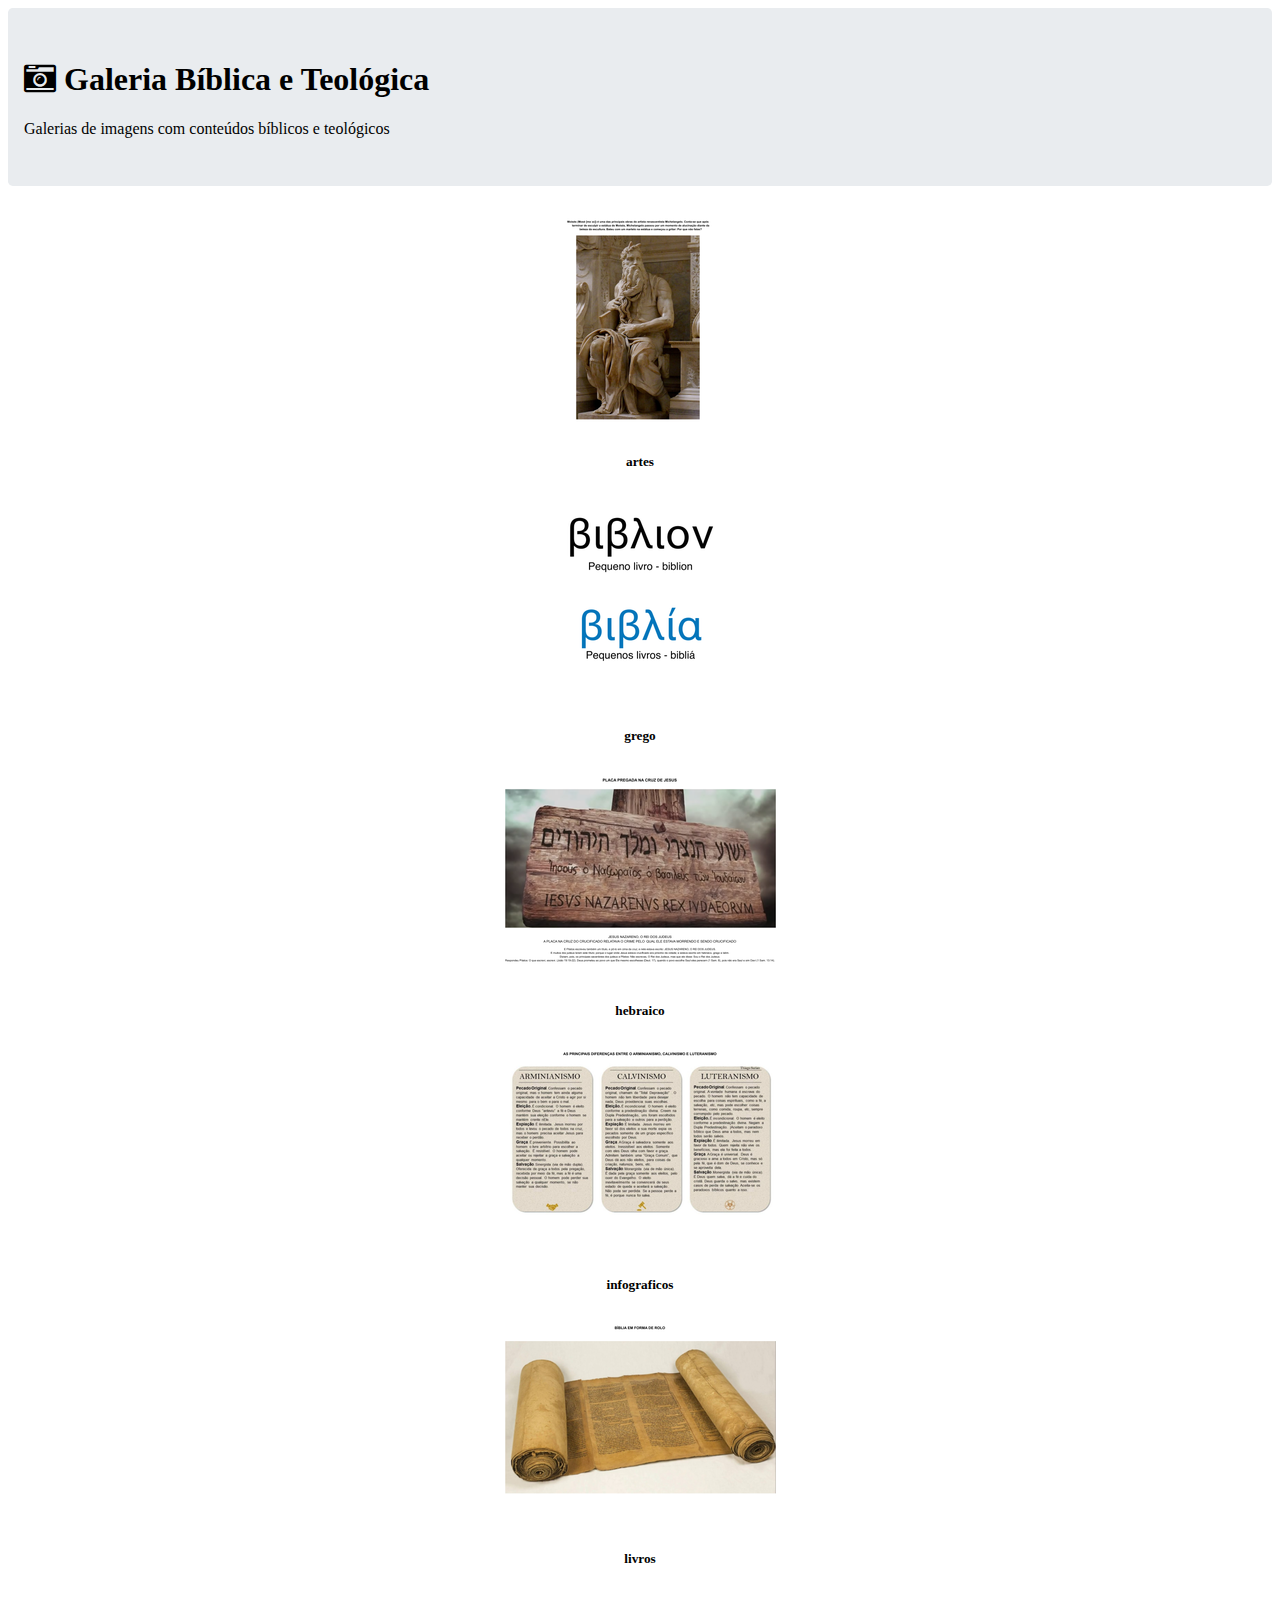
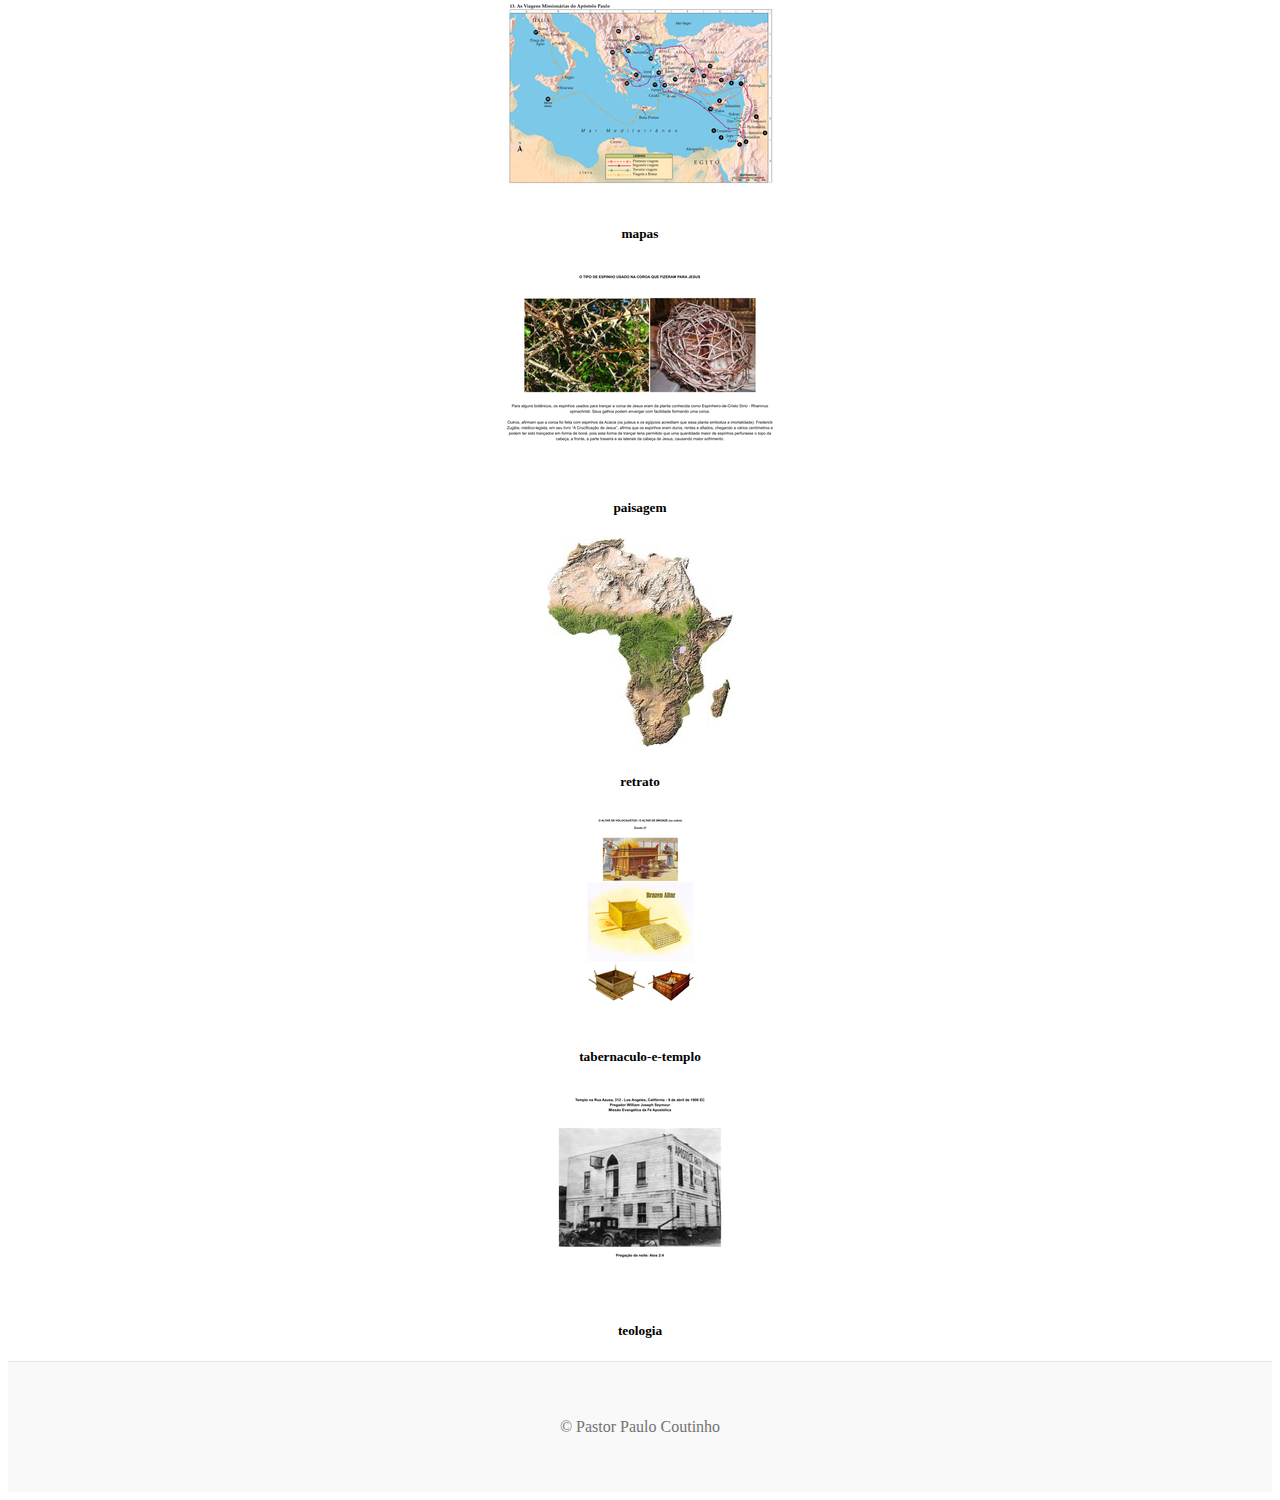
<file: index.html>
<!doctype html>
<html lang="en">

<head>
    <meta charset="utf-8">
    <meta name="viewport" content="width=device-width, initial-scale=1">

    <title>pictures</title>
    <meta name="description" content="">
    <meta name="author" content="Pastor Paulo Coutinho">
    <meta name="viewport" content="width=device-width">

    <link href="https://cdn.jsdelivr.net/npm/bootstrap@5.0.2/dist/css/bootstrap.min.css" rel="stylesheet"
        integrity="sha384-EVSTQN3/azprG1Anm3QDgpJLIm9Nao0Yz1ztcQTwFspd3yD65VohhpuuCOmLASjC" crossorigin="anonymous">

    <script src="https://cdn.jsdelivr.net/npm/bootstrap@5.0.2/dist/js/bootstrap.bundle.min.js"
        integrity="sha384-MrcW6ZMFYlzcLA8Nl+NtUVF0sA7MsXsP1UyJoMp4YLEuNSfAP+JcXn/tWtIaxVXM"
        crossorigin="anonymous"></script>

    <link rel="stylesheet" type="text/css"
        href="https://maxcdn.bootstrapcdn.com/font-awesome/4.7.0/css/font-awesome.min.css">
    <link rel="stylesheet" href="static/css/style.css">
    <link rel="stylesheet" href="static/photo-sphere-viewer/photo-sphere-viewer.min.css">
    <link rel="stylesheet" href="static/photoswipe/photoswipe.css">
    <link rel="stylesheet" href="static/photoswipe/photoswipe-dynamic-caption-plugin.css">
</head>

<body class="d-flex flex-column min-vh-100">
    <main class="flex-shrink-0">
        <div class="container-fluid">
            <header class="mt-3">
                <div class="jumbotron">
                    <h1><i class="fa fa-camera-retro" aria-hidden="true"></i> Galeria Bíblica e Teológica</h1>
                    <p><a href="./">Galerias de imagens com conteúdos bíblicos e teológicos</a></p>
                </div>


            </header>

<div id="albums">
    <div class="row">
        <div class="col-xl-3 col-lg-4 col-md-6 mb-4 album-item">
            <div class="bg-white rounded shadow-sm">
                <a href="artes/">
                    <div>
                        <img src="artes/thumbnails/44f0f35a-3f27-4cca-8dbd-d8dfeda355de.png" class="album_thumb img-fluid card-img-top"
                            alt="artes" title="artes"
                            style="width: 280px; height: 210px; object-fit: contain;" />
                    </div>
                </a>
                <div class="p-4">
                    <h5>
                        <a href="artes/" class="text-dark">artes</a>
                    </h5>

                </div>
            </div>
        </div>
        <div class="col-xl-3 col-lg-4 col-md-6 mb-4 album-item">
            <div class="bg-white rounded shadow-sm">
                <a href="grego/">
                    <div>
                        <img src="grego/thumbnails/5eea6cdc-668f-403d-b019-560bcc76041b.png" class="album_thumb img-fluid card-img-top"
                            alt="grego" title="grego"
                            style="width: 280px; height: 210px; object-fit: contain;" />
                    </div>
                </a>
                <div class="p-4">
                    <h5>
                        <a href="grego/" class="text-dark">grego</a>
                    </h5>

                </div>
            </div>
        </div>
        <div class="col-xl-3 col-lg-4 col-md-6 mb-4 album-item">
            <div class="bg-white rounded shadow-sm">
                <a href="hebraico/">
                    <div>
                        <img src="hebraico/thumbnails/d1b2d0e7-a4e6-4c2b-94bf-d6704b36f151.png" class="album_thumb img-fluid card-img-top"
                            alt="hebraico" title="hebraico"
                            style="width: 280px; height: 210px; object-fit: contain;" />
                    </div>
                </a>
                <div class="p-4">
                    <h5>
                        <a href="hebraico/" class="text-dark">hebraico</a>
                    </h5>

                </div>
            </div>
        </div>
        <div class="col-xl-3 col-lg-4 col-md-6 mb-4 album-item">
            <div class="bg-white rounded shadow-sm">
                <a href="infograficos/">
                    <div>
                        <img src="infograficos/thumbnails/4b3441d0-8296-4eff-99d4-79c8c5da301c.png" class="album_thumb img-fluid card-img-top"
                            alt="infograficos" title="infograficos"
                            style="width: 280px; height: 210px; object-fit: contain;" />
                    </div>
                </a>
                <div class="p-4">
                    <h5>
                        <a href="infograficos/" class="text-dark">infograficos</a>
                    </h5>

                </div>
            </div>
        </div>
        <div class="col-xl-3 col-lg-4 col-md-6 mb-4 album-item">
            <div class="bg-white rounded shadow-sm">
                <a href="livros/">
                    <div>
                        <img src="livros/thumbnails/381ff6a2-fc5c-49da-b227-e70aa04c0040.png" class="album_thumb img-fluid card-img-top"
                            alt="livros" title="livros"
                            style="width: 280px; height: 210px; object-fit: contain;" />
                    </div>
                </a>
                <div class="p-4">
                    <h5>
                        <a href="livros/" class="text-dark">livros</a>
                    </h5>

                </div>
            </div>
        </div>
        <div class="col-xl-3 col-lg-4 col-md-6 mb-4 album-item">
            <div class="bg-white rounded shadow-sm">
                <a href="mapas/">
                    <div>
                        <img src="mapas/thumbnails/a6d6046b-013e-45a0-abd1-eadfabe0741e.png" class="album_thumb img-fluid card-img-top"
                            alt="mapas" title="mapas"
                            style="width: 280px; height: 210px; object-fit: contain;" />
                    </div>
                </a>
                <div class="p-4">
                    <h5>
                        <a href="mapas/" class="text-dark">mapas</a>
                    </h5>

                </div>
            </div>
        </div>
        <div class="col-xl-3 col-lg-4 col-md-6 mb-4 album-item">
            <div class="bg-white rounded shadow-sm">
                <a href="paisagem/">
                    <div>
                        <img src="paisagem/thumbnails/ae073d80-9bc4-44ce-91e2-8a9fde356e05.png" class="album_thumb img-fluid card-img-top"
                            alt="paisagem" title="paisagem"
                            style="width: 280px; height: 210px; object-fit: contain;" />
                    </div>
                </a>
                <div class="p-4">
                    <h5>
                        <a href="paisagem/" class="text-dark">paisagem</a>
                    </h5>

                </div>
            </div>
        </div>
        <div class="col-xl-3 col-lg-4 col-md-6 mb-4 album-item">
            <div class="bg-white rounded shadow-sm">
                <a href="retrato/">
                    <div>
                        <img src="retrato/thumbnails/ce91e5f0-ee2b-4c86-8611-dea68bf059c1.jpg" class="album_thumb img-fluid card-img-top"
                            alt="retrato" title="retrato"
                            style="width: 280px; height: 210px; object-fit: contain;" />
                    </div>
                </a>
                <div class="p-4">
                    <h5>
                        <a href="retrato/" class="text-dark">retrato</a>
                    </h5>

                </div>
            </div>
        </div>
        <div class="col-xl-3 col-lg-4 col-md-6 mb-4 album-item">
            <div class="bg-white rounded shadow-sm">
                <a href="tabernaculo-e-templo/">
                    <div>
                        <img src="tabernaculo-e-templo/thumbnails/89a1c71b-232e-499c-9ac9-ee47b9a424d2.png" class="album_thumb img-fluid card-img-top"
                            alt="tabernaculo-e-templo" title="tabernaculo-e-templo"
                            style="width: 280px; height: 210px; object-fit: contain;" />
                    </div>
                </a>
                <div class="p-4">
                    <h5>
                        <a href="tabernaculo-e-templo/" class="text-dark">tabernaculo-e-templo</a>
                    </h5>

                </div>
            </div>
        </div>
        <div class="col-xl-3 col-lg-4 col-md-6 mb-4 album-item">
            <div class="bg-white rounded shadow-sm">
                <a href="teologia/">
                    <div>
                        <img src="teologia/thumbnails/c14243fc-5112-4952-91bd-63f997de37fd.png" class="album_thumb img-fluid card-img-top"
                            alt="teologia" title="teologia"
                            style="width: 280px; height: 210px; object-fit: contain;" />
                    </div>
                </a>
                <div class="p-4">
                    <h5>
                        <a href="teologia/" class="text-dark">teologia</a>
                    </h5>

                </div>
            </div>
        </div>
    </div>
</div>
        </div>
    </main>

    <footer class="footer mt-auto py-3">
        <div class="container">
            <p>&copy; Pastor Paulo Coutinho</p>
        </div>
    </footer>
</body>

</html>
</file>
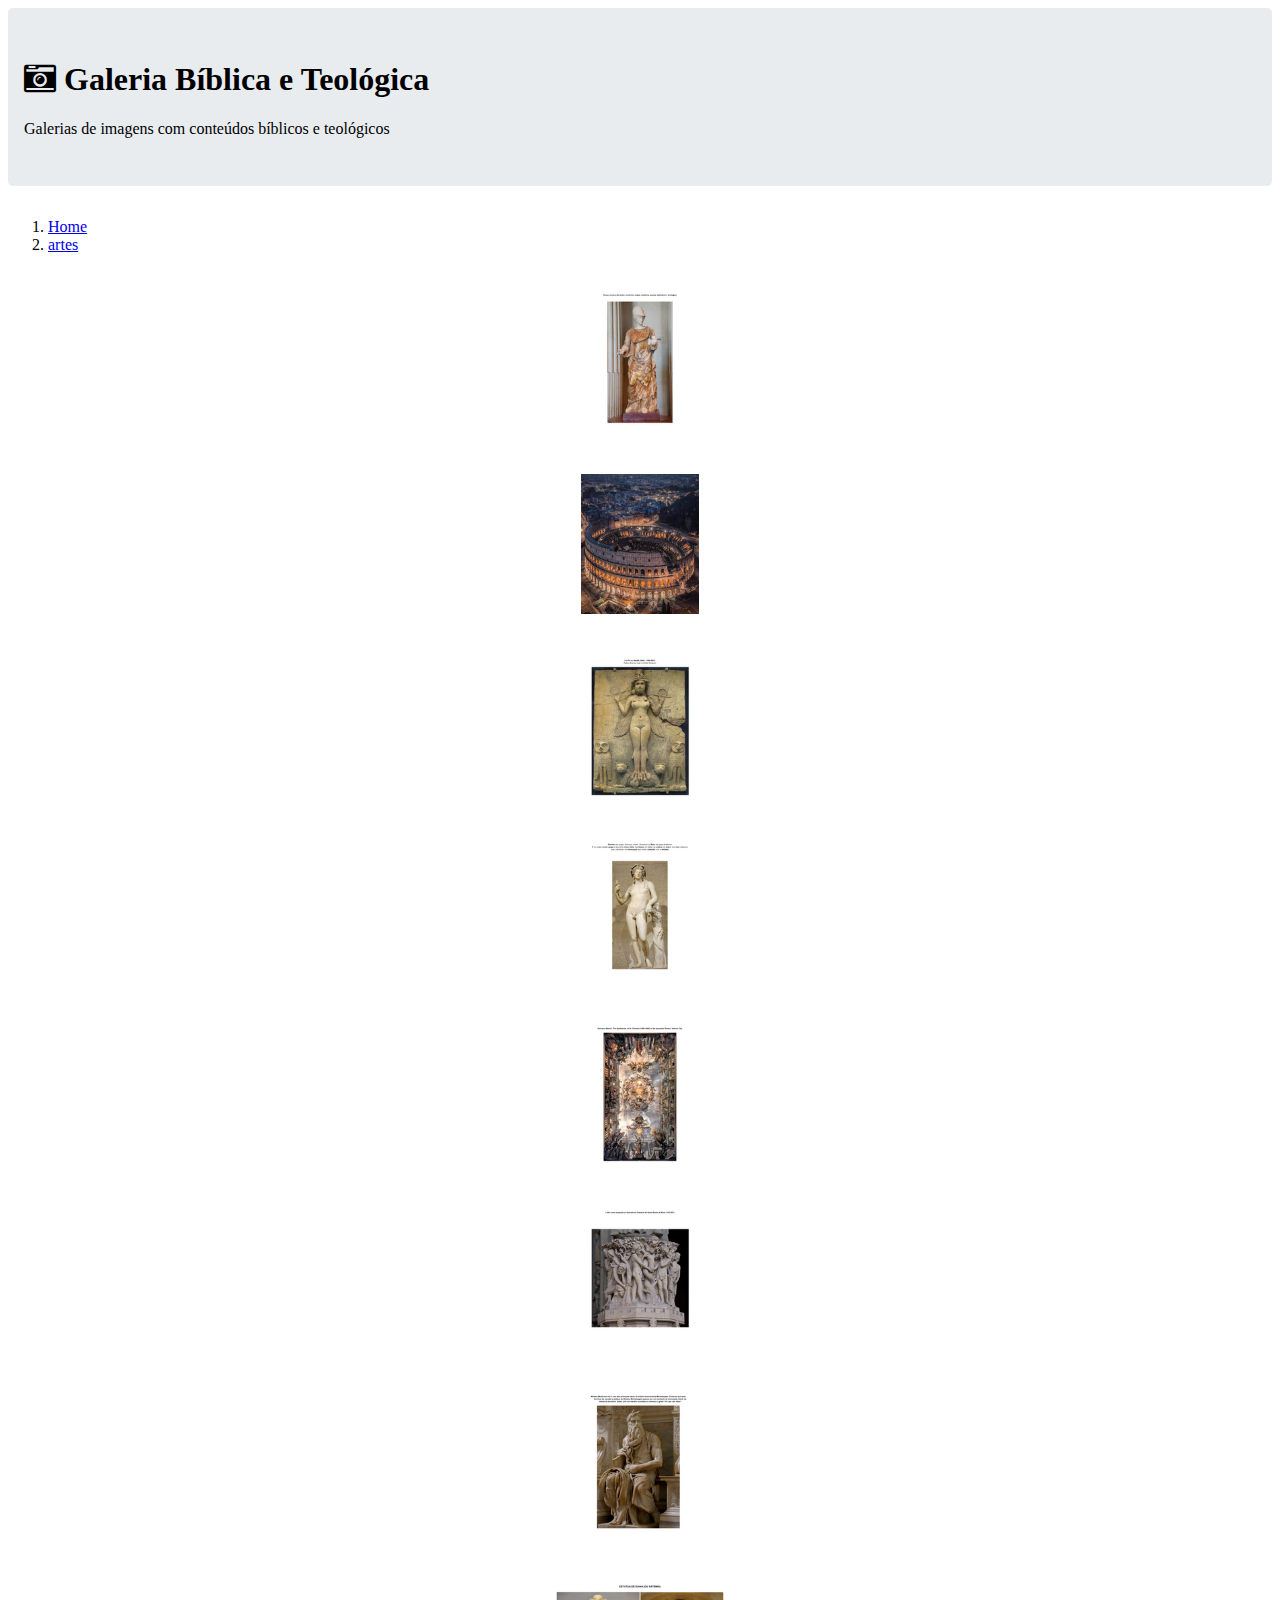
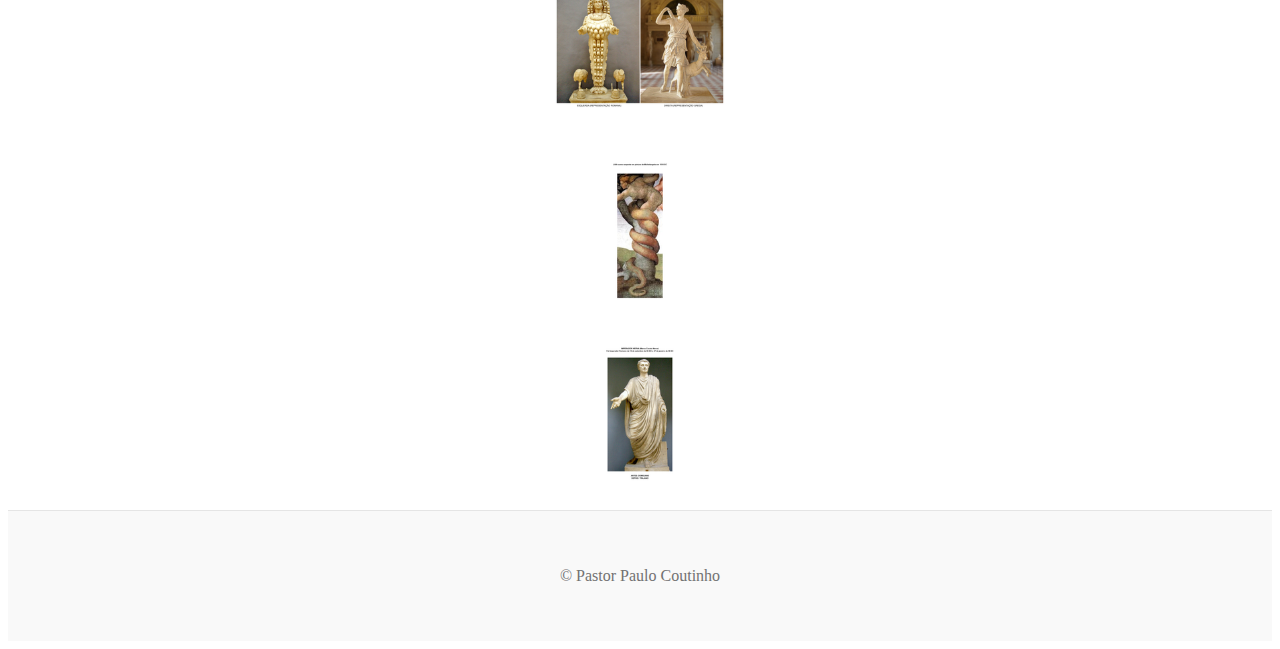
<file: artes/index.html>
<!doctype html>
<html lang="en">

<head>
    <meta charset="utf-8">
    <meta name="viewport" content="width=device-width, initial-scale=1">

    <title>artes</title>
    <meta name="description" content="">
    <meta name="author" content="Pastor Paulo Coutinho">
    <meta name="viewport" content="width=device-width">

    <link href="https://cdn.jsdelivr.net/npm/bootstrap@5.0.2/dist/css/bootstrap.min.css" rel="stylesheet"
        integrity="sha384-EVSTQN3/azprG1Anm3QDgpJLIm9Nao0Yz1ztcQTwFspd3yD65VohhpuuCOmLASjC" crossorigin="anonymous">

    <script src="https://cdn.jsdelivr.net/npm/bootstrap@5.0.2/dist/js/bootstrap.bundle.min.js"
        integrity="sha384-MrcW6ZMFYlzcLA8Nl+NtUVF0sA7MsXsP1UyJoMp4YLEuNSfAP+JcXn/tWtIaxVXM"
        crossorigin="anonymous"></script>

    <link rel="stylesheet" type="text/css"
        href="https://maxcdn.bootstrapcdn.com/font-awesome/4.7.0/css/font-awesome.min.css">
    <link rel="stylesheet" href="../static/css/style.css">
    <link rel="stylesheet" href="../static/photo-sphere-viewer/photo-sphere-viewer.min.css">
    <link rel="stylesheet" href="../static/photoswipe/photoswipe.css">
    <link rel="stylesheet" href="../static/photoswipe/photoswipe-dynamic-caption-plugin.css">
</head>

<body class="d-flex flex-column min-vh-100">
    <main class="flex-shrink-0">
        <div class="container-fluid">
            <header class="mt-3">
                <div class="jumbotron">
                    <h1><i class="fa fa-camera-retro" aria-hidden="true"></i> Galeria Bíblica e Teológica</h1>
                    <p><a href="../">Galerias de imagens com conteúdos bíblicos e teológicos</a></p>
                </div>


                <nav id="breadcrumb" aria-label="breadcrumb">
                    <ol class="breadcrumb">
                        <li class="breadcrumb-item">
                            <a href="../">Home</a>
                        </li><li class="breadcrumb-item">
                            <a href=".">artes</a>
                        </li>
</ol>
                </nav>
            </header>
<div id="main" role="main">

    <div id="gallery" class="pswp-gallery">
        <div class="row flex">
            <div class="col-lg-3 col-md-4 col-sm-6 gallery-item">
                <div class="img-thumbnail">
                    <a href="4e1e8284-a1fb-404b-948a-daede2719388.png"                        data-pswp-src="4e1e8284-a1fb-404b-948a-daede2719388.png" data-pswp-width="1656"
                        data-pswp-height="2339"  data-is-pano="false" data-cropped="true"  target="_blank">

                        <img src="thumbnails/4e1e8284-a1fb-404b-948a-daede2719388.png" alt=""
                            data-title="4e1e8284-a1fb-404b-948a-daede2719388" class="img-fluid"
                            style="width: 186.66666666666666px; height: 140.0px; object-fit:contain;" />

                        <span class="pswp-caption-content">                    </a>
                </div>
            </div>
            <div class="col-lg-3 col-md-4 col-sm-6 gallery-item">
                <div class="img-thumbnail">
                    <a href="7acc479c-4d4c-44bf-a3f7-65d0656f1172.png"                        data-pswp-src="7acc479c-4d4c-44bf-a3f7-65d0656f1172.png" data-pswp-width="1080"
                        data-pswp-height="1290"  data-is-pano="false" data-cropped="true"  target="_blank">

                        <img src="thumbnails/7acc479c-4d4c-44bf-a3f7-65d0656f1172.png" alt=""
                            data-title="7acc479c-4d4c-44bf-a3f7-65d0656f1172" class="img-fluid"
                            style="width: 186.66666666666666px; height: 140.0px; object-fit:contain;" />

                        <span class="pswp-caption-content">                    </a>
                </div>
            </div>
            <div class="col-lg-3 col-md-4 col-sm-6 gallery-item">
                <div class="img-thumbnail">
                    <a href="8c5a15ab-a7cb-4e33-a33e-f80143c89f9f.png"                        data-pswp-src="8c5a15ab-a7cb-4e33-a33e-f80143c89f9f.png" data-pswp-width="1656"
                        data-pswp-height="2339"  data-is-pano="false" data-cropped="true"  target="_blank">

                        <img src="thumbnails/8c5a15ab-a7cb-4e33-a33e-f80143c89f9f.png" alt=""
                            data-title="8c5a15ab-a7cb-4e33-a33e-f80143c89f9f" class="img-fluid"
                            style="width: 186.66666666666666px; height: 140.0px; object-fit:contain;" />

                        <span class="pswp-caption-content">                    </a>
                </div>
            </div>
            <div class="col-lg-3 col-md-4 col-sm-6 gallery-item">
                <div class="img-thumbnail">
                    <a href="8ff414a7-5521-4efd-8eb9-f7a7dbb8e034.png"                        data-pswp-src="8ff414a7-5521-4efd-8eb9-f7a7dbb8e034.png" data-pswp-width="1656"
                        data-pswp-height="2339"  data-is-pano="false" data-cropped="true"  target="_blank">

                        <img src="thumbnails/8ff414a7-5521-4efd-8eb9-f7a7dbb8e034.png" alt=""
                            data-title="8ff414a7-5521-4efd-8eb9-f7a7dbb8e034" class="img-fluid"
                            style="width: 186.66666666666666px; height: 140.0px; object-fit:contain;" />

                        <span class="pswp-caption-content">                    </a>
                </div>
            </div>
            <div class="col-lg-3 col-md-4 col-sm-6 gallery-item">
                <div class="img-thumbnail">
                    <a href="33e7aaea-ed7d-4bc1-875e-b68877f5eb99.png"                        data-pswp-src="33e7aaea-ed7d-4bc1-875e-b68877f5eb99.png" data-pswp-width="1656"
                        data-pswp-height="2339"  data-is-pano="false" data-cropped="true"  target="_blank">

                        <img src="thumbnails/33e7aaea-ed7d-4bc1-875e-b68877f5eb99.png" alt=""
                            data-title="33e7aaea-ed7d-4bc1-875e-b68877f5eb99" class="img-fluid"
                            style="width: 186.66666666666666px; height: 140.0px; object-fit:contain;" />

                        <span class="pswp-caption-content">                    </a>
                </div>
            </div>
            <div class="col-lg-3 col-md-4 col-sm-6 gallery-item">
                <div class="img-thumbnail">
                    <a href="37fef84e-9d0c-4a20-add8-109b57884675.png"                        data-pswp-src="37fef84e-9d0c-4a20-add8-109b57884675.png" data-pswp-width="1656"
                        data-pswp-height="2339"  data-is-pano="false" data-cropped="true"  target="_blank">

                        <img src="thumbnails/37fef84e-9d0c-4a20-add8-109b57884675.png" alt=""
                            data-title="37fef84e-9d0c-4a20-add8-109b57884675" class="img-fluid"
                            style="width: 186.66666666666666px; height: 140.0px; object-fit:contain;" />

                        <span class="pswp-caption-content">                    </a>
                </div>
            </div>
            <div class="col-lg-3 col-md-4 col-sm-6 gallery-item">
                <div class="img-thumbnail">
                    <a href="44f0f35a-3f27-4cca-8dbd-d8dfeda355de.png"                        data-pswp-src="44f0f35a-3f27-4cca-8dbd-d8dfeda355de.png" data-pswp-width="1656"
                        data-pswp-height="2339"  data-is-pano="false" data-cropped="true"  target="_blank">

                        <img src="thumbnails/44f0f35a-3f27-4cca-8dbd-d8dfeda355de.png" alt=""
                            data-title="44f0f35a-3f27-4cca-8dbd-d8dfeda355de" class="img-fluid"
                            style="width: 186.66666666666666px; height: 140.0px; object-fit:contain;" />

                        <span class="pswp-caption-content">                    </a>
                </div>
            </div>
            <div class="col-lg-3 col-md-4 col-sm-6 gallery-item">
                <div class="img-thumbnail">
                    <a href="5884df93-9d23-462f-ad11-372753a01c14.png"                        data-pswp-src="5884df93-9d23-462f-ad11-372753a01c14.png" data-pswp-width="2339"
                        data-pswp-height="1656"  data-is-pano="false" data-cropped="true"  target="_blank">

                        <img src="thumbnails/5884df93-9d23-462f-ad11-372753a01c14.png" alt=""
                            data-title="5884df93-9d23-462f-ad11-372753a01c14" class="img-fluid"
                            style="width: 186.66666666666666px; height: 140.0px; object-fit:contain;" />

                        <span class="pswp-caption-content">                    </a>
                </div>
            </div>
            <div class="col-lg-3 col-md-4 col-sm-6 gallery-item">
                <div class="img-thumbnail">
                    <a href="9379d85f-176a-4bf1-b9eb-509447f1e10d.png"                        data-pswp-src="9379d85f-176a-4bf1-b9eb-509447f1e10d.png" data-pswp-width="1656"
                        data-pswp-height="2339"  data-is-pano="false" data-cropped="true"  target="_blank">

                        <img src="thumbnails/9379d85f-176a-4bf1-b9eb-509447f1e10d.png" alt=""
                            data-title="9379d85f-176a-4bf1-b9eb-509447f1e10d" class="img-fluid"
                            style="width: 186.66666666666666px; height: 140.0px; object-fit:contain;" />

                        <span class="pswp-caption-content">                    </a>
                </div>
            </div>
            <div class="col-lg-3 col-md-4 col-sm-6 gallery-item">
                <div class="img-thumbnail">
                    <a href="ae432126-b2ac-4e6f-b1da-6e3f2a783c3f.png"                        data-pswp-src="ae432126-b2ac-4e6f-b1da-6e3f2a783c3f.png" data-pswp-width="1656"
                        data-pswp-height="2339"  data-is-pano="false" data-cropped="true"  target="_blank">

                        <img src="thumbnails/ae432126-b2ac-4e6f-b1da-6e3f2a783c3f.png" alt=""
                            data-title="ae432126-b2ac-4e6f-b1da-6e3f2a783c3f" class="img-fluid"
                            style="width: 186.66666666666666px; height: 140.0px; object-fit:contain;" />

                        <span class="pswp-caption-content">                    </a>
                </div>
            </div>
        </div>
    </div>

</div>


<script src="../static/photo-sphere-viewer/three.min.js"></script>
<script src="../static/photo-sphere-viewer/browser.js"></script>
<script src="../static/photo-sphere-viewer/photo-sphere-viewer.min.js"></script>

<script type="module">
    import PhotoSwipe from './../static/photoswipe/photoswipe.esm.min.js';
    import PhotoSwipeLightbox from './../static/photoswipe/photoswipe-lightbox.esm.min.js';
    import PhotoSwipeDynamicCaption from './../static/photoswipe/photoswipe-dynamic-caption-plugin.esm.min.js';
    import PhotoSwipeFullscreen from './../static/photoswipe/photoswipe-fullscreen.esm.min.js';

    const lightbox = new PhotoSwipeLightbox({
        // may select multiple "galleries"
        gallery: '#gallery',
        // Elements within gallery (slides)
        children: 'a',
        // setup PhotoSwipe Core dynamic import
        pswpModule: () => PhotoSwipe,
        // Animation
        showAnimationDuration: 500,
        hideAnimationDuration: 500,
    });
    const fullscreenPlugin = new PhotoSwipeFullscreen(lightbox);

    /* Nice animation */
    const backEasing = {
        in: 'cubic-bezier(0.6, -0.28, 0.7, 1)',
        out: 'cubic-bezier(0.3, 0, 0.32, 1.275)',
        inOut: 'cubic-bezier(0.68, -0.55, 0.265, 1.55)'
    };
    lightbox.on('firstUpdate', () => {
        lightbox.pswp.options.easing = backEasing.out;
    });
    lightbox.on('initialZoomInEnd', () => {
        lightbox.pswp.options.easing = backEasing.inOut;
    });
    lightbox.on('close', () => {
        lightbox.pswp.options.easing = backEasing.in;
    });

    /* Caption */
    const captionPlugin = new PhotoSwipeDynamicCaption(lightbox, {
        type: 'auto',
    });

    /* Download button */
    lightbox.on('uiRegister', function () {
        lightbox.pswp.ui.registerElement({
            name: 'download-button',
            order: 8,
            isButton: true,
            tagName: 'a',

            // SVG with outline
            html: {
                isCustomSVG: true,
                inner: '<path d="M20.5 14.3 17.1 18V10h-2.2v7.9l-3.4-3.6L10 16l6 6.1 6-6.1ZM23 23H9v2h14Z" id="pswp__icn-download"/>',
                outlineID: 'pswp__icn-download'
            },

            onInit: (el, pswp) => {
                el.setAttribute('target', '_blank');
                el.setAttribute('rel', 'noopener');

                pswp.on('change', () => {
                    el.href = pswp.currSlide.data.element.href;
                });
            }
        });
    });

    /* Pano */
    // parse data-is-pano attribute
    lightbox.addFilter('itemData', (itemData, index) => {
        itemData.isPano = itemData.element.dataset.isPano == "true";
        return itemData;
    });

    lightbox.on('contentAppend', (e) => {
        const { content } = e;
        if (content.data.isPano) {
            e.preventDefault();
            const div = document.createElement('div');

            /* overlay */
            content.overlay = document.createElement('div');
            content.overlay.className = "pano-overlay"
            content.overlay.style.width = content.element.style.width;
            content.overlay.style.height = content.element.style.height;

            const overlaytext = document.createElement('div');
            overlaytext.className = "pano-overlay-text";
            overlaytext.textContent = "Cliquer ici pour activer le panorama";
            content.overlay.appendChild(overlaytext);

            /* dom */
            div.appendChild(content.overlay);
            div.appendChild(content.element);

            /* events */
            div.onmouseover = () => { content.overlay.style.display = "block"; };
            div.onmouseleave = () => { content.overlay.style.display = "none"; };
            content.overlay.onclick = () => {
                const viewer = document.createElement('div');
                viewer.className = "photosphere-viewer"
                div.appendChild(viewer);
                content.psviewer = new PhotoSphereViewer.Viewer({ container: viewer, panorama: content.data.element.href, size: { width: content.element.style.width, height: content.element.style.height } });
                content.overlay.style.display = "none";
                div.onmouseover = null;
            };
            content.slide.container.appendChild(div);
        }
    });
    lightbox.on('contentActivate', ({ content }) => {
        if (content.overlay) {
            content.overlay.style.width = content.element.style.width;
            content.overlay.style.height = content.element.style.height;
        }
    });

    lightbox.on('pointerDown', (e) => {
        if (lightbox.pswp.currSlide.content.psviewer) {
            e.preventDefault();
        }
    });

    /* Start */
    lightbox.init();
</script>        </div>
    </main>

    <footer class="footer mt-auto py-3">
        <div class="container">
            <p>&copy; Pastor Paulo Coutinho</p>
        </div>
    </footer>
</body>

</html>
</file>
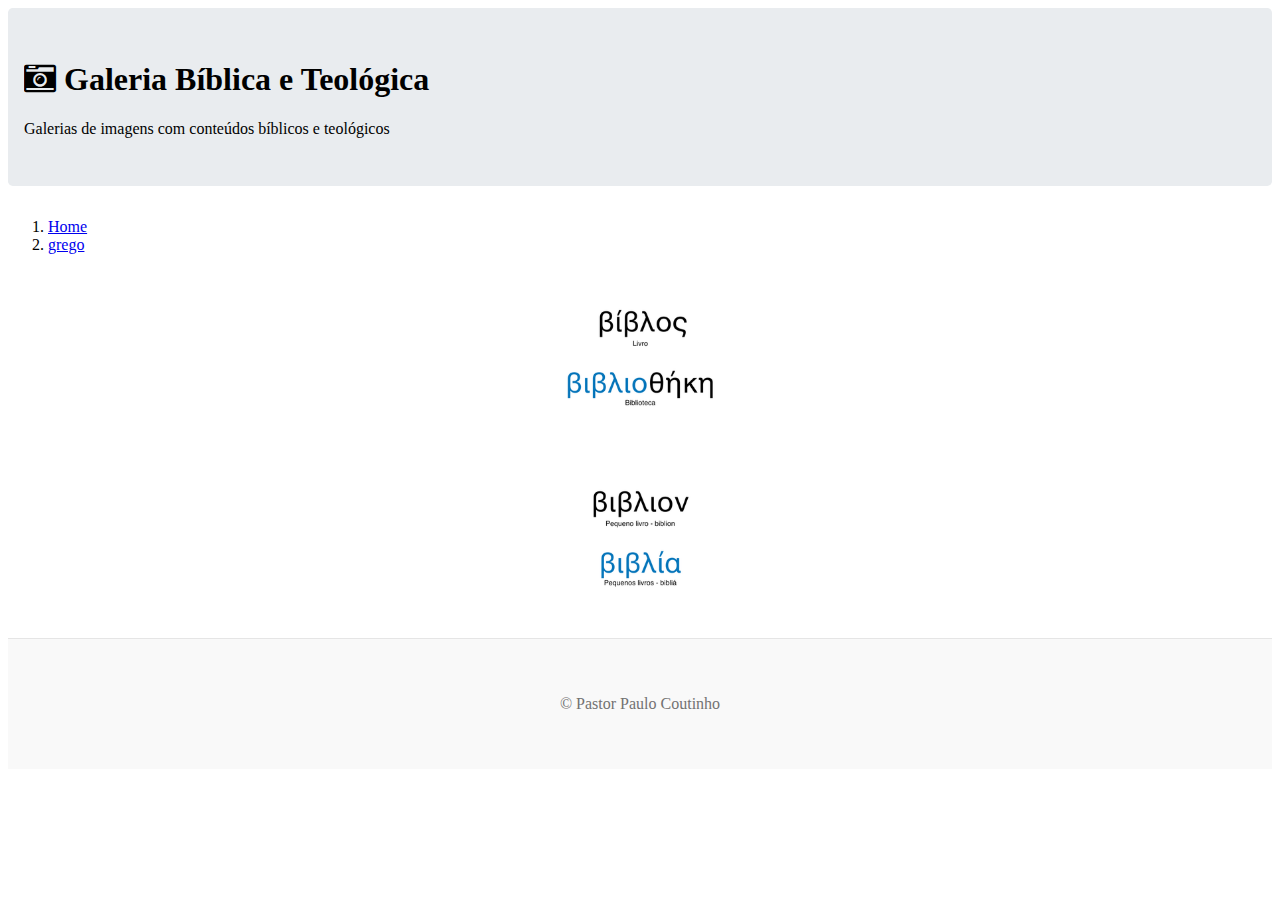
<file: grego/index.html>
<!doctype html>
<html lang="en">

<head>
    <meta charset="utf-8">
    <meta name="viewport" content="width=device-width, initial-scale=1">

    <title>grego</title>
    <meta name="description" content="">
    <meta name="author" content="Pastor Paulo Coutinho">
    <meta name="viewport" content="width=device-width">

    <link href="https://cdn.jsdelivr.net/npm/bootstrap@5.0.2/dist/css/bootstrap.min.css" rel="stylesheet"
        integrity="sha384-EVSTQN3/azprG1Anm3QDgpJLIm9Nao0Yz1ztcQTwFspd3yD65VohhpuuCOmLASjC" crossorigin="anonymous">

    <script src="https://cdn.jsdelivr.net/npm/bootstrap@5.0.2/dist/js/bootstrap.bundle.min.js"
        integrity="sha384-MrcW6ZMFYlzcLA8Nl+NtUVF0sA7MsXsP1UyJoMp4YLEuNSfAP+JcXn/tWtIaxVXM"
        crossorigin="anonymous"></script>

    <link rel="stylesheet" type="text/css"
        href="https://maxcdn.bootstrapcdn.com/font-awesome/4.7.0/css/font-awesome.min.css">
    <link rel="stylesheet" href="../static/css/style.css">
    <link rel="stylesheet" href="../static/photo-sphere-viewer/photo-sphere-viewer.min.css">
    <link rel="stylesheet" href="../static/photoswipe/photoswipe.css">
    <link rel="stylesheet" href="../static/photoswipe/photoswipe-dynamic-caption-plugin.css">
</head>

<body class="d-flex flex-column min-vh-100">
    <main class="flex-shrink-0">
        <div class="container-fluid">
            <header class="mt-3">
                <div class="jumbotron">
                    <h1><i class="fa fa-camera-retro" aria-hidden="true"></i> Galeria Bíblica e Teológica</h1>
                    <p><a href="../">Galerias de imagens com conteúdos bíblicos e teológicos</a></p>
                </div>


                <nav id="breadcrumb" aria-label="breadcrumb">
                    <ol class="breadcrumb">
                        <li class="breadcrumb-item">
                            <a href="../">Home</a>
                        </li><li class="breadcrumb-item">
                            <a href=".">grego</a>
                        </li>
</ol>
                </nav>
            </header>
<div id="main" role="main">

    <div id="gallery" class="pswp-gallery">
        <div class="row flex">
            <div class="col-lg-3 col-md-4 col-sm-6 gallery-item">
                <div class="img-thumbnail">
                    <a href="05b49688-fef9-4638-bf0d-88c15119bfca.png"                        data-pswp-src="05b49688-fef9-4638-bf0d-88c15119bfca.png" data-pswp-width="2339"
                        data-pswp-height="1656"  data-is-pano="false" data-cropped="true"  target="_blank">

                        <img src="thumbnails/05b49688-fef9-4638-bf0d-88c15119bfca.png" alt=""
                            data-title="05b49688-fef9-4638-bf0d-88c15119bfca" class="img-fluid"
                            style="width: 186.66666666666666px; height: 140.0px; object-fit:contain;" />

                        <span class="pswp-caption-content">                    </a>
                </div>
            </div>
            <div class="col-lg-3 col-md-4 col-sm-6 gallery-item">
                <div class="img-thumbnail">
                    <a href="5eea6cdc-668f-403d-b019-560bcc76041b.png"                        data-pswp-src="5eea6cdc-668f-403d-b019-560bcc76041b.png" data-pswp-width="2339"
                        data-pswp-height="1656"  data-is-pano="false" data-cropped="true"  target="_blank">

                        <img src="thumbnails/5eea6cdc-668f-403d-b019-560bcc76041b.png" alt=""
                            data-title="5eea6cdc-668f-403d-b019-560bcc76041b" class="img-fluid"
                            style="width: 186.66666666666666px; height: 140.0px; object-fit:contain;" />

                        <span class="pswp-caption-content">                    </a>
                </div>
            </div>
        </div>
    </div>

</div>


<script src="../static/photo-sphere-viewer/three.min.js"></script>
<script src="../static/photo-sphere-viewer/browser.js"></script>
<script src="../static/photo-sphere-viewer/photo-sphere-viewer.min.js"></script>

<script type="module">
    import PhotoSwipe from './../static/photoswipe/photoswipe.esm.min.js';
    import PhotoSwipeLightbox from './../static/photoswipe/photoswipe-lightbox.esm.min.js';
    import PhotoSwipeDynamicCaption from './../static/photoswipe/photoswipe-dynamic-caption-plugin.esm.min.js';
    import PhotoSwipeFullscreen from './../static/photoswipe/photoswipe-fullscreen.esm.min.js';

    const lightbox = new PhotoSwipeLightbox({
        // may select multiple "galleries"
        gallery: '#gallery',
        // Elements within gallery (slides)
        children: 'a',
        // setup PhotoSwipe Core dynamic import
        pswpModule: () => PhotoSwipe,
        // Animation
        showAnimationDuration: 500,
        hideAnimationDuration: 500,
    });
    const fullscreenPlugin = new PhotoSwipeFullscreen(lightbox);

    /* Nice animation */
    const backEasing = {
        in: 'cubic-bezier(0.6, -0.28, 0.7, 1)',
        out: 'cubic-bezier(0.3, 0, 0.32, 1.275)',
        inOut: 'cubic-bezier(0.68, -0.55, 0.265, 1.55)'
    };
    lightbox.on('firstUpdate', () => {
        lightbox.pswp.options.easing = backEasing.out;
    });
    lightbox.on('initialZoomInEnd', () => {
        lightbox.pswp.options.easing = backEasing.inOut;
    });
    lightbox.on('close', () => {
        lightbox.pswp.options.easing = backEasing.in;
    });

    /* Caption */
    const captionPlugin = new PhotoSwipeDynamicCaption(lightbox, {
        type: 'auto',
    });

    /* Download button */
    lightbox.on('uiRegister', function () {
        lightbox.pswp.ui.registerElement({
            name: 'download-button',
            order: 8,
            isButton: true,
            tagName: 'a',

            // SVG with outline
            html: {
                isCustomSVG: true,
                inner: '<path d="M20.5 14.3 17.1 18V10h-2.2v7.9l-3.4-3.6L10 16l6 6.1 6-6.1ZM23 23H9v2h14Z" id="pswp__icn-download"/>',
                outlineID: 'pswp__icn-download'
            },

            onInit: (el, pswp) => {
                el.setAttribute('target', '_blank');
                el.setAttribute('rel', 'noopener');

                pswp.on('change', () => {
                    el.href = pswp.currSlide.data.element.href;
                });
            }
        });
    });

    /* Pano */
    // parse data-is-pano attribute
    lightbox.addFilter('itemData', (itemData, index) => {
        itemData.isPano = itemData.element.dataset.isPano == "true";
        return itemData;
    });

    lightbox.on('contentAppend', (e) => {
        const { content } = e;
        if (content.data.isPano) {
            e.preventDefault();
            const div = document.createElement('div');

            /* overlay */
            content.overlay = document.createElement('div');
            content.overlay.className = "pano-overlay"
            content.overlay.style.width = content.element.style.width;
            content.overlay.style.height = content.element.style.height;

            const overlaytext = document.createElement('div');
            overlaytext.className = "pano-overlay-text";
            overlaytext.textContent = "Cliquer ici pour activer le panorama";
            content.overlay.appendChild(overlaytext);

            /* dom */
            div.appendChild(content.overlay);
            div.appendChild(content.element);

            /* events */
            div.onmouseover = () => { content.overlay.style.display = "block"; };
            div.onmouseleave = () => { content.overlay.style.display = "none"; };
            content.overlay.onclick = () => {
                const viewer = document.createElement('div');
                viewer.className = "photosphere-viewer"
                div.appendChild(viewer);
                content.psviewer = new PhotoSphereViewer.Viewer({ container: viewer, panorama: content.data.element.href, size: { width: content.element.style.width, height: content.element.style.height } });
                content.overlay.style.display = "none";
                div.onmouseover = null;
            };
            content.slide.container.appendChild(div);
        }
    });
    lightbox.on('contentActivate', ({ content }) => {
        if (content.overlay) {
            content.overlay.style.width = content.element.style.width;
            content.overlay.style.height = content.element.style.height;
        }
    });

    lightbox.on('pointerDown', (e) => {
        if (lightbox.pswp.currSlide.content.psviewer) {
            e.preventDefault();
        }
    });

    /* Start */
    lightbox.init();
</script>        </div>
    </main>

    <footer class="footer mt-auto py-3">
        <div class="container">
            <p>&copy; Pastor Paulo Coutinho</p>
        </div>
    </footer>
</body>

</html>
</file>
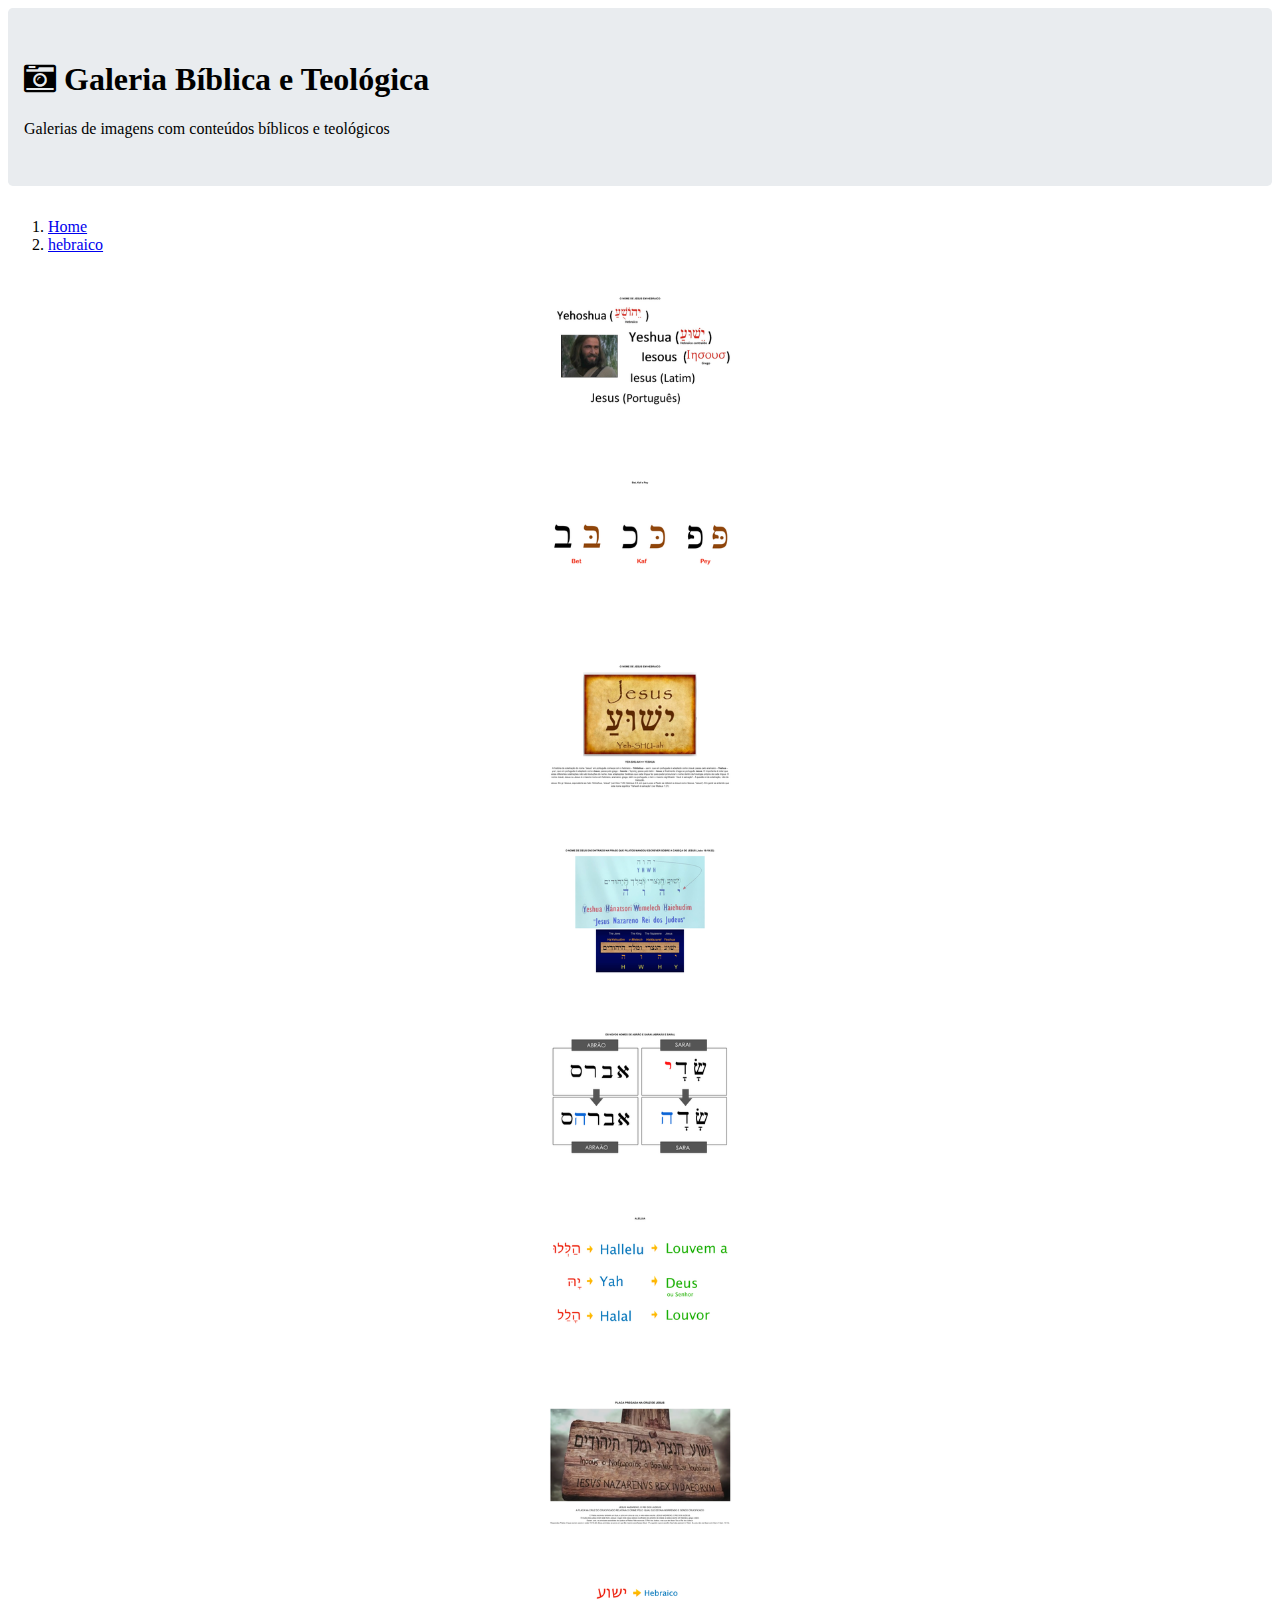
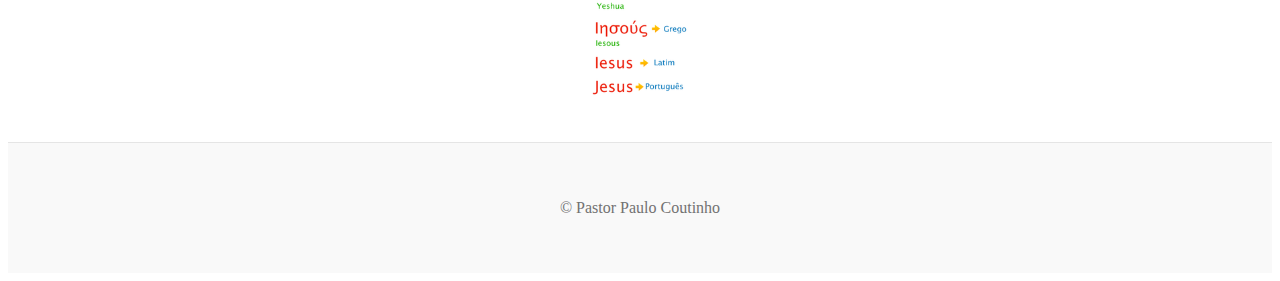
<file: hebraico/index.html>
<!doctype html>
<html lang="en">

<head>
    <meta charset="utf-8">
    <meta name="viewport" content="width=device-width, initial-scale=1">

    <title>hebraico</title>
    <meta name="description" content="">
    <meta name="author" content="Pastor Paulo Coutinho">
    <meta name="viewport" content="width=device-width">

    <link href="https://cdn.jsdelivr.net/npm/bootstrap@5.0.2/dist/css/bootstrap.min.css" rel="stylesheet"
        integrity="sha384-EVSTQN3/azprG1Anm3QDgpJLIm9Nao0Yz1ztcQTwFspd3yD65VohhpuuCOmLASjC" crossorigin="anonymous">

    <script src="https://cdn.jsdelivr.net/npm/bootstrap@5.0.2/dist/js/bootstrap.bundle.min.js"
        integrity="sha384-MrcW6ZMFYlzcLA8Nl+NtUVF0sA7MsXsP1UyJoMp4YLEuNSfAP+JcXn/tWtIaxVXM"
        crossorigin="anonymous"></script>

    <link rel="stylesheet" type="text/css"
        href="https://maxcdn.bootstrapcdn.com/font-awesome/4.7.0/css/font-awesome.min.css">
    <link rel="stylesheet" href="../static/css/style.css">
    <link rel="stylesheet" href="../static/photo-sphere-viewer/photo-sphere-viewer.min.css">
    <link rel="stylesheet" href="../static/photoswipe/photoswipe.css">
    <link rel="stylesheet" href="../static/photoswipe/photoswipe-dynamic-caption-plugin.css">
</head>

<body class="d-flex flex-column min-vh-100">
    <main class="flex-shrink-0">
        <div class="container-fluid">
            <header class="mt-3">
                <div class="jumbotron">
                    <h1><i class="fa fa-camera-retro" aria-hidden="true"></i> Galeria Bíblica e Teológica</h1>
                    <p><a href="../">Galerias de imagens com conteúdos bíblicos e teológicos</a></p>
                </div>


                <nav id="breadcrumb" aria-label="breadcrumb">
                    <ol class="breadcrumb">
                        <li class="breadcrumb-item">
                            <a href="../">Home</a>
                        </li><li class="breadcrumb-item">
                            <a href=".">hebraico</a>
                        </li>
</ol>
                </nav>
            </header>
<div id="main" role="main">

    <div id="gallery" class="pswp-gallery">
        <div class="row flex">
            <div class="col-lg-3 col-md-4 col-sm-6 gallery-item">
                <div class="img-thumbnail">
                    <a href="6a2e3793-fc93-4cbe-9ccd-97544b792402.png"                        data-pswp-src="6a2e3793-fc93-4cbe-9ccd-97544b792402.png" data-pswp-width="2339"
                        data-pswp-height="1656"  data-is-pano="false" data-cropped="true"  target="_blank">

                        <img src="thumbnails/6a2e3793-fc93-4cbe-9ccd-97544b792402.png" alt=""
                            data-title="6a2e3793-fc93-4cbe-9ccd-97544b792402" class="img-fluid"
                            style="width: 186.66666666666666px; height: 140.0px; object-fit:contain;" />

                        <span class="pswp-caption-content">                    </a>
                </div>
            </div>
            <div class="col-lg-3 col-md-4 col-sm-6 gallery-item">
                <div class="img-thumbnail">
                    <a href="72bcfa72-3854-4adf-bf83-79c77d9160a3.png"                        data-pswp-src="72bcfa72-3854-4adf-bf83-79c77d9160a3.png" data-pswp-width="2339"
                        data-pswp-height="1656"  data-is-pano="false" data-cropped="true"  target="_blank">

                        <img src="thumbnails/72bcfa72-3854-4adf-bf83-79c77d9160a3.png" alt=""
                            data-title="72bcfa72-3854-4adf-bf83-79c77d9160a3" class="img-fluid"
                            style="width: 186.66666666666666px; height: 140.0px; object-fit:contain;" />

                        <span class="pswp-caption-content">                    </a>
                </div>
            </div>
            <div class="col-lg-3 col-md-4 col-sm-6 gallery-item">
                <div class="img-thumbnail">
                    <a href="955d9fea-4df0-4485-91ba-f686f53e104d.png"                        data-pswp-src="955d9fea-4df0-4485-91ba-f686f53e104d.png" data-pswp-width="2339"
                        data-pswp-height="1656"  data-is-pano="false" data-cropped="true"  target="_blank">

                        <img src="thumbnails/955d9fea-4df0-4485-91ba-f686f53e104d.png" alt=""
                            data-title="955d9fea-4df0-4485-91ba-f686f53e104d" class="img-fluid"
                            style="width: 186.66666666666666px; height: 140.0px; object-fit:contain;" />

                        <span class="pswp-caption-content">                    </a>
                </div>
            </div>
            <div class="col-lg-3 col-md-4 col-sm-6 gallery-item">
                <div class="img-thumbnail">
                    <a href="5119a9f0-f409-4586-bcdc-2333ecd57d63.png"                        data-pswp-src="5119a9f0-f409-4586-bcdc-2333ecd57d63.png" data-pswp-width="2339"
                        data-pswp-height="1656"  data-is-pano="false" data-cropped="true"  target="_blank">

                        <img src="thumbnails/5119a9f0-f409-4586-bcdc-2333ecd57d63.png" alt=""
                            data-title="5119a9f0-f409-4586-bcdc-2333ecd57d63" class="img-fluid"
                            style="width: 186.66666666666666px; height: 140.0px; object-fit:contain;" />

                        <span class="pswp-caption-content">                    </a>
                </div>
            </div>
            <div class="col-lg-3 col-md-4 col-sm-6 gallery-item">
                <div class="img-thumbnail">
                    <a href="738698f0-a71b-46bc-b0b2-c0d123951f05.png"                        data-pswp-src="738698f0-a71b-46bc-b0b2-c0d123951f05.png" data-pswp-width="2339"
                        data-pswp-height="1656"  data-is-pano="false" data-cropped="true"  target="_blank">

                        <img src="thumbnails/738698f0-a71b-46bc-b0b2-c0d123951f05.png" alt=""
                            data-title="738698f0-a71b-46bc-b0b2-c0d123951f05" class="img-fluid"
                            style="width: 186.66666666666666px; height: 140.0px; object-fit:contain;" />

                        <span class="pswp-caption-content">                    </a>
                </div>
            </div>
            <div class="col-lg-3 col-md-4 col-sm-6 gallery-item">
                <div class="img-thumbnail">
                    <a href="917928f9-49c7-44fc-810b-11959d8a71b1.png"                        data-pswp-src="917928f9-49c7-44fc-810b-11959d8a71b1.png" data-pswp-width="2339"
                        data-pswp-height="1656"  data-is-pano="false" data-cropped="true"  target="_blank">

                        <img src="thumbnails/917928f9-49c7-44fc-810b-11959d8a71b1.png" alt=""
                            data-title="917928f9-49c7-44fc-810b-11959d8a71b1" class="img-fluid"
                            style="width: 186.66666666666666px; height: 140.0px; object-fit:contain;" />

                        <span class="pswp-caption-content">                    </a>
                </div>
            </div>
            <div class="col-lg-3 col-md-4 col-sm-6 gallery-item">
                <div class="img-thumbnail">
                    <a href="d1b2d0e7-a4e6-4c2b-94bf-d6704b36f151.png"                        data-pswp-src="d1b2d0e7-a4e6-4c2b-94bf-d6704b36f151.png" data-pswp-width="2339"
                        data-pswp-height="1656"  data-is-pano="false" data-cropped="true"  target="_blank">

                        <img src="thumbnails/d1b2d0e7-a4e6-4c2b-94bf-d6704b36f151.png" alt=""
                            data-title="d1b2d0e7-a4e6-4c2b-94bf-d6704b36f151" class="img-fluid"
                            style="width: 186.66666666666666px; height: 140.0px; object-fit:contain;" />

                        <span class="pswp-caption-content">                    </a>
                </div>
            </div>
            <div class="col-lg-3 col-md-4 col-sm-6 gallery-item">
                <div class="img-thumbnail">
                    <a href="f8b3a30e-f514-4551-ab52-b6aa3f04daa3.png"                        data-pswp-src="f8b3a30e-f514-4551-ab52-b6aa3f04daa3.png" data-pswp-width="1656"
                        data-pswp-height="2339"  data-is-pano="false" data-cropped="true"  target="_blank">

                        <img src="thumbnails/f8b3a30e-f514-4551-ab52-b6aa3f04daa3.png" alt=""
                            data-title="f8b3a30e-f514-4551-ab52-b6aa3f04daa3" class="img-fluid"
                            style="width: 186.66666666666666px; height: 140.0px; object-fit:contain;" />

                        <span class="pswp-caption-content">                    </a>
                </div>
            </div>
        </div>
    </div>

</div>


<script src="../static/photo-sphere-viewer/three.min.js"></script>
<script src="../static/photo-sphere-viewer/browser.js"></script>
<script src="../static/photo-sphere-viewer/photo-sphere-viewer.min.js"></script>

<script type="module">
    import PhotoSwipe from './../static/photoswipe/photoswipe.esm.min.js';
    import PhotoSwipeLightbox from './../static/photoswipe/photoswipe-lightbox.esm.min.js';
    import PhotoSwipeDynamicCaption from './../static/photoswipe/photoswipe-dynamic-caption-plugin.esm.min.js';
    import PhotoSwipeFullscreen from './../static/photoswipe/photoswipe-fullscreen.esm.min.js';

    const lightbox = new PhotoSwipeLightbox({
        // may select multiple "galleries"
        gallery: '#gallery',
        // Elements within gallery (slides)
        children: 'a',
        // setup PhotoSwipe Core dynamic import
        pswpModule: () => PhotoSwipe,
        // Animation
        showAnimationDuration: 500,
        hideAnimationDuration: 500,
    });
    const fullscreenPlugin = new PhotoSwipeFullscreen(lightbox);

    /* Nice animation */
    const backEasing = {
        in: 'cubic-bezier(0.6, -0.28, 0.7, 1)',
        out: 'cubic-bezier(0.3, 0, 0.32, 1.275)',
        inOut: 'cubic-bezier(0.68, -0.55, 0.265, 1.55)'
    };
    lightbox.on('firstUpdate', () => {
        lightbox.pswp.options.easing = backEasing.out;
    });
    lightbox.on('initialZoomInEnd', () => {
        lightbox.pswp.options.easing = backEasing.inOut;
    });
    lightbox.on('close', () => {
        lightbox.pswp.options.easing = backEasing.in;
    });

    /* Caption */
    const captionPlugin = new PhotoSwipeDynamicCaption(lightbox, {
        type: 'auto',
    });

    /* Download button */
    lightbox.on('uiRegister', function () {
        lightbox.pswp.ui.registerElement({
            name: 'download-button',
            order: 8,
            isButton: true,
            tagName: 'a',

            // SVG with outline
            html: {
                isCustomSVG: true,
                inner: '<path d="M20.5 14.3 17.1 18V10h-2.2v7.9l-3.4-3.6L10 16l6 6.1 6-6.1ZM23 23H9v2h14Z" id="pswp__icn-download"/>',
                outlineID: 'pswp__icn-download'
            },

            onInit: (el, pswp) => {
                el.setAttribute('target', '_blank');
                el.setAttribute('rel', 'noopener');

                pswp.on('change', () => {
                    el.href = pswp.currSlide.data.element.href;
                });
            }
        });
    });

    /* Pano */
    // parse data-is-pano attribute
    lightbox.addFilter('itemData', (itemData, index) => {
        itemData.isPano = itemData.element.dataset.isPano == "true";
        return itemData;
    });

    lightbox.on('contentAppend', (e) => {
        const { content } = e;
        if (content.data.isPano) {
            e.preventDefault();
            const div = document.createElement('div');

            /* overlay */
            content.overlay = document.createElement('div');
            content.overlay.className = "pano-overlay"
            content.overlay.style.width = content.element.style.width;
            content.overlay.style.height = content.element.style.height;

            const overlaytext = document.createElement('div');
            overlaytext.className = "pano-overlay-text";
            overlaytext.textContent = "Cliquer ici pour activer le panorama";
            content.overlay.appendChild(overlaytext);

            /* dom */
            div.appendChild(content.overlay);
            div.appendChild(content.element);

            /* events */
            div.onmouseover = () => { content.overlay.style.display = "block"; };
            div.onmouseleave = () => { content.overlay.style.display = "none"; };
            content.overlay.onclick = () => {
                const viewer = document.createElement('div');
                viewer.className = "photosphere-viewer"
                div.appendChild(viewer);
                content.psviewer = new PhotoSphereViewer.Viewer({ container: viewer, panorama: content.data.element.href, size: { width: content.element.style.width, height: content.element.style.height } });
                content.overlay.style.display = "none";
                div.onmouseover = null;
            };
            content.slide.container.appendChild(div);
        }
    });
    lightbox.on('contentActivate', ({ content }) => {
        if (content.overlay) {
            content.overlay.style.width = content.element.style.width;
            content.overlay.style.height = content.element.style.height;
        }
    });

    lightbox.on('pointerDown', (e) => {
        if (lightbox.pswp.currSlide.content.psviewer) {
            e.preventDefault();
        }
    });

    /* Start */
    lightbox.init();
</script>        </div>
    </main>

    <footer class="footer mt-auto py-3">
        <div class="container">
            <p>&copy; Pastor Paulo Coutinho</p>
        </div>
    </footer>
</body>

</html>
</file>
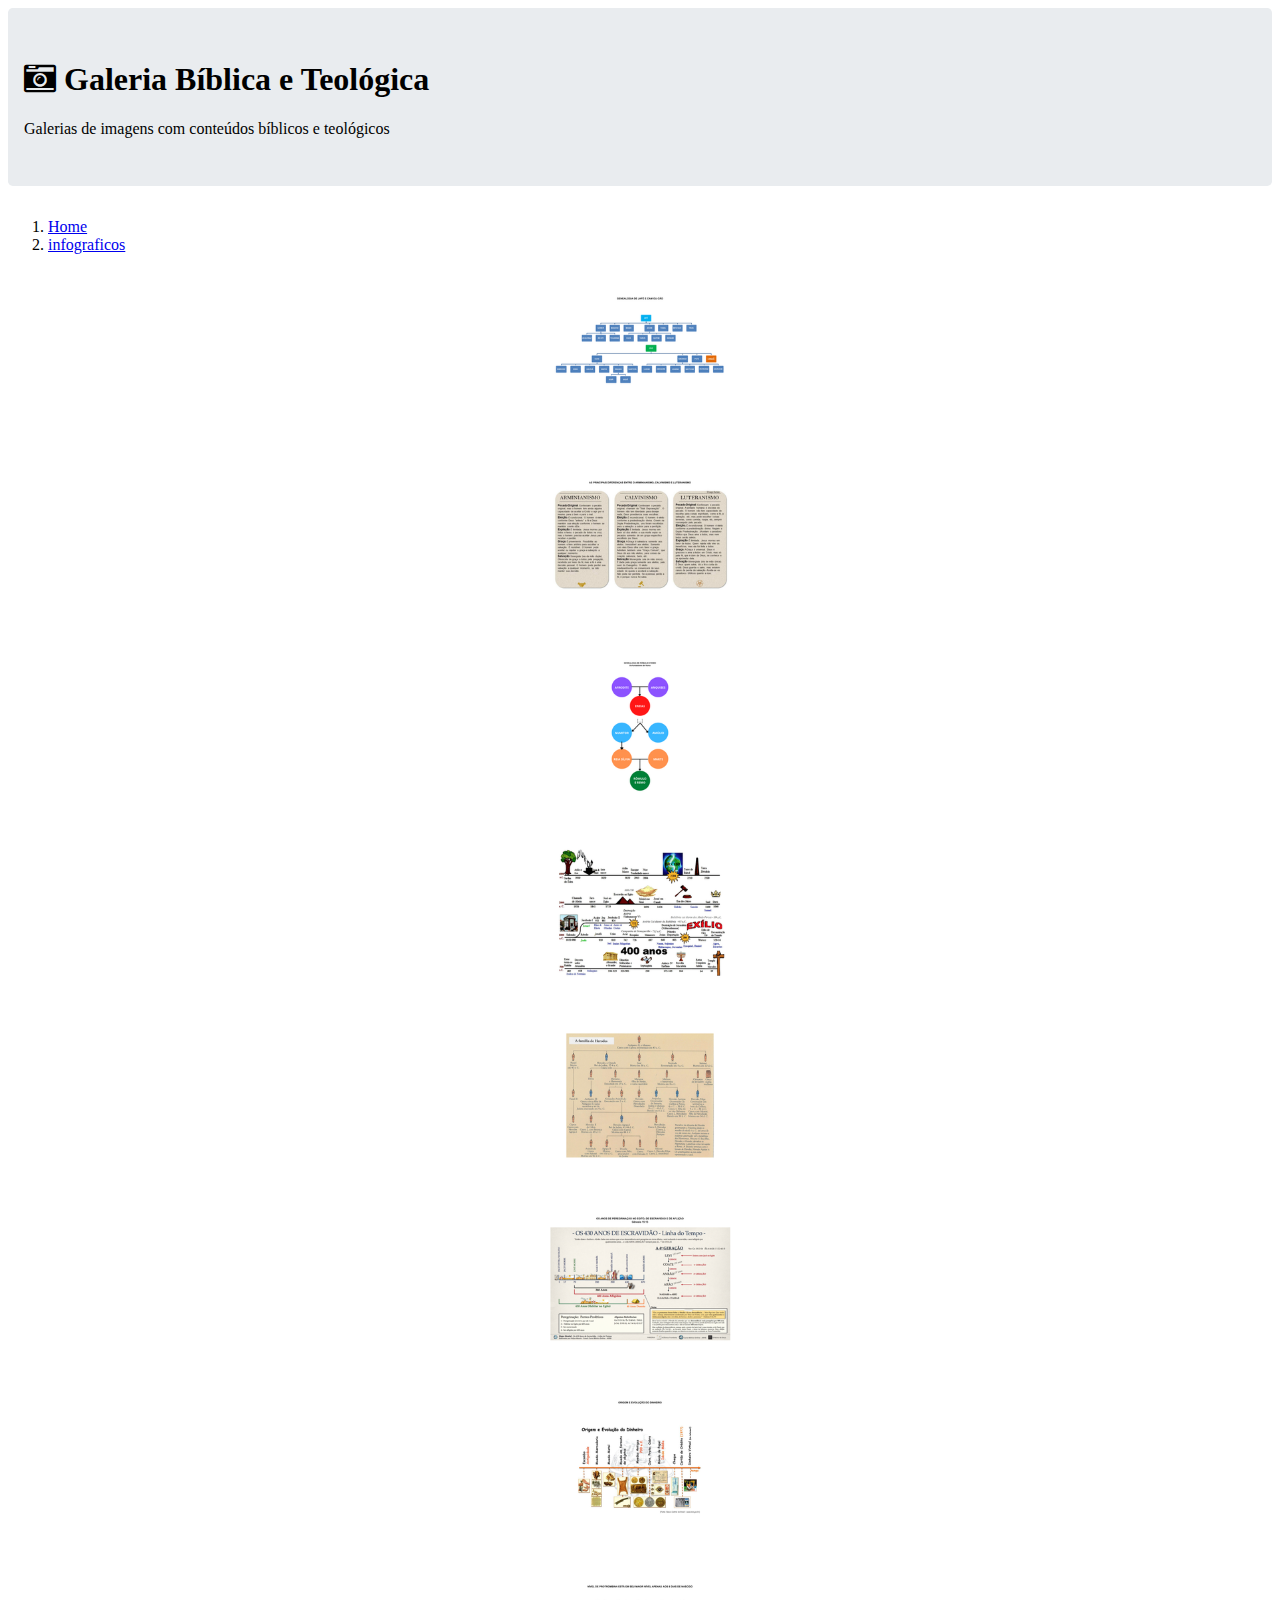
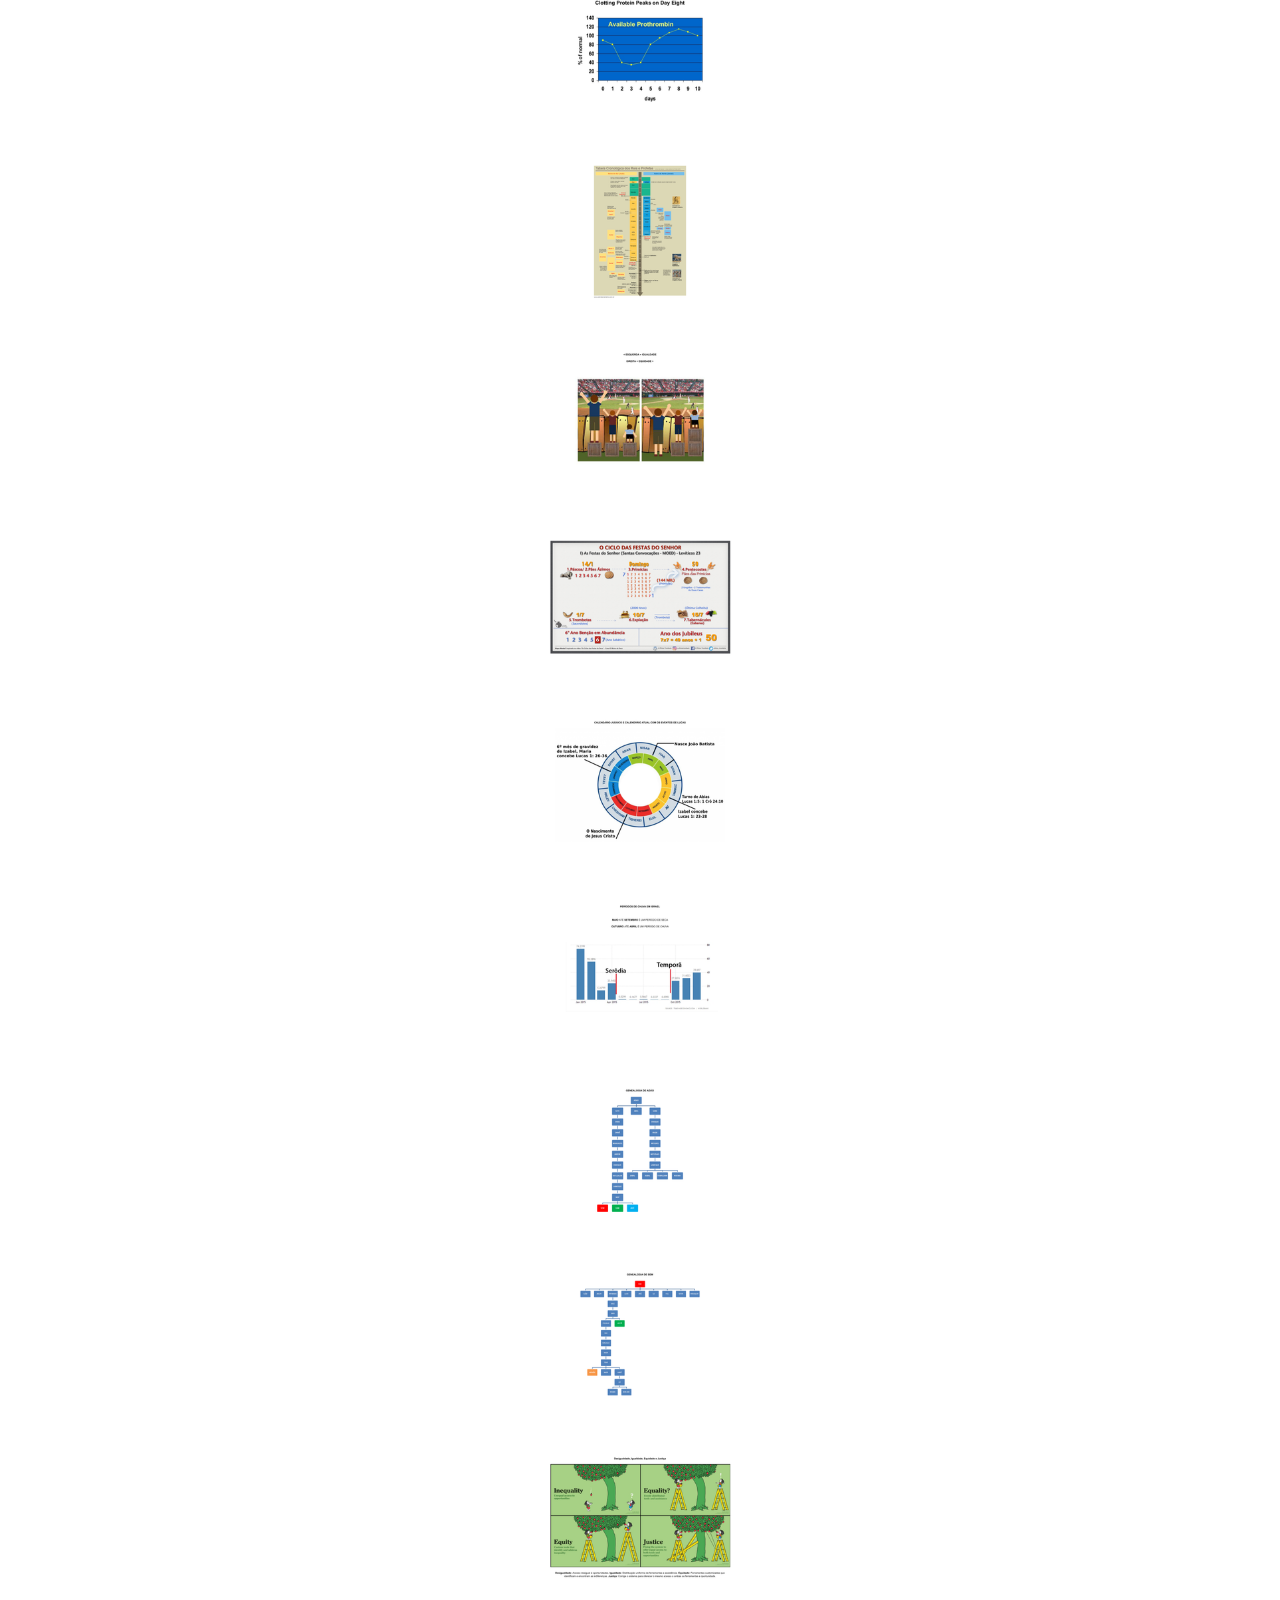
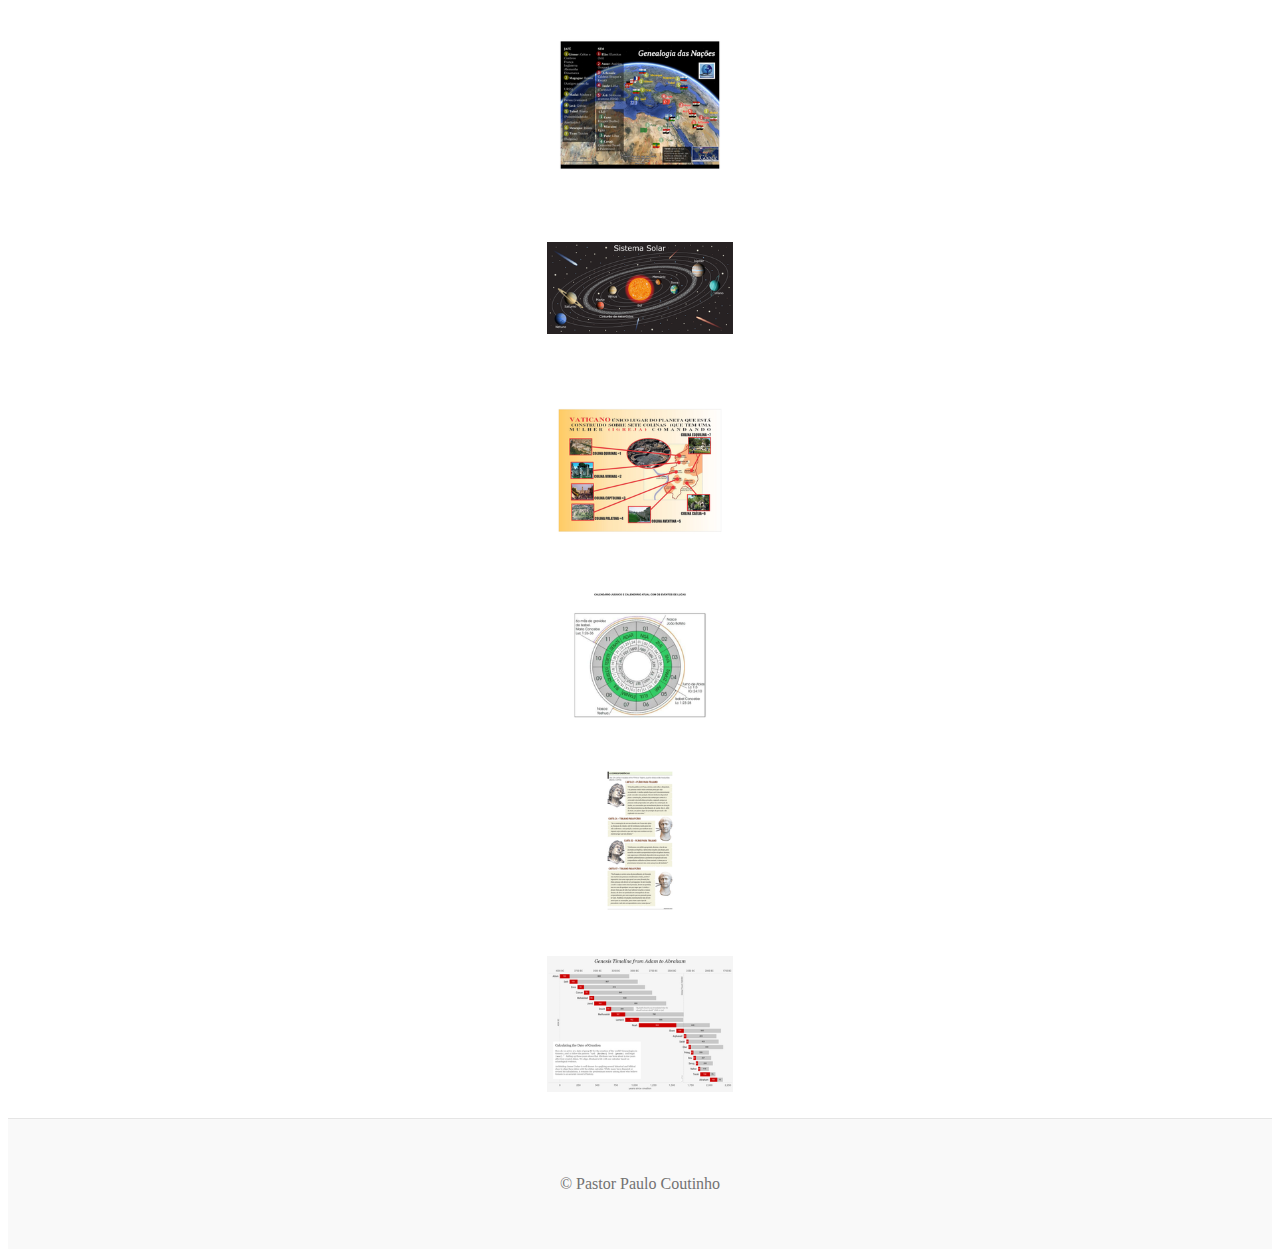
<file: infograficos/index.html>
<!doctype html>
<html lang="en">

<head>
    <meta charset="utf-8">
    <meta name="viewport" content="width=device-width, initial-scale=1">

    <title>infograficos</title>
    <meta name="description" content="">
    <meta name="author" content="Pastor Paulo Coutinho">
    <meta name="viewport" content="width=device-width">

    <link href="https://cdn.jsdelivr.net/npm/bootstrap@5.0.2/dist/css/bootstrap.min.css" rel="stylesheet"
        integrity="sha384-EVSTQN3/azprG1Anm3QDgpJLIm9Nao0Yz1ztcQTwFspd3yD65VohhpuuCOmLASjC" crossorigin="anonymous">

    <script src="https://cdn.jsdelivr.net/npm/bootstrap@5.0.2/dist/js/bootstrap.bundle.min.js"
        integrity="sha384-MrcW6ZMFYlzcLA8Nl+NtUVF0sA7MsXsP1UyJoMp4YLEuNSfAP+JcXn/tWtIaxVXM"
        crossorigin="anonymous"></script>

    <link rel="stylesheet" type="text/css"
        href="https://maxcdn.bootstrapcdn.com/font-awesome/4.7.0/css/font-awesome.min.css">
    <link rel="stylesheet" href="../static/css/style.css">
    <link rel="stylesheet" href="../static/photo-sphere-viewer/photo-sphere-viewer.min.css">
    <link rel="stylesheet" href="../static/photoswipe/photoswipe.css">
    <link rel="stylesheet" href="../static/photoswipe/photoswipe-dynamic-caption-plugin.css">
</head>

<body class="d-flex flex-column min-vh-100">
    <main class="flex-shrink-0">
        <div class="container-fluid">
            <header class="mt-3">
                <div class="jumbotron">
                    <h1><i class="fa fa-camera-retro" aria-hidden="true"></i> Galeria Bíblica e Teológica</h1>
                    <p><a href="../">Galerias de imagens com conteúdos bíblicos e teológicos</a></p>
                </div>


                <nav id="breadcrumb" aria-label="breadcrumb">
                    <ol class="breadcrumb">
                        <li class="breadcrumb-item">
                            <a href="../">Home</a>
                        </li><li class="breadcrumb-item">
                            <a href=".">infograficos</a>
                        </li>
</ol>
                </nav>
            </header>
<div id="main" role="main">

    <div id="gallery" class="pswp-gallery">
        <div class="row flex">
            <div class="col-lg-3 col-md-4 col-sm-6 gallery-item">
                <div class="img-thumbnail">
                    <a href="1da3dcad-3583-48d1-83ac-488cdea5149a.png"                        data-pswp-src="1da3dcad-3583-48d1-83ac-488cdea5149a.png" data-pswp-width="2339"
                        data-pswp-height="1656"  data-is-pano="false" data-cropped="true"  target="_blank">

                        <img src="thumbnails/1da3dcad-3583-48d1-83ac-488cdea5149a.png" alt=""
                            data-title="1da3dcad-3583-48d1-83ac-488cdea5149a" class="img-fluid"
                            style="width: 186.66666666666666px; height: 140.0px; object-fit:contain;" />

                        <span class="pswp-caption-content">                    </a>
                </div>
            </div>
            <div class="col-lg-3 col-md-4 col-sm-6 gallery-item">
                <div class="img-thumbnail">
                    <a href="4b3441d0-8296-4eff-99d4-79c8c5da301c.png"                        data-pswp-src="4b3441d0-8296-4eff-99d4-79c8c5da301c.png" data-pswp-width="2339"
                        data-pswp-height="1656"  data-is-pano="false" data-cropped="true"  target="_blank">

                        <img src="thumbnails/4b3441d0-8296-4eff-99d4-79c8c5da301c.png" alt=""
                            data-title="4b3441d0-8296-4eff-99d4-79c8c5da301c" class="img-fluid"
                            style="width: 186.66666666666666px; height: 140.0px; object-fit:contain;" />

                        <span class="pswp-caption-content">                    </a>
                </div>
            </div>
            <div class="col-lg-3 col-md-4 col-sm-6 gallery-item">
                <div class="img-thumbnail">
                    <a href="7f93b80c-7275-4aae-9a9c-a562c0b6f861.png"                        data-pswp-src="7f93b80c-7275-4aae-9a9c-a562c0b6f861.png" data-pswp-width="1656"
                        data-pswp-height="2339"  data-is-pano="false" data-cropped="true"  target="_blank">

                        <img src="thumbnails/7f93b80c-7275-4aae-9a9c-a562c0b6f861.png" alt=""
                            data-title="7f93b80c-7275-4aae-9a9c-a562c0b6f861" class="img-fluid"
                            style="width: 186.66666666666666px; height: 140.0px; object-fit:contain;" />

                        <span class="pswp-caption-content">                    </a>
                </div>
            </div>
            <div class="col-lg-3 col-md-4 col-sm-6 gallery-item">
                <div class="img-thumbnail">
                    <a href="13b60d55-59bc-4160-87c6-d3fc5a55192c.png"                        data-pswp-src="13b60d55-59bc-4160-87c6-d3fc5a55192c.png" data-pswp-width="2339"
                        data-pswp-height="1656"  data-is-pano="false" data-cropped="true"  target="_blank">

                        <img src="thumbnails/13b60d55-59bc-4160-87c6-d3fc5a55192c.png" alt=""
                            data-title="13b60d55-59bc-4160-87c6-d3fc5a55192c" class="img-fluid"
                            style="width: 186.66666666666666px; height: 140.0px; object-fit:contain;" />

                        <span class="pswp-caption-content">                    </a>
                </div>
            </div>
            <div class="col-lg-3 col-md-4 col-sm-6 gallery-item">
                <div class="img-thumbnail">
                    <a href="63e2177e-bc74-4ef5-b713-4d3452f8a23a.png"                        data-pswp-src="63e2177e-bc74-4ef5-b713-4d3452f8a23a.png" data-pswp-width="2339"
                        data-pswp-height="1656"  data-is-pano="false" data-cropped="true"  target="_blank">

                        <img src="thumbnails/63e2177e-bc74-4ef5-b713-4d3452f8a23a.png" alt=""
                            data-title="63e2177e-bc74-4ef5-b713-4d3452f8a23a" class="img-fluid"
                            style="width: 186.66666666666666px; height: 140.0px; object-fit:contain;" />

                        <span class="pswp-caption-content">                    </a>
                </div>
            </div>
            <div class="col-lg-3 col-md-4 col-sm-6 gallery-item">
                <div class="img-thumbnail">
                    <a href="74ce85ce-1279-4ddf-bc20-c67c3b01b08c.png"                        data-pswp-src="74ce85ce-1279-4ddf-bc20-c67c3b01b08c.png" data-pswp-width="2339"
                        data-pswp-height="1656"  data-is-pano="false" data-cropped="true"  target="_blank">

                        <img src="thumbnails/74ce85ce-1279-4ddf-bc20-c67c3b01b08c.png" alt=""
                            data-title="74ce85ce-1279-4ddf-bc20-c67c3b01b08c" class="img-fluid"
                            style="width: 186.66666666666666px; height: 140.0px; object-fit:contain;" />

                        <span class="pswp-caption-content">                    </a>
                </div>
            </div>
            <div class="col-lg-3 col-md-4 col-sm-6 gallery-item">
                <div class="img-thumbnail">
                    <a href="75f7e3bd-e72f-46bb-8ffc-4c9226a42ac4.png"                        data-pswp-src="75f7e3bd-e72f-46bb-8ffc-4c9226a42ac4.png" data-pswp-width="2339"
                        data-pswp-height="1656"  data-is-pano="false" data-cropped="true"  target="_blank">

                        <img src="thumbnails/75f7e3bd-e72f-46bb-8ffc-4c9226a42ac4.png" alt=""
                            data-title="75f7e3bd-e72f-46bb-8ffc-4c9226a42ac4" class="img-fluid"
                            style="width: 186.66666666666666px; height: 140.0px; object-fit:contain;" />

                        <span class="pswp-caption-content">                    </a>
                </div>
            </div>
            <div class="col-lg-3 col-md-4 col-sm-6 gallery-item">
                <div class="img-thumbnail">
                    <a href="269cc41d-1702-4dea-9a6e-ebf929190eb8.png"                        data-pswp-src="269cc41d-1702-4dea-9a6e-ebf929190eb8.png" data-pswp-width="2339"
                        data-pswp-height="1656"  data-is-pano="false" data-cropped="true"  target="_blank">

                        <img src="thumbnails/269cc41d-1702-4dea-9a6e-ebf929190eb8.png" alt=""
                            data-title="269cc41d-1702-4dea-9a6e-ebf929190eb8" class="img-fluid"
                            style="width: 186.66666666666666px; height: 140.0px; object-fit:contain;" />

                        <span class="pswp-caption-content">                    </a>
                </div>
            </div>
            <div class="col-lg-3 col-md-4 col-sm-6 gallery-item">
                <div class="img-thumbnail">
                    <a href="704e020e-06ff-4b67-bd5f-df4a315e3135.png"                        data-pswp-src="704e020e-06ff-4b67-bd5f-df4a315e3135.png" data-pswp-width="1656"
                        data-pswp-height="2339"  data-is-pano="false" data-cropped="true"  target="_blank">

                        <img src="thumbnails/704e020e-06ff-4b67-bd5f-df4a315e3135.png" alt=""
                            data-title="704e020e-06ff-4b67-bd5f-df4a315e3135" class="img-fluid"
                            style="width: 186.66666666666666px; height: 140.0px; object-fit:contain;" />

                        <span class="pswp-caption-content">                    </a>
                </div>
            </div>
            <div class="col-lg-3 col-md-4 col-sm-6 gallery-item">
                <div class="img-thumbnail">
                    <a href="1137de0a-5991-4b2f-a5d3-cde96bdcc561.png"                        data-pswp-src="1137de0a-5991-4b2f-a5d3-cde96bdcc561.png" data-pswp-width="2339"
                        data-pswp-height="1656"  data-is-pano="false" data-cropped="true"  target="_blank">

                        <img src="thumbnails/1137de0a-5991-4b2f-a5d3-cde96bdcc561.png" alt=""
                            data-title="1137de0a-5991-4b2f-a5d3-cde96bdcc561" class="img-fluid"
                            style="width: 186.66666666666666px; height: 140.0px; object-fit:contain;" />

                        <span class="pswp-caption-content">                    </a>
                </div>
            </div>
            <div class="col-lg-3 col-md-4 col-sm-6 gallery-item">
                <div class="img-thumbnail">
                    <a href="5904ad7b-85a6-4f8b-a937-7cf1c3067fd1.png"                        data-pswp-src="5904ad7b-85a6-4f8b-a937-7cf1c3067fd1.png" data-pswp-width="2339"
                        data-pswp-height="1656"  data-is-pano="false" data-cropped="true"  target="_blank">

                        <img src="thumbnails/5904ad7b-85a6-4f8b-a937-7cf1c3067fd1.png" alt=""
                            data-title="5904ad7b-85a6-4f8b-a937-7cf1c3067fd1" class="img-fluid"
                            style="width: 186.66666666666666px; height: 140.0px; object-fit:contain;" />

                        <span class="pswp-caption-content">                    </a>
                </div>
            </div>
            <div class="col-lg-3 col-md-4 col-sm-6 gallery-item">
                <div class="img-thumbnail">
                    <a href="9368de2b-6d2c-4e6b-804d-5472a5a1c41e.png"                        data-pswp-src="9368de2b-6d2c-4e6b-804d-5472a5a1c41e.png" data-pswp-width="2339"
                        data-pswp-height="1656"  data-is-pano="false" data-cropped="true"  target="_blank">

                        <img src="thumbnails/9368de2b-6d2c-4e6b-804d-5472a5a1c41e.png" alt=""
                            data-title="9368de2b-6d2c-4e6b-804d-5472a5a1c41e" class="img-fluid"
                            style="width: 186.66666666666666px; height: 140.0px; object-fit:contain;" />

                        <span class="pswp-caption-content">                    </a>
                </div>
            </div>
            <div class="col-lg-3 col-md-4 col-sm-6 gallery-item">
                <div class="img-thumbnail">
                    <a href="76851e1a-536f-44bc-8b8d-e9ea3628cad4.png"                        data-pswp-src="76851e1a-536f-44bc-8b8d-e9ea3628cad4.png" data-pswp-width="2339"
                        data-pswp-height="1656"  data-is-pano="false" data-cropped="true"  target="_blank">

                        <img src="thumbnails/76851e1a-536f-44bc-8b8d-e9ea3628cad4.png" alt=""
                            data-title="76851e1a-536f-44bc-8b8d-e9ea3628cad4" class="img-fluid"
                            style="width: 186.66666666666666px; height: 140.0px; object-fit:contain;" />

                        <span class="pswp-caption-content">                    </a>
                </div>
            </div>
            <div class="col-lg-3 col-md-4 col-sm-6 gallery-item">
                <div class="img-thumbnail">
                    <a href="91143e18-2379-4fcb-a9ed-011330ad3935.png"                        data-pswp-src="91143e18-2379-4fcb-a9ed-011330ad3935.png" data-pswp-width="2339"
                        data-pswp-height="1656"  data-is-pano="false" data-cropped="true"  target="_blank">

                        <img src="thumbnails/91143e18-2379-4fcb-a9ed-011330ad3935.png" alt=""
                            data-title="91143e18-2379-4fcb-a9ed-011330ad3935" class="img-fluid"
                            style="width: 186.66666666666666px; height: 140.0px; object-fit:contain;" />

                        <span class="pswp-caption-content">                    </a>
                </div>
            </div>
            <div class="col-lg-3 col-md-4 col-sm-6 gallery-item">
                <div class="img-thumbnail">
                    <a href="bd860c16-dbbe-4a64-bb49-d76b8fe393ba.png"                        data-pswp-src="bd860c16-dbbe-4a64-bb49-d76b8fe393ba.png" data-pswp-width="2339"
                        data-pswp-height="1656"  data-is-pano="false" data-cropped="true"  target="_blank">

                        <img src="thumbnails/bd860c16-dbbe-4a64-bb49-d76b8fe393ba.png" alt=""
                            data-title="bd860c16-dbbe-4a64-bb49-d76b8fe393ba" class="img-fluid"
                            style="width: 186.66666666666666px; height: 140.0px; object-fit:contain;" />

                        <span class="pswp-caption-content">                    </a>
                </div>
            </div>
            <div class="col-lg-3 col-md-4 col-sm-6 gallery-item">
                <div class="img-thumbnail">
                    <a href="d92093c2-a6ba-4dd0-b2a9-f72ccd874747.png"                        data-pswp-src="d92093c2-a6ba-4dd0-b2a9-f72ccd874747.png" data-pswp-width="2339"
                        data-pswp-height="1656"  data-is-pano="false" data-cropped="true"  target="_blank">

                        <img src="thumbnails/d92093c2-a6ba-4dd0-b2a9-f72ccd874747.png" alt=""
                            data-title="d92093c2-a6ba-4dd0-b2a9-f72ccd874747" class="img-fluid"
                            style="width: 186.66666666666666px; height: 140.0px; object-fit:contain;" />

                        <span class="pswp-caption-content">                    </a>
                </div>
            </div>
            <div class="col-lg-3 col-md-4 col-sm-6 gallery-item">
                <div class="img-thumbnail">
                    <a href="dcf69cf5-3e2c-4882-9be6-04123e470915.png"                        data-pswp-src="dcf69cf5-3e2c-4882-9be6-04123e470915.png" data-pswp-width="2339"
                        data-pswp-height="1656"  data-is-pano="false" data-cropped="true"  target="_blank">

                        <img src="thumbnails/dcf69cf5-3e2c-4882-9be6-04123e470915.png" alt=""
                            data-title="dcf69cf5-3e2c-4882-9be6-04123e470915" class="img-fluid"
                            style="width: 186.66666666666666px; height: 140.0px; object-fit:contain;" />

                        <span class="pswp-caption-content">                    </a>
                </div>
            </div>
            <div class="col-lg-3 col-md-4 col-sm-6 gallery-item">
                <div class="img-thumbnail">
                    <a href="de57c15e-d6d4-47f9-8fe0-f4a6c4565289.png"                        data-pswp-src="de57c15e-d6d4-47f9-8fe0-f4a6c4565289.png" data-pswp-width="2500"
                        data-pswp-height="1245"  data-is-pano="false" data-cropped="true"  target="_blank">

                        <img src="thumbnails/de57c15e-d6d4-47f9-8fe0-f4a6c4565289.png" alt=""
                            data-title="de57c15e-d6d4-47f9-8fe0-f4a6c4565289" class="img-fluid"
                            style="width: 186.66666666666666px; height: 140.0px; object-fit:contain;" />

                        <span class="pswp-caption-content">                    </a>
                </div>
            </div>
            <div class="col-lg-3 col-md-4 col-sm-6 gallery-item">
                <div class="img-thumbnail">
                    <a href="e2d6698b-d4a7-4c38-a046-6ce4592f0b09.png"                        data-pswp-src="e2d6698b-d4a7-4c38-a046-6ce4592f0b09.png" data-pswp-width="2339"
                        data-pswp-height="1656"  data-is-pano="false" data-cropped="true"  target="_blank">

                        <img src="thumbnails/e2d6698b-d4a7-4c38-a046-6ce4592f0b09.png" alt=""
                            data-title="e2d6698b-d4a7-4c38-a046-6ce4592f0b09" class="img-fluid"
                            style="width: 186.66666666666666px; height: 140.0px; object-fit:contain;" />

                        <span class="pswp-caption-content">                    </a>
                </div>
            </div>
            <div class="col-lg-3 col-md-4 col-sm-6 gallery-item">
                <div class="img-thumbnail">
                    <a href="e8ab740b-c6cb-4ae7-9a04-478e04264af3.png"                        data-pswp-src="e8ab740b-c6cb-4ae7-9a04-478e04264af3.png" data-pswp-width="2339"
                        data-pswp-height="1656"  data-is-pano="false" data-cropped="true"  target="_blank">

                        <img src="thumbnails/e8ab740b-c6cb-4ae7-9a04-478e04264af3.png" alt=""
                            data-title="e8ab740b-c6cb-4ae7-9a04-478e04264af3" class="img-fluid"
                            style="width: 186.66666666666666px; height: 140.0px; object-fit:contain;" />

                        <span class="pswp-caption-content">                    </a>
                </div>
            </div>
            <div class="col-lg-3 col-md-4 col-sm-6 gallery-item">
                <div class="img-thumbnail">
                    <a href="ebf610d8-045f-4a3a-8623-ed3ca402b6b8.png"                        data-pswp-src="ebf610d8-045f-4a3a-8623-ed3ca402b6b8.png" data-pswp-width="1656"
                        data-pswp-height="2339"  data-is-pano="false" data-cropped="true"  target="_blank">

                        <img src="thumbnails/ebf610d8-045f-4a3a-8623-ed3ca402b6b8.png" alt=""
                            data-title="ebf610d8-045f-4a3a-8623-ed3ca402b6b8" class="img-fluid"
                            style="width: 186.66666666666666px; height: 140.0px; object-fit:contain;" />

                        <span class="pswp-caption-content">                    </a>
                </div>
            </div>
            <div class="col-lg-3 col-md-4 col-sm-6 gallery-item">
                <div class="img-thumbnail">
                    <a href="linha-do-tempo-de-genesis-de-adao-a-abraao.png"                        data-pswp-src="linha-do-tempo-de-genesis-de-adao-a-abraao.png" data-pswp-width="2198"
                        data-pswp-height="1598"  data-is-pano="false" data-cropped="true"  target="_blank">

                        <img src="thumbnails/linha-do-tempo-de-genesis-de-adao-a-abraao.png" alt=""
                            data-title="linha-do-tempo-de-genesis-de-adao-a-abraao" class="img-fluid"
                            style="width: 186.66666666666666px; height: 140.0px; object-fit:contain;" />

                        <span class="pswp-caption-content">                    </a>
                </div>
            </div>
        </div>
    </div>

</div>


<script src="../static/photo-sphere-viewer/three.min.js"></script>
<script src="../static/photo-sphere-viewer/browser.js"></script>
<script src="../static/photo-sphere-viewer/photo-sphere-viewer.min.js"></script>

<script type="module">
    import PhotoSwipe from './../static/photoswipe/photoswipe.esm.min.js';
    import PhotoSwipeLightbox from './../static/photoswipe/photoswipe-lightbox.esm.min.js';
    import PhotoSwipeDynamicCaption from './../static/photoswipe/photoswipe-dynamic-caption-plugin.esm.min.js';
    import PhotoSwipeFullscreen from './../static/photoswipe/photoswipe-fullscreen.esm.min.js';

    const lightbox = new PhotoSwipeLightbox({
        // may select multiple "galleries"
        gallery: '#gallery',
        // Elements within gallery (slides)
        children: 'a',
        // setup PhotoSwipe Core dynamic import
        pswpModule: () => PhotoSwipe,
        // Animation
        showAnimationDuration: 500,
        hideAnimationDuration: 500,
    });
    const fullscreenPlugin = new PhotoSwipeFullscreen(lightbox);

    /* Nice animation */
    const backEasing = {
        in: 'cubic-bezier(0.6, -0.28, 0.7, 1)',
        out: 'cubic-bezier(0.3, 0, 0.32, 1.275)',
        inOut: 'cubic-bezier(0.68, -0.55, 0.265, 1.55)'
    };
    lightbox.on('firstUpdate', () => {
        lightbox.pswp.options.easing = backEasing.out;
    });
    lightbox.on('initialZoomInEnd', () => {
        lightbox.pswp.options.easing = backEasing.inOut;
    });
    lightbox.on('close', () => {
        lightbox.pswp.options.easing = backEasing.in;
    });

    /* Caption */
    const captionPlugin = new PhotoSwipeDynamicCaption(lightbox, {
        type: 'auto',
    });

    /* Download button */
    lightbox.on('uiRegister', function () {
        lightbox.pswp.ui.registerElement({
            name: 'download-button',
            order: 8,
            isButton: true,
            tagName: 'a',

            // SVG with outline
            html: {
                isCustomSVG: true,
                inner: '<path d="M20.5 14.3 17.1 18V10h-2.2v7.9l-3.4-3.6L10 16l6 6.1 6-6.1ZM23 23H9v2h14Z" id="pswp__icn-download"/>',
                outlineID: 'pswp__icn-download'
            },

            onInit: (el, pswp) => {
                el.setAttribute('target', '_blank');
                el.setAttribute('rel', 'noopener');

                pswp.on('change', () => {
                    el.href = pswp.currSlide.data.element.href;
                });
            }
        });
    });

    /* Pano */
    // parse data-is-pano attribute
    lightbox.addFilter('itemData', (itemData, index) => {
        itemData.isPano = itemData.element.dataset.isPano == "true";
        return itemData;
    });

    lightbox.on('contentAppend', (e) => {
        const { content } = e;
        if (content.data.isPano) {
            e.preventDefault();
            const div = document.createElement('div');

            /* overlay */
            content.overlay = document.createElement('div');
            content.overlay.className = "pano-overlay"
            content.overlay.style.width = content.element.style.width;
            content.overlay.style.height = content.element.style.height;

            const overlaytext = document.createElement('div');
            overlaytext.className = "pano-overlay-text";
            overlaytext.textContent = "Cliquer ici pour activer le panorama";
            content.overlay.appendChild(overlaytext);

            /* dom */
            div.appendChild(content.overlay);
            div.appendChild(content.element);

            /* events */
            div.onmouseover = () => { content.overlay.style.display = "block"; };
            div.onmouseleave = () => { content.overlay.style.display = "none"; };
            content.overlay.onclick = () => {
                const viewer = document.createElement('div');
                viewer.className = "photosphere-viewer"
                div.appendChild(viewer);
                content.psviewer = new PhotoSphereViewer.Viewer({ container: viewer, panorama: content.data.element.href, size: { width: content.element.style.width, height: content.element.style.height } });
                content.overlay.style.display = "none";
                div.onmouseover = null;
            };
            content.slide.container.appendChild(div);
        }
    });
    lightbox.on('contentActivate', ({ content }) => {
        if (content.overlay) {
            content.overlay.style.width = content.element.style.width;
            content.overlay.style.height = content.element.style.height;
        }
    });

    lightbox.on('pointerDown', (e) => {
        if (lightbox.pswp.currSlide.content.psviewer) {
            e.preventDefault();
        }
    });

    /* Start */
    lightbox.init();
</script>        </div>
    </main>

    <footer class="footer mt-auto py-3">
        <div class="container">
            <p>&copy; Pastor Paulo Coutinho</p>
        </div>
    </footer>
</body>

</html>
</file>
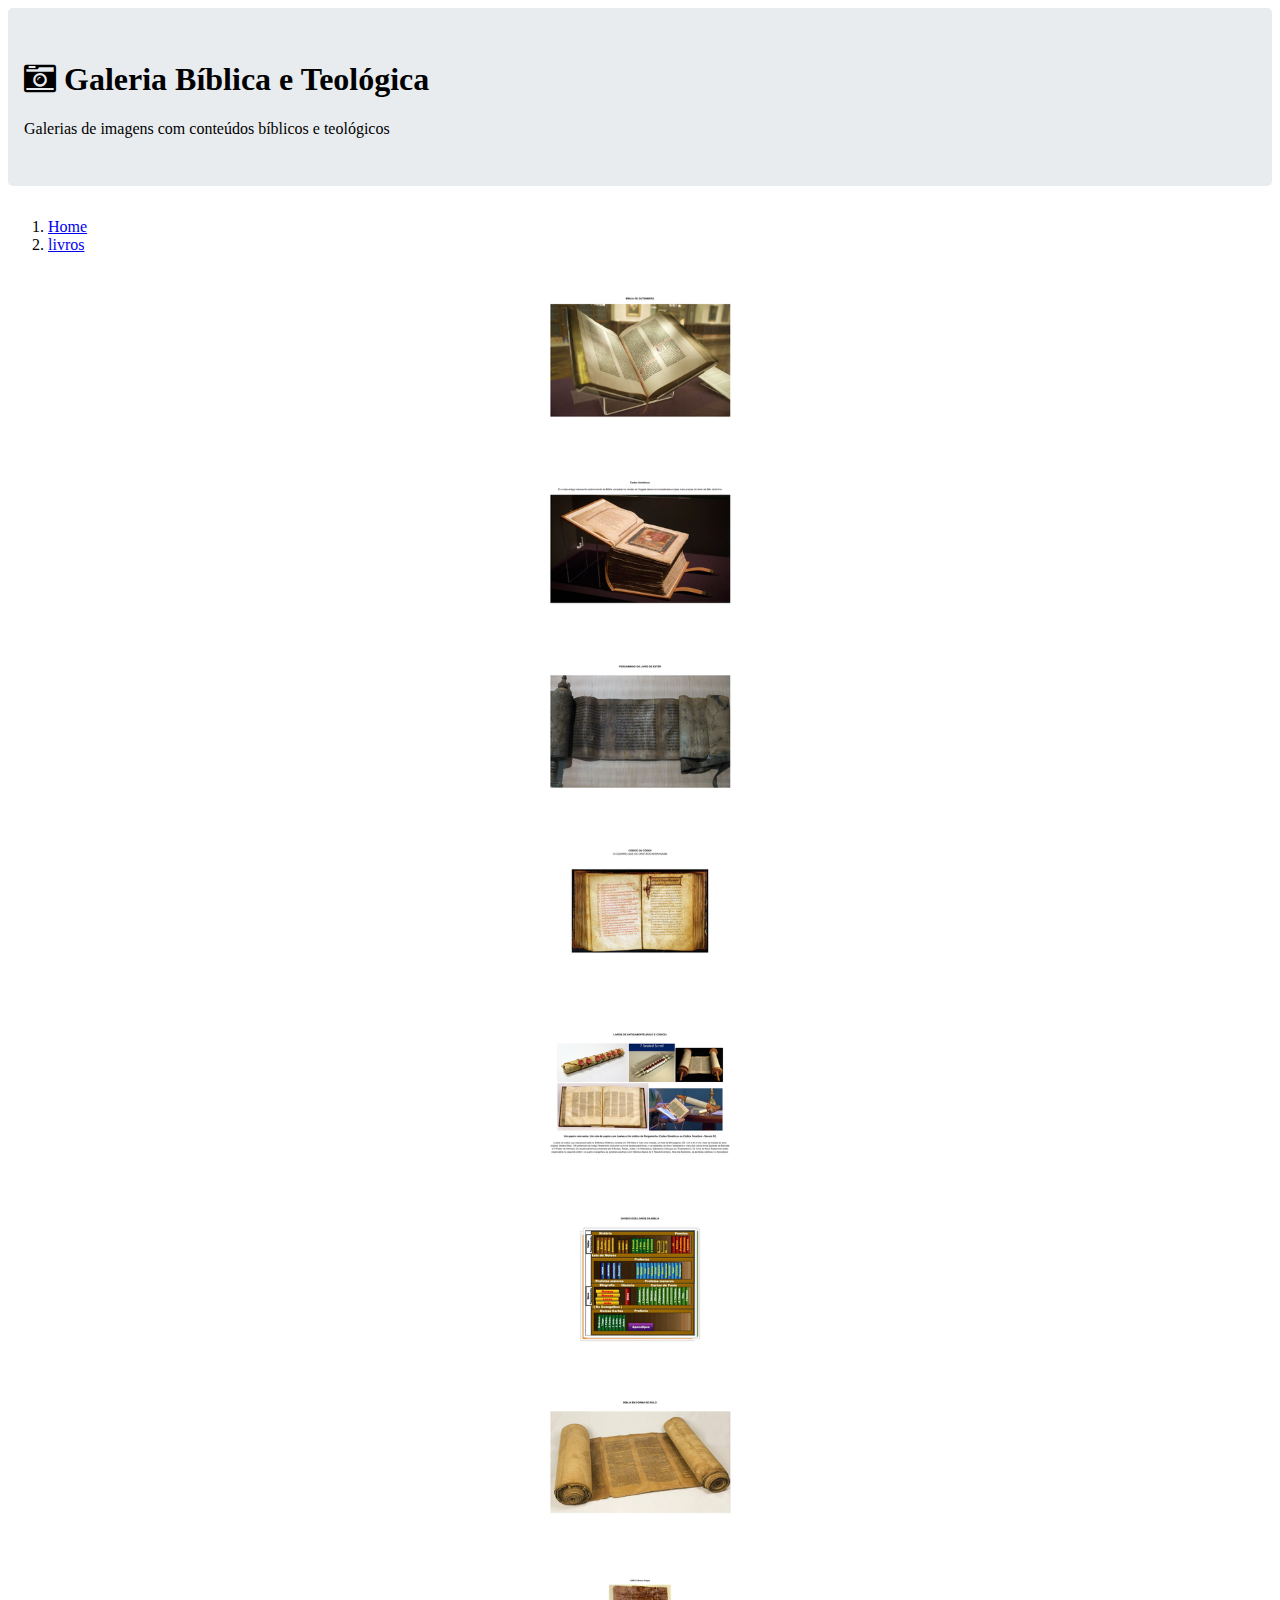
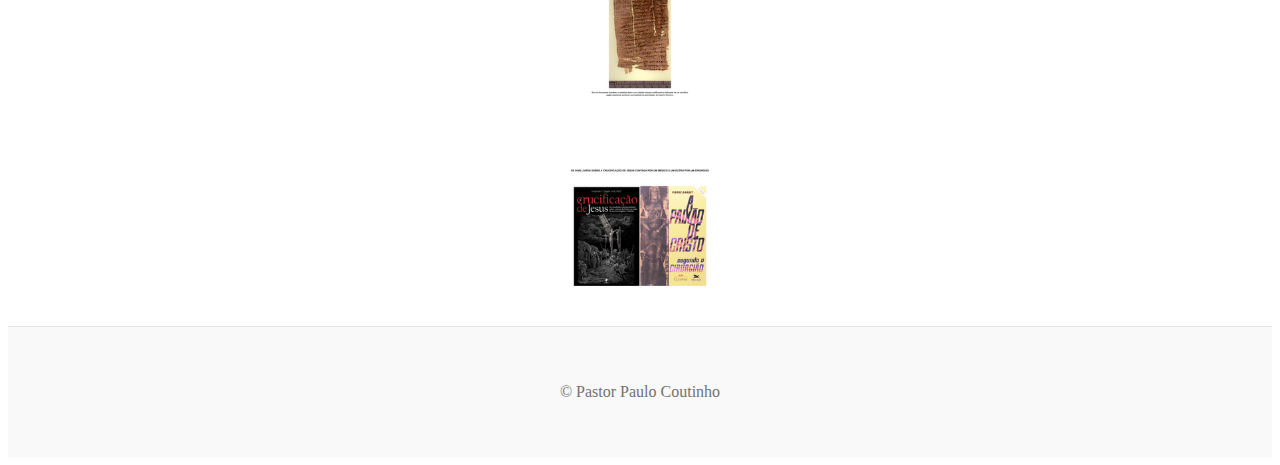
<file: livros/index.html>
<!doctype html>
<html lang="en">

<head>
    <meta charset="utf-8">
    <meta name="viewport" content="width=device-width, initial-scale=1">

    <title>livros</title>
    <meta name="description" content="">
    <meta name="author" content="Pastor Paulo Coutinho">
    <meta name="viewport" content="width=device-width">

    <link href="https://cdn.jsdelivr.net/npm/bootstrap@5.0.2/dist/css/bootstrap.min.css" rel="stylesheet"
        integrity="sha384-EVSTQN3/azprG1Anm3QDgpJLIm9Nao0Yz1ztcQTwFspd3yD65VohhpuuCOmLASjC" crossorigin="anonymous">

    <script src="https://cdn.jsdelivr.net/npm/bootstrap@5.0.2/dist/js/bootstrap.bundle.min.js"
        integrity="sha384-MrcW6ZMFYlzcLA8Nl+NtUVF0sA7MsXsP1UyJoMp4YLEuNSfAP+JcXn/tWtIaxVXM"
        crossorigin="anonymous"></script>

    <link rel="stylesheet" type="text/css"
        href="https://maxcdn.bootstrapcdn.com/font-awesome/4.7.0/css/font-awesome.min.css">
    <link rel="stylesheet" href="../static/css/style.css">
    <link rel="stylesheet" href="../static/photo-sphere-viewer/photo-sphere-viewer.min.css">
    <link rel="stylesheet" href="../static/photoswipe/photoswipe.css">
    <link rel="stylesheet" href="../static/photoswipe/photoswipe-dynamic-caption-plugin.css">
</head>

<body class="d-flex flex-column min-vh-100">
    <main class="flex-shrink-0">
        <div class="container-fluid">
            <header class="mt-3">
                <div class="jumbotron">
                    <h1><i class="fa fa-camera-retro" aria-hidden="true"></i> Galeria Bíblica e Teológica</h1>
                    <p><a href="../">Galerias de imagens com conteúdos bíblicos e teológicos</a></p>
                </div>


                <nav id="breadcrumb" aria-label="breadcrumb">
                    <ol class="breadcrumb">
                        <li class="breadcrumb-item">
                            <a href="../">Home</a>
                        </li><li class="breadcrumb-item">
                            <a href=".">livros</a>
                        </li>
</ol>
                </nav>
            </header>
<div id="main" role="main">

    <div id="gallery" class="pswp-gallery">
        <div class="row flex">
            <div class="col-lg-3 col-md-4 col-sm-6 gallery-item">
                <div class="img-thumbnail">
                    <a href="0aeef616-b953-452e-961e-324e0dd18e85.png"                        data-pswp-src="0aeef616-b953-452e-961e-324e0dd18e85.png" data-pswp-width="2339"
                        data-pswp-height="1656"  data-is-pano="false" data-cropped="true"  target="_blank">

                        <img src="thumbnails/0aeef616-b953-452e-961e-324e0dd18e85.png" alt=""
                            data-title="0aeef616-b953-452e-961e-324e0dd18e85" class="img-fluid"
                            style="width: 186.66666666666666px; height: 140.0px; object-fit:contain;" />

                        <span class="pswp-caption-content">                    </a>
                </div>
            </div>
            <div class="col-lg-3 col-md-4 col-sm-6 gallery-item">
                <div class="img-thumbnail">
                    <a href="4e076aeb-906c-4906-a458-42deecb90fd1.png"                        data-pswp-src="4e076aeb-906c-4906-a458-42deecb90fd1.png" data-pswp-width="2339"
                        data-pswp-height="1656"  data-is-pano="false" data-cropped="true"  target="_blank">

                        <img src="thumbnails/4e076aeb-906c-4906-a458-42deecb90fd1.png" alt=""
                            data-title="4e076aeb-906c-4906-a458-42deecb90fd1" class="img-fluid"
                            style="width: 186.66666666666666px; height: 140.0px; object-fit:contain;" />

                        <span class="pswp-caption-content">                    </a>
                </div>
            </div>
            <div class="col-lg-3 col-md-4 col-sm-6 gallery-item">
                <div class="img-thumbnail">
                    <a href="5b576337-4ae2-4bdc-b142-71fb987590ba.png"                        data-pswp-src="5b576337-4ae2-4bdc-b142-71fb987590ba.png" data-pswp-width="2339"
                        data-pswp-height="1656"  data-is-pano="false" data-cropped="true"  target="_blank">

                        <img src="thumbnails/5b576337-4ae2-4bdc-b142-71fb987590ba.png" alt=""
                            data-title="5b576337-4ae2-4bdc-b142-71fb987590ba" class="img-fluid"
                            style="width: 186.66666666666666px; height: 140.0px; object-fit:contain;" />

                        <span class="pswp-caption-content">                    </a>
                </div>
            </div>
            <div class="col-lg-3 col-md-4 col-sm-6 gallery-item">
                <div class="img-thumbnail">
                    <a href="5f5b70f2-1883-425d-92f9-bf4f887bffe9.png"                        data-pswp-src="5f5b70f2-1883-425d-92f9-bf4f887bffe9.png" data-pswp-width="2339"
                        data-pswp-height="1656"  data-is-pano="false" data-cropped="true"  target="_blank">

                        <img src="thumbnails/5f5b70f2-1883-425d-92f9-bf4f887bffe9.png" alt=""
                            data-title="5f5b70f2-1883-425d-92f9-bf4f887bffe9" class="img-fluid"
                            style="width: 186.66666666666666px; height: 140.0px; object-fit:contain;" />

                        <span class="pswp-caption-content">                    </a>
                </div>
            </div>
            <div class="col-lg-3 col-md-4 col-sm-6 gallery-item">
                <div class="img-thumbnail">
                    <a href="5f9546a5-9ee4-4a3f-bb2d-62ef6f3b5c6a.png"                        data-pswp-src="5f9546a5-9ee4-4a3f-bb2d-62ef6f3b5c6a.png" data-pswp-width="2339"
                        data-pswp-height="1656"  data-is-pano="false" data-cropped="true"  target="_blank">

                        <img src="thumbnails/5f9546a5-9ee4-4a3f-bb2d-62ef6f3b5c6a.png" alt=""
                            data-title="5f9546a5-9ee4-4a3f-bb2d-62ef6f3b5c6a" class="img-fluid"
                            style="width: 186.66666666666666px; height: 140.0px; object-fit:contain;" />

                        <span class="pswp-caption-content">                    </a>
                </div>
            </div>
            <div class="col-lg-3 col-md-4 col-sm-6 gallery-item">
                <div class="img-thumbnail">
                    <a href="6df55df5-5341-457d-bc7a-718840ee866e.png"                        data-pswp-src="6df55df5-5341-457d-bc7a-718840ee866e.png" data-pswp-width="2339"
                        data-pswp-height="1656"  data-is-pano="false" data-cropped="true"  target="_blank">

                        <img src="thumbnails/6df55df5-5341-457d-bc7a-718840ee866e.png" alt=""
                            data-title="6df55df5-5341-457d-bc7a-718840ee866e" class="img-fluid"
                            style="width: 186.66666666666666px; height: 140.0px; object-fit:contain;" />

                        <span class="pswp-caption-content">                    </a>
                </div>
            </div>
            <div class="col-lg-3 col-md-4 col-sm-6 gallery-item">
                <div class="img-thumbnail">
                    <a href="381ff6a2-fc5c-49da-b227-e70aa04c0040.png"                        data-pswp-src="381ff6a2-fc5c-49da-b227-e70aa04c0040.png" data-pswp-width="2339"
                        data-pswp-height="1656"  data-is-pano="false" data-cropped="true"  target="_blank">

                        <img src="thumbnails/381ff6a2-fc5c-49da-b227-e70aa04c0040.png" alt=""
                            data-title="381ff6a2-fc5c-49da-b227-e70aa04c0040" class="img-fluid"
                            style="width: 186.66666666666666px; height: 140.0px; object-fit:contain;" />

                        <span class="pswp-caption-content">                    </a>
                </div>
            </div>
            <div class="col-lg-3 col-md-4 col-sm-6 gallery-item">
                <div class="img-thumbnail">
                    <a href="603d6820-f39d-49cc-9790-30175b66b18f.png"                        data-pswp-src="603d6820-f39d-49cc-9790-30175b66b18f.png" data-pswp-width="1656"
                        data-pswp-height="2339"  data-is-pano="false" data-cropped="true"  target="_blank">

                        <img src="thumbnails/603d6820-f39d-49cc-9790-30175b66b18f.png" alt=""
                            data-title="603d6820-f39d-49cc-9790-30175b66b18f" class="img-fluid"
                            style="width: 186.66666666666666px; height: 140.0px; object-fit:contain;" />

                        <span class="pswp-caption-content">                    </a>
                </div>
            </div>
            <div class="col-lg-3 col-md-4 col-sm-6 gallery-item">
                <div class="img-thumbnail">
                    <a href="db58f68b-4304-4f6f-b526-97509bd9b1d9.png"                        data-pswp-src="db58f68b-4304-4f6f-b526-97509bd9b1d9.png" data-pswp-width="2339"
                        data-pswp-height="1656"  data-is-pano="false" data-cropped="true"  target="_blank">

                        <img src="thumbnails/db58f68b-4304-4f6f-b526-97509bd9b1d9.png" alt=""
                            data-title="db58f68b-4304-4f6f-b526-97509bd9b1d9" class="img-fluid"
                            style="width: 186.66666666666666px; height: 140.0px; object-fit:contain;" />

                        <span class="pswp-caption-content">                    </a>
                </div>
            </div>
        </div>
    </div>

</div>


<script src="../static/photo-sphere-viewer/three.min.js"></script>
<script src="../static/photo-sphere-viewer/browser.js"></script>
<script src="../static/photo-sphere-viewer/photo-sphere-viewer.min.js"></script>

<script type="module">
    import PhotoSwipe from './../static/photoswipe/photoswipe.esm.min.js';
    import PhotoSwipeLightbox from './../static/photoswipe/photoswipe-lightbox.esm.min.js';
    import PhotoSwipeDynamicCaption from './../static/photoswipe/photoswipe-dynamic-caption-plugin.esm.min.js';
    import PhotoSwipeFullscreen from './../static/photoswipe/photoswipe-fullscreen.esm.min.js';

    const lightbox = new PhotoSwipeLightbox({
        // may select multiple "galleries"
        gallery: '#gallery',
        // Elements within gallery (slides)
        children: 'a',
        // setup PhotoSwipe Core dynamic import
        pswpModule: () => PhotoSwipe,
        // Animation
        showAnimationDuration: 500,
        hideAnimationDuration: 500,
    });
    const fullscreenPlugin = new PhotoSwipeFullscreen(lightbox);

    /* Nice animation */
    const backEasing = {
        in: 'cubic-bezier(0.6, -0.28, 0.7, 1)',
        out: 'cubic-bezier(0.3, 0, 0.32, 1.275)',
        inOut: 'cubic-bezier(0.68, -0.55, 0.265, 1.55)'
    };
    lightbox.on('firstUpdate', () => {
        lightbox.pswp.options.easing = backEasing.out;
    });
    lightbox.on('initialZoomInEnd', () => {
        lightbox.pswp.options.easing = backEasing.inOut;
    });
    lightbox.on('close', () => {
        lightbox.pswp.options.easing = backEasing.in;
    });

    /* Caption */
    const captionPlugin = new PhotoSwipeDynamicCaption(lightbox, {
        type: 'auto',
    });

    /* Download button */
    lightbox.on('uiRegister', function () {
        lightbox.pswp.ui.registerElement({
            name: 'download-button',
            order: 8,
            isButton: true,
            tagName: 'a',

            // SVG with outline
            html: {
                isCustomSVG: true,
                inner: '<path d="M20.5 14.3 17.1 18V10h-2.2v7.9l-3.4-3.6L10 16l6 6.1 6-6.1ZM23 23H9v2h14Z" id="pswp__icn-download"/>',
                outlineID: 'pswp__icn-download'
            },

            onInit: (el, pswp) => {
                el.setAttribute('target', '_blank');
                el.setAttribute('rel', 'noopener');

                pswp.on('change', () => {
                    el.href = pswp.currSlide.data.element.href;
                });
            }
        });
    });

    /* Pano */
    // parse data-is-pano attribute
    lightbox.addFilter('itemData', (itemData, index) => {
        itemData.isPano = itemData.element.dataset.isPano == "true";
        return itemData;
    });

    lightbox.on('contentAppend', (e) => {
        const { content } = e;
        if (content.data.isPano) {
            e.preventDefault();
            const div = document.createElement('div');

            /* overlay */
            content.overlay = document.createElement('div');
            content.overlay.className = "pano-overlay"
            content.overlay.style.width = content.element.style.width;
            content.overlay.style.height = content.element.style.height;

            const overlaytext = document.createElement('div');
            overlaytext.className = "pano-overlay-text";
            overlaytext.textContent = "Cliquer ici pour activer le panorama";
            content.overlay.appendChild(overlaytext);

            /* dom */
            div.appendChild(content.overlay);
            div.appendChild(content.element);

            /* events */
            div.onmouseover = () => { content.overlay.style.display = "block"; };
            div.onmouseleave = () => { content.overlay.style.display = "none"; };
            content.overlay.onclick = () => {
                const viewer = document.createElement('div');
                viewer.className = "photosphere-viewer"
                div.appendChild(viewer);
                content.psviewer = new PhotoSphereViewer.Viewer({ container: viewer, panorama: content.data.element.href, size: { width: content.element.style.width, height: content.element.style.height } });
                content.overlay.style.display = "none";
                div.onmouseover = null;
            };
            content.slide.container.appendChild(div);
        }
    });
    lightbox.on('contentActivate', ({ content }) => {
        if (content.overlay) {
            content.overlay.style.width = content.element.style.width;
            content.overlay.style.height = content.element.style.height;
        }
    });

    lightbox.on('pointerDown', (e) => {
        if (lightbox.pswp.currSlide.content.psviewer) {
            e.preventDefault();
        }
    });

    /* Start */
    lightbox.init();
</script>        </div>
    </main>

    <footer class="footer mt-auto py-3">
        <div class="container">
            <p>&copy; Pastor Paulo Coutinho</p>
        </div>
    </footer>
</body>

</html>
</file>
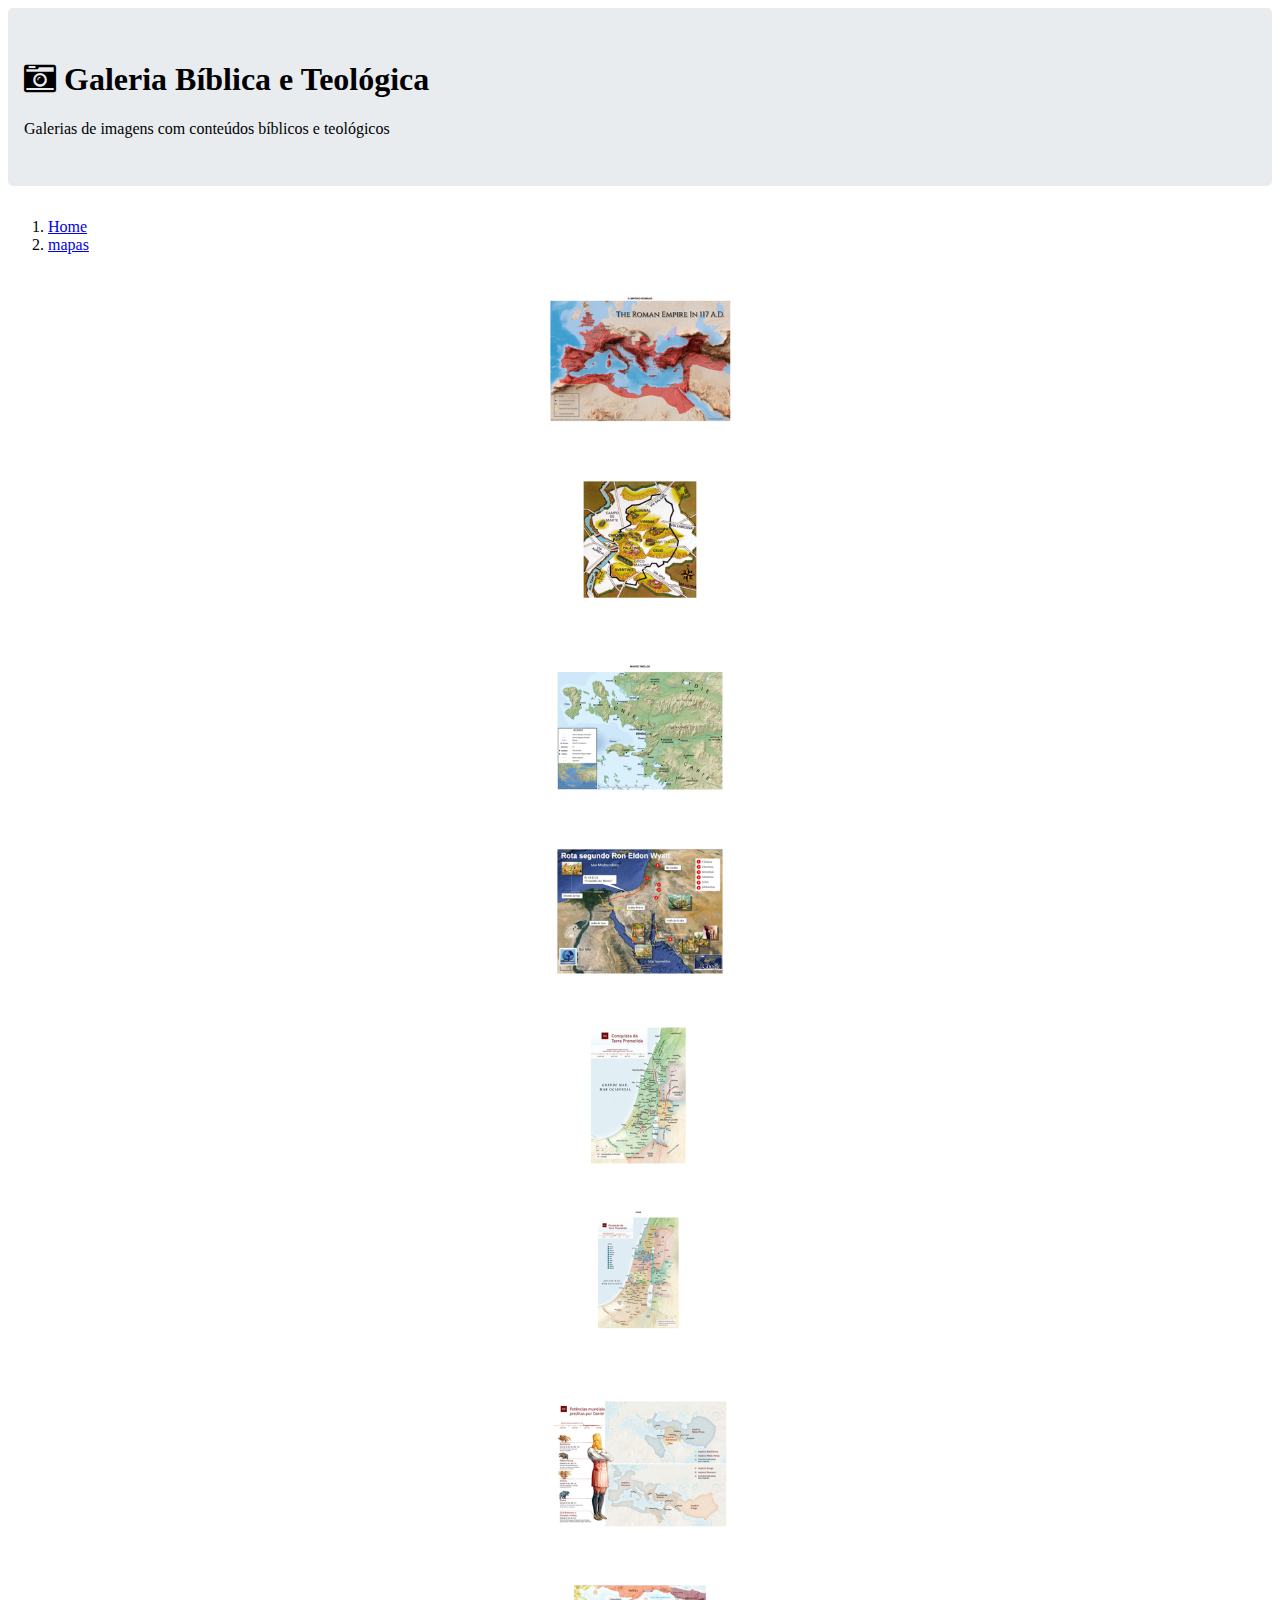
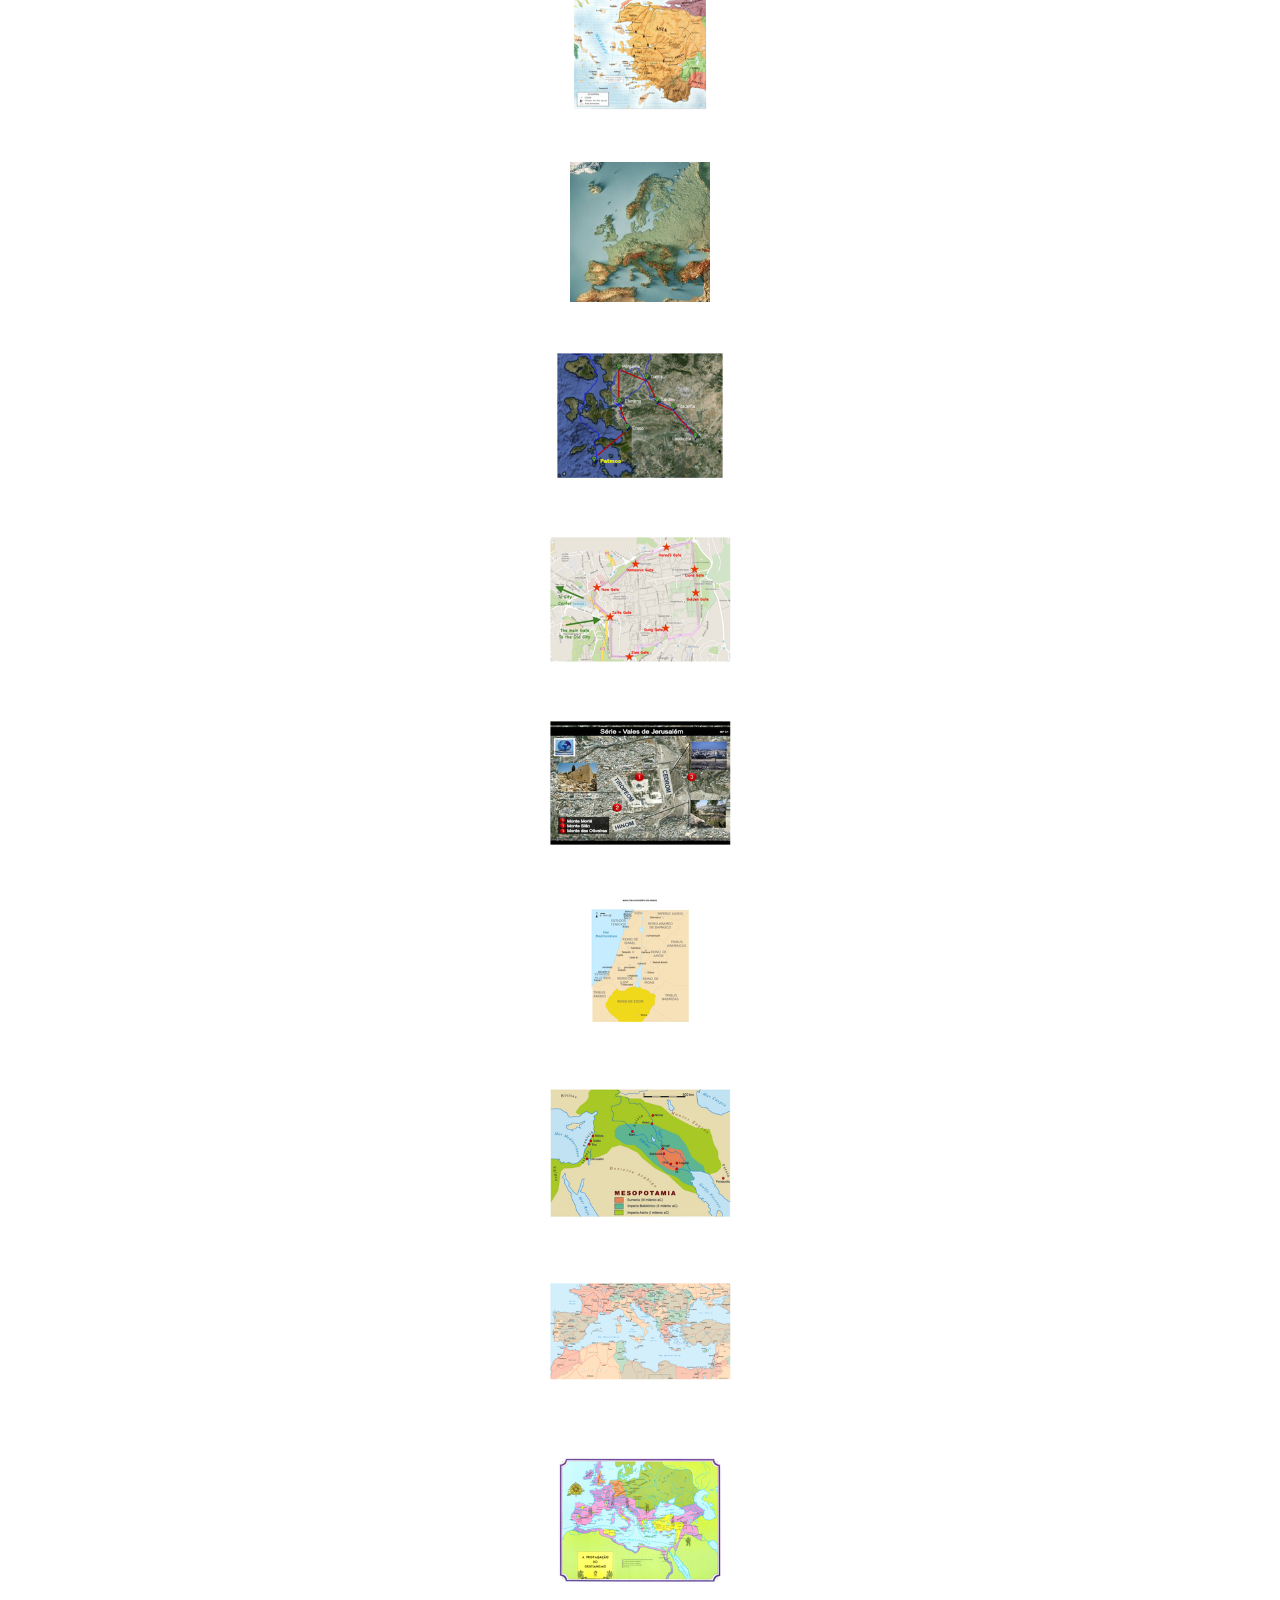
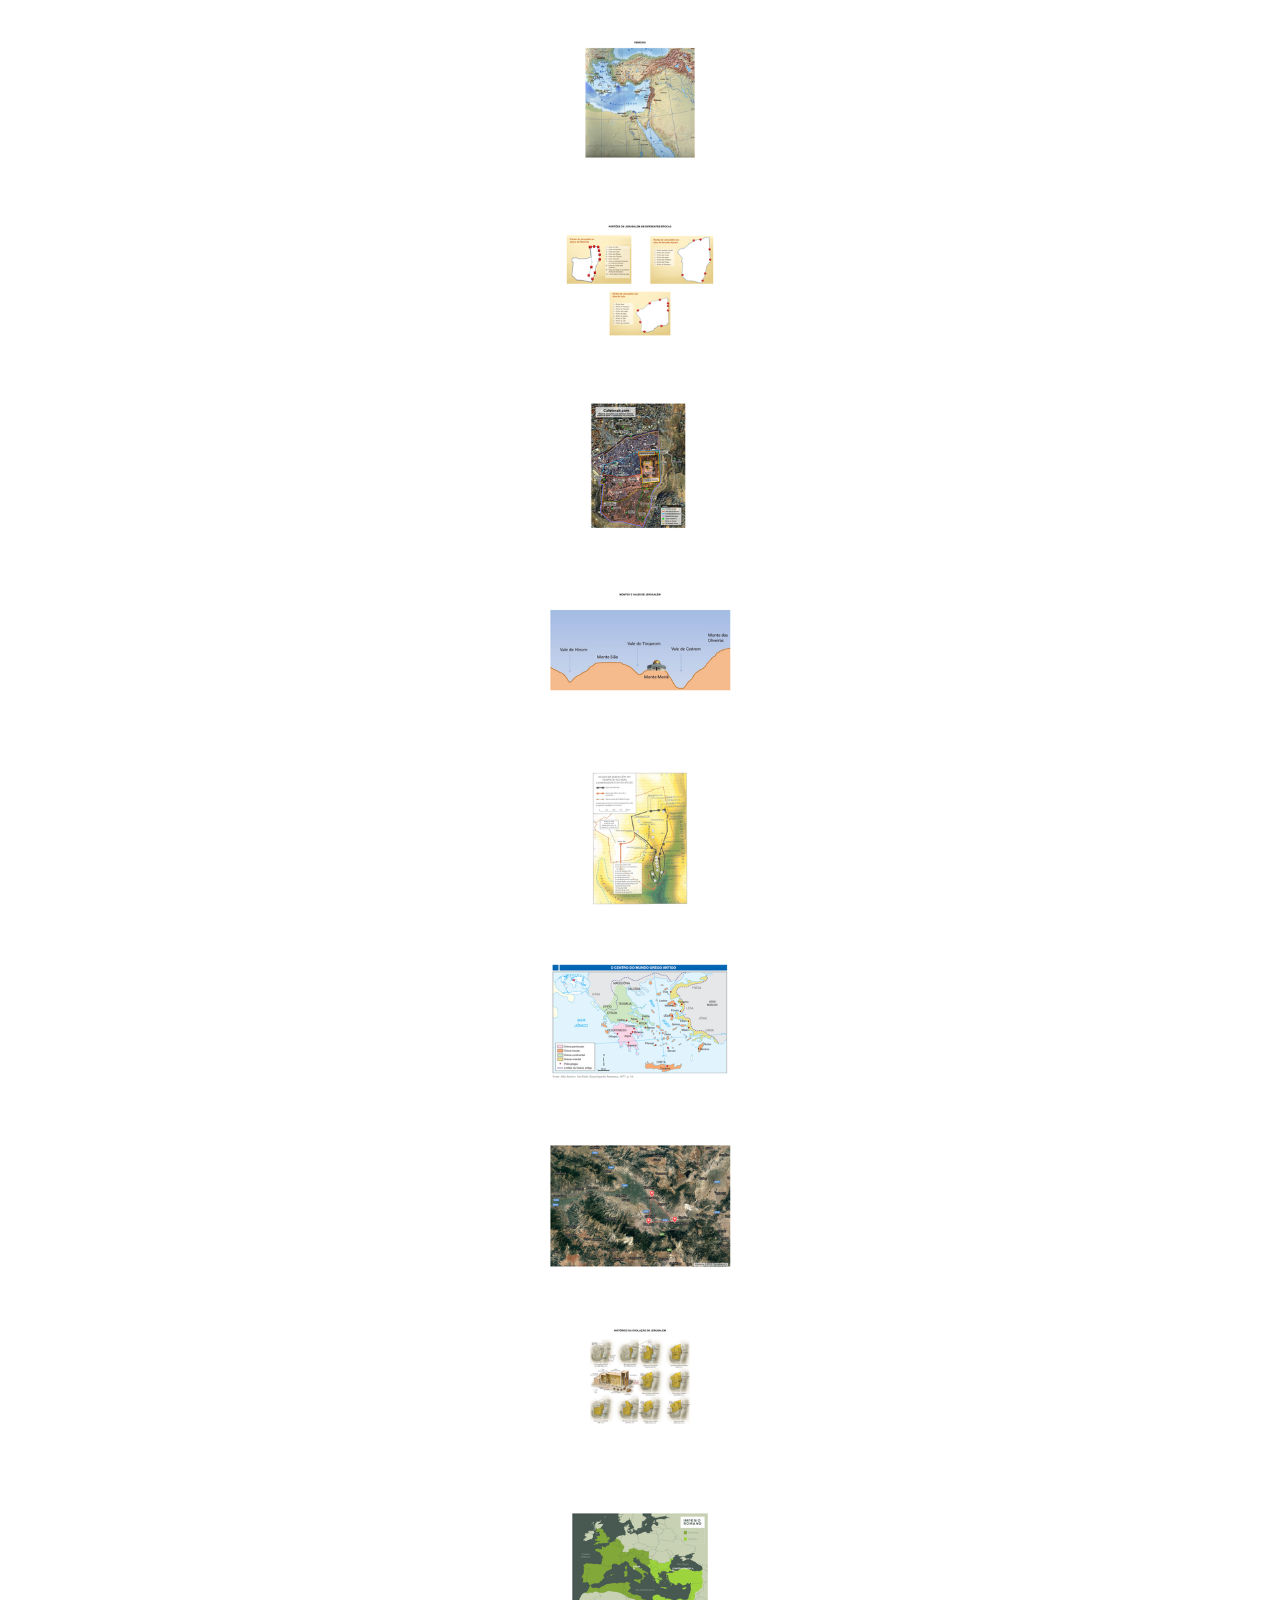
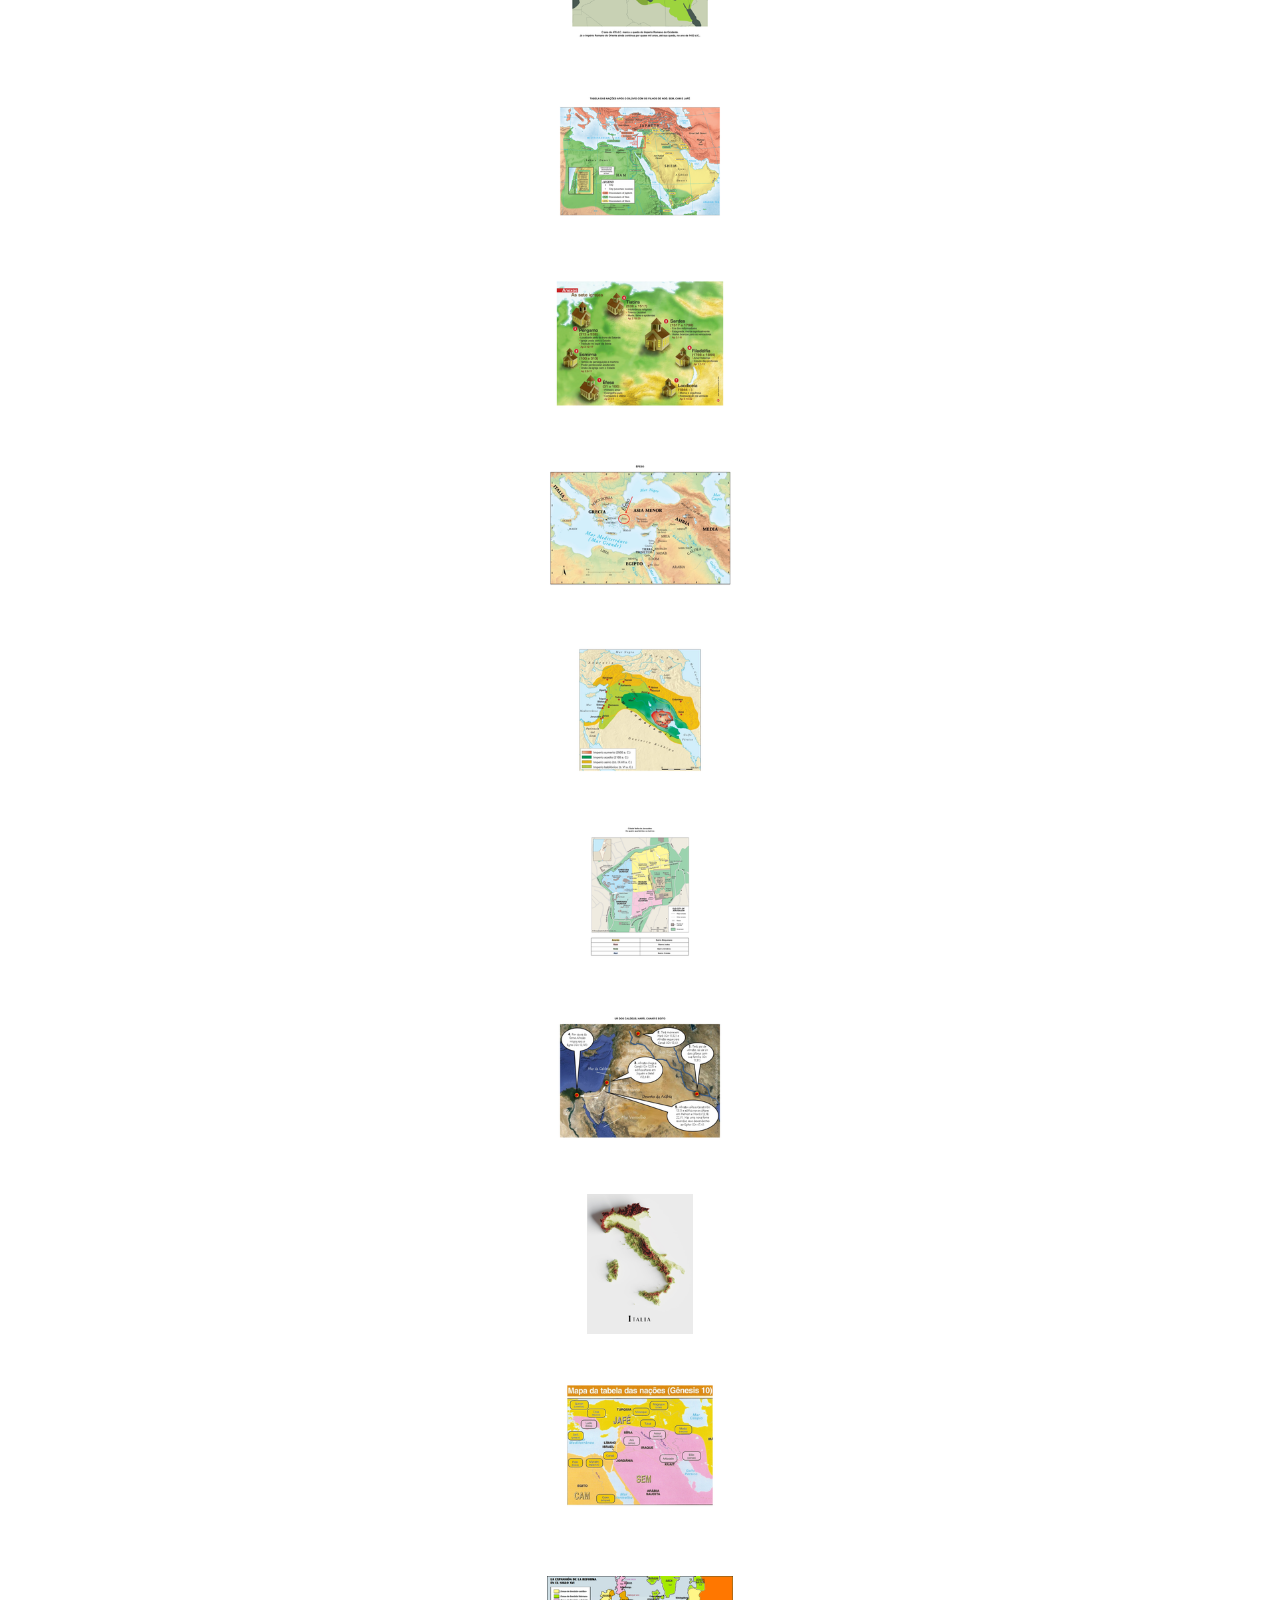
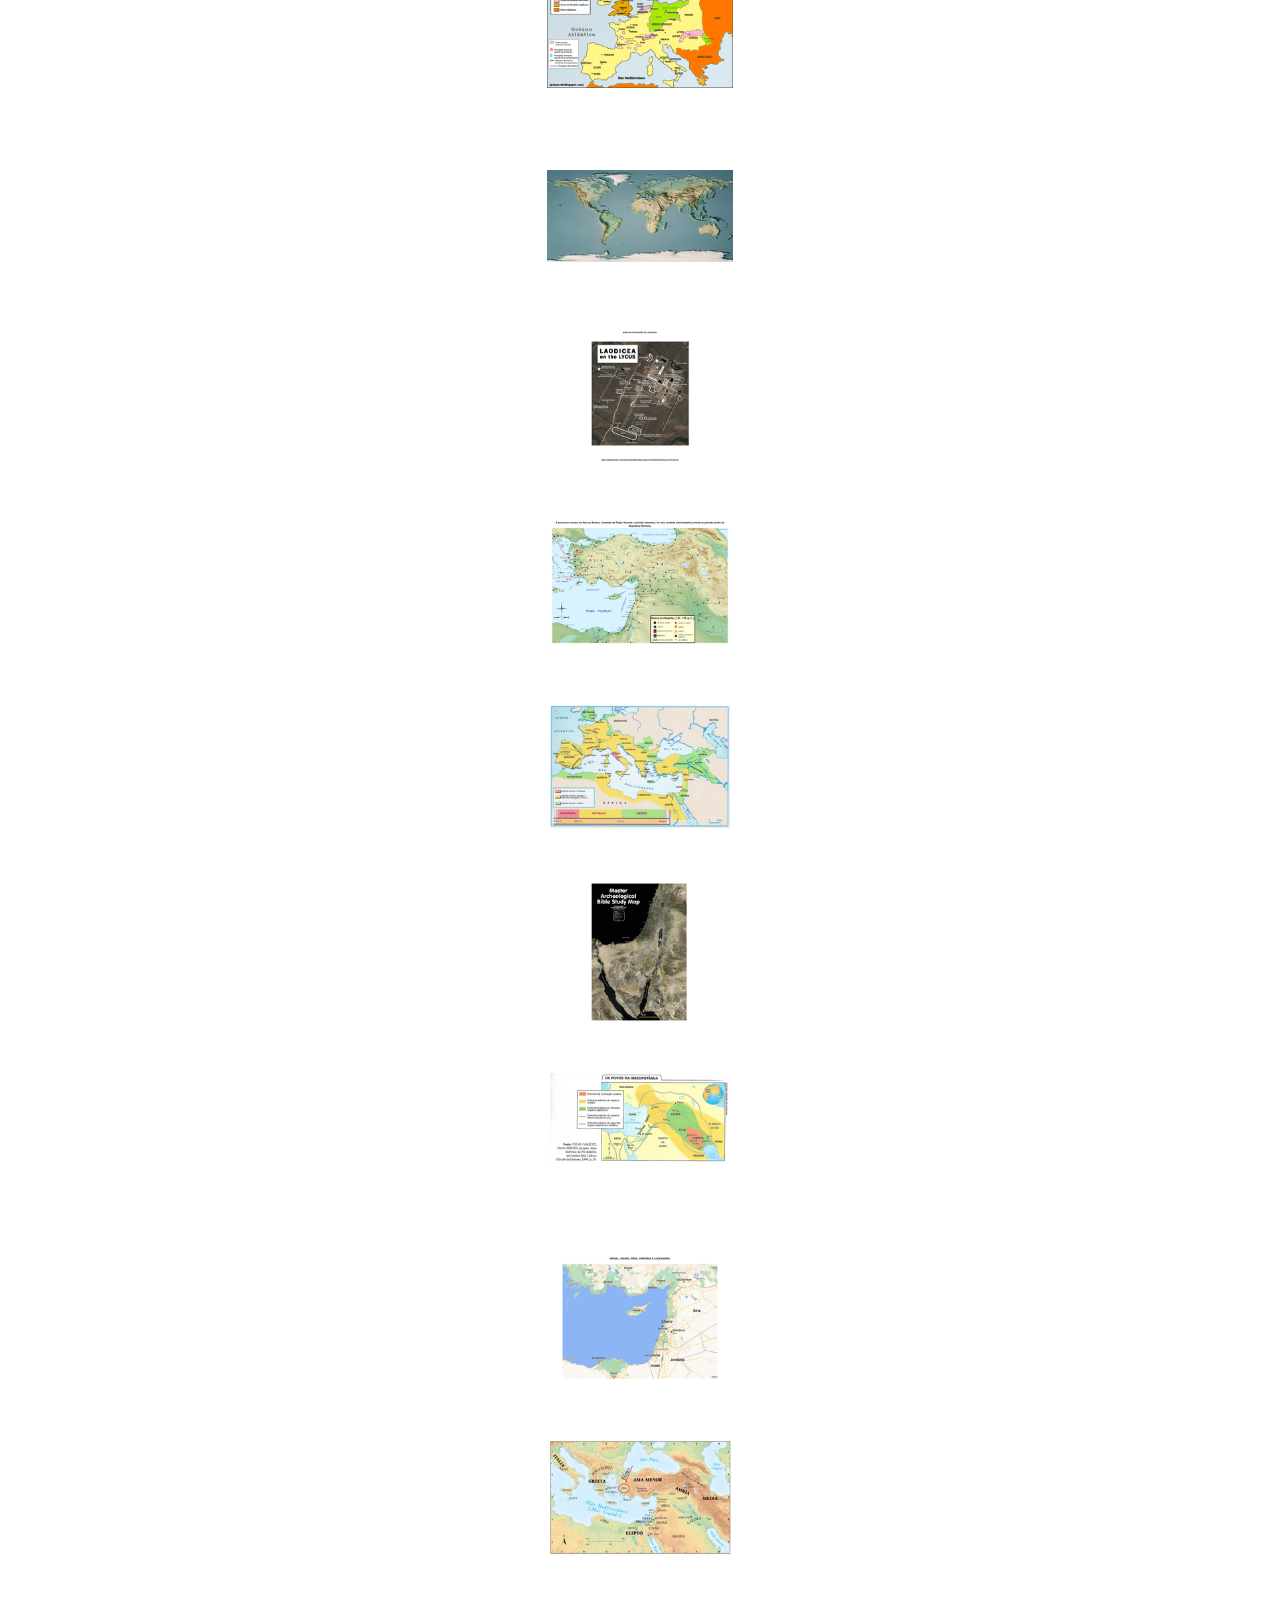
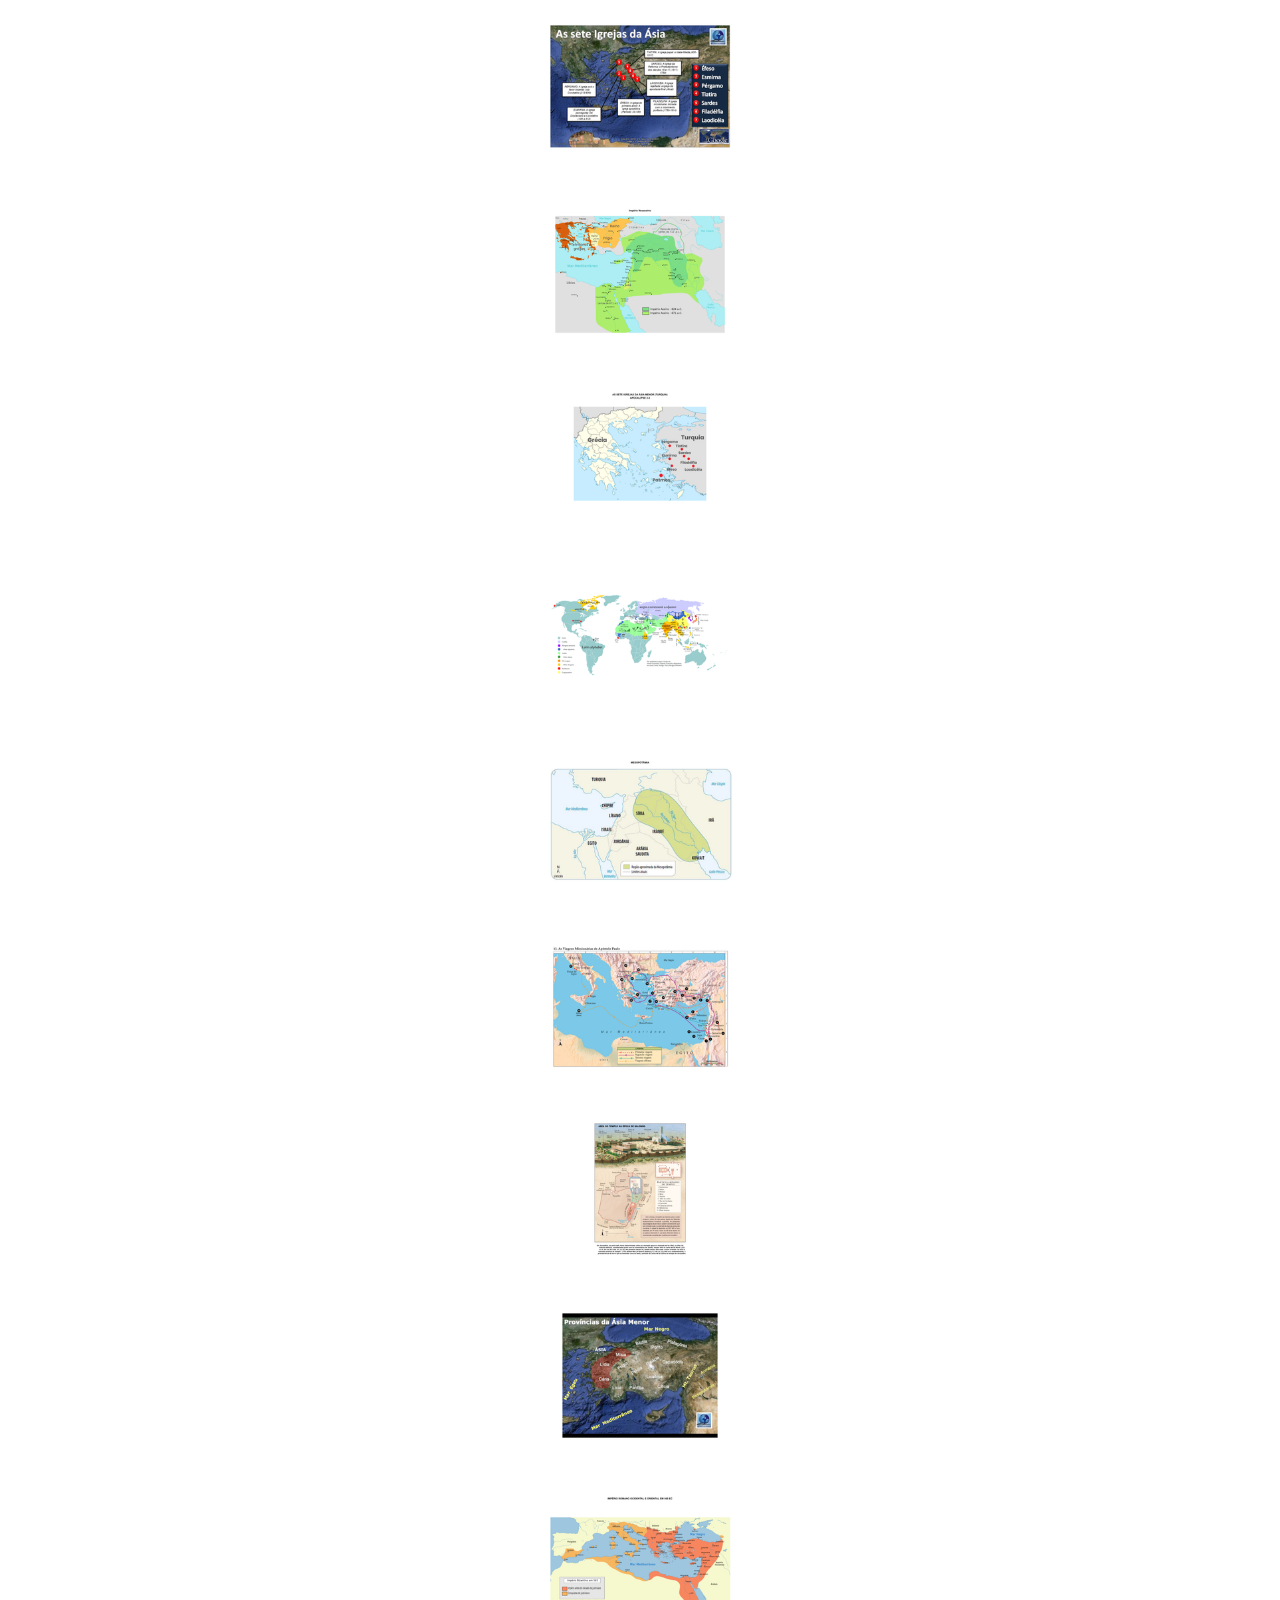
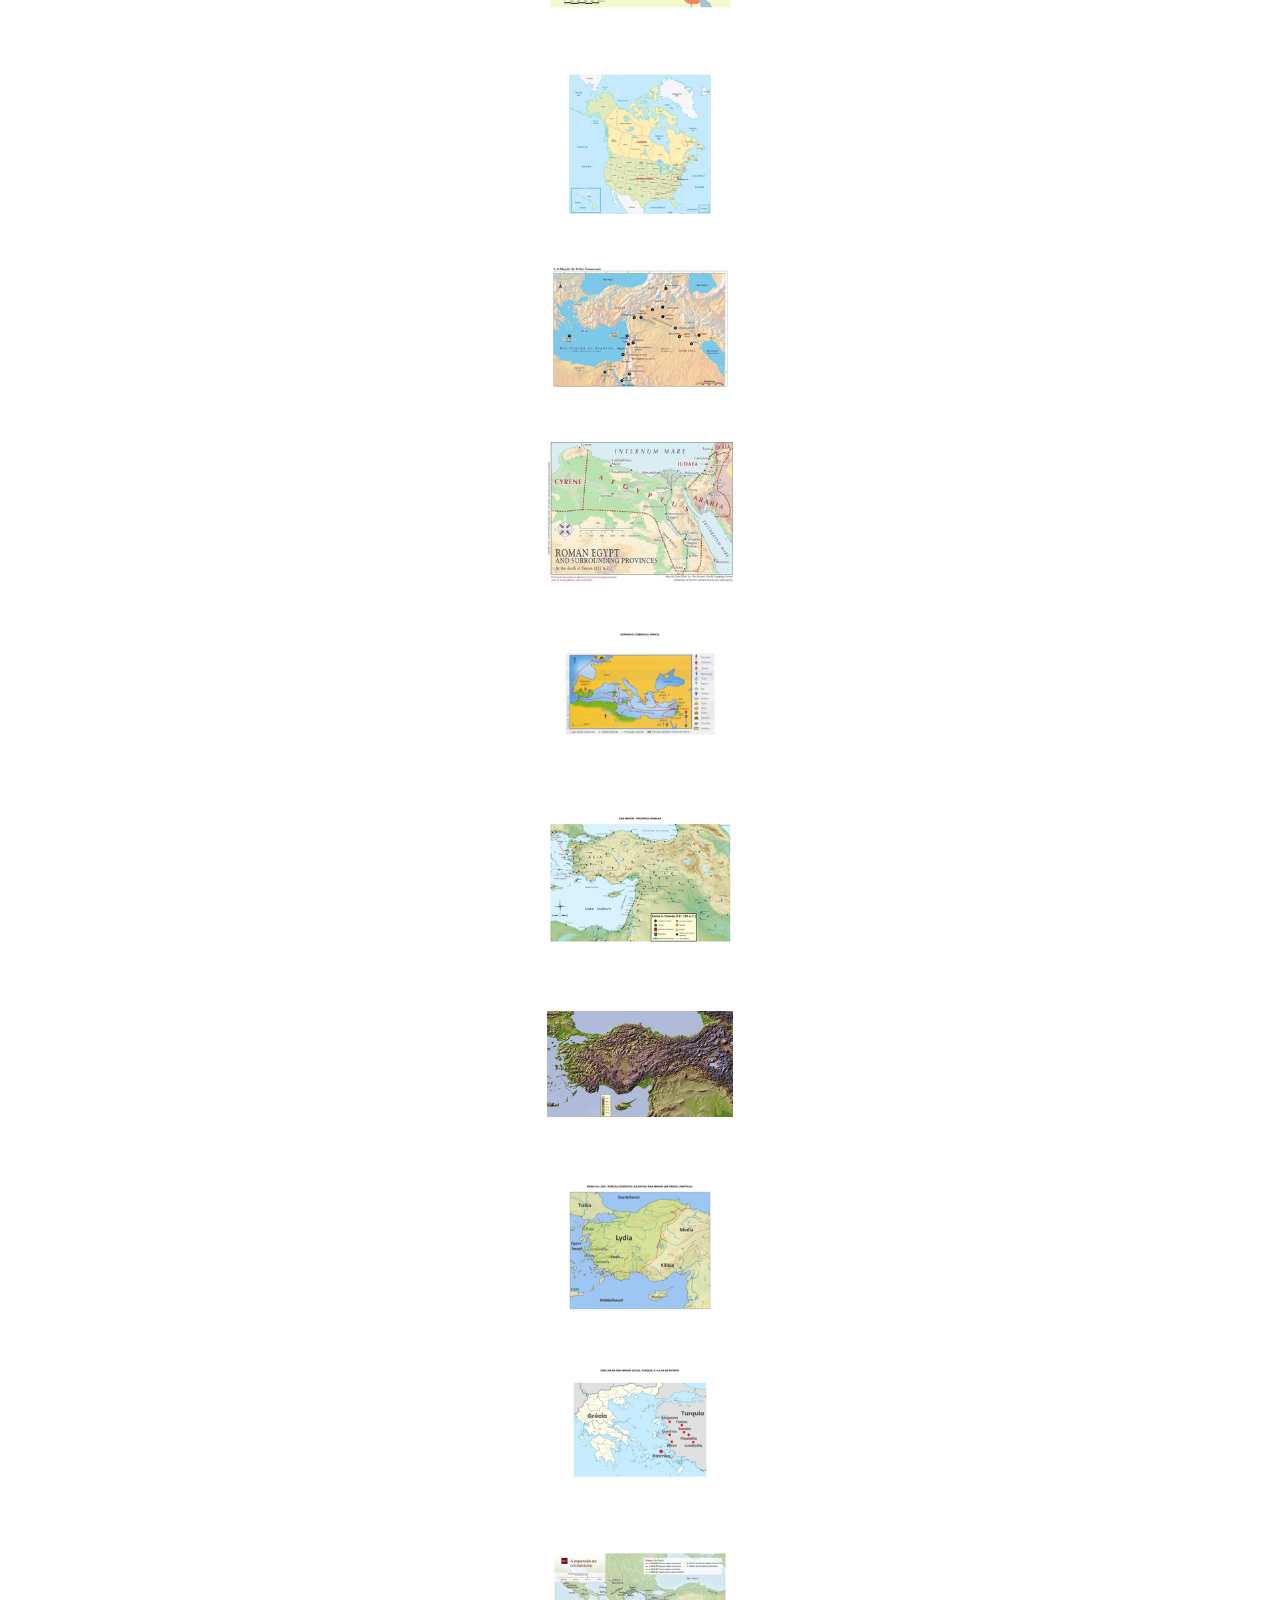
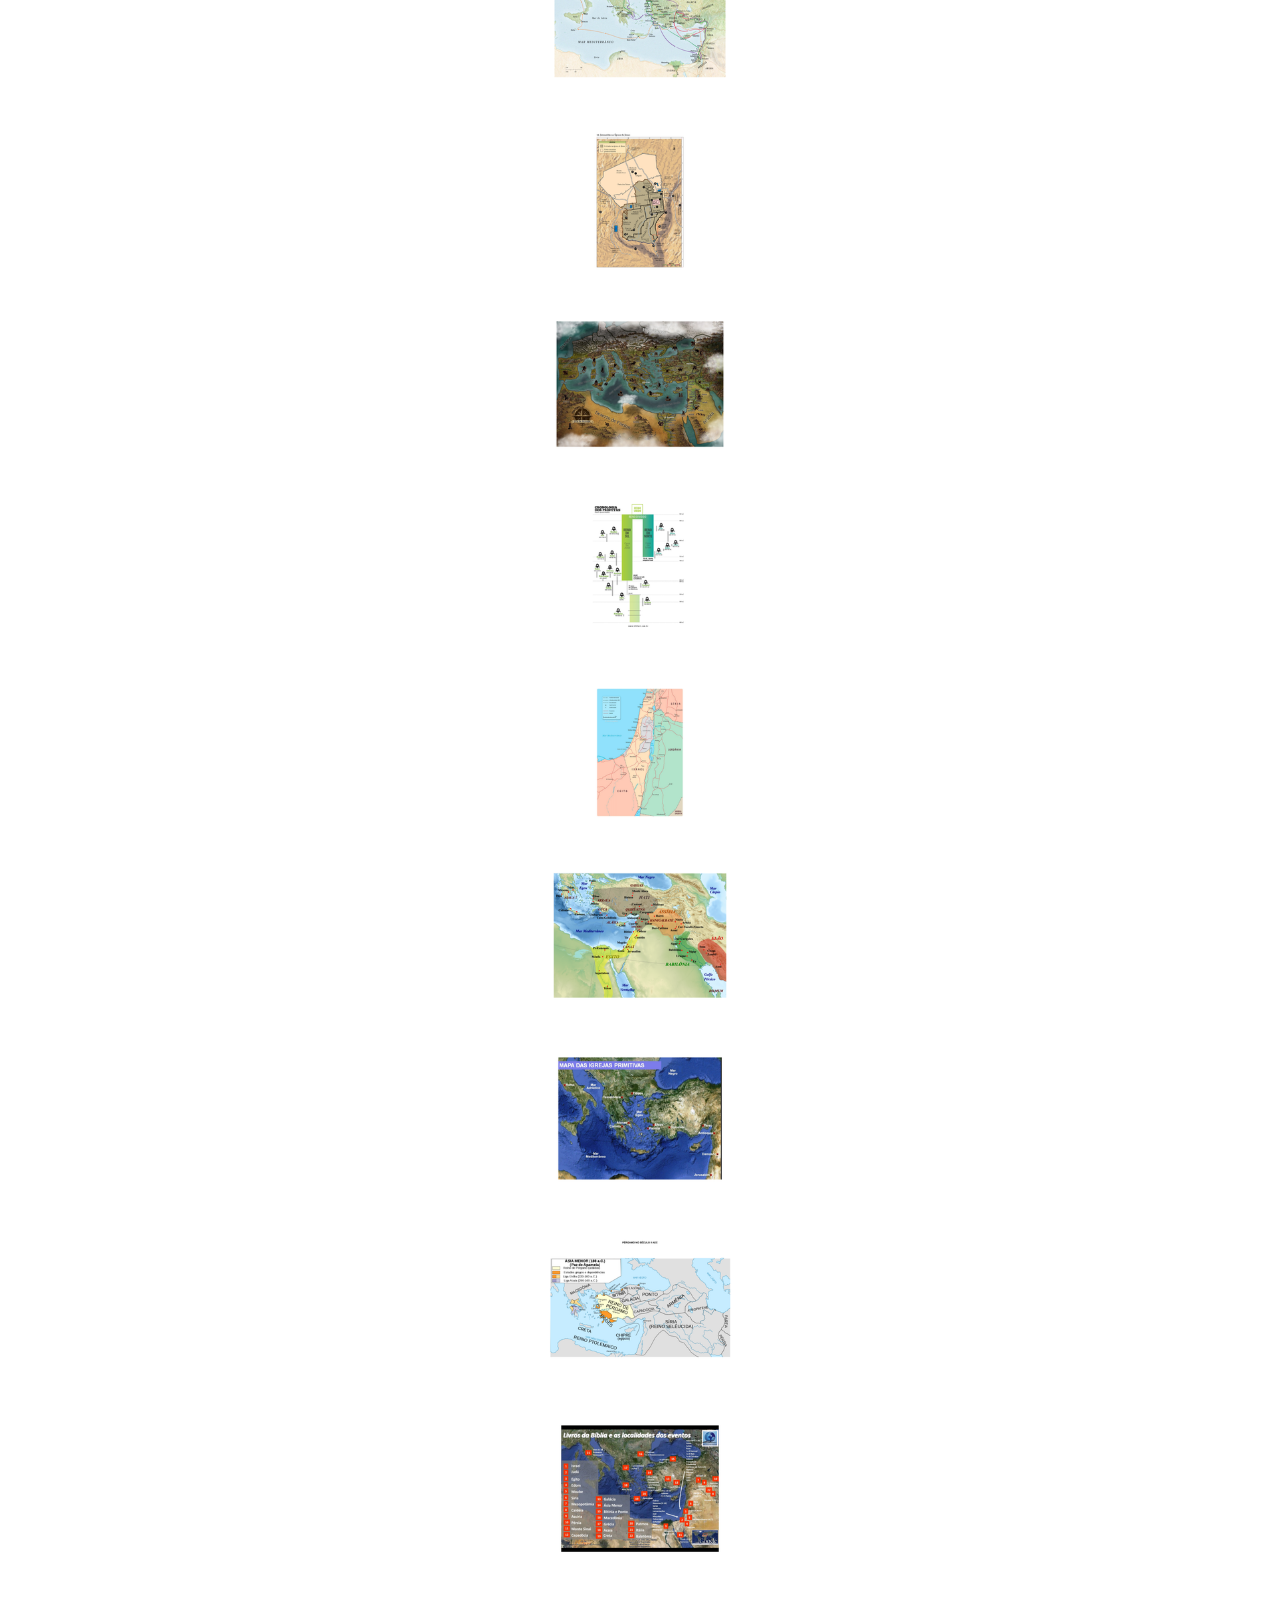
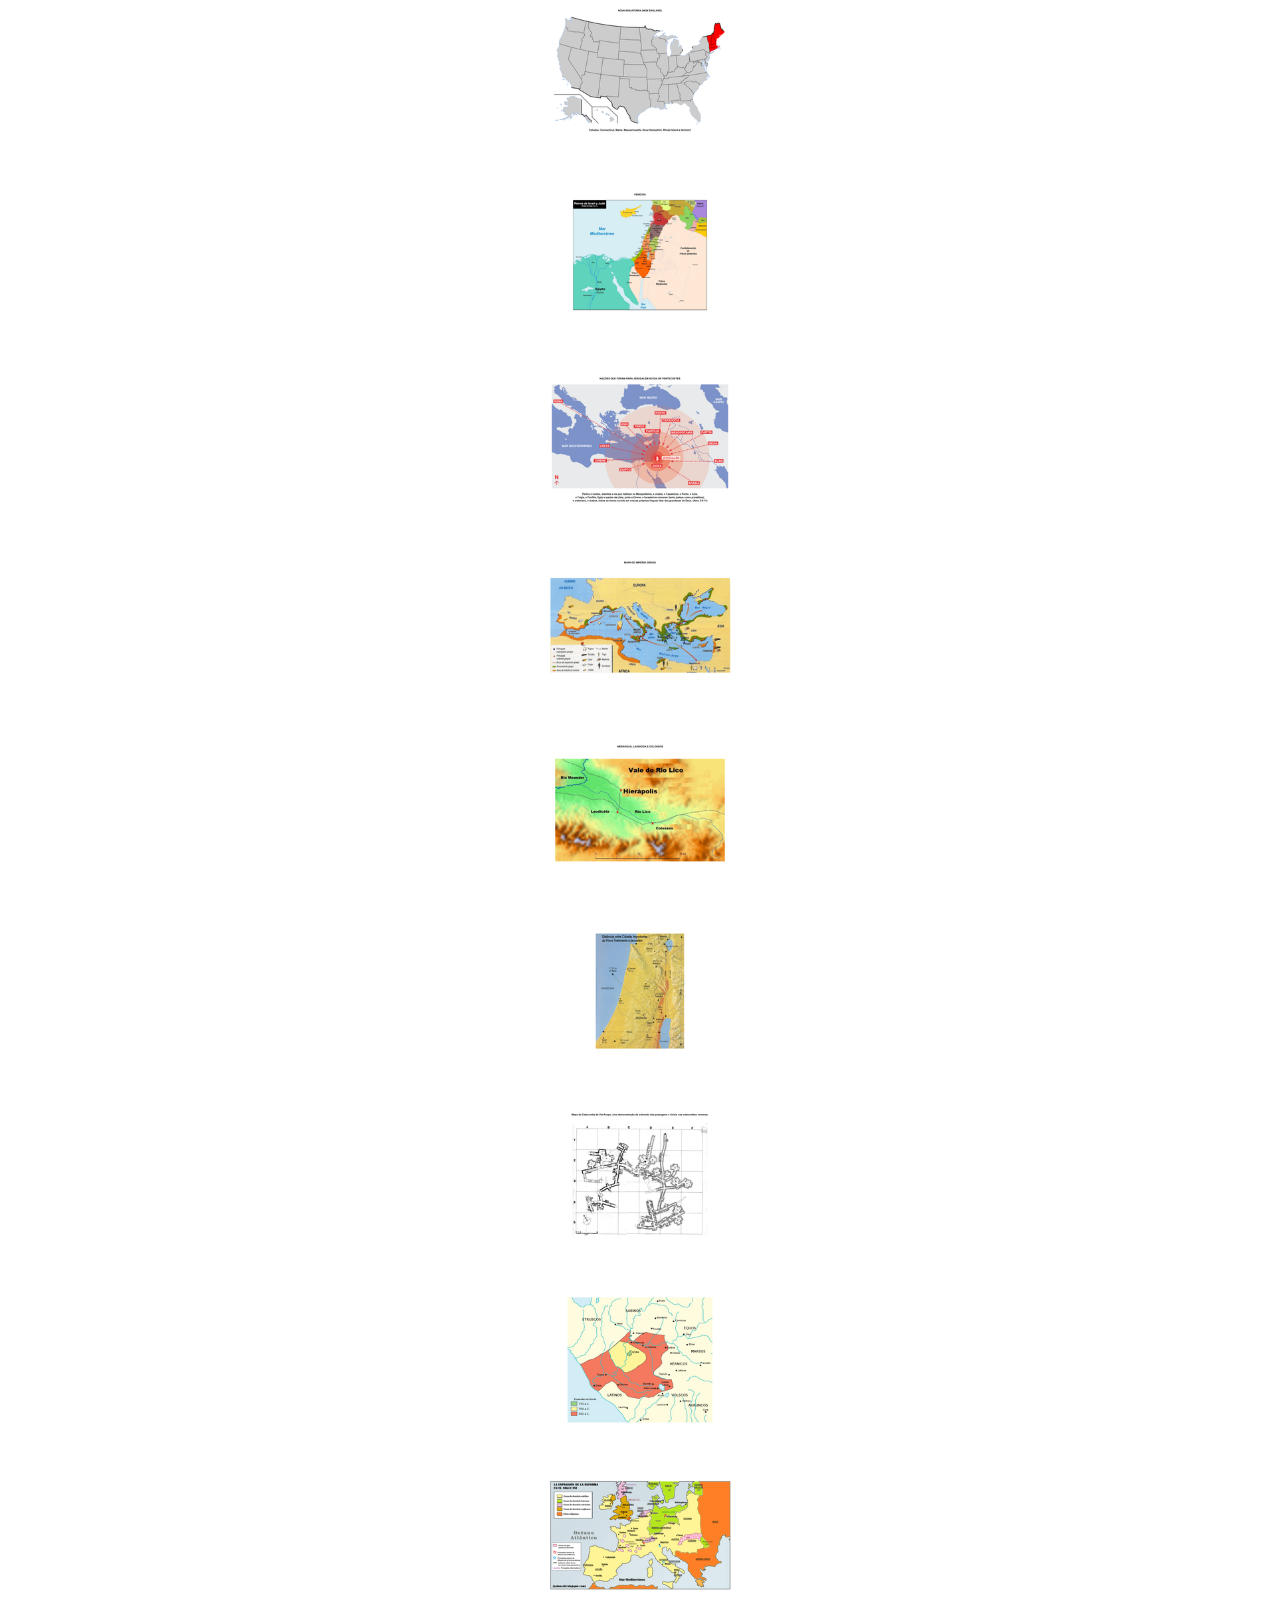
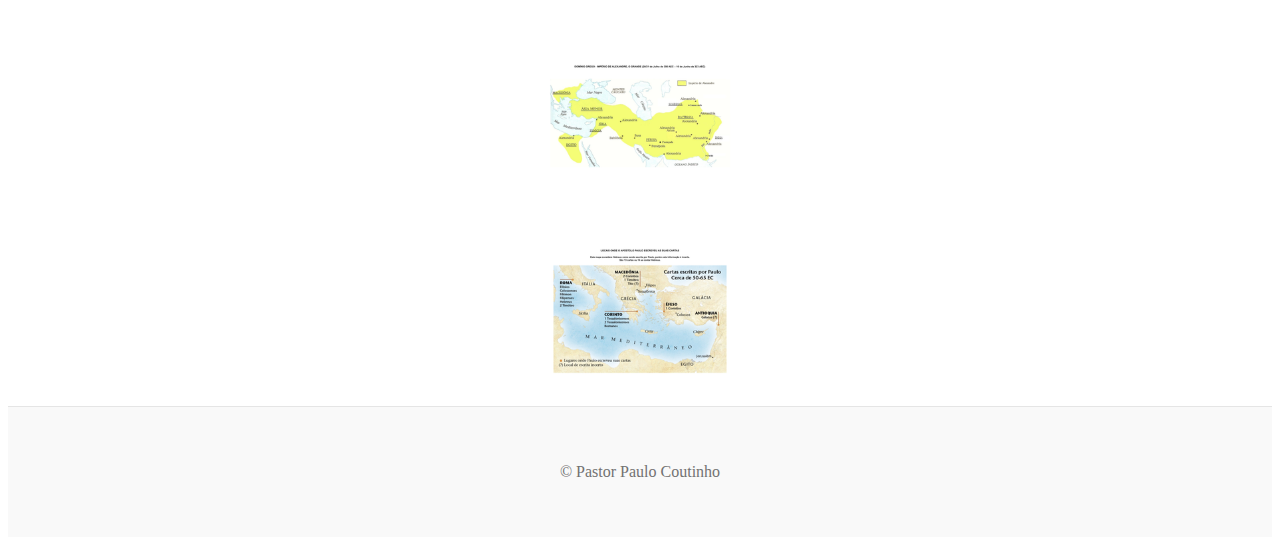
<file: mapas/index.html>
<!doctype html>
<html lang="en">

<head>
    <meta charset="utf-8">
    <meta name="viewport" content="width=device-width, initial-scale=1">

    <title>mapas</title>
    <meta name="description" content="">
    <meta name="author" content="Pastor Paulo Coutinho">
    <meta name="viewport" content="width=device-width">

    <link href="https://cdn.jsdelivr.net/npm/bootstrap@5.0.2/dist/css/bootstrap.min.css" rel="stylesheet"
        integrity="sha384-EVSTQN3/azprG1Anm3QDgpJLIm9Nao0Yz1ztcQTwFspd3yD65VohhpuuCOmLASjC" crossorigin="anonymous">

    <script src="https://cdn.jsdelivr.net/npm/bootstrap@5.0.2/dist/js/bootstrap.bundle.min.js"
        integrity="sha384-MrcW6ZMFYlzcLA8Nl+NtUVF0sA7MsXsP1UyJoMp4YLEuNSfAP+JcXn/tWtIaxVXM"
        crossorigin="anonymous"></script>

    <link rel="stylesheet" type="text/css"
        href="https://maxcdn.bootstrapcdn.com/font-awesome/4.7.0/css/font-awesome.min.css">
    <link rel="stylesheet" href="../static/css/style.css">
    <link rel="stylesheet" href="../static/photo-sphere-viewer/photo-sphere-viewer.min.css">
    <link rel="stylesheet" href="../static/photoswipe/photoswipe.css">
    <link rel="stylesheet" href="../static/photoswipe/photoswipe-dynamic-caption-plugin.css">
</head>

<body class="d-flex flex-column min-vh-100">
    <main class="flex-shrink-0">
        <div class="container-fluid">
            <header class="mt-3">
                <div class="jumbotron">
                    <h1><i class="fa fa-camera-retro" aria-hidden="true"></i> Galeria Bíblica e Teológica</h1>
                    <p><a href="../">Galerias de imagens com conteúdos bíblicos e teológicos</a></p>
                </div>


                <nav id="breadcrumb" aria-label="breadcrumb">
                    <ol class="breadcrumb">
                        <li class="breadcrumb-item">
                            <a href="../">Home</a>
                        </li><li class="breadcrumb-item">
                            <a href=".">mapas</a>
                        </li>
</ol>
                </nav>
            </header>
<div id="main" role="main">

    <div id="gallery" class="pswp-gallery">
        <div class="row flex">
            <div class="col-lg-3 col-md-4 col-sm-6 gallery-item">
                <div class="img-thumbnail">
                    <a href="0b5672d3-7ebf-4df9-97b0-87b111571e77.png"                        data-pswp-src="0b5672d3-7ebf-4df9-97b0-87b111571e77.png" data-pswp-width="2339"
                        data-pswp-height="1656"  data-is-pano="false" data-cropped="true"  target="_blank">

                        <img src="thumbnails/0b5672d3-7ebf-4df9-97b0-87b111571e77.png" alt=""
                            data-title="0b5672d3-7ebf-4df9-97b0-87b111571e77" class="img-fluid"
                            style="width: 186.66666666666666px; height: 140.0px; object-fit:contain;" />

                        <span class="pswp-caption-content">                    </a>
                </div>
            </div>
            <div class="col-lg-3 col-md-4 col-sm-6 gallery-item">
                <div class="img-thumbnail">
                    <a href="0b9909b1-2f8d-457f-89ec-7e980a02811b.png"                        data-pswp-src="0b9909b1-2f8d-457f-89ec-7e980a02811b.png" data-pswp-width="2339"
                        data-pswp-height="1656"  data-is-pano="false" data-cropped="true"  target="_blank">

                        <img src="thumbnails/0b9909b1-2f8d-457f-89ec-7e980a02811b.png" alt=""
                            data-title="0b9909b1-2f8d-457f-89ec-7e980a02811b" class="img-fluid"
                            style="width: 186.66666666666666px; height: 140.0px; object-fit:contain;" />

                        <span class="pswp-caption-content">                    </a>
                </div>
            </div>
            <div class="col-lg-3 col-md-4 col-sm-6 gallery-item">
                <div class="img-thumbnail">
                    <a href="0fd57dd9-fb74-4c9a-ad90-07405d67cb94.png"                        data-pswp-src="0fd57dd9-fb74-4c9a-ad90-07405d67cb94.png" data-pswp-width="2339"
                        data-pswp-height="1656"  data-is-pano="false" data-cropped="true"  target="_blank">

                        <img src="thumbnails/0fd57dd9-fb74-4c9a-ad90-07405d67cb94.png" alt=""
                            data-title="0fd57dd9-fb74-4c9a-ad90-07405d67cb94" class="img-fluid"
                            style="width: 186.66666666666666px; height: 140.0px; object-fit:contain;" />

                        <span class="pswp-caption-content">                    </a>
                </div>
            </div>
            <div class="col-lg-3 col-md-4 col-sm-6 gallery-item">
                <div class="img-thumbnail">
                    <a href="1e85071b-38cb-4c23-91af-12def23a7205.png"                        data-pswp-src="1e85071b-38cb-4c23-91af-12def23a7205.png" data-pswp-width="2339"
                        data-pswp-height="1656"  data-is-pano="false" data-cropped="true"  target="_blank">

                        <img src="thumbnails/1e85071b-38cb-4c23-91af-12def23a7205.png" alt=""
                            data-title="1e85071b-38cb-4c23-91af-12def23a7205" class="img-fluid"
                            style="width: 186.66666666666666px; height: 140.0px; object-fit:contain;" />

                        <span class="pswp-caption-content">                    </a>
                </div>
            </div>
            <div class="col-lg-3 col-md-4 col-sm-6 gallery-item">
                <div class="img-thumbnail">
                    <a href="2a49a529-c944-4178-9667-82865002df23.png"                        data-pswp-src="2a49a529-c944-4178-9667-82865002df23.png" data-pswp-width="1656"
                        data-pswp-height="2339"  data-is-pano="false" data-cropped="true"  target="_blank">

                        <img src="thumbnails/2a49a529-c944-4178-9667-82865002df23.png" alt=""
                            data-title="2a49a529-c944-4178-9667-82865002df23" class="img-fluid"
                            style="width: 186.66666666666666px; height: 140.0px; object-fit:contain;" />

                        <span class="pswp-caption-content">                    </a>
                </div>
            </div>
            <div class="col-lg-3 col-md-4 col-sm-6 gallery-item">
                <div class="img-thumbnail">
                    <a href="2b9ef4e2-ac97-415c-a41d-61af543c5517.png"                        data-pswp-src="2b9ef4e2-ac97-415c-a41d-61af543c5517.png" data-pswp-width="1656"
                        data-pswp-height="2339"  data-is-pano="false" data-cropped="true"  target="_blank">

                        <img src="thumbnails/2b9ef4e2-ac97-415c-a41d-61af543c5517.png" alt=""
                            data-title="2b9ef4e2-ac97-415c-a41d-61af543c5517" class="img-fluid"
                            style="width: 186.66666666666666px; height: 140.0px; object-fit:contain;" />

                        <span class="pswp-caption-content">                    </a>
                </div>
            </div>
            <div class="col-lg-3 col-md-4 col-sm-6 gallery-item">
                <div class="img-thumbnail">
                    <a href="2bdb6b13-8027-4456-aa75-64bf8190b651.png"                        data-pswp-src="2bdb6b13-8027-4456-aa75-64bf8190b651.png" data-pswp-width="2339"
                        data-pswp-height="1656"  data-is-pano="false" data-cropped="true"  target="_blank">

                        <img src="thumbnails/2bdb6b13-8027-4456-aa75-64bf8190b651.png" alt=""
                            data-title="2bdb6b13-8027-4456-aa75-64bf8190b651" class="img-fluid"
                            style="width: 186.66666666666666px; height: 140.0px; object-fit:contain;" />

                        <span class="pswp-caption-content">                    </a>
                </div>
            </div>
            <div class="col-lg-3 col-md-4 col-sm-6 gallery-item">
                <div class="img-thumbnail">
                    <a href="2dd4d858-28cc-4f8c-a4b1-8dd995af7e3b.png"                        data-pswp-src="2dd4d858-28cc-4f8c-a4b1-8dd995af7e3b.png" data-pswp-width="2339"
                        data-pswp-height="1656"  data-is-pano="false" data-cropped="true"  target="_blank">

                        <img src="thumbnails/2dd4d858-28cc-4f8c-a4b1-8dd995af7e3b.png" alt=""
                            data-title="2dd4d858-28cc-4f8c-a4b1-8dd995af7e3b" class="img-fluid"
                            style="width: 186.66666666666666px; height: 140.0px; object-fit:contain;" />

                        <span class="pswp-caption-content">                    </a>
                </div>
            </div>
            <div class="col-lg-3 col-md-4 col-sm-6 gallery-item">
                <div class="img-thumbnail">
                    <a href="3a2be0ab-fe6d-4b99-b867-e5b80a9201e6.jpg"                        data-pswp-src="3a2be0ab-fe6d-4b99-b867-e5b80a9201e6.jpg" data-pswp-width="1024"
                        data-pswp-height="1024"  data-is-pano="false" data-cropped="true"  target="_blank">

                        <img src="thumbnails/3a2be0ab-fe6d-4b99-b867-e5b80a9201e6.jpg" alt=""
                            data-title="3a2be0ab-fe6d-4b99-b867-e5b80a9201e6" class="img-fluid"
                            style="width: 186.66666666666666px; height: 140.0px; object-fit:contain;" />

                        <span class="pswp-caption-content">                            <div style="display: inline-block">
                                Date: Mon Aug  2 13:57:57 2021<br />
                                <span style="font-size: 12px">
                                </span>
                            </div>
                        </span>
                    </a>
                </div>
            </div>
            <div class="col-lg-3 col-md-4 col-sm-6 gallery-item">
                <div class="img-thumbnail">
                    <a href="3e19f815-4285-4066-a9df-ef0b7ed94de5.png"                        data-pswp-src="3e19f815-4285-4066-a9df-ef0b7ed94de5.png" data-pswp-width="2339"
                        data-pswp-height="1656"  data-is-pano="false" data-cropped="true"  target="_blank">

                        <img src="thumbnails/3e19f815-4285-4066-a9df-ef0b7ed94de5.png" alt=""
                            data-title="3e19f815-4285-4066-a9df-ef0b7ed94de5" class="img-fluid"
                            style="width: 186.66666666666666px; height: 140.0px; object-fit:contain;" />

                        <span class="pswp-caption-content">                    </a>
                </div>
            </div>
            <div class="col-lg-3 col-md-4 col-sm-6 gallery-item">
                <div class="img-thumbnail">
                    <a href="3f0073c9-74e0-46b0-bfa5-79a1899512ce.png"                        data-pswp-src="3f0073c9-74e0-46b0-bfa5-79a1899512ce.png" data-pswp-width="2339"
                        data-pswp-height="1656"  data-is-pano="false" data-cropped="true"  target="_blank">

                        <img src="thumbnails/3f0073c9-74e0-46b0-bfa5-79a1899512ce.png" alt=""
                            data-title="3f0073c9-74e0-46b0-bfa5-79a1899512ce" class="img-fluid"
                            style="width: 186.66666666666666px; height: 140.0px; object-fit:contain;" />

                        <span class="pswp-caption-content">                    </a>
                </div>
            </div>
            <div class="col-lg-3 col-md-4 col-sm-6 gallery-item">
                <div class="img-thumbnail">
                    <a href="4fb9d703-56bc-4b18-9c26-cfb776e1fd67.png"                        data-pswp-src="4fb9d703-56bc-4b18-9c26-cfb776e1fd67.png" data-pswp-width="2339"
                        data-pswp-height="1656"  data-is-pano="false" data-cropped="true"  target="_blank">

                        <img src="thumbnails/4fb9d703-56bc-4b18-9c26-cfb776e1fd67.png" alt=""
                            data-title="4fb9d703-56bc-4b18-9c26-cfb776e1fd67" class="img-fluid"
                            style="width: 186.66666666666666px; height: 140.0px; object-fit:contain;" />

                        <span class="pswp-caption-content">                    </a>
                </div>
            </div>
            <div class="col-lg-3 col-md-4 col-sm-6 gallery-item">
                <div class="img-thumbnail">
                    <a href="5bbc928d-a862-417e-876f-95c4eda6e535.png"                        data-pswp-src="5bbc928d-a862-417e-876f-95c4eda6e535.png" data-pswp-width="1656"
                        data-pswp-height="2339"  data-is-pano="false" data-cropped="true"  target="_blank">

                        <img src="thumbnails/5bbc928d-a862-417e-876f-95c4eda6e535.png" alt=""
                            data-title="5bbc928d-a862-417e-876f-95c4eda6e535" class="img-fluid"
                            style="width: 186.66666666666666px; height: 140.0px; object-fit:contain;" />

                        <span class="pswp-caption-content">                    </a>
                </div>
            </div>
            <div class="col-lg-3 col-md-4 col-sm-6 gallery-item">
                <div class="img-thumbnail">
                    <a href="5c376050-841d-4622-a846-903f3944c2ce.png"                        data-pswp-src="5c376050-841d-4622-a846-903f3944c2ce.png" data-pswp-width="2339"
                        data-pswp-height="1656"  data-is-pano="false" data-cropped="true"  target="_blank">

                        <img src="thumbnails/5c376050-841d-4622-a846-903f3944c2ce.png" alt=""
                            data-title="5c376050-841d-4622-a846-903f3944c2ce" class="img-fluid"
                            style="width: 186.66666666666666px; height: 140.0px; object-fit:contain;" />

                        <span class="pswp-caption-content">                    </a>
                </div>
            </div>
            <div class="col-lg-3 col-md-4 col-sm-6 gallery-item">
                <div class="img-thumbnail">
                    <a href="5d8632c0-47e3-481a-80e8-893df6b19495.png"                        data-pswp-src="5d8632c0-47e3-481a-80e8-893df6b19495.png" data-pswp-width="2339"
                        data-pswp-height="1656"  data-is-pano="false" data-cropped="true"  target="_blank">

                        <img src="thumbnails/5d8632c0-47e3-481a-80e8-893df6b19495.png" alt=""
                            data-title="5d8632c0-47e3-481a-80e8-893df6b19495" class="img-fluid"
                            style="width: 186.66666666666666px; height: 140.0px; object-fit:contain;" />

                        <span class="pswp-caption-content">                    </a>
                </div>
            </div>
            <div class="col-lg-3 col-md-4 col-sm-6 gallery-item">
                <div class="img-thumbnail">
                    <a href="6d82cd11-d62d-4984-9561-adb3054b2989.png"                        data-pswp-src="6d82cd11-d62d-4984-9561-adb3054b2989.png" data-pswp-width="2339"
                        data-pswp-height="1656"  data-is-pano="false" data-cropped="true"  target="_blank">

                        <img src="thumbnails/6d82cd11-d62d-4984-9561-adb3054b2989.png" alt=""
                            data-title="6d82cd11-d62d-4984-9561-adb3054b2989" class="img-fluid"
                            style="width: 186.66666666666666px; height: 140.0px; object-fit:contain;" />

                        <span class="pswp-caption-content">                    </a>
                </div>
            </div>
            <div class="col-lg-3 col-md-4 col-sm-6 gallery-item">
                <div class="img-thumbnail">
                    <a href="7a9cb545-f382-4b3d-9ec5-355e56af6e5a.png"                        data-pswp-src="7a9cb545-f382-4b3d-9ec5-355e56af6e5a.png" data-pswp-width="2339"
                        data-pswp-height="1656"  data-is-pano="false" data-cropped="true"  target="_blank">

                        <img src="thumbnails/7a9cb545-f382-4b3d-9ec5-355e56af6e5a.png" alt=""
                            data-title="7a9cb545-f382-4b3d-9ec5-355e56af6e5a" class="img-fluid"
                            style="width: 186.66666666666666px; height: 140.0px; object-fit:contain;" />

                        <span class="pswp-caption-content">                    </a>
                </div>
            </div>
            <div class="col-lg-3 col-md-4 col-sm-6 gallery-item">
                <div class="img-thumbnail">
                    <a href="7b33026e-4014-4b8c-8ece-9626921cffc1.png"                        data-pswp-src="7b33026e-4014-4b8c-8ece-9626921cffc1.png" data-pswp-width="2339"
                        data-pswp-height="1656"  data-is-pano="false" data-cropped="true"  target="_blank">

                        <img src="thumbnails/7b33026e-4014-4b8c-8ece-9626921cffc1.png" alt=""
                            data-title="7b33026e-4014-4b8c-8ece-9626921cffc1" class="img-fluid"
                            style="width: 186.66666666666666px; height: 140.0px; object-fit:contain;" />

                        <span class="pswp-caption-content">                    </a>
                </div>
            </div>
            <div class="col-lg-3 col-md-4 col-sm-6 gallery-item">
                <div class="img-thumbnail">
                    <a href="7e295abe-1fa3-4031-a7dc-f3b78f6d7f99.png"                        data-pswp-src="7e295abe-1fa3-4031-a7dc-f3b78f6d7f99.png" data-pswp-width="1656"
                        data-pswp-height="2339"  data-is-pano="false" data-cropped="true"  target="_blank">

                        <img src="thumbnails/7e295abe-1fa3-4031-a7dc-f3b78f6d7f99.png" alt=""
                            data-title="7e295abe-1fa3-4031-a7dc-f3b78f6d7f99" class="img-fluid"
                            style="width: 186.66666666666666px; height: 140.0px; object-fit:contain;" />

                        <span class="pswp-caption-content">                    </a>
                </div>
            </div>
            <div class="col-lg-3 col-md-4 col-sm-6 gallery-item">
                <div class="img-thumbnail">
                    <a href="8e663987-72d6-4e6c-8842-5a8ac5417f42.png"                        data-pswp-src="8e663987-72d6-4e6c-8842-5a8ac5417f42.png" data-pswp-width="2339"
                        data-pswp-height="1656"  data-is-pano="false" data-cropped="true"  target="_blank">

                        <img src="thumbnails/8e663987-72d6-4e6c-8842-5a8ac5417f42.png" alt=""
                            data-title="8e663987-72d6-4e6c-8842-5a8ac5417f42" class="img-fluid"
                            style="width: 186.66666666666666px; height: 140.0px; object-fit:contain;" />

                        <span class="pswp-caption-content">                    </a>
                </div>
            </div>
            <div class="col-lg-3 col-md-4 col-sm-6 gallery-item">
                <div class="img-thumbnail">
                    <a href="8edf06fd-4295-416b-898d-f0e50e2595b4.png"                        data-pswp-src="8edf06fd-4295-416b-898d-f0e50e2595b4.png" data-pswp-width="1656"
                        data-pswp-height="2339"  data-is-pano="false" data-cropped="true"  target="_blank">

                        <img src="thumbnails/8edf06fd-4295-416b-898d-f0e50e2595b4.png" alt=""
                            data-title="8edf06fd-4295-416b-898d-f0e50e2595b4" class="img-fluid"
                            style="width: 186.66666666666666px; height: 140.0px; object-fit:contain;" />

                        <span class="pswp-caption-content">                    </a>
                </div>
            </div>
            <div class="col-lg-3 col-md-4 col-sm-6 gallery-item">
                <div class="img-thumbnail">
                    <a href="9c5a7950-0c1d-4976-956e-dc956348a4c9.png"                        data-pswp-src="9c5a7950-0c1d-4976-956e-dc956348a4c9.png" data-pswp-width="2339"
                        data-pswp-height="1656"  data-is-pano="false" data-cropped="true"  target="_blank">

                        <img src="thumbnails/9c5a7950-0c1d-4976-956e-dc956348a4c9.png" alt=""
                            data-title="9c5a7950-0c1d-4976-956e-dc956348a4c9" class="img-fluid"
                            style="width: 186.66666666666666px; height: 140.0px; object-fit:contain;" />

                        <span class="pswp-caption-content">                    </a>
                </div>
            </div>
            <div class="col-lg-3 col-md-4 col-sm-6 gallery-item">
                <div class="img-thumbnail">
                    <a href="9d719377-5d87-49ba-b1bb-0ff4276a2aec.png"                        data-pswp-src="9d719377-5d87-49ba-b1bb-0ff4276a2aec.png" data-pswp-width="2339"
                        data-pswp-height="1656"  data-is-pano="false" data-cropped="true"  target="_blank">

                        <img src="thumbnails/9d719377-5d87-49ba-b1bb-0ff4276a2aec.png" alt=""
                            data-title="9d719377-5d87-49ba-b1bb-0ff4276a2aec" class="img-fluid"
                            style="width: 186.66666666666666px; height: 140.0px; object-fit:contain;" />

                        <span class="pswp-caption-content">                    </a>
                </div>
            </div>
            <div class="col-lg-3 col-md-4 col-sm-6 gallery-item">
                <div class="img-thumbnail">
                    <a href="9f76ae01-be73-4806-9642-4a92bbe31a8e.png"                        data-pswp-src="9f76ae01-be73-4806-9642-4a92bbe31a8e.png" data-pswp-width="2339"
                        data-pswp-height="1656"  data-is-pano="false" data-cropped="true"  target="_blank">

                        <img src="thumbnails/9f76ae01-be73-4806-9642-4a92bbe31a8e.png" alt=""
                            data-title="9f76ae01-be73-4806-9642-4a92bbe31a8e" class="img-fluid"
                            style="width: 186.66666666666666px; height: 140.0px; object-fit:contain;" />

                        <span class="pswp-caption-content">                    </a>
                </div>
            </div>
            <div class="col-lg-3 col-md-4 col-sm-6 gallery-item">
                <div class="img-thumbnail">
                    <a href="10cc0620-7247-4f3d-bbbc-42f018014332.png"                        data-pswp-src="10cc0620-7247-4f3d-bbbc-42f018014332.png" data-pswp-width="2339"
                        data-pswp-height="1656"  data-is-pano="false" data-cropped="true"  target="_blank">

                        <img src="thumbnails/10cc0620-7247-4f3d-bbbc-42f018014332.png" alt=""
                            data-title="10cc0620-7247-4f3d-bbbc-42f018014332" class="img-fluid"
                            style="width: 186.66666666666666px; height: 140.0px; object-fit:contain;" />

                        <span class="pswp-caption-content">                    </a>
                </div>
            </div>
            <div class="col-lg-3 col-md-4 col-sm-6 gallery-item">
                <div class="img-thumbnail">
                    <a href="13c1558b-5e59-458b-9624-580c00e94d75.png"                        data-pswp-src="13c1558b-5e59-458b-9624-580c00e94d75.png" data-pswp-width="2339"
                        data-pswp-height="1656"  data-is-pano="false" data-cropped="true"  target="_blank">

                        <img src="thumbnails/13c1558b-5e59-458b-9624-580c00e94d75.png" alt=""
                            data-title="13c1558b-5e59-458b-9624-580c00e94d75" class="img-fluid"
                            style="width: 186.66666666666666px; height: 140.0px; object-fit:contain;" />

                        <span class="pswp-caption-content">                    </a>
                </div>
            </div>
            <div class="col-lg-3 col-md-4 col-sm-6 gallery-item">
                <div class="img-thumbnail">
                    <a href="30c3a1de-d1a7-4738-8e89-08ffb4f24dfe.png"                        data-pswp-src="30c3a1de-d1a7-4738-8e89-08ffb4f24dfe.png" data-pswp-width="2339"
                        data-pswp-height="1656"  data-is-pano="false" data-cropped="true"  target="_blank">

                        <img src="thumbnails/30c3a1de-d1a7-4738-8e89-08ffb4f24dfe.png" alt=""
                            data-title="30c3a1de-d1a7-4738-8e89-08ffb4f24dfe" class="img-fluid"
                            style="width: 186.66666666666666px; height: 140.0px; object-fit:contain;" />

                        <span class="pswp-caption-content">                    </a>
                </div>
            </div>
            <div class="col-lg-3 col-md-4 col-sm-6 gallery-item">
                <div class="img-thumbnail">
                    <a href="036a11fa-440d-46ad-b3ed-7bcdaf06d624.png"                        data-pswp-src="036a11fa-440d-46ad-b3ed-7bcdaf06d624.png" data-pswp-width="2339"
                        data-pswp-height="1656"  data-is-pano="false" data-cropped="true"  target="_blank">

                        <img src="thumbnails/036a11fa-440d-46ad-b3ed-7bcdaf06d624.png" alt=""
                            data-title="036a11fa-440d-46ad-b3ed-7bcdaf06d624" class="img-fluid"
                            style="width: 186.66666666666666px; height: 140.0px; object-fit:contain;" />

                        <span class="pswp-caption-content">                    </a>
                </div>
            </div>
            <div class="col-lg-3 col-md-4 col-sm-6 gallery-item">
                <div class="img-thumbnail">
                    <a href="47e9c856-00a7-49d4-b5e1-c198018eff6f.png"                        data-pswp-src="47e9c856-00a7-49d4-b5e1-c198018eff6f.png" data-pswp-width="2339"
                        data-pswp-height="1656"  data-is-pano="false" data-cropped="true"  target="_blank">

                        <img src="thumbnails/47e9c856-00a7-49d4-b5e1-c198018eff6f.png" alt=""
                            data-title="47e9c856-00a7-49d4-b5e1-c198018eff6f" class="img-fluid"
                            style="width: 186.66666666666666px; height: 140.0px; object-fit:contain;" />

                        <span class="pswp-caption-content">                    </a>
                </div>
            </div>
            <div class="col-lg-3 col-md-4 col-sm-6 gallery-item">
                <div class="img-thumbnail">
                    <a href="48d3110c-a568-4856-b891-045a8c1a4a33.png"                        data-pswp-src="48d3110c-a568-4856-b891-045a8c1a4a33.png" data-pswp-width="1656"
                        data-pswp-height="2339"  data-is-pano="false" data-cropped="true"  target="_blank">

                        <img src="thumbnails/48d3110c-a568-4856-b891-045a8c1a4a33.png" alt=""
                            data-title="48d3110c-a568-4856-b891-045a8c1a4a33" class="img-fluid"
                            style="width: 186.66666666666666px; height: 140.0px; object-fit:contain;" />

                        <span class="pswp-caption-content">                    </a>
                </div>
            </div>
            <div class="col-lg-3 col-md-4 col-sm-6 gallery-item">
                <div class="img-thumbnail">
                    <a href="53e5bfe6-5066-4f85-bc30-05f44b0fb90c.png"                        data-pswp-src="53e5bfe6-5066-4f85-bc30-05f44b0fb90c.png" data-pswp-width="2339"
                        data-pswp-height="1656"  data-is-pano="false" data-cropped="true"  target="_blank">

                        <img src="thumbnails/53e5bfe6-5066-4f85-bc30-05f44b0fb90c.png" alt=""
                            data-title="53e5bfe6-5066-4f85-bc30-05f44b0fb90c" class="img-fluid"
                            style="width: 186.66666666666666px; height: 140.0px; object-fit:contain;" />

                        <span class="pswp-caption-content">                    </a>
                </div>
            </div>
            <div class="col-lg-3 col-md-4 col-sm-6 gallery-item">
                <div class="img-thumbnail">
                    <a href="78cdb2b6-8bb2-4c2c-90dc-9682e2468297.png"                        data-pswp-src="78cdb2b6-8bb2-4c2c-90dc-9682e2468297.png" data-pswp-width="1832"
                        data-pswp-height="2426"  data-is-pano="false" data-cropped="true"  target="_blank">

                        <img src="thumbnails/78cdb2b6-8bb2-4c2c-90dc-9682e2468297.png" alt=""
                            data-title="78cdb2b6-8bb2-4c2c-90dc-9682e2468297" class="img-fluid"
                            style="width: 186.66666666666666px; height: 140.0px; object-fit:contain;" />

                        <span class="pswp-caption-content">                    </a>
                </div>
            </div>
            <div class="col-lg-3 col-md-4 col-sm-6 gallery-item">
                <div class="img-thumbnail">
                    <a href="081d0701-cafd-45ee-89a1-d344fddd9d49.png"                        data-pswp-src="081d0701-cafd-45ee-89a1-d344fddd9d49.png" data-pswp-width="2339"
                        data-pswp-height="1656"  data-is-pano="false" data-cropped="true"  target="_blank">

                        <img src="thumbnails/081d0701-cafd-45ee-89a1-d344fddd9d49.png" alt=""
                            data-title="081d0701-cafd-45ee-89a1-d344fddd9d49" class="img-fluid"
                            style="width: 186.66666666666666px; height: 140.0px; object-fit:contain;" />

                        <span class="pswp-caption-content">                    </a>
                </div>
            </div>
            <div class="col-lg-3 col-md-4 col-sm-6 gallery-item">
                <div class="img-thumbnail">
                    <a href="85c7528b-408a-4bbf-af2a-e5ebfd1f204e.png"                        data-pswp-src="85c7528b-408a-4bbf-af2a-e5ebfd1f204e.png" data-pswp-width="1600"
                        data-pswp-height="958"  data-is-pano="false" data-cropped="true"  target="_blank">

                        <img src="thumbnails/85c7528b-408a-4bbf-af2a-e5ebfd1f204e.png" alt=""
                            data-title="85c7528b-408a-4bbf-af2a-e5ebfd1f204e" class="img-fluid"
                            style="width: 186.66666666666666px; height: 140.0px; object-fit:contain;" />

                        <span class="pswp-caption-content">                    </a>
                </div>
            </div>
            <div class="col-lg-3 col-md-4 col-sm-6 gallery-item">
                <div class="img-thumbnail">
                    <a href="91c940eb-0367-4b81-af79-f88590a7f81b.jpg"                        data-pswp-src="91c940eb-0367-4b81-af79-f88590a7f81b.jpg" data-pswp-width="2455"
                        data-pswp-height="1220"  data-is-pano="false" data-cropped="true"  target="_blank">

                        <img src="thumbnails/91c940eb-0367-4b81-af79-f88590a7f81b.jpg" alt=""
                            data-title="91c940eb-0367-4b81-af79-f88590a7f81b" class="img-fluid"
                            style="width: 186.66666666666666px; height: 140.0px; object-fit:contain;" />

                        <span class="pswp-caption-content">                            <div style="display: inline-block">
                                Date: Mon Aug  2 13:50:49 2021<br />
                                <span style="font-size: 12px">
                                </span>
                            </div>
                        </span>
                    </a>
                </div>
            </div>
            <div class="col-lg-3 col-md-4 col-sm-6 gallery-item">
                <div class="img-thumbnail">
                    <a href="292e88cc-94e1-4057-9d0c-fef6906237ac.png"                        data-pswp-src="292e88cc-94e1-4057-9d0c-fef6906237ac.png" data-pswp-width="1656"
                        data-pswp-height="2339"  data-is-pano="false" data-cropped="true"  target="_blank">

                        <img src="thumbnails/292e88cc-94e1-4057-9d0c-fef6906237ac.png" alt=""
                            data-title="292e88cc-94e1-4057-9d0c-fef6906237ac" class="img-fluid"
                            style="width: 186.66666666666666px; height: 140.0px; object-fit:contain;" />

                        <span class="pswp-caption-content">                    </a>
                </div>
            </div>
            <div class="col-lg-3 col-md-4 col-sm-6 gallery-item">
                <div class="img-thumbnail">
                    <a href="314ddac8-1cdb-49d2-806f-f44b8591f437.png"                        data-pswp-src="314ddac8-1cdb-49d2-806f-f44b8591f437.png" data-pswp-width="2339"
                        data-pswp-height="1656"  data-is-pano="false" data-cropped="true"  target="_blank">

                        <img src="thumbnails/314ddac8-1cdb-49d2-806f-f44b8591f437.png" alt=""
                            data-title="314ddac8-1cdb-49d2-806f-f44b8591f437" class="img-fluid"
                            style="width: 186.66666666666666px; height: 140.0px; object-fit:contain;" />

                        <span class="pswp-caption-content">                    </a>
                </div>
            </div>
            <div class="col-lg-3 col-md-4 col-sm-6 gallery-item">
                <div class="img-thumbnail">
                    <a href="840ad559-5397-4c03-8947-73c4aa02ce70.png"                        data-pswp-src="840ad559-5397-4c03-8947-73c4aa02ce70.png" data-pswp-width="2339"
                        data-pswp-height="1656"  data-is-pano="false" data-cropped="true"  target="_blank">

                        <img src="thumbnails/840ad559-5397-4c03-8947-73c4aa02ce70.png" alt=""
                            data-title="840ad559-5397-4c03-8947-73c4aa02ce70" class="img-fluid"
                            style="width: 186.66666666666666px; height: 140.0px; object-fit:contain;" />

                        <span class="pswp-caption-content">                    </a>
                </div>
            </div>
            <div class="col-lg-3 col-md-4 col-sm-6 gallery-item">
                <div class="img-thumbnail">
                    <a href="2656cf33-be84-4162-ab8c-abe2cec24e1c.png"                        data-pswp-src="2656cf33-be84-4162-ab8c-abe2cec24e1c.png" data-pswp-width="1656"
                        data-pswp-height="2339"  data-is-pano="false" data-cropped="true"  target="_blank">

                        <img src="thumbnails/2656cf33-be84-4162-ab8c-abe2cec24e1c.png" alt=""
                            data-title="2656cf33-be84-4162-ab8c-abe2cec24e1c" class="img-fluid"
                            style="width: 186.66666666666666px; height: 140.0px; object-fit:contain;" />

                        <span class="pswp-caption-content">                    </a>
                </div>
            </div>
            <div class="col-lg-3 col-md-4 col-sm-6 gallery-item">
                <div class="img-thumbnail">
                    <a href="3809c00f-b32e-4953-9219-1dc9dfe5bf8b.png"                        data-pswp-src="3809c00f-b32e-4953-9219-1dc9dfe5bf8b.png" data-pswp-width="2339"
                        data-pswp-height="1656"  data-is-pano="false" data-cropped="true"  target="_blank">

                        <img src="thumbnails/3809c00f-b32e-4953-9219-1dc9dfe5bf8b.png" alt=""
                            data-title="3809c00f-b32e-4953-9219-1dc9dfe5bf8b" class="img-fluid"
                            style="width: 186.66666666666666px; height: 140.0px; object-fit:contain;" />

                        <span class="pswp-caption-content">                    </a>
                </div>
            </div>
            <div class="col-lg-3 col-md-4 col-sm-6 gallery-item">
                <div class="img-thumbnail">
                    <a href="9872a224-5311-439f-b5a5-9c4315d3e9a4.png"                        data-pswp-src="9872a224-5311-439f-b5a5-9c4315d3e9a4.png" data-pswp-width="2339"
                        data-pswp-height="1656"  data-is-pano="false" data-cropped="true"  target="_blank">

                        <img src="thumbnails/9872a224-5311-439f-b5a5-9c4315d3e9a4.png" alt=""
                            data-title="9872a224-5311-439f-b5a5-9c4315d3e9a4" class="img-fluid"
                            style="width: 186.66666666666666px; height: 140.0px; object-fit:contain;" />

                        <span class="pswp-caption-content">                    </a>
                </div>
            </div>
            <div class="col-lg-3 col-md-4 col-sm-6 gallery-item">
                <div class="img-thumbnail">
                    <a href="55523adf-242e-4213-a5c3-1131c82cbd2e.png"                        data-pswp-src="55523adf-242e-4213-a5c3-1131c82cbd2e.png" data-pswp-width="2339"
                        data-pswp-height="1656"  data-is-pano="false" data-cropped="true"  target="_blank">

                        <img src="thumbnails/55523adf-242e-4213-a5c3-1131c82cbd2e.png" alt=""
                            data-title="55523adf-242e-4213-a5c3-1131c82cbd2e" class="img-fluid"
                            style="width: 186.66666666666666px; height: 140.0px; object-fit:contain;" />

                        <span class="pswp-caption-content">                    </a>
                </div>
            </div>
            <div class="col-lg-3 col-md-4 col-sm-6 gallery-item">
                <div class="img-thumbnail">
                    <a href="057244a4-ca51-4460-80b5-1954aec74c9b.png"                        data-pswp-src="057244a4-ca51-4460-80b5-1954aec74c9b.png" data-pswp-width="2339"
                        data-pswp-height="1656"  data-is-pano="false" data-cropped="true"  target="_blank">

                        <img src="thumbnails/057244a4-ca51-4460-80b5-1954aec74c9b.png" alt=""
                            data-title="057244a4-ca51-4460-80b5-1954aec74c9b" class="img-fluid"
                            style="width: 186.66666666666666px; height: 140.0px; object-fit:contain;" />

                        <span class="pswp-caption-content">                    </a>
                </div>
            </div>
            <div class="col-lg-3 col-md-4 col-sm-6 gallery-item">
                <div class="img-thumbnail">
                    <a href="802441f1-d906-4766-9e94-07c068b2b47b.png"                        data-pswp-src="802441f1-d906-4766-9e94-07c068b2b47b.png" data-pswp-width="2339"
                        data-pswp-height="1656"  data-is-pano="false" data-cropped="true"  target="_blank">

                        <img src="thumbnails/802441f1-d906-4766-9e94-07c068b2b47b.png" alt=""
                            data-title="802441f1-d906-4766-9e94-07c068b2b47b" class="img-fluid"
                            style="width: 186.66666666666666px; height: 140.0px; object-fit:contain;" />

                        <span class="pswp-caption-content">                    </a>
                </div>
            </div>
            <div class="col-lg-3 col-md-4 col-sm-6 gallery-item">
                <div class="img-thumbnail">
                    <a href="873471ed-429c-4da8-b65a-3b495151381a.png"                        data-pswp-src="873471ed-429c-4da8-b65a-3b495151381a.png" data-pswp-width="2339"
                        data-pswp-height="1656"  data-is-pano="false" data-cropped="true"  target="_blank">

                        <img src="thumbnails/873471ed-429c-4da8-b65a-3b495151381a.png" alt=""
                            data-title="873471ed-429c-4da8-b65a-3b495151381a" class="img-fluid"
                            style="width: 186.66666666666666px; height: 140.0px; object-fit:contain;" />

                        <span class="pswp-caption-content">                    </a>
                </div>
            </div>
            <div class="col-lg-3 col-md-4 col-sm-6 gallery-item">
                <div class="img-thumbnail">
                    <a href="4009031f-acf0-4052-aa7c-4a912d632a74.png"                        data-pswp-src="4009031f-acf0-4052-aa7c-4a912d632a74.png" data-pswp-width="2339"
                        data-pswp-height="1656"  data-is-pano="false" data-cropped="true"  target="_blank">

                        <img src="thumbnails/4009031f-acf0-4052-aa7c-4a912d632a74.png" alt=""
                            data-title="4009031f-acf0-4052-aa7c-4a912d632a74" class="img-fluid"
                            style="width: 186.66666666666666px; height: 140.0px; object-fit:contain;" />

                        <span class="pswp-caption-content">                    </a>
                </div>
            </div>
            <div class="col-lg-3 col-md-4 col-sm-6 gallery-item">
                <div class="img-thumbnail">
                    <a href="a1bf2115-0691-43c7-b4b1-b9d9c7e2cb24.png"                        data-pswp-src="a1bf2115-0691-43c7-b4b1-b9d9c7e2cb24.png" data-pswp-width="2339"
                        data-pswp-height="1656"  data-is-pano="false" data-cropped="true"  target="_blank">

                        <img src="thumbnails/a1bf2115-0691-43c7-b4b1-b9d9c7e2cb24.png" alt=""
                            data-title="a1bf2115-0691-43c7-b4b1-b9d9c7e2cb24" class="img-fluid"
                            style="width: 186.66666666666666px; height: 140.0px; object-fit:contain;" />

                        <span class="pswp-caption-content">                    </a>
                </div>
            </div>
            <div class="col-lg-3 col-md-4 col-sm-6 gallery-item">
                <div class="img-thumbnail">
                    <a href="a6d6046b-013e-45a0-abd1-eadfabe0741e.png"                        data-pswp-src="a6d6046b-013e-45a0-abd1-eadfabe0741e.png" data-pswp-width="2339"
                        data-pswp-height="1656"  data-is-pano="false" data-cropped="true"  target="_blank">

                        <img src="thumbnails/a6d6046b-013e-45a0-abd1-eadfabe0741e.png" alt=""
                            data-title="a6d6046b-013e-45a0-abd1-eadfabe0741e" class="img-fluid"
                            style="width: 186.66666666666666px; height: 140.0px; object-fit:contain;" />

                        <span class="pswp-caption-content">                    </a>
                </div>
            </div>
            <div class="col-lg-3 col-md-4 col-sm-6 gallery-item">
                <div class="img-thumbnail">
                    <a href="a8a6b9bd-3616-4aab-bea6-47e90f27a4d6.png"                        data-pswp-src="a8a6b9bd-3616-4aab-bea6-47e90f27a4d6.png" data-pswp-width="1656"
                        data-pswp-height="2339"  data-is-pano="false" data-cropped="true"  target="_blank">

                        <img src="thumbnails/a8a6b9bd-3616-4aab-bea6-47e90f27a4d6.png" alt=""
                            data-title="a8a6b9bd-3616-4aab-bea6-47e90f27a4d6" class="img-fluid"
                            style="width: 186.66666666666666px; height: 140.0px; object-fit:contain;" />

                        <span class="pswp-caption-content">                    </a>
                </div>
            </div>
            <div class="col-lg-3 col-md-4 col-sm-6 gallery-item">
                <div class="img-thumbnail">
                    <a href="b6b6bfa8-0ea9-44c7-90f4-f1ad365fca37.png"                        data-pswp-src="b6b6bfa8-0ea9-44c7-90f4-f1ad365fca37.png" data-pswp-width="2339"
                        data-pswp-height="1656"  data-is-pano="false" data-cropped="true"  target="_blank">

                        <img src="thumbnails/b6b6bfa8-0ea9-44c7-90f4-f1ad365fca37.png" alt=""
                            data-title="b6b6bfa8-0ea9-44c7-90f4-f1ad365fca37" class="img-fluid"
                            style="width: 186.66666666666666px; height: 140.0px; object-fit:contain;" />

                        <span class="pswp-caption-content">                    </a>
                </div>
            </div>
            <div class="col-lg-3 col-md-4 col-sm-6 gallery-item">
                <div class="img-thumbnail">
                    <a href="b31ddc32-f74a-4625-8e6f-161fc84b290d.png"                        data-pswp-src="b31ddc32-f74a-4625-8e6f-161fc84b290d.png" data-pswp-width="2339"
                        data-pswp-height="1656"  data-is-pano="false" data-cropped="true"  target="_blank">

                        <img src="thumbnails/b31ddc32-f74a-4625-8e6f-161fc84b290d.png" alt=""
                            data-title="b31ddc32-f74a-4625-8e6f-161fc84b290d" class="img-fluid"
                            style="width: 186.66666666666666px; height: 140.0px; object-fit:contain;" />

                        <span class="pswp-caption-content">                    </a>
                </div>
            </div>
            <div class="col-lg-3 col-md-4 col-sm-6 gallery-item">
                <div class="img-thumbnail">
                    <a href="b4144f75-0b12-4d6b-bded-4104b13ddc0b.png"                        data-pswp-src="b4144f75-0b12-4d6b-bded-4104b13ddc0b.png" data-pswp-width="1300"
                        data-pswp-height="1273"  data-is-pano="false" data-cropped="true"  target="_blank">

                        <img src="thumbnails/b4144f75-0b12-4d6b-bded-4104b13ddc0b.png" alt=""
                            data-title="b4144f75-0b12-4d6b-bded-4104b13ddc0b" class="img-fluid"
                            style="width: 186.66666666666666px; height: 140.0px; object-fit:contain;" />

                        <span class="pswp-caption-content">                    </a>
                </div>
            </div>
            <div class="col-lg-3 col-md-4 col-sm-6 gallery-item">
                <div class="img-thumbnail">
                    <a href="b99420a4-32f9-4463-bc3e-53f5f176987e.png"                        data-pswp-src="b99420a4-32f9-4463-bc3e-53f5f176987e.png" data-pswp-width="2339"
                        data-pswp-height="1656"  data-is-pano="false" data-cropped="true"  target="_blank">

                        <img src="thumbnails/b99420a4-32f9-4463-bc3e-53f5f176987e.png" alt=""
                            data-title="b99420a4-32f9-4463-bc3e-53f5f176987e" class="img-fluid"
                            style="width: 186.66666666666666px; height: 140.0px; object-fit:contain;" />

                        <span class="pswp-caption-content">                    </a>
                </div>
            </div>
            <div class="col-lg-3 col-md-4 col-sm-6 gallery-item">
                <div class="img-thumbnail">
                    <a href="bba05f58-6c9d-4bb4-af2d-365abc536592.jpg"                        data-pswp-src="bba05f58-6c9d-4bb4-af2d-365abc536592.jpg" data-pswp-width="1383"
                        data-pswp-height="1033"  data-is-pano="false" data-cropped="true"  target="_blank">

                        <img src="thumbnails/bba05f58-6c9d-4bb4-af2d-365abc536592.jpg" alt=""
                            data-title="bba05f58-6c9d-4bb4-af2d-365abc536592" class="img-fluid"
                            style="width: 186.66666666666666px; height: 140.0px; object-fit:contain;" />

                        <span class="pswp-caption-content">                            <div style="display: inline-block">
                                Date: Fri Aug 13 03:48:12 2021<br />
                                <span style="font-size: 12px">
                                </span>
                            </div>
                        </span>
                    </a>
                </div>
            </div>
            <div class="col-lg-3 col-md-4 col-sm-6 gallery-item">
                <div class="img-thumbnail">
                    <a href="bbf1e884-d21b-4bd7-a42e-8da752e543de.png"                        data-pswp-src="bbf1e884-d21b-4bd7-a42e-8da752e543de.png" data-pswp-width="2339"
                        data-pswp-height="1656"  data-is-pano="false" data-cropped="true"  target="_blank">

                        <img src="thumbnails/bbf1e884-d21b-4bd7-a42e-8da752e543de.png" alt=""
                            data-title="bbf1e884-d21b-4bd7-a42e-8da752e543de" class="img-fluid"
                            style="width: 186.66666666666666px; height: 140.0px; object-fit:contain;" />

                        <span class="pswp-caption-content">                    </a>
                </div>
            </div>
            <div class="col-lg-3 col-md-4 col-sm-6 gallery-item">
                <div class="img-thumbnail">
                    <a href="bcd57d51-5306-4e3e-9e02-893cedd41932.png"                        data-pswp-src="bcd57d51-5306-4e3e-9e02-893cedd41932.png" data-pswp-width="2339"
                        data-pswp-height="1656"  data-is-pano="false" data-cropped="true"  target="_blank">

                        <img src="thumbnails/bcd57d51-5306-4e3e-9e02-893cedd41932.png" alt=""
                            data-title="bcd57d51-5306-4e3e-9e02-893cedd41932" class="img-fluid"
                            style="width: 186.66666666666666px; height: 140.0px; object-fit:contain;" />

                        <span class="pswp-caption-content">                    </a>
                </div>
            </div>
            <div class="col-lg-3 col-md-4 col-sm-6 gallery-item">
                <div class="img-thumbnail">
                    <a href="bd33b3da-3b0a-4cca-b732-be2e1f862e94.jpg"                        data-pswp-src="bd33b3da-3b0a-4cca-b732-be2e1f862e94.jpg" data-pswp-width="1341"
                        data-pswp-height="768"  data-is-pano="false" data-cropped="true"  target="_blank">

                        <img src="thumbnails/bd33b3da-3b0a-4cca-b732-be2e1f862e94.jpg" alt=""
                            data-title="bd33b3da-3b0a-4cca-b732-be2e1f862e94" class="img-fluid"
                            style="width: 186.66666666666666px; height: 140.0px; object-fit:contain;" />

                        <span class="pswp-caption-content">                    </a>
                </div>
            </div>
            <div class="col-lg-3 col-md-4 col-sm-6 gallery-item">
                <div class="img-thumbnail">
                    <a href="be0fd410-c0a7-441b-83af-d0fc6cab3aa8.png"                        data-pswp-src="be0fd410-c0a7-441b-83af-d0fc6cab3aa8.png" data-pswp-width="2339"
                        data-pswp-height="1656"  data-is-pano="false" data-cropped="true"  target="_blank">

                        <img src="thumbnails/be0fd410-c0a7-441b-83af-d0fc6cab3aa8.png" alt=""
                            data-title="be0fd410-c0a7-441b-83af-d0fc6cab3aa8" class="img-fluid"
                            style="width: 186.66666666666666px; height: 140.0px; object-fit:contain;" />

                        <span class="pswp-caption-content">                    </a>
                </div>
            </div>
            <div class="col-lg-3 col-md-4 col-sm-6 gallery-item">
                <div class="img-thumbnail">
                    <a href="bec06c56-25a7-4f6a-b87d-d07251246d24.png"                        data-pswp-src="bec06c56-25a7-4f6a-b87d-d07251246d24.png" data-pswp-width="2339"
                        data-pswp-height="1656"  data-is-pano="false" data-cropped="true"  target="_blank">

                        <img src="thumbnails/bec06c56-25a7-4f6a-b87d-d07251246d24.png" alt=""
                            data-title="bec06c56-25a7-4f6a-b87d-d07251246d24" class="img-fluid"
                            style="width: 186.66666666666666px; height: 140.0px; object-fit:contain;" />

                        <span class="pswp-caption-content">                    </a>
                </div>
            </div>
            <div class="col-lg-3 col-md-4 col-sm-6 gallery-item">
                <div class="img-thumbnail">
                    <a href="c900b4f3-8d0c-439f-974f-66f312b1b5a9.png"                        data-pswp-src="c900b4f3-8d0c-439f-974f-66f312b1b5a9.png" data-pswp-width="2339"
                        data-pswp-height="1656"  data-is-pano="false" data-cropped="true"  target="_blank">

                        <img src="thumbnails/c900b4f3-8d0c-439f-974f-66f312b1b5a9.png" alt=""
                            data-title="c900b4f3-8d0c-439f-974f-66f312b1b5a9" class="img-fluid"
                            style="width: 186.66666666666666px; height: 140.0px; object-fit:contain;" />

                        <span class="pswp-caption-content">                    </a>
                </div>
            </div>
            <div class="col-lg-3 col-md-4 col-sm-6 gallery-item">
                <div class="img-thumbnail">
                    <a href="c69348e7-babd-4f9b-9cee-1fe50e6c2e65.png"                        data-pswp-src="c69348e7-babd-4f9b-9cee-1fe50e6c2e65.png" data-pswp-width="1656"
                        data-pswp-height="2339"  data-is-pano="false" data-cropped="true"  target="_blank">

                        <img src="thumbnails/c69348e7-babd-4f9b-9cee-1fe50e6c2e65.png" alt=""
                            data-title="c69348e7-babd-4f9b-9cee-1fe50e6c2e65" class="img-fluid"
                            style="width: 186.66666666666666px; height: 140.0px; object-fit:contain;" />

                        <span class="pswp-caption-content">                    </a>
                </div>
            </div>
            <div class="col-lg-3 col-md-4 col-sm-6 gallery-item">
                <div class="img-thumbnail">
                    <a href="ca0bca7d-8709-4cff-870c-a000214f1fc2.png"                        data-pswp-src="ca0bca7d-8709-4cff-870c-a000214f1fc2.png" data-pswp-width="2339"
                        data-pswp-height="1656"  data-is-pano="false" data-cropped="true"  target="_blank">

                        <img src="thumbnails/ca0bca7d-8709-4cff-870c-a000214f1fc2.png" alt=""
                            data-title="ca0bca7d-8709-4cff-870c-a000214f1fc2" class="img-fluid"
                            style="width: 186.66666666666666px; height: 140.0px; object-fit:contain;" />

                        <span class="pswp-caption-content">                    </a>
                </div>
            </div>
            <div class="col-lg-3 col-md-4 col-sm-6 gallery-item">
                <div class="img-thumbnail">
                    <a href="cd1f31a0-b306-40f7-9b65-061670056f21.png"                        data-pswp-src="cd1f31a0-b306-40f7-9b65-061670056f21.png" data-pswp-width="1656"
                        data-pswp-height="2339"  data-is-pano="false" data-cropped="true"  target="_blank">

                        <img src="thumbnails/cd1f31a0-b306-40f7-9b65-061670056f21.png" alt=""
                            data-title="cd1f31a0-b306-40f7-9b65-061670056f21" class="img-fluid"
                            style="width: 186.66666666666666px; height: 140.0px; object-fit:contain;" />

                        <span class="pswp-caption-content">                    </a>
                </div>
            </div>
            <div class="col-lg-3 col-md-4 col-sm-6 gallery-item">
                <div class="img-thumbnail">
                    <a href="cdc1f977-808e-469e-8249-70eb91201f6e.png"                        data-pswp-src="cdc1f977-808e-469e-8249-70eb91201f6e.png" data-pswp-width="1656"
                        data-pswp-height="2339"  data-is-pano="false" data-cropped="true"  target="_blank">

                        <img src="thumbnails/cdc1f977-808e-469e-8249-70eb91201f6e.png" alt=""
                            data-title="cdc1f977-808e-469e-8249-70eb91201f6e" class="img-fluid"
                            style="width: 186.66666666666666px; height: 140.0px; object-fit:contain;" />

                        <span class="pswp-caption-content">                    </a>
                </div>
            </div>
            <div class="col-lg-3 col-md-4 col-sm-6 gallery-item">
                <div class="img-thumbnail">
                    <a href="d4c048ff-2767-425d-a666-088096d0f16f.png"                        data-pswp-src="d4c048ff-2767-425d-a666-088096d0f16f.png" data-pswp-width="2339"
                        data-pswp-height="1656"  data-is-pano="false" data-cropped="true"  target="_blank">

                        <img src="thumbnails/d4c048ff-2767-425d-a666-088096d0f16f.png" alt=""
                            data-title="d4c048ff-2767-425d-a666-088096d0f16f" class="img-fluid"
                            style="width: 186.66666666666666px; height: 140.0px; object-fit:contain;" />

                        <span class="pswp-caption-content">                    </a>
                </div>
            </div>
            <div class="col-lg-3 col-md-4 col-sm-6 gallery-item">
                <div class="img-thumbnail">
                    <a href="d4f241ae-66b3-46f2-abd6-5317339dbb26.png"                        data-pswp-src="d4f241ae-66b3-46f2-abd6-5317339dbb26.png" data-pswp-width="2339"
                        data-pswp-height="1656"  data-is-pano="false" data-cropped="true"  target="_blank">

                        <img src="thumbnails/d4f241ae-66b3-46f2-abd6-5317339dbb26.png" alt=""
                            data-title="d4f241ae-66b3-46f2-abd6-5317339dbb26" class="img-fluid"
                            style="width: 186.66666666666666px; height: 140.0px; object-fit:contain;" />

                        <span class="pswp-caption-content">                    </a>
                </div>
            </div>
            <div class="col-lg-3 col-md-4 col-sm-6 gallery-item">
                <div class="img-thumbnail">
                    <a href="d8e0826b-b581-4da1-abca-14db0c938142.png"                        data-pswp-src="d8e0826b-b581-4da1-abca-14db0c938142.png" data-pswp-width="2339"
                        data-pswp-height="1656"  data-is-pano="false" data-cropped="true"  target="_blank">

                        <img src="thumbnails/d8e0826b-b581-4da1-abca-14db0c938142.png" alt=""
                            data-title="d8e0826b-b581-4da1-abca-14db0c938142" class="img-fluid"
                            style="width: 186.66666666666666px; height: 140.0px; object-fit:contain;" />

                        <span class="pswp-caption-content">                    </a>
                </div>
            </div>
            <div class="col-lg-3 col-md-4 col-sm-6 gallery-item">
                <div class="img-thumbnail">
                    <a href="d31c05d8-8f18-4918-98bd-96d761012981.png"                        data-pswp-src="d31c05d8-8f18-4918-98bd-96d761012981.png" data-pswp-width="2339"
                        data-pswp-height="1656"  data-is-pano="false" data-cropped="true"  target="_blank">

                        <img src="thumbnails/d31c05d8-8f18-4918-98bd-96d761012981.png" alt=""
                            data-title="d31c05d8-8f18-4918-98bd-96d761012981" class="img-fluid"
                            style="width: 186.66666666666666px; height: 140.0px; object-fit:contain;" />

                        <span class="pswp-caption-content">                    </a>
                </div>
            </div>
            <div class="col-lg-3 col-md-4 col-sm-6 gallery-item">
                <div class="img-thumbnail">
                    <a href="da54905b-b115-46e0-99c5-110068bf3032.png"                        data-pswp-src="da54905b-b115-46e0-99c5-110068bf3032.png" data-pswp-width="2339"
                        data-pswp-height="1656"  data-is-pano="false" data-cropped="true"  target="_blank">

                        <img src="thumbnails/da54905b-b115-46e0-99c5-110068bf3032.png" alt=""
                            data-title="da54905b-b115-46e0-99c5-110068bf3032" class="img-fluid"
                            style="width: 186.66666666666666px; height: 140.0px; object-fit:contain;" />

                        <span class="pswp-caption-content">                    </a>
                </div>
            </div>
            <div class="col-lg-3 col-md-4 col-sm-6 gallery-item">
                <div class="img-thumbnail">
                    <a href="db43c360-6fca-4f29-9bce-ec03ce51b52f.png"                        data-pswp-src="db43c360-6fca-4f29-9bce-ec03ce51b52f.png" data-pswp-width="2339"
                        data-pswp-height="1656"  data-is-pano="false" data-cropped="true"  target="_blank">

                        <img src="thumbnails/db43c360-6fca-4f29-9bce-ec03ce51b52f.png" alt=""
                            data-title="db43c360-6fca-4f29-9bce-ec03ce51b52f" class="img-fluid"
                            style="width: 186.66666666666666px; height: 140.0px; object-fit:contain;" />

                        <span class="pswp-caption-content">                    </a>
                </div>
            </div>
            <div class="col-lg-3 col-md-4 col-sm-6 gallery-item">
                <div class="img-thumbnail">
                    <a href="dc94e3e0-459d-4397-a266-2844ae8e6126.png"                        data-pswp-src="dc94e3e0-459d-4397-a266-2844ae8e6126.png" data-pswp-width="2339"
                        data-pswp-height="1656"  data-is-pano="false" data-cropped="true"  target="_blank">

                        <img src="thumbnails/dc94e3e0-459d-4397-a266-2844ae8e6126.png" alt=""
                            data-title="dc94e3e0-459d-4397-a266-2844ae8e6126" class="img-fluid"
                            style="width: 186.66666666666666px; height: 140.0px; object-fit:contain;" />

                        <span class="pswp-caption-content">                    </a>
                </div>
            </div>
            <div class="col-lg-3 col-md-4 col-sm-6 gallery-item">
                <div class="img-thumbnail">
                    <a href="e3e67304-8bf8-4722-9a0b-e95b82fe9485.png"                        data-pswp-src="e3e67304-8bf8-4722-9a0b-e95b82fe9485.png" data-pswp-width="2339"
                        data-pswp-height="1656"  data-is-pano="false" data-cropped="true"  target="_blank">

                        <img src="thumbnails/e3e67304-8bf8-4722-9a0b-e95b82fe9485.png" alt=""
                            data-title="e3e67304-8bf8-4722-9a0b-e95b82fe9485" class="img-fluid"
                            style="width: 186.66666666666666px; height: 140.0px; object-fit:contain;" />

                        <span class="pswp-caption-content">                    </a>
                </div>
            </div>
            <div class="col-lg-3 col-md-4 col-sm-6 gallery-item">
                <div class="img-thumbnail">
                    <a href="e5cdbc8f-a7ba-40b7-9aaa-b22495695bf4.png"                        data-pswp-src="e5cdbc8f-a7ba-40b7-9aaa-b22495695bf4.png" data-pswp-width="2339"
                        data-pswp-height="1656"  data-is-pano="false" data-cropped="true"  target="_blank">

                        <img src="thumbnails/e5cdbc8f-a7ba-40b7-9aaa-b22495695bf4.png" alt=""
                            data-title="e5cdbc8f-a7ba-40b7-9aaa-b22495695bf4" class="img-fluid"
                            style="width: 186.66666666666666px; height: 140.0px; object-fit:contain;" />

                        <span class="pswp-caption-content">                    </a>
                </div>
            </div>
            <div class="col-lg-3 col-md-4 col-sm-6 gallery-item">
                <div class="img-thumbnail">
                    <a href="e11e1eeb-2d1d-4c3c-900d-d2d46d021a2b.png"                        data-pswp-src="e11e1eeb-2d1d-4c3c-900d-d2d46d021a2b.png" data-pswp-width="1656"
                        data-pswp-height="2339"  data-is-pano="false" data-cropped="true"  target="_blank">

                        <img src="thumbnails/e11e1eeb-2d1d-4c3c-900d-d2d46d021a2b.png" alt=""
                            data-title="e11e1eeb-2d1d-4c3c-900d-d2d46d021a2b" class="img-fluid"
                            style="width: 186.66666666666666px; height: 140.0px; object-fit:contain;" />

                        <span class="pswp-caption-content">                    </a>
                </div>
            </div>
            <div class="col-lg-3 col-md-4 col-sm-6 gallery-item">
                <div class="img-thumbnail">
                    <a href="e42f4118-ef05-40a7-a65f-afafbfed8d6a.png"                        data-pswp-src="e42f4118-ef05-40a7-a65f-afafbfed8d6a.png" data-pswp-width="2339"
                        data-pswp-height="1656"  data-is-pano="false" data-cropped="true"  target="_blank">

                        <img src="thumbnails/e42f4118-ef05-40a7-a65f-afafbfed8d6a.png" alt=""
                            data-title="e42f4118-ef05-40a7-a65f-afafbfed8d6a" class="img-fluid"
                            style="width: 186.66666666666666px; height: 140.0px; object-fit:contain;" />

                        <span class="pswp-caption-content">                    </a>
                </div>
            </div>
            <div class="col-lg-3 col-md-4 col-sm-6 gallery-item">
                <div class="img-thumbnail">
                    <a href="e172933b-3876-4bf8-ab4d-e50658b6010a.png"                        data-pswp-src="e172933b-3876-4bf8-ab4d-e50658b6010a.png" data-pswp-width="2339"
                        data-pswp-height="1656"  data-is-pano="false" data-cropped="true"  target="_blank">

                        <img src="thumbnails/e172933b-3876-4bf8-ab4d-e50658b6010a.png" alt=""
                            data-title="e172933b-3876-4bf8-ab4d-e50658b6010a" class="img-fluid"
                            style="width: 186.66666666666666px; height: 140.0px; object-fit:contain;" />

                        <span class="pswp-caption-content">                    </a>
                </div>
            </div>
            <div class="col-lg-3 col-md-4 col-sm-6 gallery-item">
                <div class="img-thumbnail">
                    <a href="e5640396-2364-4996-896f-0f79adf2ff62.png"                        data-pswp-src="e5640396-2364-4996-896f-0f79adf2ff62.png" data-pswp-width="2339"
                        data-pswp-height="1656"  data-is-pano="false" data-cropped="true"  target="_blank">

                        <img src="thumbnails/e5640396-2364-4996-896f-0f79adf2ff62.png" alt=""
                            data-title="e5640396-2364-4996-896f-0f79adf2ff62" class="img-fluid"
                            style="width: 186.66666666666666px; height: 140.0px; object-fit:contain;" />

                        <span class="pswp-caption-content">                    </a>
                </div>
            </div>
            <div class="col-lg-3 col-md-4 col-sm-6 gallery-item">
                <div class="img-thumbnail">
                    <a href="ea15d168-8a29-4893-9f5a-27d769c03be0.png"                        data-pswp-src="ea15d168-8a29-4893-9f5a-27d769c03be0.png" data-pswp-width="2339"
                        data-pswp-height="1656"  data-is-pano="false" data-cropped="true"  target="_blank">

                        <img src="thumbnails/ea15d168-8a29-4893-9f5a-27d769c03be0.png" alt=""
                            data-title="ea15d168-8a29-4893-9f5a-27d769c03be0" class="img-fluid"
                            style="width: 186.66666666666666px; height: 140.0px; object-fit:contain;" />

                        <span class="pswp-caption-content">                    </a>
                </div>
            </div>
            <div class="col-lg-3 col-md-4 col-sm-6 gallery-item">
                <div class="img-thumbnail">
                    <a href="f08f6527-1472-44ce-ac06-1dfbe417a90d.png"                        data-pswp-src="f08f6527-1472-44ce-ac06-1dfbe417a90d.png" data-pswp-width="2339"
                        data-pswp-height="1656"  data-is-pano="false" data-cropped="true"  target="_blank">

                        <img src="thumbnails/f08f6527-1472-44ce-ac06-1dfbe417a90d.png" alt=""
                            data-title="f08f6527-1472-44ce-ac06-1dfbe417a90d" class="img-fluid"
                            style="width: 186.66666666666666px; height: 140.0px; object-fit:contain;" />

                        <span class="pswp-caption-content">                    </a>
                </div>
            </div>
        </div>
    </div>

</div>


<script src="../static/photo-sphere-viewer/three.min.js"></script>
<script src="../static/photo-sphere-viewer/browser.js"></script>
<script src="../static/photo-sphere-viewer/photo-sphere-viewer.min.js"></script>

<script type="module">
    import PhotoSwipe from './../static/photoswipe/photoswipe.esm.min.js';
    import PhotoSwipeLightbox from './../static/photoswipe/photoswipe-lightbox.esm.min.js';
    import PhotoSwipeDynamicCaption from './../static/photoswipe/photoswipe-dynamic-caption-plugin.esm.min.js';
    import PhotoSwipeFullscreen from './../static/photoswipe/photoswipe-fullscreen.esm.min.js';

    const lightbox = new PhotoSwipeLightbox({
        // may select multiple "galleries"
        gallery: '#gallery',
        // Elements within gallery (slides)
        children: 'a',
        // setup PhotoSwipe Core dynamic import
        pswpModule: () => PhotoSwipe,
        // Animation
        showAnimationDuration: 500,
        hideAnimationDuration: 500,
    });
    const fullscreenPlugin = new PhotoSwipeFullscreen(lightbox);

    /* Nice animation */
    const backEasing = {
        in: 'cubic-bezier(0.6, -0.28, 0.7, 1)',
        out: 'cubic-bezier(0.3, 0, 0.32, 1.275)',
        inOut: 'cubic-bezier(0.68, -0.55, 0.265, 1.55)'
    };
    lightbox.on('firstUpdate', () => {
        lightbox.pswp.options.easing = backEasing.out;
    });
    lightbox.on('initialZoomInEnd', () => {
        lightbox.pswp.options.easing = backEasing.inOut;
    });
    lightbox.on('close', () => {
        lightbox.pswp.options.easing = backEasing.in;
    });

    /* Caption */
    const captionPlugin = new PhotoSwipeDynamicCaption(lightbox, {
        type: 'auto',
    });

    /* Download button */
    lightbox.on('uiRegister', function () {
        lightbox.pswp.ui.registerElement({
            name: 'download-button',
            order: 8,
            isButton: true,
            tagName: 'a',

            // SVG with outline
            html: {
                isCustomSVG: true,
                inner: '<path d="M20.5 14.3 17.1 18V10h-2.2v7.9l-3.4-3.6L10 16l6 6.1 6-6.1ZM23 23H9v2h14Z" id="pswp__icn-download"/>',
                outlineID: 'pswp__icn-download'
            },

            onInit: (el, pswp) => {
                el.setAttribute('target', '_blank');
                el.setAttribute('rel', 'noopener');

                pswp.on('change', () => {
                    el.href = pswp.currSlide.data.element.href;
                });
            }
        });
    });

    /* Pano */
    // parse data-is-pano attribute
    lightbox.addFilter('itemData', (itemData, index) => {
        itemData.isPano = itemData.element.dataset.isPano == "true";
        return itemData;
    });

    lightbox.on('contentAppend', (e) => {
        const { content } = e;
        if (content.data.isPano) {
            e.preventDefault();
            const div = document.createElement('div');

            /* overlay */
            content.overlay = document.createElement('div');
            content.overlay.className = "pano-overlay"
            content.overlay.style.width = content.element.style.width;
            content.overlay.style.height = content.element.style.height;

            const overlaytext = document.createElement('div');
            overlaytext.className = "pano-overlay-text";
            overlaytext.textContent = "Cliquer ici pour activer le panorama";
            content.overlay.appendChild(overlaytext);

            /* dom */
            div.appendChild(content.overlay);
            div.appendChild(content.element);

            /* events */
            div.onmouseover = () => { content.overlay.style.display = "block"; };
            div.onmouseleave = () => { content.overlay.style.display = "none"; };
            content.overlay.onclick = () => {
                const viewer = document.createElement('div');
                viewer.className = "photosphere-viewer"
                div.appendChild(viewer);
                content.psviewer = new PhotoSphereViewer.Viewer({ container: viewer, panorama: content.data.element.href, size: { width: content.element.style.width, height: content.element.style.height } });
                content.overlay.style.display = "none";
                div.onmouseover = null;
            };
            content.slide.container.appendChild(div);
        }
    });
    lightbox.on('contentActivate', ({ content }) => {
        if (content.overlay) {
            content.overlay.style.width = content.element.style.width;
            content.overlay.style.height = content.element.style.height;
        }
    });

    lightbox.on('pointerDown', (e) => {
        if (lightbox.pswp.currSlide.content.psviewer) {
            e.preventDefault();
        }
    });

    /* Start */
    lightbox.init();
</script>        </div>
    </main>

    <footer class="footer mt-auto py-3">
        <div class="container">
            <p>&copy; Pastor Paulo Coutinho</p>
        </div>
    </footer>
</body>

</html>
</file>
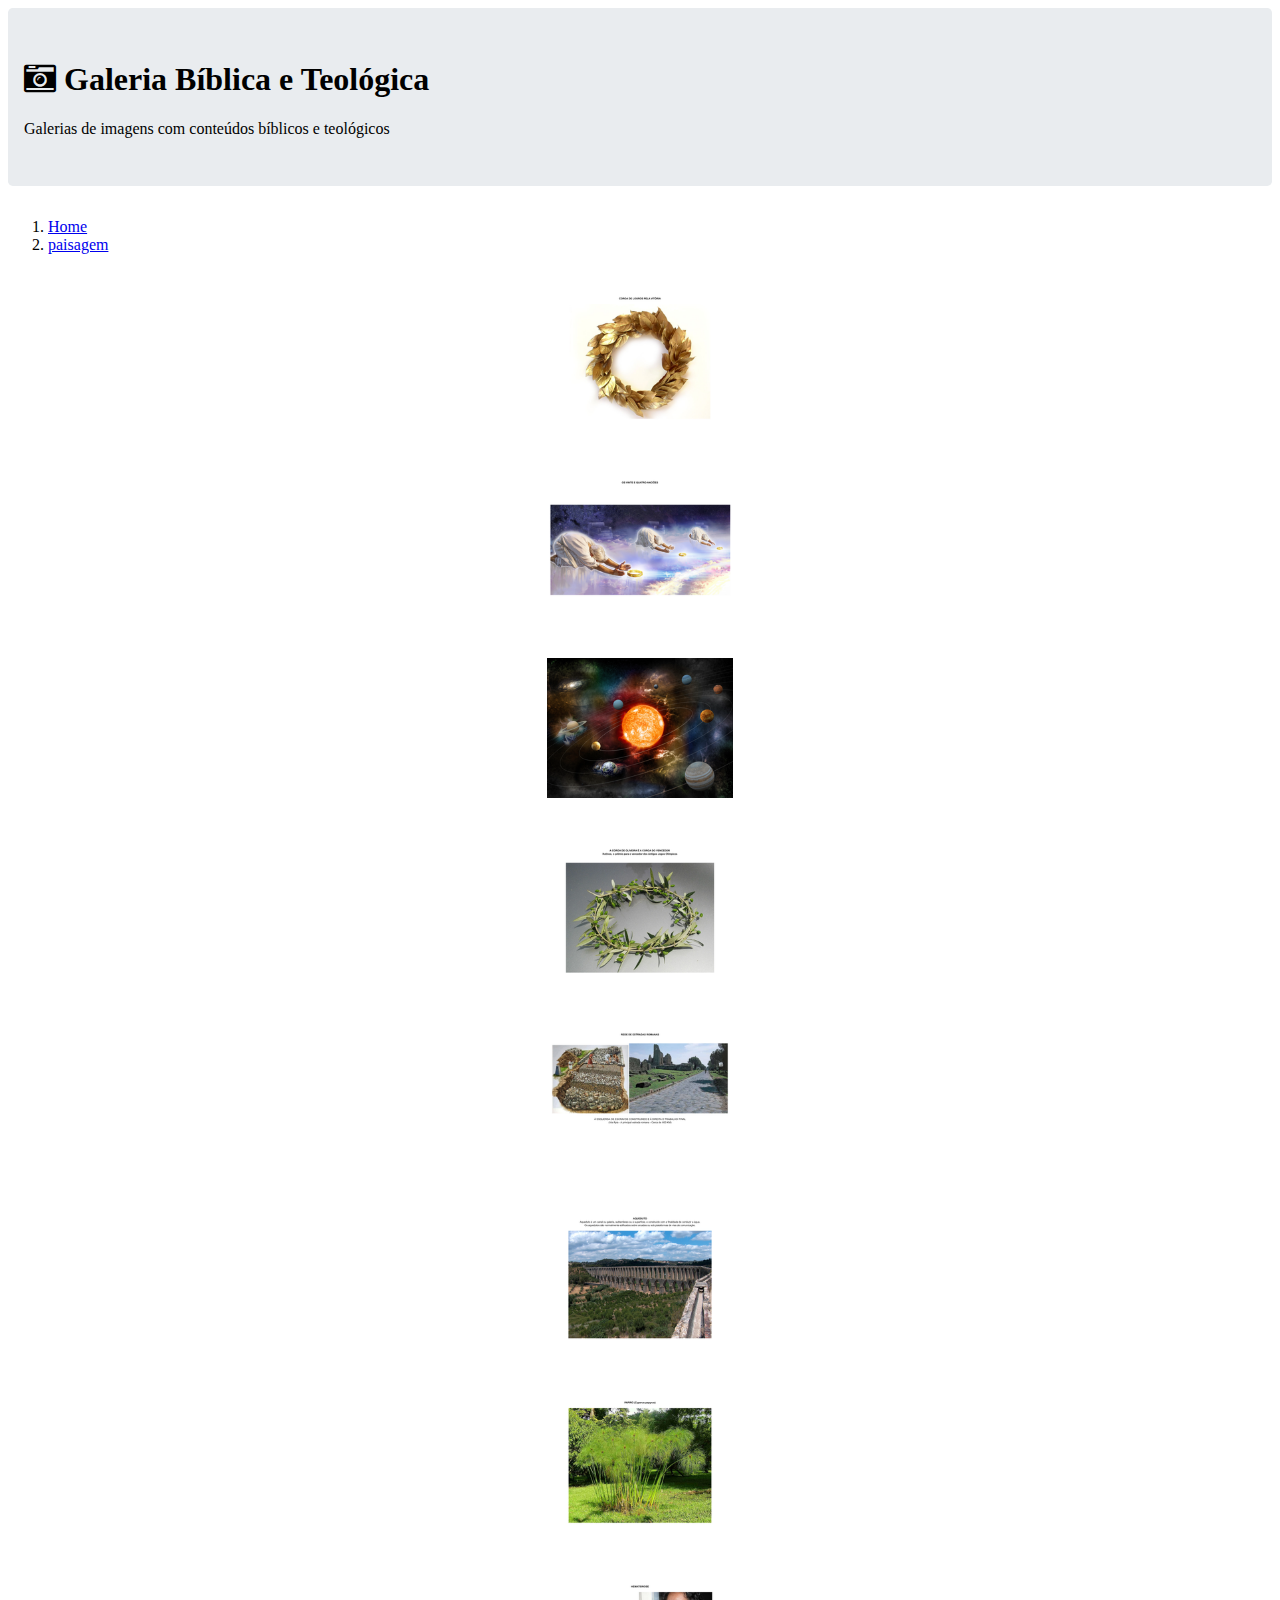
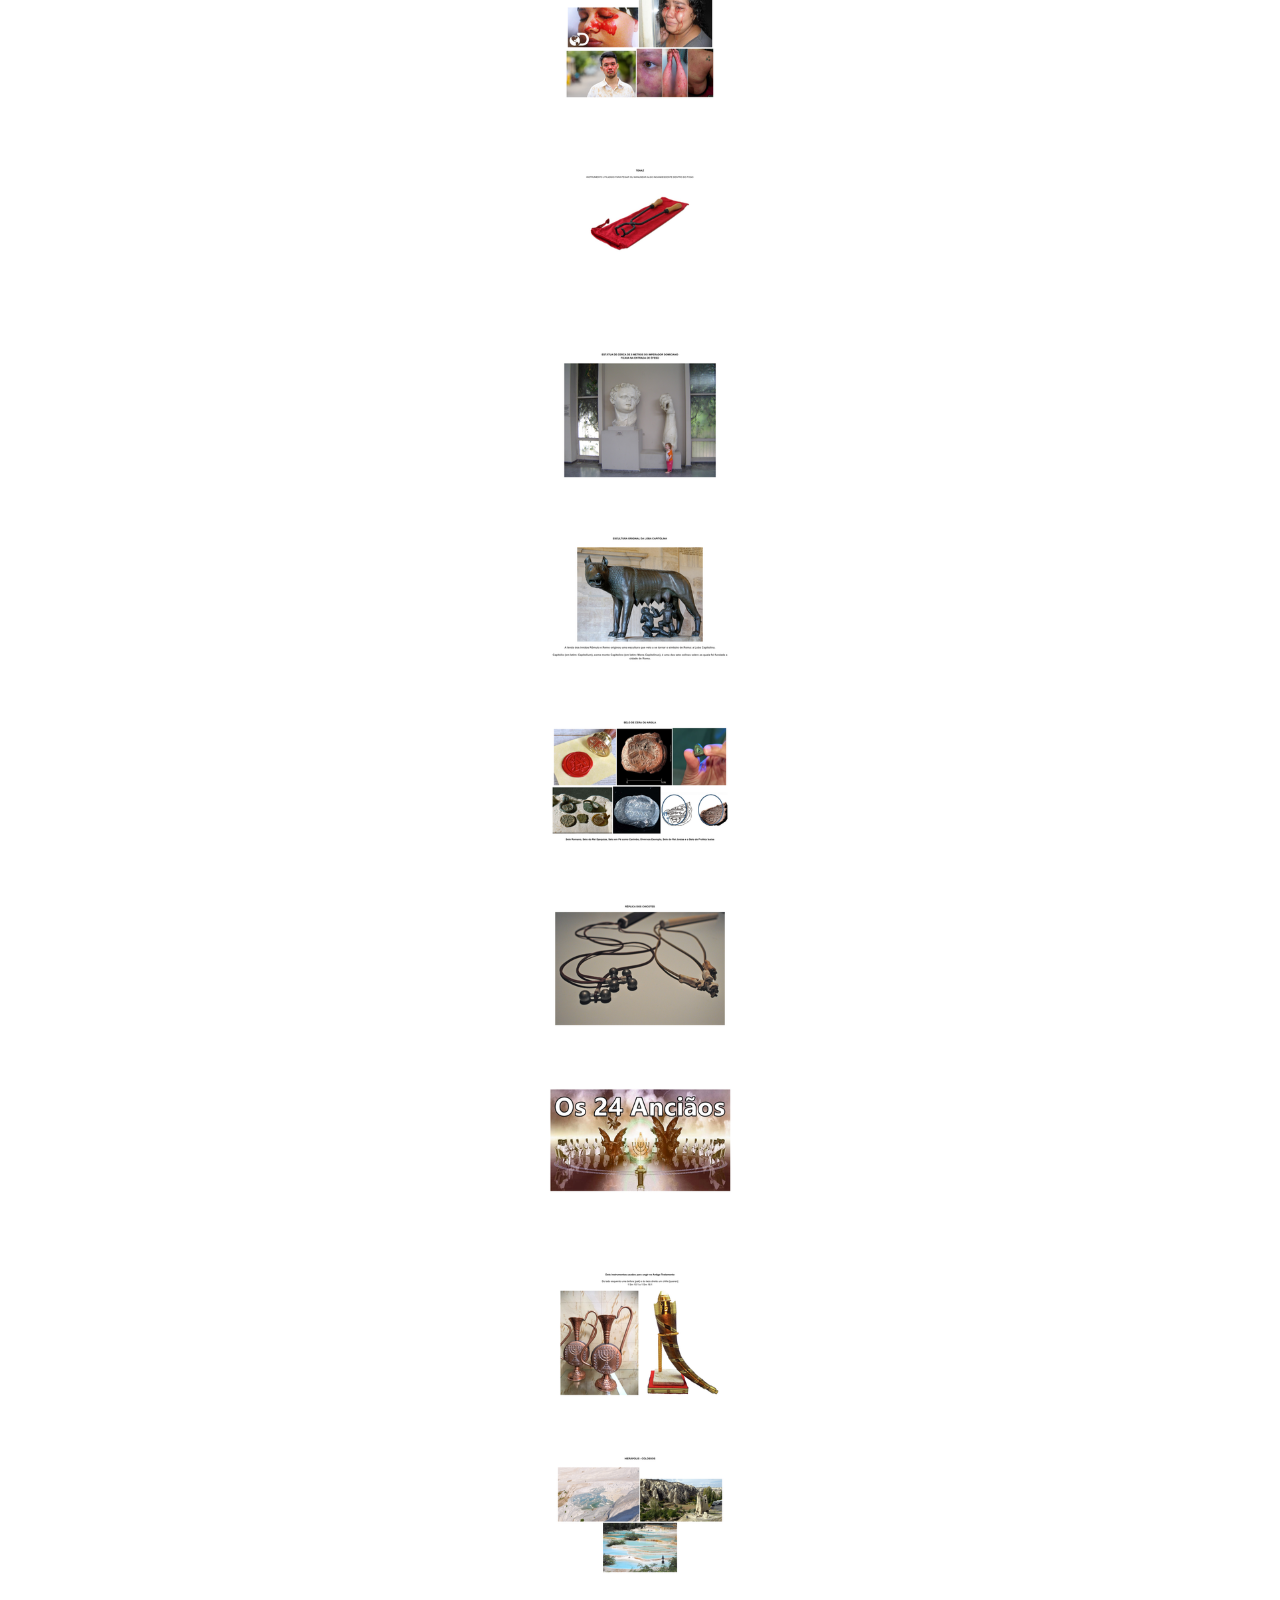
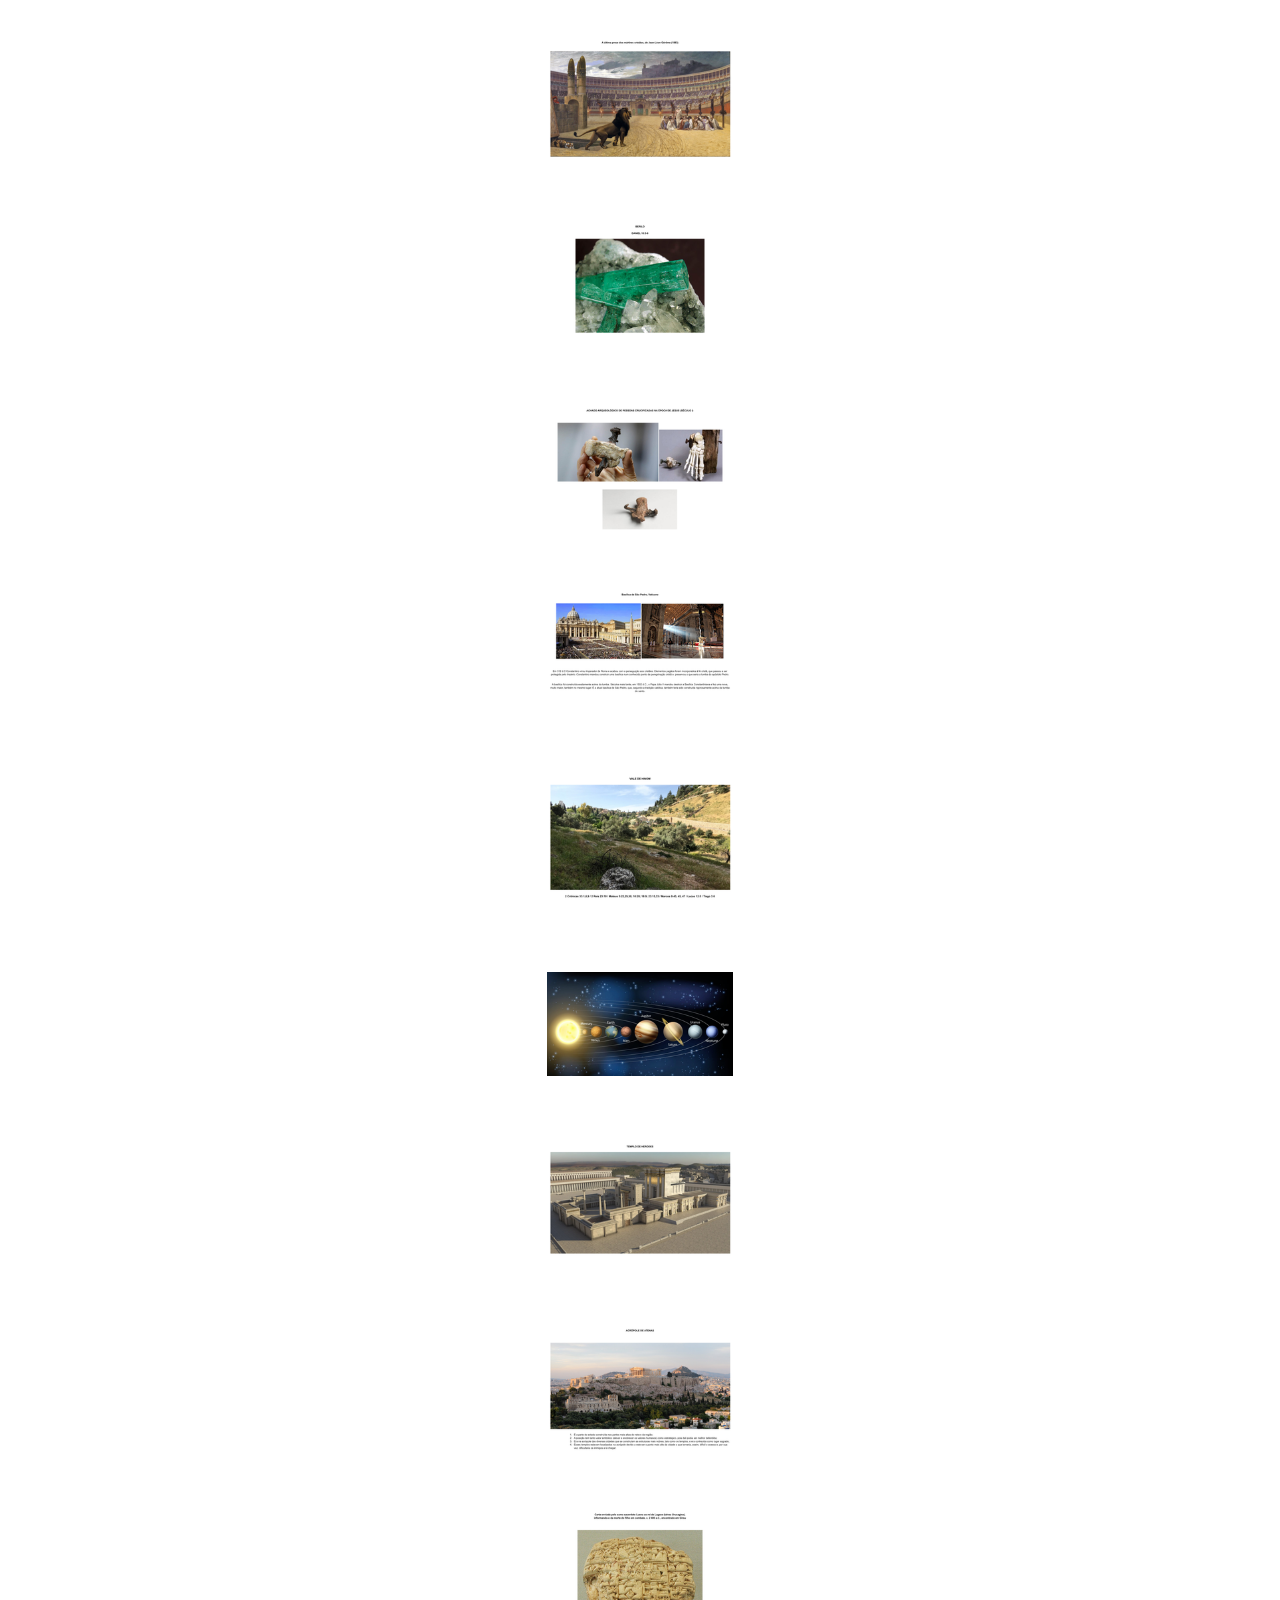
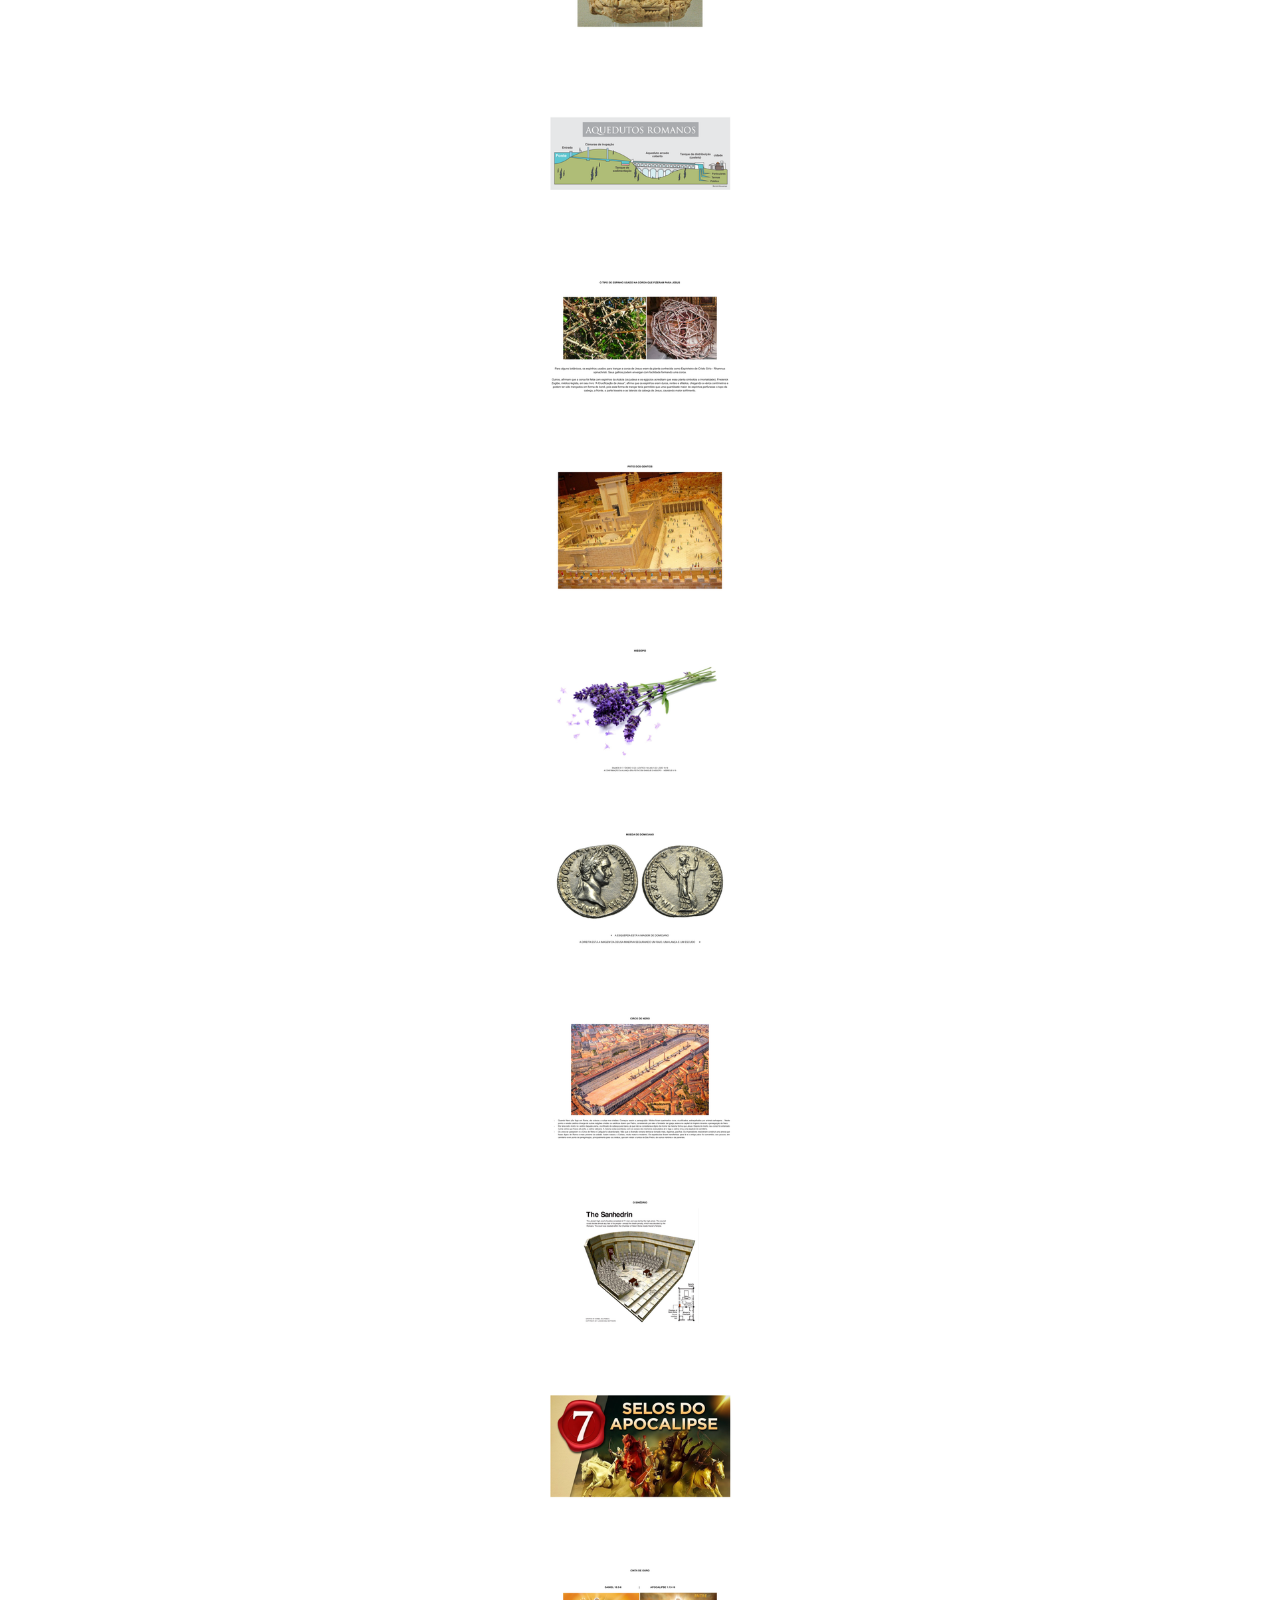
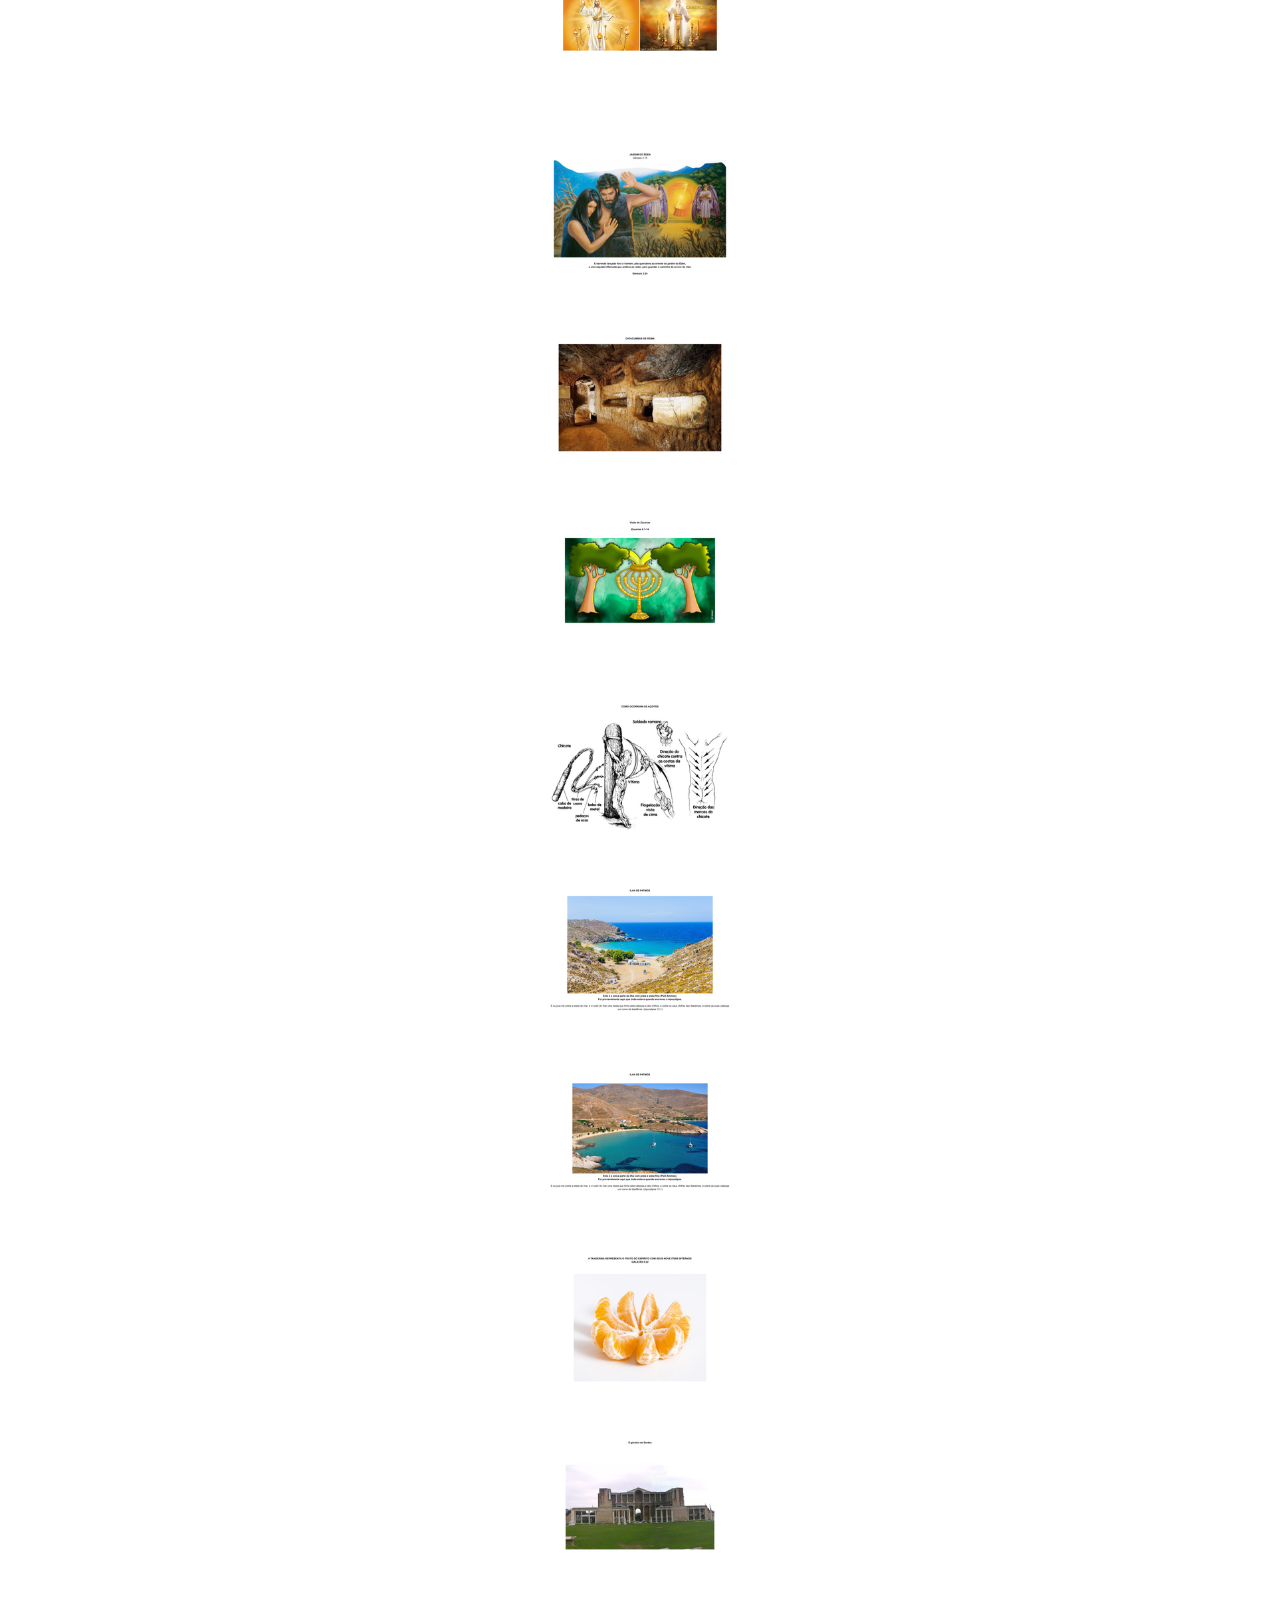
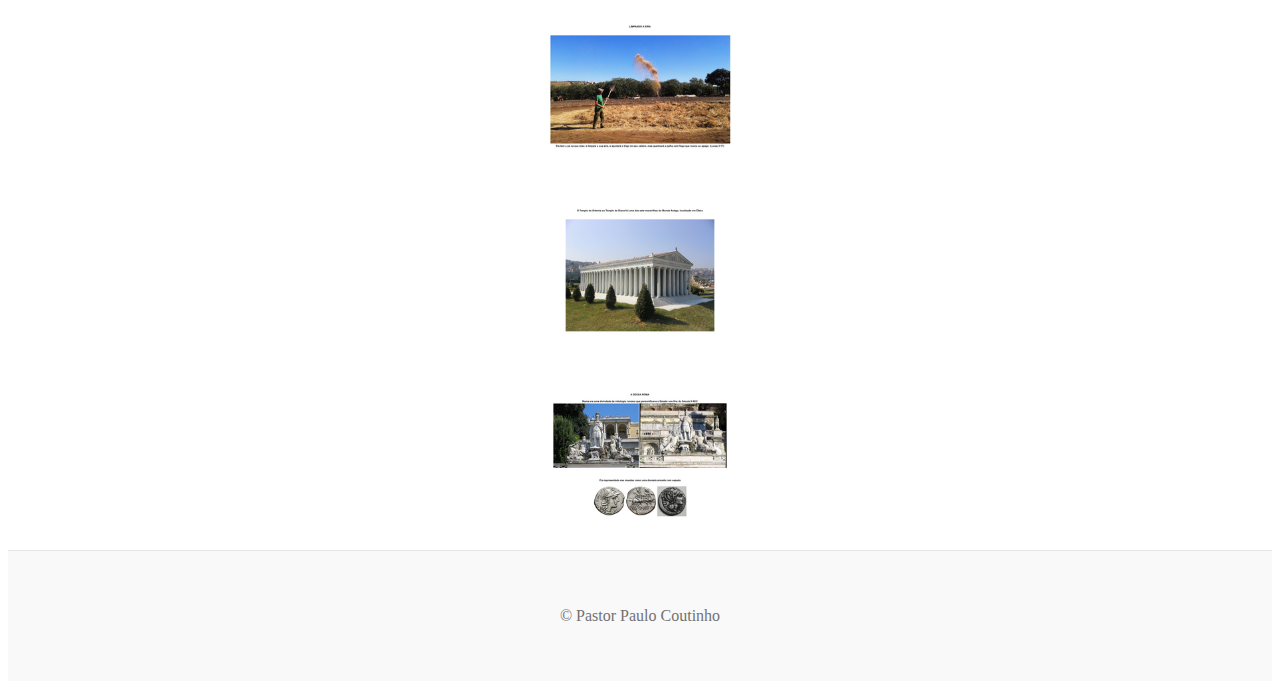
<file: paisagem/index.html>
<!doctype html>
<html lang="en">

<head>
    <meta charset="utf-8">
    <meta name="viewport" content="width=device-width, initial-scale=1">

    <title>paisagem</title>
    <meta name="description" content="">
    <meta name="author" content="Pastor Paulo Coutinho">
    <meta name="viewport" content="width=device-width">

    <link href="https://cdn.jsdelivr.net/npm/bootstrap@5.0.2/dist/css/bootstrap.min.css" rel="stylesheet"
        integrity="sha384-EVSTQN3/azprG1Anm3QDgpJLIm9Nao0Yz1ztcQTwFspd3yD65VohhpuuCOmLASjC" crossorigin="anonymous">

    <script src="https://cdn.jsdelivr.net/npm/bootstrap@5.0.2/dist/js/bootstrap.bundle.min.js"
        integrity="sha384-MrcW6ZMFYlzcLA8Nl+NtUVF0sA7MsXsP1UyJoMp4YLEuNSfAP+JcXn/tWtIaxVXM"
        crossorigin="anonymous"></script>

    <link rel="stylesheet" type="text/css"
        href="https://maxcdn.bootstrapcdn.com/font-awesome/4.7.0/css/font-awesome.min.css">
    <link rel="stylesheet" href="../static/css/style.css">
    <link rel="stylesheet" href="../static/photo-sphere-viewer/photo-sphere-viewer.min.css">
    <link rel="stylesheet" href="../static/photoswipe/photoswipe.css">
    <link rel="stylesheet" href="../static/photoswipe/photoswipe-dynamic-caption-plugin.css">
</head>

<body class="d-flex flex-column min-vh-100">
    <main class="flex-shrink-0">
        <div class="container-fluid">
            <header class="mt-3">
                <div class="jumbotron">
                    <h1><i class="fa fa-camera-retro" aria-hidden="true"></i> Galeria Bíblica e Teológica</h1>
                    <p><a href="../">Galerias de imagens com conteúdos bíblicos e teológicos</a></p>
                </div>


                <nav id="breadcrumb" aria-label="breadcrumb">
                    <ol class="breadcrumb">
                        <li class="breadcrumb-item">
                            <a href="../">Home</a>
                        </li><li class="breadcrumb-item">
                            <a href=".">paisagem</a>
                        </li>
</ol>
                </nav>
            </header>
<div id="main" role="main">

    <div id="gallery" class="pswp-gallery">
        <div class="row flex">
            <div class="col-lg-3 col-md-4 col-sm-6 gallery-item">
                <div class="img-thumbnail">
                    <a href="0ba3fafb-4f50-45f1-9655-1a4ad8ada1e1.png"                        data-pswp-src="0ba3fafb-4f50-45f1-9655-1a4ad8ada1e1.png" data-pswp-width="2339"
                        data-pswp-height="1656"  data-is-pano="false" data-cropped="true"  target="_blank">

                        <img src="thumbnails/0ba3fafb-4f50-45f1-9655-1a4ad8ada1e1.png" alt=""
                            data-title="0ba3fafb-4f50-45f1-9655-1a4ad8ada1e1" class="img-fluid"
                            style="width: 186.66666666666666px; height: 140.0px; object-fit:contain;" />

                        <span class="pswp-caption-content">                    </a>
                </div>
            </div>
            <div class="col-lg-3 col-md-4 col-sm-6 gallery-item">
                <div class="img-thumbnail">
                    <a href="0d49212f-4a92-475f-86dc-947c395f9bd3.png"                        data-pswp-src="0d49212f-4a92-475f-86dc-947c395f9bd3.png" data-pswp-width="2339"
                        data-pswp-height="1656"  data-is-pano="false" data-cropped="true"  target="_blank">

                        <img src="thumbnails/0d49212f-4a92-475f-86dc-947c395f9bd3.png" alt=""
                            data-title="0d49212f-4a92-475f-86dc-947c395f9bd3" class="img-fluid"
                            style="width: 186.66666666666666px; height: 140.0px; object-fit:contain;" />

                        <span class="pswp-caption-content">                    </a>
                </div>
            </div>
            <div class="col-lg-3 col-md-4 col-sm-6 gallery-item">
                <div class="img-thumbnail">
                    <a href="3d286272-0388-4f71-9aa6-4d29b03145c6.png"                        data-pswp-src="3d286272-0388-4f71-9aa6-4d29b03145c6.png" data-pswp-width="2000"
                        data-pswp-height="1500"  data-is-pano="false" data-cropped="true"  target="_blank">

                        <img src="thumbnails/3d286272-0388-4f71-9aa6-4d29b03145c6.png" alt=""
                            data-title="3d286272-0388-4f71-9aa6-4d29b03145c6" class="img-fluid"
                            style="width: 186.66666666666666px; height: 140.0px; object-fit:contain;" />

                        <span class="pswp-caption-content">                    </a>
                </div>
            </div>
            <div class="col-lg-3 col-md-4 col-sm-6 gallery-item">
                <div class="img-thumbnail">
                    <a href="5ce03c0a-8276-4bb7-a113-b52b6159e051.png"                        data-pswp-src="5ce03c0a-8276-4bb7-a113-b52b6159e051.png" data-pswp-width="2339"
                        data-pswp-height="1656"  data-is-pano="false" data-cropped="true"  target="_blank">

                        <img src="thumbnails/5ce03c0a-8276-4bb7-a113-b52b6159e051.png" alt=""
                            data-title="5ce03c0a-8276-4bb7-a113-b52b6159e051" class="img-fluid"
                            style="width: 186.66666666666666px; height: 140.0px; object-fit:contain;" />

                        <span class="pswp-caption-content">                    </a>
                </div>
            </div>
            <div class="col-lg-3 col-md-4 col-sm-6 gallery-item">
                <div class="img-thumbnail">
                    <a href="06aec99e-8edf-4d69-9f9c-e1f9d5c2d2d6.png"                        data-pswp-src="06aec99e-8edf-4d69-9f9c-e1f9d5c2d2d6.png" data-pswp-width="2339"
                        data-pswp-height="1656"  data-is-pano="false" data-cropped="true"  target="_blank">

                        <img src="thumbnails/06aec99e-8edf-4d69-9f9c-e1f9d5c2d2d6.png" alt=""
                            data-title="06aec99e-8edf-4d69-9f9c-e1f9d5c2d2d6" class="img-fluid"
                            style="width: 186.66666666666666px; height: 140.0px; object-fit:contain;" />

                        <span class="pswp-caption-content">                    </a>
                </div>
            </div>
            <div class="col-lg-3 col-md-4 col-sm-6 gallery-item">
                <div class="img-thumbnail">
                    <a href="6af2c385-a653-4df5-9203-9d995cdcc815.png"                        data-pswp-src="6af2c385-a653-4df5-9203-9d995cdcc815.png" data-pswp-width="2339"
                        data-pswp-height="1656"  data-is-pano="false" data-cropped="true"  target="_blank">

                        <img src="thumbnails/6af2c385-a653-4df5-9203-9d995cdcc815.png" alt=""
                            data-title="6af2c385-a653-4df5-9203-9d995cdcc815" class="img-fluid"
                            style="width: 186.66666666666666px; height: 140.0px; object-fit:contain;" />

                        <span class="pswp-caption-content">                    </a>
                </div>
            </div>
            <div class="col-lg-3 col-md-4 col-sm-6 gallery-item">
                <div class="img-thumbnail">
                    <a href="6d99ccd0-585a-41ea-9c66-0bc76a2da748.png"                        data-pswp-src="6d99ccd0-585a-41ea-9c66-0bc76a2da748.png" data-pswp-width="2339"
                        data-pswp-height="1656"  data-is-pano="false" data-cropped="true"  target="_blank">

                        <img src="thumbnails/6d99ccd0-585a-41ea-9c66-0bc76a2da748.png" alt=""
                            data-title="6d99ccd0-585a-41ea-9c66-0bc76a2da748" class="img-fluid"
                            style="width: 186.66666666666666px; height: 140.0px; object-fit:contain;" />

                        <span class="pswp-caption-content">                    </a>
                </div>
            </div>
            <div class="col-lg-3 col-md-4 col-sm-6 gallery-item">
                <div class="img-thumbnail">
                    <a href="08d84024-d562-41f7-88cf-355cc74d183b.png"                        data-pswp-src="08d84024-d562-41f7-88cf-355cc74d183b.png" data-pswp-width="2339"
                        data-pswp-height="1656"  data-is-pano="false" data-cropped="true"  target="_blank">

                        <img src="thumbnails/08d84024-d562-41f7-88cf-355cc74d183b.png" alt=""
                            data-title="08d84024-d562-41f7-88cf-355cc74d183b" class="img-fluid"
                            style="width: 186.66666666666666px; height: 140.0px; object-fit:contain;" />

                        <span class="pswp-caption-content">                    </a>
                </div>
            </div>
            <div class="col-lg-3 col-md-4 col-sm-6 gallery-item">
                <div class="img-thumbnail">
                    <a href="8ef6546c-e062-43b6-b580-30717ba8d66a.png"                        data-pswp-src="8ef6546c-e062-43b6-b580-30717ba8d66a.png" data-pswp-width="2339"
                        data-pswp-height="1656"  data-is-pano="false" data-cropped="true"  target="_blank">

                        <img src="thumbnails/8ef6546c-e062-43b6-b580-30717ba8d66a.png" alt=""
                            data-title="8ef6546c-e062-43b6-b580-30717ba8d66a" class="img-fluid"
                            style="width: 186.66666666666666px; height: 140.0px; object-fit:contain;" />

                        <span class="pswp-caption-content">                    </a>
                </div>
            </div>
            <div class="col-lg-3 col-md-4 col-sm-6 gallery-item">
                <div class="img-thumbnail">
                    <a href="14c7efa5-1677-4b7e-83c9-136626aedae8.png"                        data-pswp-src="14c7efa5-1677-4b7e-83c9-136626aedae8.png" data-pswp-width="2339"
                        data-pswp-height="1656"  data-is-pano="false" data-cropped="true"  target="_blank">

                        <img src="thumbnails/14c7efa5-1677-4b7e-83c9-136626aedae8.png" alt=""
                            data-title="14c7efa5-1677-4b7e-83c9-136626aedae8" class="img-fluid"
                            style="width: 186.66666666666666px; height: 140.0px; object-fit:contain;" />

                        <span class="pswp-caption-content">                    </a>
                </div>
            </div>
            <div class="col-lg-3 col-md-4 col-sm-6 gallery-item">
                <div class="img-thumbnail">
                    <a href="77af2a47-1ec4-4b54-9dd3-1f5e5373a9b0.png"                        data-pswp-src="77af2a47-1ec4-4b54-9dd3-1f5e5373a9b0.png" data-pswp-width="2339"
                        data-pswp-height="1656"  data-is-pano="false" data-cropped="true"  target="_blank">

                        <img src="thumbnails/77af2a47-1ec4-4b54-9dd3-1f5e5373a9b0.png" alt=""
                            data-title="77af2a47-1ec4-4b54-9dd3-1f5e5373a9b0" class="img-fluid"
                            style="width: 186.66666666666666px; height: 140.0px; object-fit:contain;" />

                        <span class="pswp-caption-content">                    </a>
                </div>
            </div>
            <div class="col-lg-3 col-md-4 col-sm-6 gallery-item">
                <div class="img-thumbnail">
                    <a href="83ac302f-1dd8-4d59-a565-8474658aad4b.png"                        data-pswp-src="83ac302f-1dd8-4d59-a565-8474658aad4b.png" data-pswp-width="2339"
                        data-pswp-height="1656"  data-is-pano="false" data-cropped="true"  target="_blank">

                        <img src="thumbnails/83ac302f-1dd8-4d59-a565-8474658aad4b.png" alt=""
                            data-title="83ac302f-1dd8-4d59-a565-8474658aad4b" class="img-fluid"
                            style="width: 186.66666666666666px; height: 140.0px; object-fit:contain;" />

                        <span class="pswp-caption-content">                    </a>
                </div>
            </div>
            <div class="col-lg-3 col-md-4 col-sm-6 gallery-item">
                <div class="img-thumbnail">
                    <a href="255ecd73-74cf-4d3b-90fa-7440aee1f5b5.png"                        data-pswp-src="255ecd73-74cf-4d3b-90fa-7440aee1f5b5.png" data-pswp-width="2339"
                        data-pswp-height="1656"  data-is-pano="false" data-cropped="true"  target="_blank">

                        <img src="thumbnails/255ecd73-74cf-4d3b-90fa-7440aee1f5b5.png" alt=""
                            data-title="255ecd73-74cf-4d3b-90fa-7440aee1f5b5" class="img-fluid"
                            style="width: 186.66666666666666px; height: 140.0px; object-fit:contain;" />

                        <span class="pswp-caption-content">                    </a>
                </div>
            </div>
            <div class="col-lg-3 col-md-4 col-sm-6 gallery-item">
                <div class="img-thumbnail">
                    <a href="600b5b4c-db0a-4981-830f-43861fc02b72.png"                        data-pswp-src="600b5b4c-db0a-4981-830f-43861fc02b72.png" data-pswp-width="2339"
                        data-pswp-height="1656"  data-is-pano="false" data-cropped="true"  target="_blank">

                        <img src="thumbnails/600b5b4c-db0a-4981-830f-43861fc02b72.png" alt=""
                            data-title="600b5b4c-db0a-4981-830f-43861fc02b72" class="img-fluid"
                            style="width: 186.66666666666666px; height: 140.0px; object-fit:contain;" />

                        <span class="pswp-caption-content">                    </a>
                </div>
            </div>
            <div class="col-lg-3 col-md-4 col-sm-6 gallery-item">
                <div class="img-thumbnail">
                    <a href="811daee2-250d-4349-888b-25c613434aa4.png"                        data-pswp-src="811daee2-250d-4349-888b-25c613434aa4.png" data-pswp-width="2339"
                        data-pswp-height="1656"  data-is-pano="false" data-cropped="true"  target="_blank">

                        <img src="thumbnails/811daee2-250d-4349-888b-25c613434aa4.png" alt=""
                            data-title="811daee2-250d-4349-888b-25c613434aa4" class="img-fluid"
                            style="width: 186.66666666666666px; height: 140.0px; object-fit:contain;" />

                        <span class="pswp-caption-content">                    </a>
                </div>
            </div>
            <div class="col-lg-3 col-md-4 col-sm-6 gallery-item">
                <div class="img-thumbnail">
                    <a href="919c99c8-7683-449e-821e-590bc6f55e32.png"                        data-pswp-src="919c99c8-7683-449e-821e-590bc6f55e32.png" data-pswp-width="2339"
                        data-pswp-height="1656"  data-is-pano="false" data-cropped="true"  target="_blank">

                        <img src="thumbnails/919c99c8-7683-449e-821e-590bc6f55e32.png" alt=""
                            data-title="919c99c8-7683-449e-821e-590bc6f55e32" class="img-fluid"
                            style="width: 186.66666666666666px; height: 140.0px; object-fit:contain;" />

                        <span class="pswp-caption-content">                    </a>
                </div>
            </div>
            <div class="col-lg-3 col-md-4 col-sm-6 gallery-item">
                <div class="img-thumbnail">
                    <a href="2638bfc9-b090-4ff6-a0b4-9900f6f00d90.png"                        data-pswp-src="2638bfc9-b090-4ff6-a0b4-9900f6f00d90.png" data-pswp-width="2339"
                        data-pswp-height="1656"  data-is-pano="false" data-cropped="true"  target="_blank">

                        <img src="thumbnails/2638bfc9-b090-4ff6-a0b4-9900f6f00d90.png" alt=""
                            data-title="2638bfc9-b090-4ff6-a0b4-9900f6f00d90" class="img-fluid"
                            style="width: 186.66666666666666px; height: 140.0px; object-fit:contain;" />

                        <span class="pswp-caption-content">                    </a>
                </div>
            </div>
            <div class="col-lg-3 col-md-4 col-sm-6 gallery-item">
                <div class="img-thumbnail">
                    <a href="3839d71f-98bc-493a-8576-d0c29fbb0348.png"                        data-pswp-src="3839d71f-98bc-493a-8576-d0c29fbb0348.png" data-pswp-width="2339"
                        data-pswp-height="1656"  data-is-pano="false" data-cropped="true"  target="_blank">

                        <img src="thumbnails/3839d71f-98bc-493a-8576-d0c29fbb0348.png" alt=""
                            data-title="3839d71f-98bc-493a-8576-d0c29fbb0348" class="img-fluid"
                            style="width: 186.66666666666666px; height: 140.0px; object-fit:contain;" />

                        <span class="pswp-caption-content">                    </a>
                </div>
            </div>
            <div class="col-lg-3 col-md-4 col-sm-6 gallery-item">
                <div class="img-thumbnail">
                    <a href="7012edde-a7d6-4757-8a55-a1d270d68ab6.png"                        data-pswp-src="7012edde-a7d6-4757-8a55-a1d270d68ab6.png" data-pswp-width="2339"
                        data-pswp-height="1656"  data-is-pano="false" data-cropped="true"  target="_blank">

                        <img src="thumbnails/7012edde-a7d6-4757-8a55-a1d270d68ab6.png" alt=""
                            data-title="7012edde-a7d6-4757-8a55-a1d270d68ab6" class="img-fluid"
                            style="width: 186.66666666666666px; height: 140.0px; object-fit:contain;" />

                        <span class="pswp-caption-content">                    </a>
                </div>
            </div>
            <div class="col-lg-3 col-md-4 col-sm-6 gallery-item">
                <div class="img-thumbnail">
                    <a href="9812c40a-1859-46fd-b20c-03398b87dcbb.png"                        data-pswp-src="9812c40a-1859-46fd-b20c-03398b87dcbb.png" data-pswp-width="2339"
                        data-pswp-height="1656"  data-is-pano="false" data-cropped="true"  target="_blank">

                        <img src="thumbnails/9812c40a-1859-46fd-b20c-03398b87dcbb.png" alt=""
                            data-title="9812c40a-1859-46fd-b20c-03398b87dcbb" class="img-fluid"
                            style="width: 186.66666666666666px; height: 140.0px; object-fit:contain;" />

                        <span class="pswp-caption-content">                    </a>
                </div>
            </div>
            <div class="col-lg-3 col-md-4 col-sm-6 gallery-item">
                <div class="img-thumbnail">
                    <a href="26943bf6-3cbf-42c8-af9e-4520e65e7bf2.png"                        data-pswp-src="26943bf6-3cbf-42c8-af9e-4520e65e7bf2.png" data-pswp-width="2339"
                        data-pswp-height="1656"  data-is-pano="false" data-cropped="true"  target="_blank">

                        <img src="thumbnails/26943bf6-3cbf-42c8-af9e-4520e65e7bf2.png" alt=""
                            data-title="26943bf6-3cbf-42c8-af9e-4520e65e7bf2" class="img-fluid"
                            style="width: 186.66666666666666px; height: 140.0px; object-fit:contain;" />

                        <span class="pswp-caption-content">                    </a>
                </div>
            </div>
            <div class="col-lg-3 col-md-4 col-sm-6 gallery-item">
                <div class="img-thumbnail">
                    <a href="613350e0-37d6-4f0c-a8de-8a6a0b02aee3.png"                        data-pswp-src="613350e0-37d6-4f0c-a8de-8a6a0b02aee3.png" data-pswp-width="1200"
                        data-pswp-height="674"  data-is-pano="false" data-cropped="true"  target="_blank">

                        <img src="thumbnails/613350e0-37d6-4f0c-a8de-8a6a0b02aee3.png" alt=""
                            data-title="613350e0-37d6-4f0c-a8de-8a6a0b02aee3" class="img-fluid"
                            style="width: 186.66666666666666px; height: 140.0px; object-fit:contain;" />

                        <span class="pswp-caption-content">                    </a>
                </div>
            </div>
            <div class="col-lg-3 col-md-4 col-sm-6 gallery-item">
                <div class="img-thumbnail">
                    <a href="40300613-99d8-4700-80ba-a2e99c5f5824.png"                        data-pswp-src="40300613-99d8-4700-80ba-a2e99c5f5824.png" data-pswp-width="2339"
                        data-pswp-height="1656"  data-is-pano="false" data-cropped="true"  target="_blank">

                        <img src="thumbnails/40300613-99d8-4700-80ba-a2e99c5f5824.png" alt=""
                            data-title="40300613-99d8-4700-80ba-a2e99c5f5824" class="img-fluid"
                            style="width: 186.66666666666666px; height: 140.0px; object-fit:contain;" />

                        <span class="pswp-caption-content">                    </a>
                </div>
            </div>
            <div class="col-lg-3 col-md-4 col-sm-6 gallery-item">
                <div class="img-thumbnail">
                    <a href="59951491-9856-4c04-9509-9b15c93ea936.png"                        data-pswp-src="59951491-9856-4c04-9509-9b15c93ea936.png" data-pswp-width="2339"
                        data-pswp-height="1656"  data-is-pano="false" data-cropped="true"  target="_blank">

                        <img src="thumbnails/59951491-9856-4c04-9509-9b15c93ea936.png" alt=""
                            data-title="59951491-9856-4c04-9509-9b15c93ea936" class="img-fluid"
                            style="width: 186.66666666666666px; height: 140.0px; object-fit:contain;" />

                        <span class="pswp-caption-content">                    </a>
                </div>
            </div>
            <div class="col-lg-3 col-md-4 col-sm-6 gallery-item">
                <div class="img-thumbnail">
                    <a href="a3025b31-0ccc-4ff4-9efa-2610ac0a7230.png"                        data-pswp-src="a3025b31-0ccc-4ff4-9efa-2610ac0a7230.png" data-pswp-width="2339"
                        data-pswp-height="1656"  data-is-pano="false" data-cropped="true"  target="_blank">

                        <img src="thumbnails/a3025b31-0ccc-4ff4-9efa-2610ac0a7230.png" alt=""
                            data-title="a3025b31-0ccc-4ff4-9efa-2610ac0a7230" class="img-fluid"
                            style="width: 186.66666666666666px; height: 140.0px; object-fit:contain;" />

                        <span class="pswp-caption-content">                    </a>
                </div>
            </div>
            <div class="col-lg-3 col-md-4 col-sm-6 gallery-item">
                <div class="img-thumbnail">
                    <a href="ab242ce2-b660-4e70-a974-c72e09b62594.png"                        data-pswp-src="ab242ce2-b660-4e70-a974-c72e09b62594.png" data-pswp-width="2339"
                        data-pswp-height="1656"  data-is-pano="false" data-cropped="true"  target="_blank">

                        <img src="thumbnails/ab242ce2-b660-4e70-a974-c72e09b62594.png" alt=""
                            data-title="ab242ce2-b660-4e70-a974-c72e09b62594" class="img-fluid"
                            style="width: 186.66666666666666px; height: 140.0px; object-fit:contain;" />

                        <span class="pswp-caption-content">                    </a>
                </div>
            </div>
            <div class="col-lg-3 col-md-4 col-sm-6 gallery-item">
                <div class="img-thumbnail">
                    <a href="ae073d80-9bc4-44ce-91e2-8a9fde356e05.png"                        data-pswp-src="ae073d80-9bc4-44ce-91e2-8a9fde356e05.png" data-pswp-width="2339"
                        data-pswp-height="1656"  data-is-pano="false" data-cropped="true"  target="_blank">

                        <img src="thumbnails/ae073d80-9bc4-44ce-91e2-8a9fde356e05.png" alt=""
                            data-title="ae073d80-9bc4-44ce-91e2-8a9fde356e05" class="img-fluid"
                            style="width: 186.66666666666666px; height: 140.0px; object-fit:contain;" />

                        <span class="pswp-caption-content">                    </a>
                </div>
            </div>
            <div class="col-lg-3 col-md-4 col-sm-6 gallery-item">
                <div class="img-thumbnail">
                    <a href="af0c0eea-aa48-4318-bdda-20a697f2ddc5.png"                        data-pswp-src="af0c0eea-aa48-4318-bdda-20a697f2ddc5.png" data-pswp-width="2339"
                        data-pswp-height="1656"  data-is-pano="false" data-cropped="true"  target="_blank">

                        <img src="thumbnails/af0c0eea-aa48-4318-bdda-20a697f2ddc5.png" alt=""
                            data-title="af0c0eea-aa48-4318-bdda-20a697f2ddc5" class="img-fluid"
                            style="width: 186.66666666666666px; height: 140.0px; object-fit:contain;" />

                        <span class="pswp-caption-content">                    </a>
                </div>
            </div>
            <div class="col-lg-3 col-md-4 col-sm-6 gallery-item">
                <div class="img-thumbnail">
                    <a href="af073bc1-b015-457d-8801-631fba1f400a.png"                        data-pswp-src="af073bc1-b015-457d-8801-631fba1f400a.png" data-pswp-width="2339"
                        data-pswp-height="1656"  data-is-pano="false" data-cropped="true"  target="_blank">

                        <img src="thumbnails/af073bc1-b015-457d-8801-631fba1f400a.png" alt=""
                            data-title="af073bc1-b015-457d-8801-631fba1f400a" class="img-fluid"
                            style="width: 186.66666666666666px; height: 140.0px; object-fit:contain;" />

                        <span class="pswp-caption-content">                    </a>
                </div>
            </div>
            <div class="col-lg-3 col-md-4 col-sm-6 gallery-item">
                <div class="img-thumbnail">
                    <a href="af902642-fa72-49d7-beb6-0ea373e40a1b.png"                        data-pswp-src="af902642-fa72-49d7-beb6-0ea373e40a1b.png" data-pswp-width="2339"
                        data-pswp-height="1656"  data-is-pano="false" data-cropped="true"  target="_blank">

                        <img src="thumbnails/af902642-fa72-49d7-beb6-0ea373e40a1b.png" alt=""
                            data-title="af902642-fa72-49d7-beb6-0ea373e40a1b" class="img-fluid"
                            style="width: 186.66666666666666px; height: 140.0px; object-fit:contain;" />

                        <span class="pswp-caption-content">                    </a>
                </div>
            </div>
            <div class="col-lg-3 col-md-4 col-sm-6 gallery-item">
                <div class="img-thumbnail">
                    <a href="b60cf65f-c73d-4b3c-9b7f-716c030cfc95.png"                        data-pswp-src="b60cf65f-c73d-4b3c-9b7f-716c030cfc95.png" data-pswp-width="2339"
                        data-pswp-height="1656"  data-is-pano="false" data-cropped="true"  target="_blank">

                        <img src="thumbnails/b60cf65f-c73d-4b3c-9b7f-716c030cfc95.png" alt=""
                            data-title="b60cf65f-c73d-4b3c-9b7f-716c030cfc95" class="img-fluid"
                            style="width: 186.66666666666666px; height: 140.0px; object-fit:contain;" />

                        <span class="pswp-caption-content">                    </a>
                </div>
            </div>
            <div class="col-lg-3 col-md-4 col-sm-6 gallery-item">
                <div class="img-thumbnail">
                    <a href="ba73843e-fe46-4324-824a-954e2cbe43b1.png"                        data-pswp-src="ba73843e-fe46-4324-824a-954e2cbe43b1.png" data-pswp-width="2339"
                        data-pswp-height="1656"  data-is-pano="false" data-cropped="true"  target="_blank">

                        <img src="thumbnails/ba73843e-fe46-4324-824a-954e2cbe43b1.png" alt=""
                            data-title="ba73843e-fe46-4324-824a-954e2cbe43b1" class="img-fluid"
                            style="width: 186.66666666666666px; height: 140.0px; object-fit:contain;" />

                        <span class="pswp-caption-content">                    </a>
                </div>
            </div>
            <div class="col-lg-3 col-md-4 col-sm-6 gallery-item">
                <div class="img-thumbnail">
                    <a href="bd5ff396-26d0-4894-8576-d6cf57335a43.png"                        data-pswp-src="bd5ff396-26d0-4894-8576-d6cf57335a43.png" data-pswp-width="2339"
                        data-pswp-height="1656"  data-is-pano="false" data-cropped="true"  target="_blank">

                        <img src="thumbnails/bd5ff396-26d0-4894-8576-d6cf57335a43.png" alt=""
                            data-title="bd5ff396-26d0-4894-8576-d6cf57335a43" class="img-fluid"
                            style="width: 186.66666666666666px; height: 140.0px; object-fit:contain;" />

                        <span class="pswp-caption-content">                    </a>
                </div>
            </div>
            <div class="col-lg-3 col-md-4 col-sm-6 gallery-item">
                <div class="img-thumbnail">
                    <a href="bd28bded-a603-466a-ab43-0aa59bba9140.png"                        data-pswp-src="bd28bded-a603-466a-ab43-0aa59bba9140.png" data-pswp-width="2339"
                        data-pswp-height="1656"  data-is-pano="false" data-cropped="true"  target="_blank">

                        <img src="thumbnails/bd28bded-a603-466a-ab43-0aa59bba9140.png" alt=""
                            data-title="bd28bded-a603-466a-ab43-0aa59bba9140" class="img-fluid"
                            style="width: 186.66666666666666px; height: 140.0px; object-fit:contain;" />

                        <span class="pswp-caption-content">                    </a>
                </div>
            </div>
            <div class="col-lg-3 col-md-4 col-sm-6 gallery-item">
                <div class="img-thumbnail">
                    <a href="bd489852-a352-4dfa-bb5f-b875d76e42b8.png"                        data-pswp-src="bd489852-a352-4dfa-bb5f-b875d76e42b8.png" data-pswp-width="2339"
                        data-pswp-height="1656"  data-is-pano="false" data-cropped="true"  target="_blank">

                        <img src="thumbnails/bd489852-a352-4dfa-bb5f-b875d76e42b8.png" alt=""
                            data-title="bd489852-a352-4dfa-bb5f-b875d76e42b8" class="img-fluid"
                            style="width: 186.66666666666666px; height: 140.0px; object-fit:contain;" />

                        <span class="pswp-caption-content">                    </a>
                </div>
            </div>
            <div class="col-lg-3 col-md-4 col-sm-6 gallery-item">
                <div class="img-thumbnail">
                    <a href="bf4e0a81-6e7c-4430-876b-b6c8d7a278ae.png"                        data-pswp-src="bf4e0a81-6e7c-4430-876b-b6c8d7a278ae.png" data-pswp-width="2339"
                        data-pswp-height="1656"  data-is-pano="false" data-cropped="true"  target="_blank">

                        <img src="thumbnails/bf4e0a81-6e7c-4430-876b-b6c8d7a278ae.png" alt=""
                            data-title="bf4e0a81-6e7c-4430-876b-b6c8d7a278ae" class="img-fluid"
                            style="width: 186.66666666666666px; height: 140.0px; object-fit:contain;" />

                        <span class="pswp-caption-content">                    </a>
                </div>
            </div>
            <div class="col-lg-3 col-md-4 col-sm-6 gallery-item">
                <div class="img-thumbnail">
                    <a href="c6ca0670-f2ff-4153-bec1-1773f871274a.png"                        data-pswp-src="c6ca0670-f2ff-4153-bec1-1773f871274a.png" data-pswp-width="2339"
                        data-pswp-height="1656"  data-is-pano="false" data-cropped="true"  target="_blank">

                        <img src="thumbnails/c6ca0670-f2ff-4153-bec1-1773f871274a.png" alt=""
                            data-title="c6ca0670-f2ff-4153-bec1-1773f871274a" class="img-fluid"
                            style="width: 186.66666666666666px; height: 140.0px; object-fit:contain;" />

                        <span class="pswp-caption-content">                    </a>
                </div>
            </div>
            <div class="col-lg-3 col-md-4 col-sm-6 gallery-item">
                <div class="img-thumbnail">
                    <a href="c909be8f-3f3e-42bc-86cf-9cd456c48493.png"                        data-pswp-src="c909be8f-3f3e-42bc-86cf-9cd456c48493.png" data-pswp-width="2339"
                        data-pswp-height="1656"  data-is-pano="false" data-cropped="true"  target="_blank">

                        <img src="thumbnails/c909be8f-3f3e-42bc-86cf-9cd456c48493.png" alt=""
                            data-title="c909be8f-3f3e-42bc-86cf-9cd456c48493" class="img-fluid"
                            style="width: 186.66666666666666px; height: 140.0px; object-fit:contain;" />

                        <span class="pswp-caption-content">                    </a>
                </div>
            </div>
            <div class="col-lg-3 col-md-4 col-sm-6 gallery-item">
                <div class="img-thumbnail">
                    <a href="d1705981-d713-4829-92f1-15c0747d6ccd.png"                        data-pswp-src="d1705981-d713-4829-92f1-15c0747d6ccd.png" data-pswp-width="2339"
                        data-pswp-height="1656"  data-is-pano="false" data-cropped="true"  target="_blank">

                        <img src="thumbnails/d1705981-d713-4829-92f1-15c0747d6ccd.png" alt=""
                            data-title="d1705981-d713-4829-92f1-15c0747d6ccd" class="img-fluid"
                            style="width: 186.66666666666666px; height: 140.0px; object-fit:contain;" />

                        <span class="pswp-caption-content">                    </a>
                </div>
            </div>
            <div class="col-lg-3 col-md-4 col-sm-6 gallery-item">
                <div class="img-thumbnail">
                    <a href="db4c6360-d876-4058-bab8-ffd1fd15f03f.png"                        data-pswp-src="db4c6360-d876-4058-bab8-ffd1fd15f03f.png" data-pswp-width="2339"
                        data-pswp-height="1656"  data-is-pano="false" data-cropped="true"  target="_blank">

                        <img src="thumbnails/db4c6360-d876-4058-bab8-ffd1fd15f03f.png" alt=""
                            data-title="db4c6360-d876-4058-bab8-ffd1fd15f03f" class="img-fluid"
                            style="width: 186.66666666666666px; height: 140.0px; object-fit:contain;" />

                        <span class="pswp-caption-content">                    </a>
                </div>
            </div>
            <div class="col-lg-3 col-md-4 col-sm-6 gallery-item">
                <div class="img-thumbnail">
                    <a href="dc227531-c5a7-469d-9d28-d81b64a0c657.png"                        data-pswp-src="dc227531-c5a7-469d-9d28-d81b64a0c657.png" data-pswp-width="2339"
                        data-pswp-height="1656"  data-is-pano="false" data-cropped="true"  target="_blank">

                        <img src="thumbnails/dc227531-c5a7-469d-9d28-d81b64a0c657.png" alt=""
                            data-title="dc227531-c5a7-469d-9d28-d81b64a0c657" class="img-fluid"
                            style="width: 186.66666666666666px; height: 140.0px; object-fit:contain;" />

                        <span class="pswp-caption-content">                    </a>
                </div>
            </div>
            <div class="col-lg-3 col-md-4 col-sm-6 gallery-item">
                <div class="img-thumbnail">
                    <a href="de5f47c9-c934-4f98-a5a6-357589045e19.png"                        data-pswp-src="de5f47c9-c934-4f98-a5a6-357589045e19.png" data-pswp-width="2339"
                        data-pswp-height="1656"  data-is-pano="false" data-cropped="true"  target="_blank">

                        <img src="thumbnails/de5f47c9-c934-4f98-a5a6-357589045e19.png" alt=""
                            data-title="de5f47c9-c934-4f98-a5a6-357589045e19" class="img-fluid"
                            style="width: 186.66666666666666px; height: 140.0px; object-fit:contain;" />

                        <span class="pswp-caption-content">                    </a>
                </div>
            </div>
            <div class="col-lg-3 col-md-4 col-sm-6 gallery-item">
                <div class="img-thumbnail">
                    <a href="eaba7dc5-b0c9-42a8-931b-b74eae2bb52c.png"                        data-pswp-src="eaba7dc5-b0c9-42a8-931b-b74eae2bb52c.png" data-pswp-width="2339"
                        data-pswp-height="1656"  data-is-pano="false" data-cropped="true"  target="_blank">

                        <img src="thumbnails/eaba7dc5-b0c9-42a8-931b-b74eae2bb52c.png" alt=""
                            data-title="eaba7dc5-b0c9-42a8-931b-b74eae2bb52c" class="img-fluid"
                            style="width: 186.66666666666666px; height: 140.0px; object-fit:contain;" />

                        <span class="pswp-caption-content">                    </a>
                </div>
            </div>
            <div class="col-lg-3 col-md-4 col-sm-6 gallery-item">
                <div class="img-thumbnail">
                    <a href="eaf63b39-106d-4872-929e-d15ba7b77843.png"                        data-pswp-src="eaf63b39-106d-4872-929e-d15ba7b77843.png" data-pswp-width="2339"
                        data-pswp-height="1656"  data-is-pano="false" data-cropped="true"  target="_blank">

                        <img src="thumbnails/eaf63b39-106d-4872-929e-d15ba7b77843.png" alt=""
                            data-title="eaf63b39-106d-4872-929e-d15ba7b77843" class="img-fluid"
                            style="width: 186.66666666666666px; height: 140.0px; object-fit:contain;" />

                        <span class="pswp-caption-content">                    </a>
                </div>
            </div>
            <div class="col-lg-3 col-md-4 col-sm-6 gallery-item">
                <div class="img-thumbnail">
                    <a href="ef020ded-75c5-4e41-bf03-4fc651c89e00.png"                        data-pswp-src="ef020ded-75c5-4e41-bf03-4fc651c89e00.png" data-pswp-width="2339"
                        data-pswp-height="1656"  data-is-pano="false" data-cropped="true"  target="_blank">

                        <img src="thumbnails/ef020ded-75c5-4e41-bf03-4fc651c89e00.png" alt=""
                            data-title="ef020ded-75c5-4e41-bf03-4fc651c89e00" class="img-fluid"
                            style="width: 186.66666666666666px; height: 140.0px; object-fit:contain;" />

                        <span class="pswp-caption-content">                    </a>
                </div>
            </div>
        </div>
    </div>

</div>


<script src="../static/photo-sphere-viewer/three.min.js"></script>
<script src="../static/photo-sphere-viewer/browser.js"></script>
<script src="../static/photo-sphere-viewer/photo-sphere-viewer.min.js"></script>

<script type="module">
    import PhotoSwipe from './../static/photoswipe/photoswipe.esm.min.js';
    import PhotoSwipeLightbox from './../static/photoswipe/photoswipe-lightbox.esm.min.js';
    import PhotoSwipeDynamicCaption from './../static/photoswipe/photoswipe-dynamic-caption-plugin.esm.min.js';
    import PhotoSwipeFullscreen from './../static/photoswipe/photoswipe-fullscreen.esm.min.js';

    const lightbox = new PhotoSwipeLightbox({
        // may select multiple "galleries"
        gallery: '#gallery',
        // Elements within gallery (slides)
        children: 'a',
        // setup PhotoSwipe Core dynamic import
        pswpModule: () => PhotoSwipe,
        // Animation
        showAnimationDuration: 500,
        hideAnimationDuration: 500,
    });
    const fullscreenPlugin = new PhotoSwipeFullscreen(lightbox);

    /* Nice animation */
    const backEasing = {
        in: 'cubic-bezier(0.6, -0.28, 0.7, 1)',
        out: 'cubic-bezier(0.3, 0, 0.32, 1.275)',
        inOut: 'cubic-bezier(0.68, -0.55, 0.265, 1.55)'
    };
    lightbox.on('firstUpdate', () => {
        lightbox.pswp.options.easing = backEasing.out;
    });
    lightbox.on('initialZoomInEnd', () => {
        lightbox.pswp.options.easing = backEasing.inOut;
    });
    lightbox.on('close', () => {
        lightbox.pswp.options.easing = backEasing.in;
    });

    /* Caption */
    const captionPlugin = new PhotoSwipeDynamicCaption(lightbox, {
        type: 'auto',
    });

    /* Download button */
    lightbox.on('uiRegister', function () {
        lightbox.pswp.ui.registerElement({
            name: 'download-button',
            order: 8,
            isButton: true,
            tagName: 'a',

            // SVG with outline
            html: {
                isCustomSVG: true,
                inner: '<path d="M20.5 14.3 17.1 18V10h-2.2v7.9l-3.4-3.6L10 16l6 6.1 6-6.1ZM23 23H9v2h14Z" id="pswp__icn-download"/>',
                outlineID: 'pswp__icn-download'
            },

            onInit: (el, pswp) => {
                el.setAttribute('target', '_blank');
                el.setAttribute('rel', 'noopener');

                pswp.on('change', () => {
                    el.href = pswp.currSlide.data.element.href;
                });
            }
        });
    });

    /* Pano */
    // parse data-is-pano attribute
    lightbox.addFilter('itemData', (itemData, index) => {
        itemData.isPano = itemData.element.dataset.isPano == "true";
        return itemData;
    });

    lightbox.on('contentAppend', (e) => {
        const { content } = e;
        if (content.data.isPano) {
            e.preventDefault();
            const div = document.createElement('div');

            /* overlay */
            content.overlay = document.createElement('div');
            content.overlay.className = "pano-overlay"
            content.overlay.style.width = content.element.style.width;
            content.overlay.style.height = content.element.style.height;

            const overlaytext = document.createElement('div');
            overlaytext.className = "pano-overlay-text";
            overlaytext.textContent = "Cliquer ici pour activer le panorama";
            content.overlay.appendChild(overlaytext);

            /* dom */
            div.appendChild(content.overlay);
            div.appendChild(content.element);

            /* events */
            div.onmouseover = () => { content.overlay.style.display = "block"; };
            div.onmouseleave = () => { content.overlay.style.display = "none"; };
            content.overlay.onclick = () => {
                const viewer = document.createElement('div');
                viewer.className = "photosphere-viewer"
                div.appendChild(viewer);
                content.psviewer = new PhotoSphereViewer.Viewer({ container: viewer, panorama: content.data.element.href, size: { width: content.element.style.width, height: content.element.style.height } });
                content.overlay.style.display = "none";
                div.onmouseover = null;
            };
            content.slide.container.appendChild(div);
        }
    });
    lightbox.on('contentActivate', ({ content }) => {
        if (content.overlay) {
            content.overlay.style.width = content.element.style.width;
            content.overlay.style.height = content.element.style.height;
        }
    });

    lightbox.on('pointerDown', (e) => {
        if (lightbox.pswp.currSlide.content.psviewer) {
            e.preventDefault();
        }
    });

    /* Start */
    lightbox.init();
</script>        </div>
    </main>

    <footer class="footer mt-auto py-3">
        <div class="container">
            <p>&copy; Pastor Paulo Coutinho</p>
        </div>
    </footer>
</body>

</html>
</file>
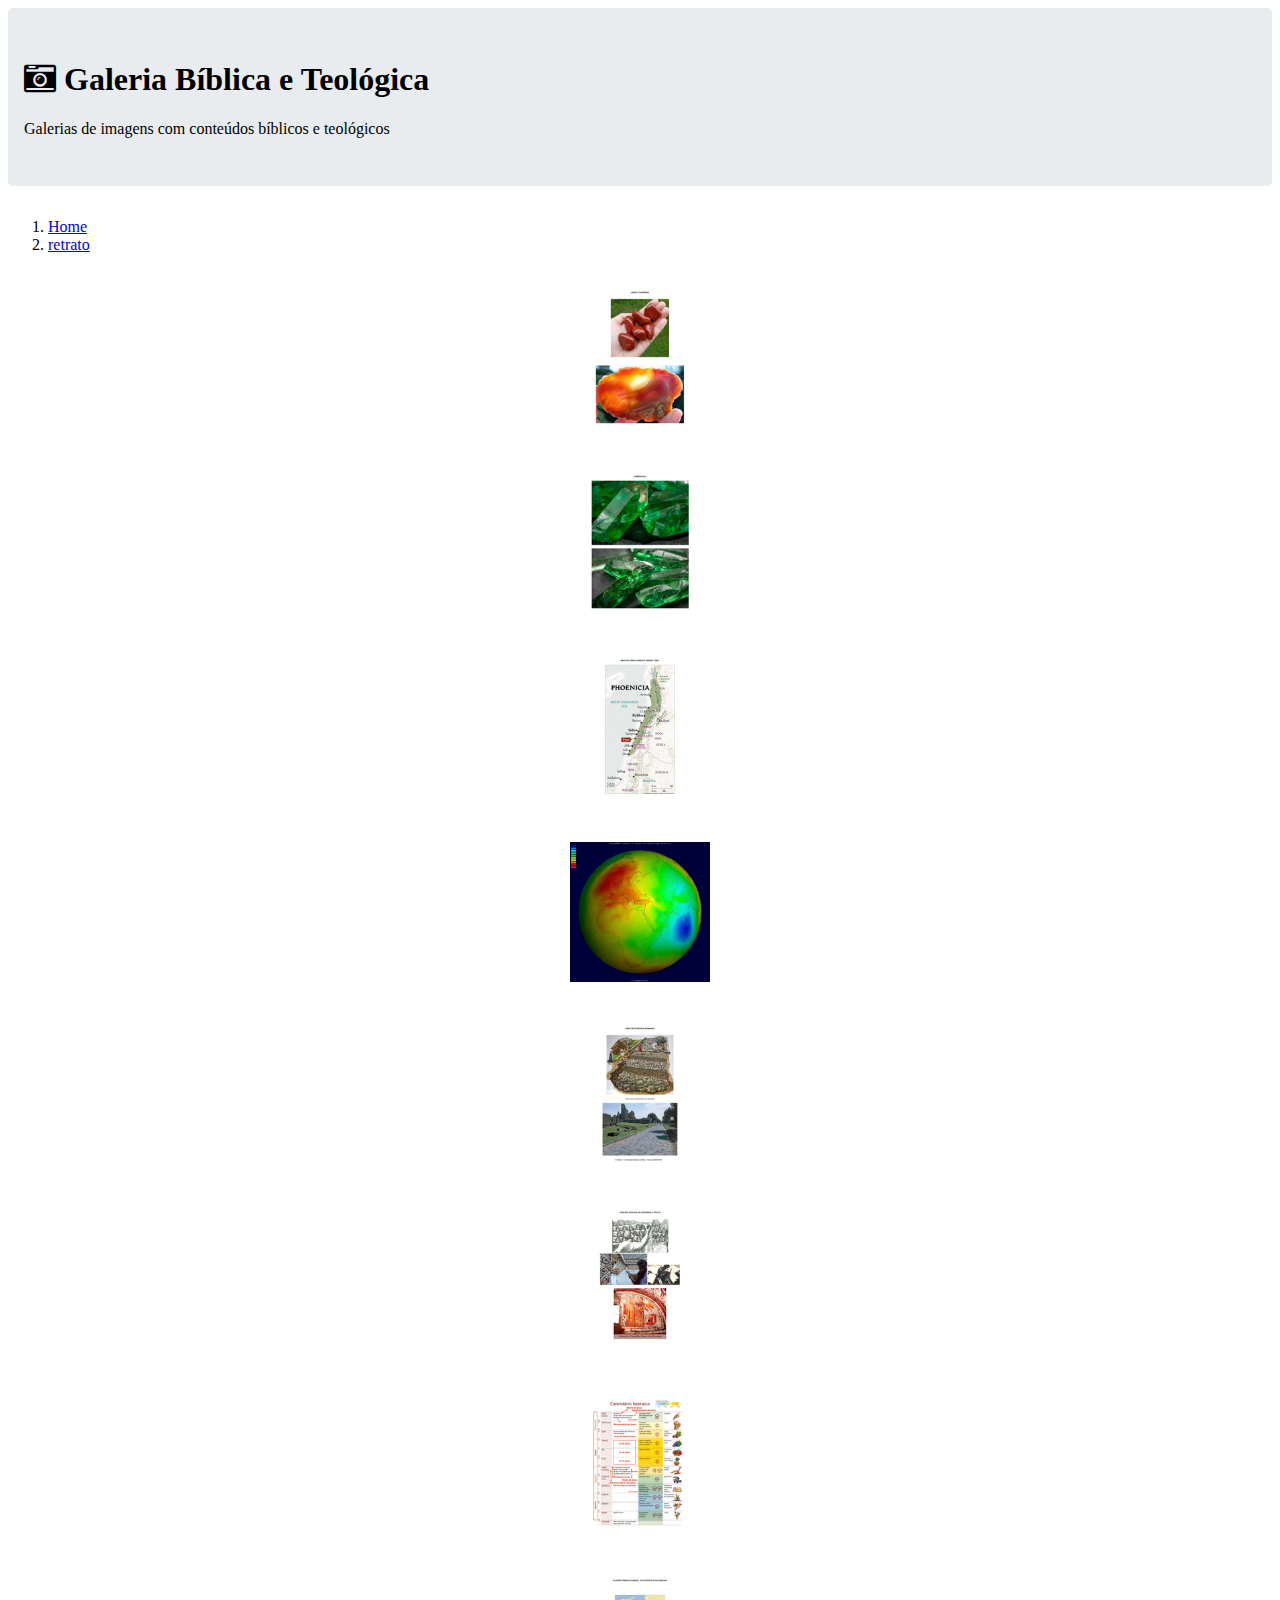
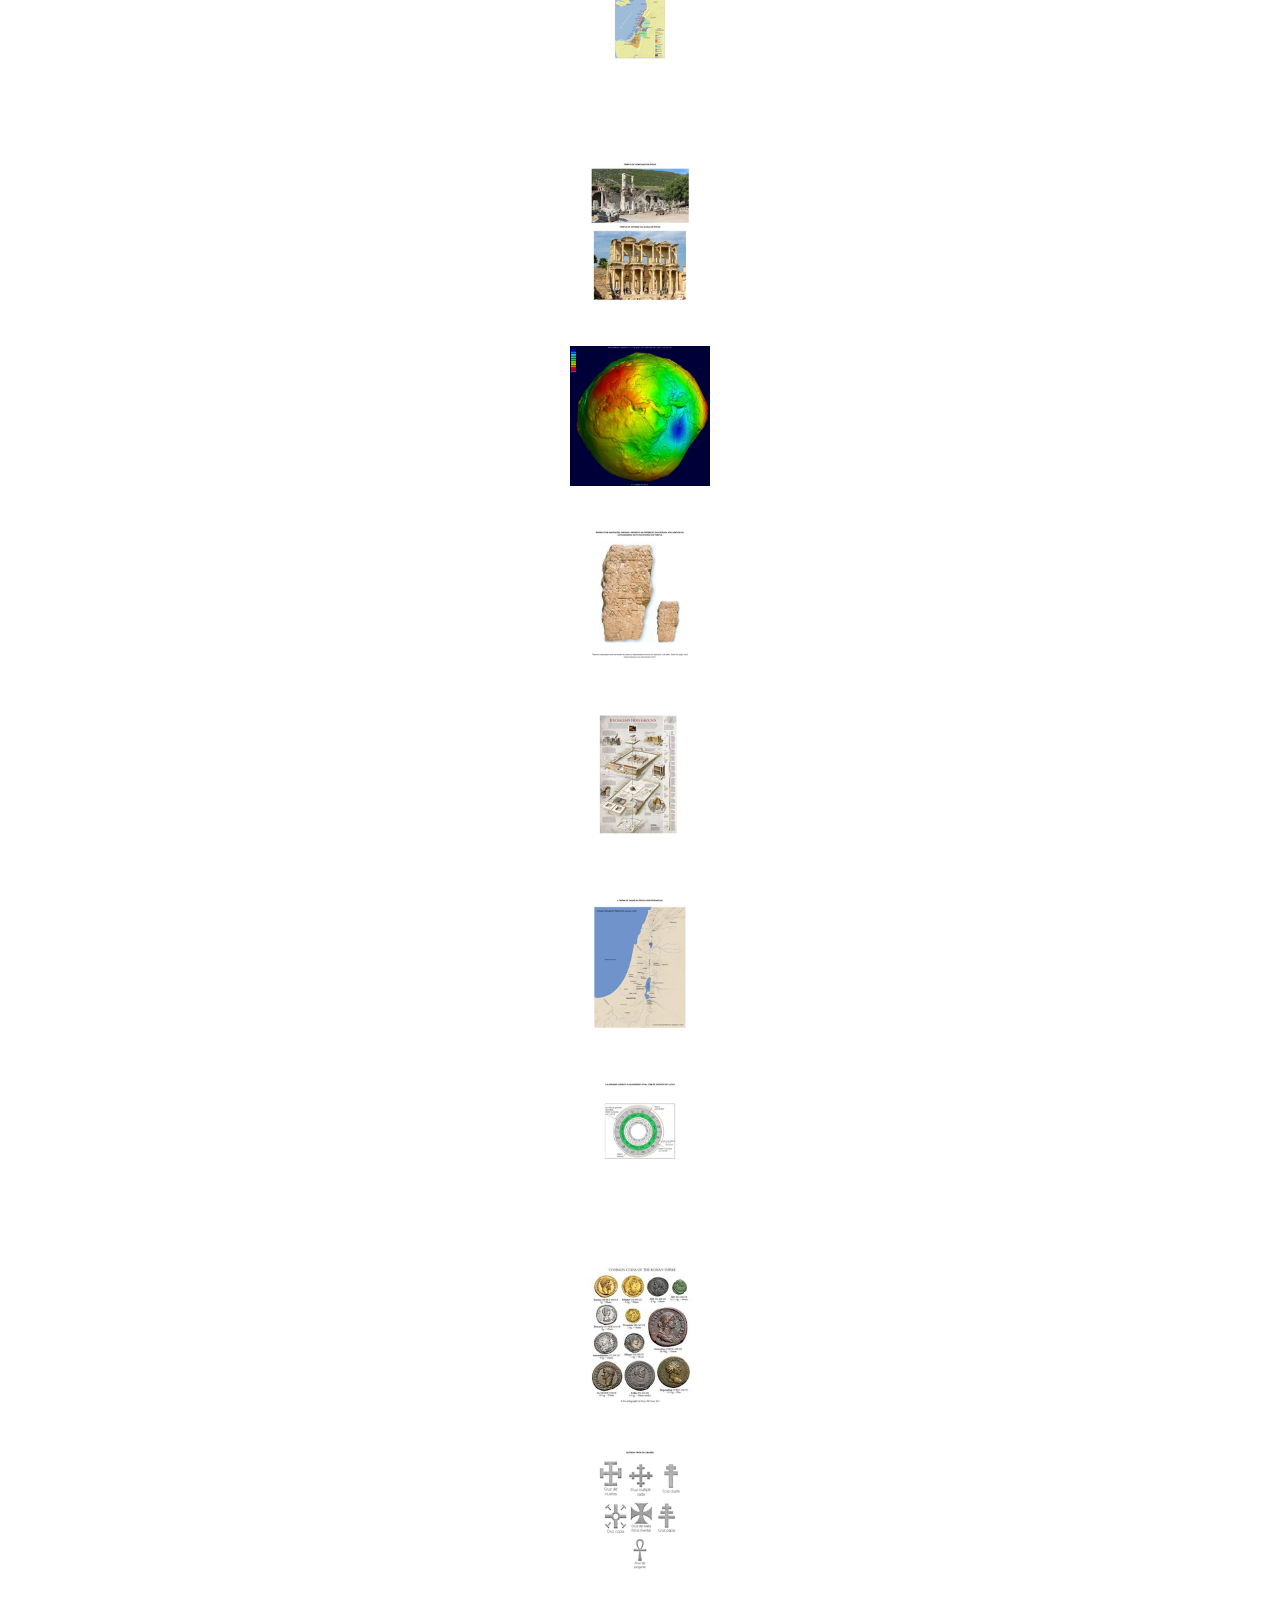
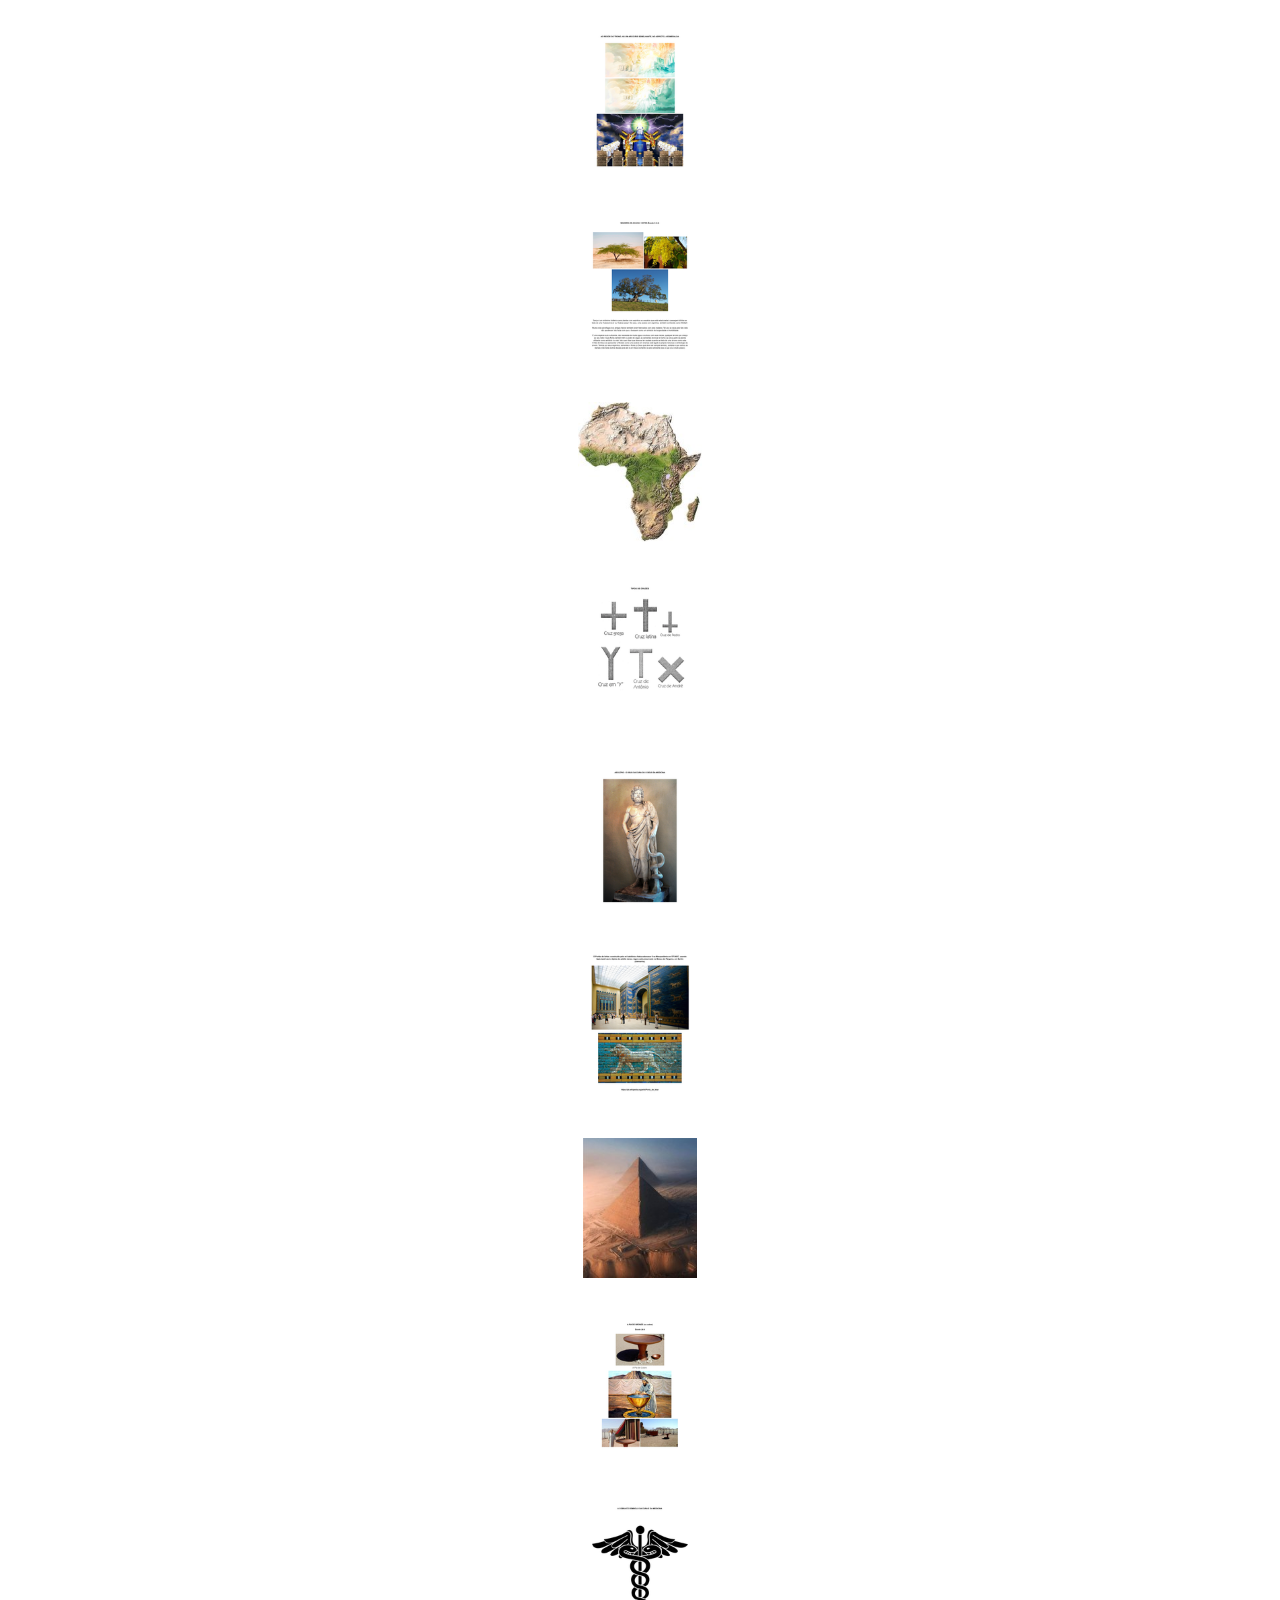
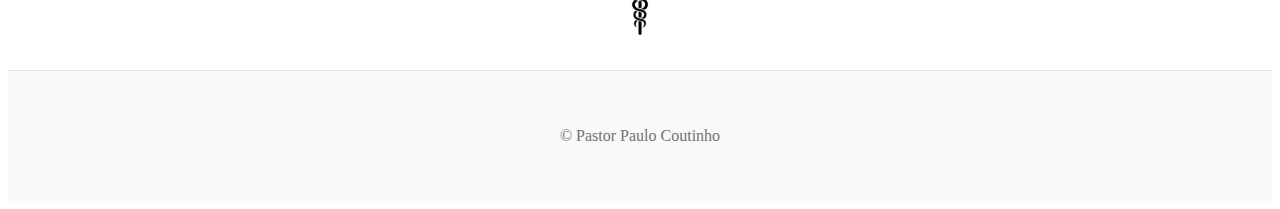
<file: retrato/index.html>
<!doctype html>
<html lang="en">

<head>
    <meta charset="utf-8">
    <meta name="viewport" content="width=device-width, initial-scale=1">

    <title>retrato</title>
    <meta name="description" content="">
    <meta name="author" content="Pastor Paulo Coutinho">
    <meta name="viewport" content="width=device-width">

    <link href="https://cdn.jsdelivr.net/npm/bootstrap@5.0.2/dist/css/bootstrap.min.css" rel="stylesheet"
        integrity="sha384-EVSTQN3/azprG1Anm3QDgpJLIm9Nao0Yz1ztcQTwFspd3yD65VohhpuuCOmLASjC" crossorigin="anonymous">

    <script src="https://cdn.jsdelivr.net/npm/bootstrap@5.0.2/dist/js/bootstrap.bundle.min.js"
        integrity="sha384-MrcW6ZMFYlzcLA8Nl+NtUVF0sA7MsXsP1UyJoMp4YLEuNSfAP+JcXn/tWtIaxVXM"
        crossorigin="anonymous"></script>

    <link rel="stylesheet" type="text/css"
        href="https://maxcdn.bootstrapcdn.com/font-awesome/4.7.0/css/font-awesome.min.css">
    <link rel="stylesheet" href="../static/css/style.css">
    <link rel="stylesheet" href="../static/photo-sphere-viewer/photo-sphere-viewer.min.css">
    <link rel="stylesheet" href="../static/photoswipe/photoswipe.css">
    <link rel="stylesheet" href="../static/photoswipe/photoswipe-dynamic-caption-plugin.css">
</head>

<body class="d-flex flex-column min-vh-100">
    <main class="flex-shrink-0">
        <div class="container-fluid">
            <header class="mt-3">
                <div class="jumbotron">
                    <h1><i class="fa fa-camera-retro" aria-hidden="true"></i> Galeria Bíblica e Teológica</h1>
                    <p><a href="../">Galerias de imagens com conteúdos bíblicos e teológicos</a></p>
                </div>


                <nav id="breadcrumb" aria-label="breadcrumb">
                    <ol class="breadcrumb">
                        <li class="breadcrumb-item">
                            <a href="../">Home</a>
                        </li><li class="breadcrumb-item">
                            <a href=".">retrato</a>
                        </li>
</ol>
                </nav>
            </header>
<div id="main" role="main">

    <div id="gallery" class="pswp-gallery">
        <div class="row flex">
            <div class="col-lg-3 col-md-4 col-sm-6 gallery-item">
                <div class="img-thumbnail">
                    <a href="6b4a59af-e736-4160-adda-c8ef7faef48a.png"                        data-pswp-src="6b4a59af-e736-4160-adda-c8ef7faef48a.png" data-pswp-width="1656"
                        data-pswp-height="2339"  data-is-pano="false" data-cropped="true"  target="_blank">

                        <img src="thumbnails/6b4a59af-e736-4160-adda-c8ef7faef48a.png" alt=""
                            data-title="6b4a59af-e736-4160-adda-c8ef7faef48a" class="img-fluid"
                            style="width: 186.66666666666666px; height: 140.0px; object-fit:contain;" />

                        <span class="pswp-caption-content">                    </a>
                </div>
            </div>
            <div class="col-lg-3 col-md-4 col-sm-6 gallery-item">
                <div class="img-thumbnail">
                    <a href="08aa1169-95ef-4797-b59e-64af8dfb49ae.png"                        data-pswp-src="08aa1169-95ef-4797-b59e-64af8dfb49ae.png" data-pswp-width="1656"
                        data-pswp-height="2339"  data-is-pano="false" data-cropped="true"  target="_blank">

                        <img src="thumbnails/08aa1169-95ef-4797-b59e-64af8dfb49ae.png" alt=""
                            data-title="08aa1169-95ef-4797-b59e-64af8dfb49ae" class="img-fluid"
                            style="width: 186.66666666666666px; height: 140.0px; object-fit:contain;" />

                        <span class="pswp-caption-content">                    </a>
                </div>
            </div>
            <div class="col-lg-3 col-md-4 col-sm-6 gallery-item">
                <div class="img-thumbnail">
                    <a href="8b93ffe5-f144-44e7-beab-084cedb1cb04.png"                        data-pswp-src="8b93ffe5-f144-44e7-beab-084cedb1cb04.png" data-pswp-width="1656"
                        data-pswp-height="2339"  data-is-pano="false" data-cropped="true"  target="_blank">

                        <img src="thumbnails/8b93ffe5-f144-44e7-beab-084cedb1cb04.png" alt=""
                            data-title="8b93ffe5-f144-44e7-beab-084cedb1cb04" class="img-fluid"
                            style="width: 186.66666666666666px; height: 140.0px; object-fit:contain;" />

                        <span class="pswp-caption-content">                    </a>
                </div>
            </div>
            <div class="col-lg-3 col-md-4 col-sm-6 gallery-item">
                <div class="img-thumbnail">
                    <a href="8baba922-a2a5-49d4-9e78-28fbff1bf449.png"                        data-pswp-src="8baba922-a2a5-49d4-9e78-28fbff1bf449.png" data-pswp-width="1200"
                        data-pswp-height="1200"  data-is-pano="false" data-cropped="true"  target="_blank">

                        <img src="thumbnails/8baba922-a2a5-49d4-9e78-28fbff1bf449.png" alt=""
                            data-title="8baba922-a2a5-49d4-9e78-28fbff1bf449" class="img-fluid"
                            style="width: 186.66666666666666px; height: 140.0px; object-fit:contain;" />

                        <span class="pswp-caption-content">                    </a>
                </div>
            </div>
            <div class="col-lg-3 col-md-4 col-sm-6 gallery-item">
                <div class="img-thumbnail">
                    <a href="68fb429c-40fa-40be-8d15-a0e6024a6b4f.png"                        data-pswp-src="68fb429c-40fa-40be-8d15-a0e6024a6b4f.png" data-pswp-width="1656"
                        data-pswp-height="2339"  data-is-pano="false" data-cropped="true"  target="_blank">

                        <img src="thumbnails/68fb429c-40fa-40be-8d15-a0e6024a6b4f.png" alt=""
                            data-title="68fb429c-40fa-40be-8d15-a0e6024a6b4f" class="img-fluid"
                            style="width: 186.66666666666666px; height: 140.0px; object-fit:contain;" />

                        <span class="pswp-caption-content">                    </a>
                </div>
            </div>
            <div class="col-lg-3 col-md-4 col-sm-6 gallery-item">
                <div class="img-thumbnail">
                    <a href="095ee1f7-4af8-4657-bbc5-c2590621e5f4.png"                        data-pswp-src="095ee1f7-4af8-4657-bbc5-c2590621e5f4.png" data-pswp-width="1656"
                        data-pswp-height="2339"  data-is-pano="false" data-cropped="true"  target="_blank">

                        <img src="thumbnails/095ee1f7-4af8-4657-bbc5-c2590621e5f4.png" alt=""
                            data-title="095ee1f7-4af8-4657-bbc5-c2590621e5f4" class="img-fluid"
                            style="width: 186.66666666666666px; height: 140.0px; object-fit:contain;" />

                        <span class="pswp-caption-content">                    </a>
                </div>
            </div>
            <div class="col-lg-3 col-md-4 col-sm-6 gallery-item">
                <div class="img-thumbnail">
                    <a href="153eb78e-d09f-46f2-a43e-7bd7a892b3f8.png"                        data-pswp-src="153eb78e-d09f-46f2-a43e-7bd7a892b3f8.png" data-pswp-width="1656"
                        data-pswp-height="2339"  data-is-pano="false" data-cropped="true"  target="_blank">

                        <img src="thumbnails/153eb78e-d09f-46f2-a43e-7bd7a892b3f8.png" alt=""
                            data-title="153eb78e-d09f-46f2-a43e-7bd7a892b3f8" class="img-fluid"
                            style="width: 186.66666666666666px; height: 140.0px; object-fit:contain;" />

                        <span class="pswp-caption-content">                    </a>
                </div>
            </div>
            <div class="col-lg-3 col-md-4 col-sm-6 gallery-item">
                <div class="img-thumbnail">
                    <a href="173d00d4-fa2d-4c81-a56e-a28bdaca6e45.png"                        data-pswp-src="173d00d4-fa2d-4c81-a56e-a28bdaca6e45.png" data-pswp-width="1656"
                        data-pswp-height="2339"  data-is-pano="false" data-cropped="true"  target="_blank">

                        <img src="thumbnails/173d00d4-fa2d-4c81-a56e-a28bdaca6e45.png" alt=""
                            data-title="173d00d4-fa2d-4c81-a56e-a28bdaca6e45" class="img-fluid"
                            style="width: 186.66666666666666px; height: 140.0px; object-fit:contain;" />

                        <span class="pswp-caption-content">                    </a>
                </div>
            </div>
            <div class="col-lg-3 col-md-4 col-sm-6 gallery-item">
                <div class="img-thumbnail">
                    <a href="709ec8c4-46fa-4fe6-a345-212e5a266c05.png"                        data-pswp-src="709ec8c4-46fa-4fe6-a345-212e5a266c05.png" data-pswp-width="1656"
                        data-pswp-height="2339"  data-is-pano="false" data-cropped="true"  target="_blank">

                        <img src="thumbnails/709ec8c4-46fa-4fe6-a345-212e5a266c05.png" alt=""
                            data-title="709ec8c4-46fa-4fe6-a345-212e5a266c05" class="img-fluid"
                            style="width: 186.66666666666666px; height: 140.0px; object-fit:contain;" />

                        <span class="pswp-caption-content">                    </a>
                </div>
            </div>
            <div class="col-lg-3 col-md-4 col-sm-6 gallery-item">
                <div class="img-thumbnail">
                    <a href="2105d697-9d3c-4d43-a137-c022bd517dff.png"                        data-pswp-src="2105d697-9d3c-4d43-a137-c022bd517dff.png" data-pswp-width="1200"
                        data-pswp-height="1200"  data-is-pano="false" data-cropped="true"  target="_blank">

                        <img src="thumbnails/2105d697-9d3c-4d43-a137-c022bd517dff.png" alt=""
                            data-title="2105d697-9d3c-4d43-a137-c022bd517dff" class="img-fluid"
                            style="width: 186.66666666666666px; height: 140.0px; object-fit:contain;" />

                        <span class="pswp-caption-content">                    </a>
                </div>
            </div>
            <div class="col-lg-3 col-md-4 col-sm-6 gallery-item">
                <div class="img-thumbnail">
                    <a href="5901bca0-4ac7-464b-b05b-e42d825b6728.png"                        data-pswp-src="5901bca0-4ac7-464b-b05b-e42d825b6728.png" data-pswp-width="1656"
                        data-pswp-height="2339"  data-is-pano="false" data-cropped="true"  target="_blank">

                        <img src="thumbnails/5901bca0-4ac7-464b-b05b-e42d825b6728.png" alt=""
                            data-title="5901bca0-4ac7-464b-b05b-e42d825b6728" class="img-fluid"
                            style="width: 186.66666666666666px; height: 140.0px; object-fit:contain;" />

                        <span class="pswp-caption-content">                    </a>
                </div>
            </div>
            <div class="col-lg-3 col-md-4 col-sm-6 gallery-item">
                <div class="img-thumbnail">
                    <a href="8536245c-1a78-4b8f-9c2c-d58d109194eb.png"                        data-pswp-src="8536245c-1a78-4b8f-9c2c-d58d109194eb.png" data-pswp-width="1656"
                        data-pswp-height="2339"  data-is-pano="false" data-cropped="true"  target="_blank">

                        <img src="thumbnails/8536245c-1a78-4b8f-9c2c-d58d109194eb.png" alt=""
                            data-title="8536245c-1a78-4b8f-9c2c-d58d109194eb" class="img-fluid"
                            style="width: 186.66666666666666px; height: 140.0px; object-fit:contain;" />

                        <span class="pswp-caption-content">                    </a>
                </div>
            </div>
            <div class="col-lg-3 col-md-4 col-sm-6 gallery-item">
                <div class="img-thumbnail">
                    <a href="21795602-842d-4698-9e80-cbd310a999a1.png"                        data-pswp-src="21795602-842d-4698-9e80-cbd310a999a1.png" data-pswp-width="1656"
                        data-pswp-height="2339"  data-is-pano="false" data-cropped="true"  target="_blank">

                        <img src="thumbnails/21795602-842d-4698-9e80-cbd310a999a1.png" alt=""
                            data-title="21795602-842d-4698-9e80-cbd310a999a1" class="img-fluid"
                            style="width: 186.66666666666666px; height: 140.0px; object-fit:contain;" />

                        <span class="pswp-caption-content">                    </a>
                </div>
            </div>
            <div class="col-lg-3 col-md-4 col-sm-6 gallery-item">
                <div class="img-thumbnail">
                    <a href="59378781-89dd-4908-927b-170686a77d13.png"                        data-pswp-src="59378781-89dd-4908-927b-170686a77d13.png" data-pswp-width="1656"
                        data-pswp-height="2339"  data-is-pano="false" data-cropped="true"  target="_blank">

                        <img src="thumbnails/59378781-89dd-4908-927b-170686a77d13.png" alt=""
                            data-title="59378781-89dd-4908-927b-170686a77d13" class="img-fluid"
                            style="width: 186.66666666666666px; height: 140.0px; object-fit:contain;" />

                        <span class="pswp-caption-content">                    </a>
                </div>
            </div>
            <div class="col-lg-3 col-md-4 col-sm-6 gallery-item">
                <div class="img-thumbnail">
                    <a href="90036347-5706-4e82-95b9-24f9a4f36867.jpg"                        data-pswp-src="90036347-5706-4e82-95b9-24f9a4f36867.jpg" data-pswp-width="800"
                        data-pswp-height="1034"  data-is-pano="false" data-cropped="true"  target="_blank">

                        <img src="thumbnails/90036347-5706-4e82-95b9-24f9a4f36867.jpg" alt=""
                            data-title="90036347-5706-4e82-95b9-24f9a4f36867" class="img-fluid"
                            style="width: 186.66666666666666px; height: 140.0px; object-fit:contain;" />

                        <span class="pswp-caption-content">                            <div style="display: inline-block">
                                Date: Mon Aug 16 08:06:00 2021<br />
                                <span style="font-size: 12px">
                                </span>
                            </div>
                        </span>
                    </a>
                </div>
            </div>
            <div class="col-lg-3 col-md-4 col-sm-6 gallery-item">
                <div class="img-thumbnail">
                    <a href="ad9d3887-d847-43af-9a94-ec42a23ca6ad.png"                        data-pswp-src="ad9d3887-d847-43af-9a94-ec42a23ca6ad.png" data-pswp-width="1656"
                        data-pswp-height="2339"  data-is-pano="false" data-cropped="true"  target="_blank">

                        <img src="thumbnails/ad9d3887-d847-43af-9a94-ec42a23ca6ad.png" alt=""
                            data-title="ad9d3887-d847-43af-9a94-ec42a23ca6ad" class="img-fluid"
                            style="width: 186.66666666666666px; height: 140.0px; object-fit:contain;" />

                        <span class="pswp-caption-content">                    </a>
                </div>
            </div>
            <div class="col-lg-3 col-md-4 col-sm-6 gallery-item">
                <div class="img-thumbnail">
                    <a href="b55b5c2e-3bb8-4e51-9361-8518c8057d15.png"                        data-pswp-src="b55b5c2e-3bb8-4e51-9361-8518c8057d15.png" data-pswp-width="1656"
                        data-pswp-height="2339"  data-is-pano="false" data-cropped="true"  target="_blank">

                        <img src="thumbnails/b55b5c2e-3bb8-4e51-9361-8518c8057d15.png" alt=""
                            data-title="b55b5c2e-3bb8-4e51-9361-8518c8057d15" class="img-fluid"
                            style="width: 186.66666666666666px; height: 140.0px; object-fit:contain;" />

                        <span class="pswp-caption-content">                    </a>
                </div>
            </div>
            <div class="col-lg-3 col-md-4 col-sm-6 gallery-item">
                <div class="img-thumbnail">
                    <a href="c8eabda8-37c1-4d3e-a0af-fe01f7d1c809.png"                        data-pswp-src="c8eabda8-37c1-4d3e-a0af-fe01f7d1c809.png" data-pswp-width="1656"
                        data-pswp-height="2339"  data-is-pano="false" data-cropped="true"  target="_blank">

                        <img src="thumbnails/c8eabda8-37c1-4d3e-a0af-fe01f7d1c809.png" alt=""
                            data-title="c8eabda8-37c1-4d3e-a0af-fe01f7d1c809" class="img-fluid"
                            style="width: 186.66666666666666px; height: 140.0px; object-fit:contain;" />

                        <span class="pswp-caption-content">                    </a>
                </div>
            </div>
            <div class="col-lg-3 col-md-4 col-sm-6 gallery-item">
                <div class="img-thumbnail">
                    <a href="ce91e5f0-ee2b-4c86-8611-dea68bf059c1.jpg"                        data-pswp-src="ce91e5f0-ee2b-4c86-8611-dea68bf059c1.jpg" data-pswp-width="1125"
                        data-pswp-height="1261"  data-is-pano="false" data-cropped="true"  target="_blank">

                        <img src="thumbnails/ce91e5f0-ee2b-4c86-8611-dea68bf059c1.jpg" alt=""
                            data-title="ce91e5f0-ee2b-4c86-8611-dea68bf059c1" class="img-fluid"
                            style="width: 186.66666666666666px; height: 140.0px; object-fit:contain;" />

                        <span class="pswp-caption-content">                            <div style="display: inline-block">
                                Date: Tue Aug  3 14:53:40 2021<br />
                                <span style="font-size: 12px">
                                </span>
                            </div>
                        </span>
                    </a>
                </div>
            </div>
            <div class="col-lg-3 col-md-4 col-sm-6 gallery-item">
                <div class="img-thumbnail">
                    <a href="cf2e40e0-1889-4983-badc-525277d72b40.png"                        data-pswp-src="cf2e40e0-1889-4983-badc-525277d72b40.png" data-pswp-width="1656"
                        data-pswp-height="2339"  data-is-pano="false" data-cropped="true"  target="_blank">

                        <img src="thumbnails/cf2e40e0-1889-4983-badc-525277d72b40.png" alt=""
                            data-title="cf2e40e0-1889-4983-badc-525277d72b40" class="img-fluid"
                            style="width: 186.66666666666666px; height: 140.0px; object-fit:contain;" />

                        <span class="pswp-caption-content">                    </a>
                </div>
            </div>
            <div class="col-lg-3 col-md-4 col-sm-6 gallery-item">
                <div class="img-thumbnail">
                    <a href="d3a21ce4-47ed-4dc6-8407-a6674edf6e01.png"                        data-pswp-src="d3a21ce4-47ed-4dc6-8407-a6674edf6e01.png" data-pswp-width="1656"
                        data-pswp-height="2339"  data-is-pano="false" data-cropped="true"  target="_blank">

                        <img src="thumbnails/d3a21ce4-47ed-4dc6-8407-a6674edf6e01.png" alt=""
                            data-title="d3a21ce4-47ed-4dc6-8407-a6674edf6e01" class="img-fluid"
                            style="width: 186.66666666666666px; height: 140.0px; object-fit:contain;" />

                        <span class="pswp-caption-content">                    </a>
                </div>
            </div>
            <div class="col-lg-3 col-md-4 col-sm-6 gallery-item">
                <div class="img-thumbnail">
                    <a href="dcc86fa5-b0bb-43f6-b599-1144d0743ecb.png"                        data-pswp-src="dcc86fa5-b0bb-43f6-b599-1144d0743ecb.png" data-pswp-width="1656"
                        data-pswp-height="2339"  data-is-pano="false" data-cropped="true"  target="_blank">

                        <img src="thumbnails/dcc86fa5-b0bb-43f6-b599-1144d0743ecb.png" alt=""
                            data-title="dcc86fa5-b0bb-43f6-b599-1144d0743ecb" class="img-fluid"
                            style="width: 186.66666666666666px; height: 140.0px; object-fit:contain;" />

                        <span class="pswp-caption-content">                    </a>
                </div>
            </div>
            <div class="col-lg-3 col-md-4 col-sm-6 gallery-item">
                <div class="img-thumbnail">
                    <a href="e0400f3b-5c63-4f23-b9c1-ac57127cac1f.jpg"                        data-pswp-src="e0400f3b-5c63-4f23-b9c1-ac57127cac1f.jpg" data-pswp-width="782"
                        data-pswp-height="960"  data-is-pano="false" data-cropped="true"  target="_blank">

                        <img src="thumbnails/e0400f3b-5c63-4f23-b9c1-ac57127cac1f.jpg" alt=""
                            data-title="e0400f3b-5c63-4f23-b9c1-ac57127cac1f" class="img-fluid"
                            style="width: 186.66666666666666px; height: 140.0px; object-fit:contain;" />

                        <span class="pswp-caption-content">                            <div style="display: inline-block">
                                Date: Mon Oct 25 02:41:15 2021<br />
                                <span style="font-size: 12px">
                                </span>
                            </div>
                        </span>
                    </a>
                </div>
            </div>
            <div class="col-lg-3 col-md-4 col-sm-6 gallery-item">
                <div class="img-thumbnail">
                    <a href="f2d16f16-f6f4-4f31-a464-825660fa31de.png"                        data-pswp-src="f2d16f16-f6f4-4f31-a464-825660fa31de.png" data-pswp-width="1656"
                        data-pswp-height="2339"  data-is-pano="false" data-cropped="true"  target="_blank">

                        <img src="thumbnails/f2d16f16-f6f4-4f31-a464-825660fa31de.png" alt=""
                            data-title="f2d16f16-f6f4-4f31-a464-825660fa31de" class="img-fluid"
                            style="width: 186.66666666666666px; height: 140.0px; object-fit:contain;" />

                        <span class="pswp-caption-content">                    </a>
                </div>
            </div>
            <div class="col-lg-3 col-md-4 col-sm-6 gallery-item">
                <div class="img-thumbnail">
                    <a href="ff1c4551-2598-48f4-b8dd-47d4c5ce5502.png"                        data-pswp-src="ff1c4551-2598-48f4-b8dd-47d4c5ce5502.png" data-pswp-width="1656"
                        data-pswp-height="2339"  data-is-pano="false" data-cropped="true"  target="_blank">

                        <img src="thumbnails/ff1c4551-2598-48f4-b8dd-47d4c5ce5502.png" alt=""
                            data-title="ff1c4551-2598-48f4-b8dd-47d4c5ce5502" class="img-fluid"
                            style="width: 186.66666666666666px; height: 140.0px; object-fit:contain;" />

                        <span class="pswp-caption-content">                    </a>
                </div>
            </div>
        </div>
    </div>

</div>


<script src="../static/photo-sphere-viewer/three.min.js"></script>
<script src="../static/photo-sphere-viewer/browser.js"></script>
<script src="../static/photo-sphere-viewer/photo-sphere-viewer.min.js"></script>

<script type="module">
    import PhotoSwipe from './../static/photoswipe/photoswipe.esm.min.js';
    import PhotoSwipeLightbox from './../static/photoswipe/photoswipe-lightbox.esm.min.js';
    import PhotoSwipeDynamicCaption from './../static/photoswipe/photoswipe-dynamic-caption-plugin.esm.min.js';
    import PhotoSwipeFullscreen from './../static/photoswipe/photoswipe-fullscreen.esm.min.js';

    const lightbox = new PhotoSwipeLightbox({
        // may select multiple "galleries"
        gallery: '#gallery',
        // Elements within gallery (slides)
        children: 'a',
        // setup PhotoSwipe Core dynamic import
        pswpModule: () => PhotoSwipe,
        // Animation
        showAnimationDuration: 500,
        hideAnimationDuration: 500,
    });
    const fullscreenPlugin = new PhotoSwipeFullscreen(lightbox);

    /* Nice animation */
    const backEasing = {
        in: 'cubic-bezier(0.6, -0.28, 0.7, 1)',
        out: 'cubic-bezier(0.3, 0, 0.32, 1.275)',
        inOut: 'cubic-bezier(0.68, -0.55, 0.265, 1.55)'
    };
    lightbox.on('firstUpdate', () => {
        lightbox.pswp.options.easing = backEasing.out;
    });
    lightbox.on('initialZoomInEnd', () => {
        lightbox.pswp.options.easing = backEasing.inOut;
    });
    lightbox.on('close', () => {
        lightbox.pswp.options.easing = backEasing.in;
    });

    /* Caption */
    const captionPlugin = new PhotoSwipeDynamicCaption(lightbox, {
        type: 'auto',
    });

    /* Download button */
    lightbox.on('uiRegister', function () {
        lightbox.pswp.ui.registerElement({
            name: 'download-button',
            order: 8,
            isButton: true,
            tagName: 'a',

            // SVG with outline
            html: {
                isCustomSVG: true,
                inner: '<path d="M20.5 14.3 17.1 18V10h-2.2v7.9l-3.4-3.6L10 16l6 6.1 6-6.1ZM23 23H9v2h14Z" id="pswp__icn-download"/>',
                outlineID: 'pswp__icn-download'
            },

            onInit: (el, pswp) => {
                el.setAttribute('target', '_blank');
                el.setAttribute('rel', 'noopener');

                pswp.on('change', () => {
                    el.href = pswp.currSlide.data.element.href;
                });
            }
        });
    });

    /* Pano */
    // parse data-is-pano attribute
    lightbox.addFilter('itemData', (itemData, index) => {
        itemData.isPano = itemData.element.dataset.isPano == "true";
        return itemData;
    });

    lightbox.on('contentAppend', (e) => {
        const { content } = e;
        if (content.data.isPano) {
            e.preventDefault();
            const div = document.createElement('div');

            /* overlay */
            content.overlay = document.createElement('div');
            content.overlay.className = "pano-overlay"
            content.overlay.style.width = content.element.style.width;
            content.overlay.style.height = content.element.style.height;

            const overlaytext = document.createElement('div');
            overlaytext.className = "pano-overlay-text";
            overlaytext.textContent = "Cliquer ici pour activer le panorama";
            content.overlay.appendChild(overlaytext);

            /* dom */
            div.appendChild(content.overlay);
            div.appendChild(content.element);

            /* events */
            div.onmouseover = () => { content.overlay.style.display = "block"; };
            div.onmouseleave = () => { content.overlay.style.display = "none"; };
            content.overlay.onclick = () => {
                const viewer = document.createElement('div');
                viewer.className = "photosphere-viewer"
                div.appendChild(viewer);
                content.psviewer = new PhotoSphereViewer.Viewer({ container: viewer, panorama: content.data.element.href, size: { width: content.element.style.width, height: content.element.style.height } });
                content.overlay.style.display = "none";
                div.onmouseover = null;
            };
            content.slide.container.appendChild(div);
        }
    });
    lightbox.on('contentActivate', ({ content }) => {
        if (content.overlay) {
            content.overlay.style.width = content.element.style.width;
            content.overlay.style.height = content.element.style.height;
        }
    });

    lightbox.on('pointerDown', (e) => {
        if (lightbox.pswp.currSlide.content.psviewer) {
            e.preventDefault();
        }
    });

    /* Start */
    lightbox.init();
</script>        </div>
    </main>

    <footer class="footer mt-auto py-3">
        <div class="container">
            <p>&copy; Pastor Paulo Coutinho</p>
        </div>
    </footer>
</body>

</html>
</file>
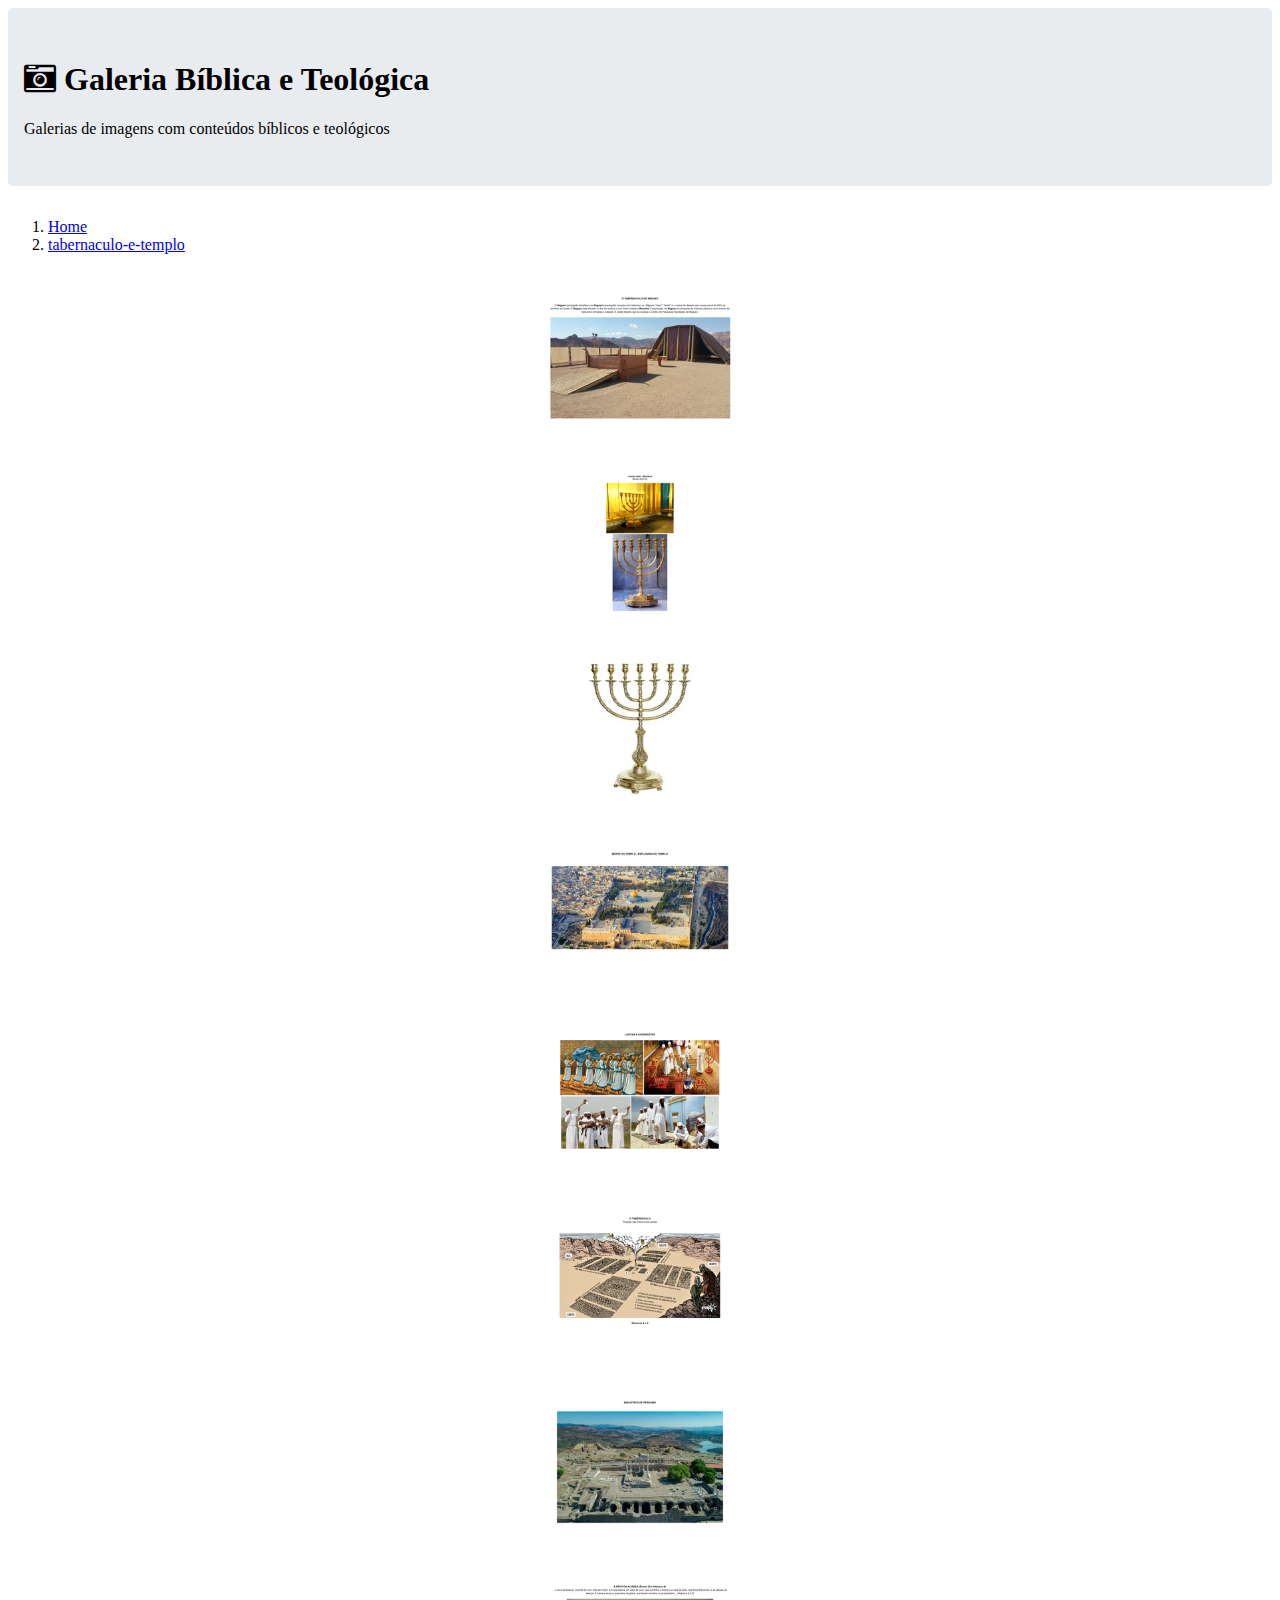
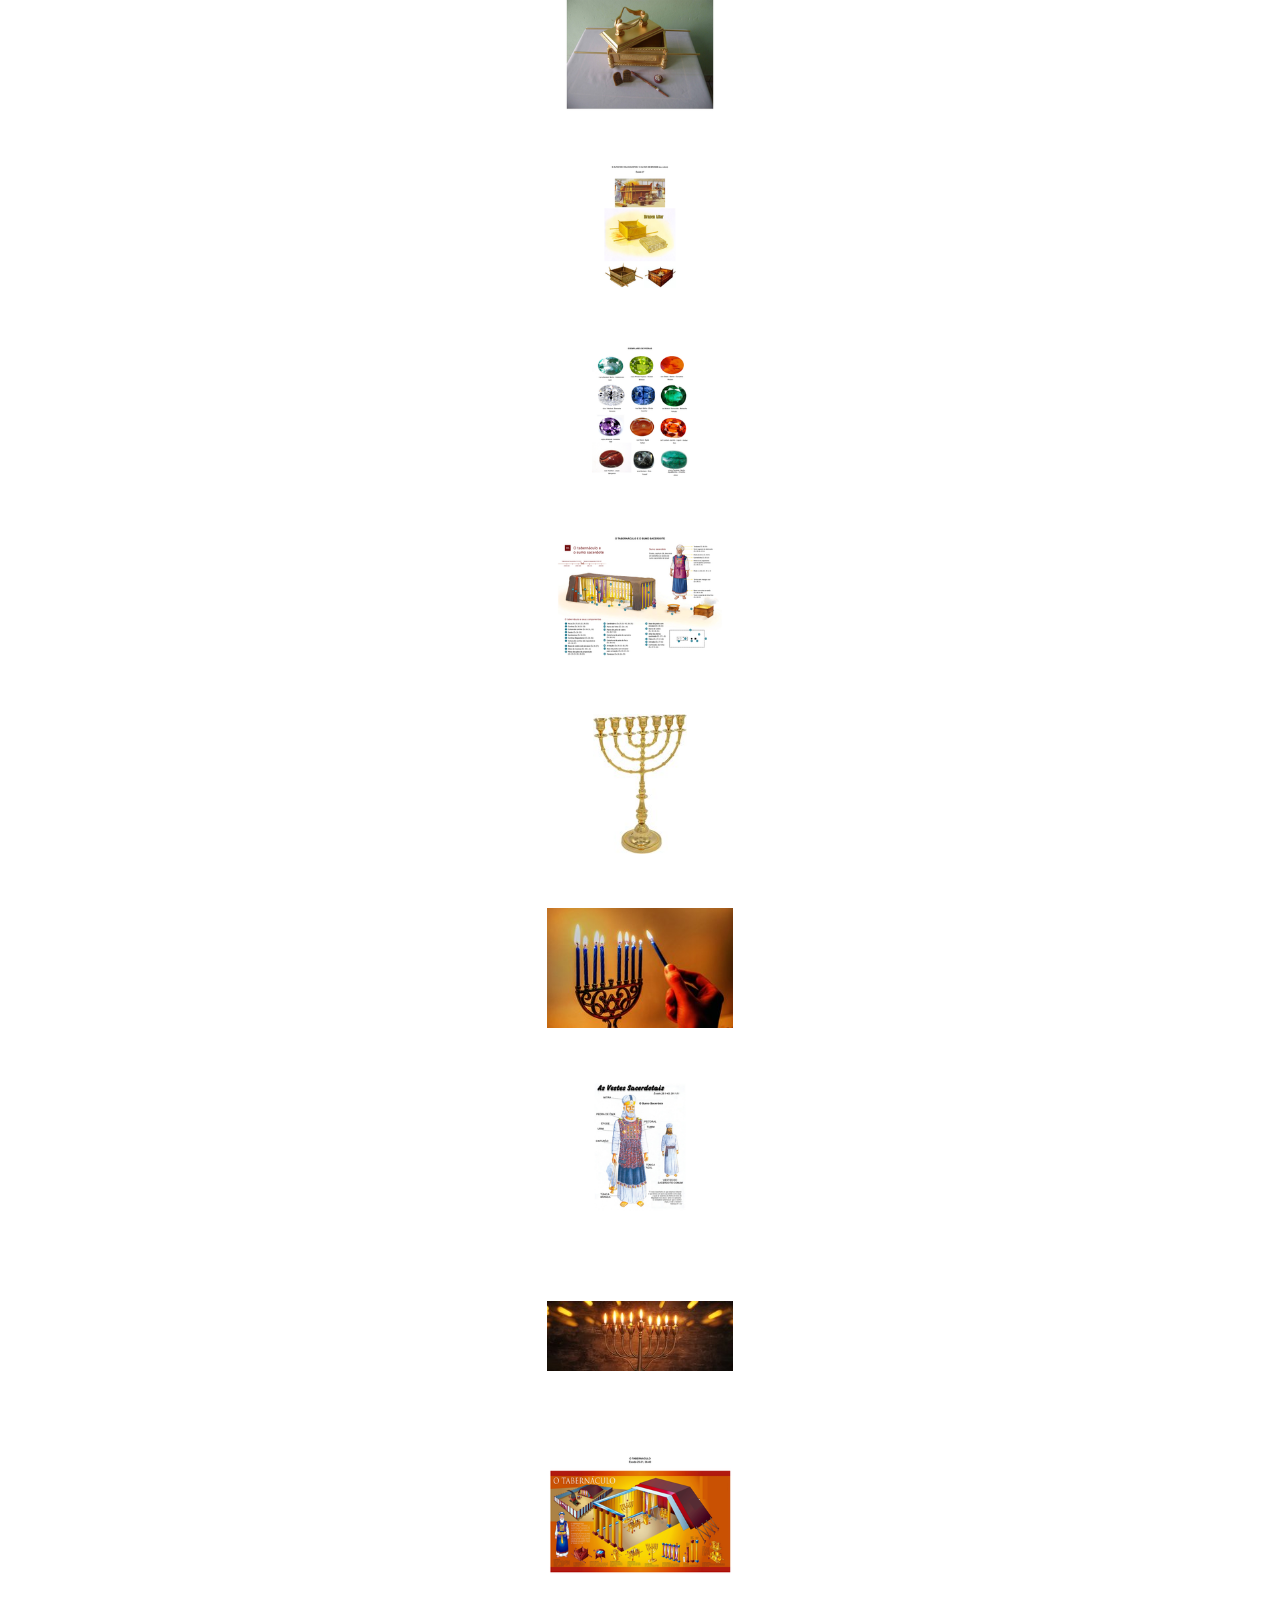
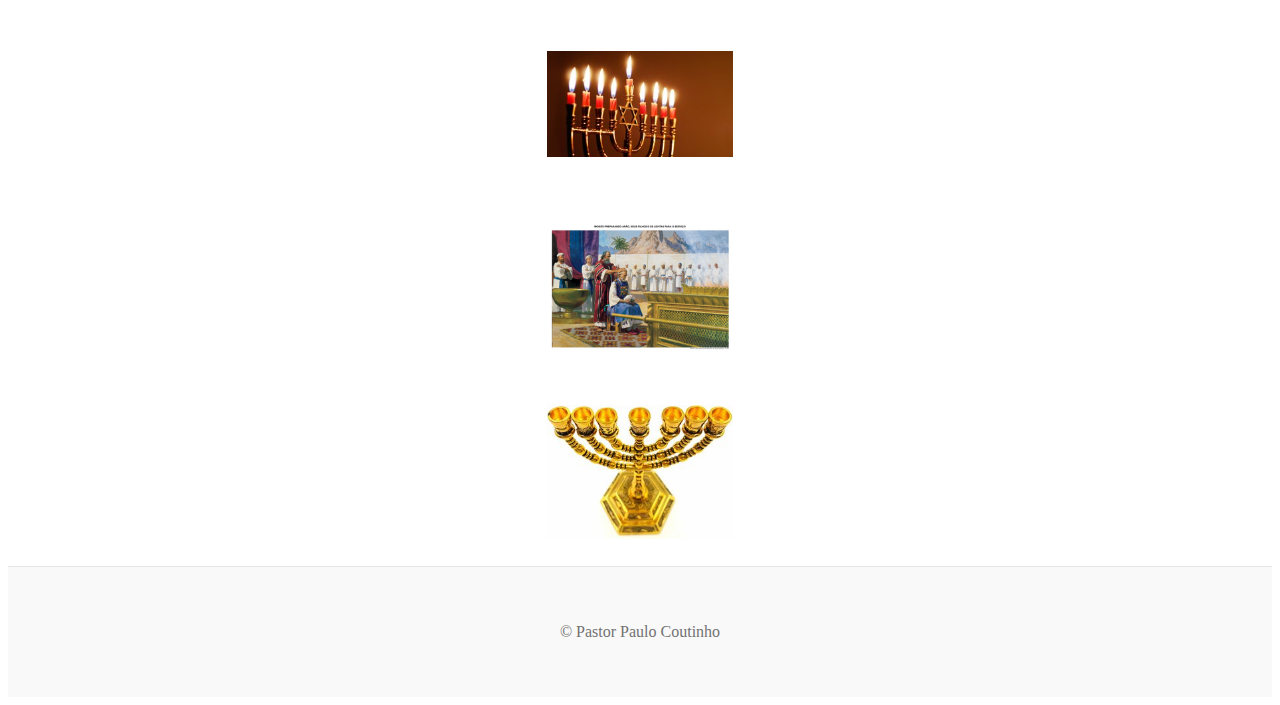
<file: tabernaculo-e-templo/index.html>
<!doctype html>
<html lang="en">

<head>
    <meta charset="utf-8">
    <meta name="viewport" content="width=device-width, initial-scale=1">

    <title>tabernaculo-e-templo</title>
    <meta name="description" content="">
    <meta name="author" content="Pastor Paulo Coutinho">
    <meta name="viewport" content="width=device-width">

    <link href="https://cdn.jsdelivr.net/npm/bootstrap@5.0.2/dist/css/bootstrap.min.css" rel="stylesheet"
        integrity="sha384-EVSTQN3/azprG1Anm3QDgpJLIm9Nao0Yz1ztcQTwFspd3yD65VohhpuuCOmLASjC" crossorigin="anonymous">

    <script src="https://cdn.jsdelivr.net/npm/bootstrap@5.0.2/dist/js/bootstrap.bundle.min.js"
        integrity="sha384-MrcW6ZMFYlzcLA8Nl+NtUVF0sA7MsXsP1UyJoMp4YLEuNSfAP+JcXn/tWtIaxVXM"
        crossorigin="anonymous"></script>

    <link rel="stylesheet" type="text/css"
        href="https://maxcdn.bootstrapcdn.com/font-awesome/4.7.0/css/font-awesome.min.css">
    <link rel="stylesheet" href="../static/css/style.css">
    <link rel="stylesheet" href="../static/photo-sphere-viewer/photo-sphere-viewer.min.css">
    <link rel="stylesheet" href="../static/photoswipe/photoswipe.css">
    <link rel="stylesheet" href="../static/photoswipe/photoswipe-dynamic-caption-plugin.css">
</head>

<body class="d-flex flex-column min-vh-100">
    <main class="flex-shrink-0">
        <div class="container-fluid">
            <header class="mt-3">
                <div class="jumbotron">
                    <h1><i class="fa fa-camera-retro" aria-hidden="true"></i> Galeria Bíblica e Teológica</h1>
                    <p><a href="../">Galerias de imagens com conteúdos bíblicos e teológicos</a></p>
                </div>


                <nav id="breadcrumb" aria-label="breadcrumb">
                    <ol class="breadcrumb">
                        <li class="breadcrumb-item">
                            <a href="../">Home</a>
                        </li><li class="breadcrumb-item">
                            <a href=".">tabernaculo-e-templo</a>
                        </li>
</ol>
                </nav>
            </header>
<div id="main" role="main">

    <div id="gallery" class="pswp-gallery">
        <div class="row flex">
            <div class="col-lg-3 col-md-4 col-sm-6 gallery-item">
                <div class="img-thumbnail">
                    <a href="0ab3b751-8475-41a1-8437-846f3db6cc02.png"                        data-pswp-src="0ab3b751-8475-41a1-8437-846f3db6cc02.png" data-pswp-width="2339"
                        data-pswp-height="1656"  data-is-pano="false" data-cropped="true"  target="_blank">

                        <img src="thumbnails/0ab3b751-8475-41a1-8437-846f3db6cc02.png" alt=""
                            data-title="0ab3b751-8475-41a1-8437-846f3db6cc02" class="img-fluid"
                            style="width: 186.66666666666666px; height: 140.0px; object-fit:contain;" />

                        <span class="pswp-caption-content">                    </a>
                </div>
            </div>
            <div class="col-lg-3 col-md-4 col-sm-6 gallery-item">
                <div class="img-thumbnail">
                    <a href="1f0aab8c-be4b-4e71-9ed9-77b2e7a43bfc.png"                        data-pswp-src="1f0aab8c-be4b-4e71-9ed9-77b2e7a43bfc.png" data-pswp-width="1656"
                        data-pswp-height="2339"  data-is-pano="false" data-cropped="true"  target="_blank">

                        <img src="thumbnails/1f0aab8c-be4b-4e71-9ed9-77b2e7a43bfc.png" alt=""
                            data-title="1f0aab8c-be4b-4e71-9ed9-77b2e7a43bfc" class="img-fluid"
                            style="width: 186.66666666666666px; height: 140.0px; object-fit:contain;" />

                        <span class="pswp-caption-content">                    </a>
                </div>
            </div>
            <div class="col-lg-3 col-md-4 col-sm-6 gallery-item">
                <div class="img-thumbnail">
                    <a href="2c2f8ff0-277b-4851-9b97-31bdda923bd2.jpg"                        data-pswp-src="2c2f8ff0-277b-4851-9b97-31bdda923bd2.jpg" data-pswp-width="1000"
                        data-pswp-height="1000"  data-is-pano="false" data-cropped="true"  target="_blank">

                        <img src="thumbnails/2c2f8ff0-277b-4851-9b97-31bdda923bd2.jpg" alt=""
                            data-title="2c2f8ff0-277b-4851-9b97-31bdda923bd2" class="img-fluid"
                            style="width: 186.66666666666666px; height: 140.0px; object-fit:contain;" />

                        <span class="pswp-caption-content">                    </a>
                </div>
            </div>
            <div class="col-lg-3 col-md-4 col-sm-6 gallery-item">
                <div class="img-thumbnail">
                    <a href="4e7300bc-2b4c-4833-90e9-029219db03b8.png"                        data-pswp-src="4e7300bc-2b4c-4833-90e9-029219db03b8.png" data-pswp-width="2339"
                        data-pswp-height="1656"  data-is-pano="false" data-cropped="true"  target="_blank">

                        <img src="thumbnails/4e7300bc-2b4c-4833-90e9-029219db03b8.png" alt=""
                            data-title="4e7300bc-2b4c-4833-90e9-029219db03b8" class="img-fluid"
                            style="width: 186.66666666666666px; height: 140.0px; object-fit:contain;" />

                        <span class="pswp-caption-content">                    </a>
                </div>
            </div>
            <div class="col-lg-3 col-md-4 col-sm-6 gallery-item">
                <div class="img-thumbnail">
                    <a href="5bb3506e-50a7-433f-b9fd-da5a0c5002bb.png"                        data-pswp-src="5bb3506e-50a7-433f-b9fd-da5a0c5002bb.png" data-pswp-width="2339"
                        data-pswp-height="1656"  data-is-pano="false" data-cropped="true"  target="_blank">

                        <img src="thumbnails/5bb3506e-50a7-433f-b9fd-da5a0c5002bb.png" alt=""
                            data-title="5bb3506e-50a7-433f-b9fd-da5a0c5002bb" class="img-fluid"
                            style="width: 186.66666666666666px; height: 140.0px; object-fit:contain;" />

                        <span class="pswp-caption-content">                    </a>
                </div>
            </div>
            <div class="col-lg-3 col-md-4 col-sm-6 gallery-item">
                <div class="img-thumbnail">
                    <a href="9a4bb579-9cc9-4942-a7f6-b0d4729e50f9.png"                        data-pswp-src="9a4bb579-9cc9-4942-a7f6-b0d4729e50f9.png" data-pswp-width="2339"
                        data-pswp-height="1656"  data-is-pano="false" data-cropped="true"  target="_blank">

                        <img src="thumbnails/9a4bb579-9cc9-4942-a7f6-b0d4729e50f9.png" alt=""
                            data-title="9a4bb579-9cc9-4942-a7f6-b0d4729e50f9" class="img-fluid"
                            style="width: 186.66666666666666px; height: 140.0px; object-fit:contain;" />

                        <span class="pswp-caption-content">                    </a>
                </div>
            </div>
            <div class="col-lg-3 col-md-4 col-sm-6 gallery-item">
                <div class="img-thumbnail">
                    <a href="33a4db70-d1b4-4dff-a3d6-c90ab2155eb3.png"                        data-pswp-src="33a4db70-d1b4-4dff-a3d6-c90ab2155eb3.png" data-pswp-width="2339"
                        data-pswp-height="1656"  data-is-pano="false" data-cropped="true"  target="_blank">

                        <img src="thumbnails/33a4db70-d1b4-4dff-a3d6-c90ab2155eb3.png" alt=""
                            data-title="33a4db70-d1b4-4dff-a3d6-c90ab2155eb3" class="img-fluid"
                            style="width: 186.66666666666666px; height: 140.0px; object-fit:contain;" />

                        <span class="pswp-caption-content">                    </a>
                </div>
            </div>
            <div class="col-lg-3 col-md-4 col-sm-6 gallery-item">
                <div class="img-thumbnail">
                    <a href="87c2ba74-f518-46cd-b4e3-a2264ce7e6e2.png"                        data-pswp-src="87c2ba74-f518-46cd-b4e3-a2264ce7e6e2.png" data-pswp-width="2339"
                        data-pswp-height="1656"  data-is-pano="false" data-cropped="true"  target="_blank">

                        <img src="thumbnails/87c2ba74-f518-46cd-b4e3-a2264ce7e6e2.png" alt=""
                            data-title="87c2ba74-f518-46cd-b4e3-a2264ce7e6e2" class="img-fluid"
                            style="width: 186.66666666666666px; height: 140.0px; object-fit:contain;" />

                        <span class="pswp-caption-content">                    </a>
                </div>
            </div>
            <div class="col-lg-3 col-md-4 col-sm-6 gallery-item">
                <div class="img-thumbnail">
                    <a href="89a1c71b-232e-499c-9ac9-ee47b9a424d2.png"                        data-pswp-src="89a1c71b-232e-499c-9ac9-ee47b9a424d2.png" data-pswp-width="1656"
                        data-pswp-height="2339"  data-is-pano="false" data-cropped="true"  target="_blank">

                        <img src="thumbnails/89a1c71b-232e-499c-9ac9-ee47b9a424d2.png" alt=""
                            data-title="89a1c71b-232e-499c-9ac9-ee47b9a424d2" class="img-fluid"
                            style="width: 186.66666666666666px; height: 140.0px; object-fit:contain;" />

                        <span class="pswp-caption-content">                    </a>
                </div>
            </div>
            <div class="col-lg-3 col-md-4 col-sm-6 gallery-item">
                <div class="img-thumbnail">
                    <a href="249ab1bf-61c6-4901-93bb-4f86b8ba111b.png"                        data-pswp-src="249ab1bf-61c6-4901-93bb-4f86b8ba111b.png" data-pswp-width="1656"
                        data-pswp-height="2339"  data-is-pano="false" data-cropped="true"  target="_blank">

                        <img src="thumbnails/249ab1bf-61c6-4901-93bb-4f86b8ba111b.png" alt=""
                            data-title="249ab1bf-61c6-4901-93bb-4f86b8ba111b" class="img-fluid"
                            style="width: 186.66666666666666px; height: 140.0px; object-fit:contain;" />

                        <span class="pswp-caption-content">                    </a>
                </div>
            </div>
            <div class="col-lg-3 col-md-4 col-sm-6 gallery-item">
                <div class="img-thumbnail">
                    <a href="796a09ad-2711-430e-8d66-c325f3ff55aa.png"                        data-pswp-src="796a09ad-2711-430e-8d66-c325f3ff55aa.png" data-pswp-width="2339"
                        data-pswp-height="1656"  data-is-pano="false" data-cropped="true"  target="_blank">

                        <img src="thumbnails/796a09ad-2711-430e-8d66-c325f3ff55aa.png" alt=""
                            data-title="796a09ad-2711-430e-8d66-c325f3ff55aa" class="img-fluid"
                            style="width: 186.66666666666666px; height: 140.0px; object-fit:contain;" />

                        <span class="pswp-caption-content">                    </a>
                </div>
            </div>
            <div class="col-lg-3 col-md-4 col-sm-6 gallery-item">
                <div class="img-thumbnail">
                    <a href="936c9b24-c974-4ab6-9ead-bc2612f6e940.jpg"                        data-pswp-src="936c9b24-c974-4ab6-9ead-bc2612f6e940.jpg" data-pswp-width="1008"
                        data-pswp-height="1500"  data-is-pano="false" data-cropped="true"  target="_blank">

                        <img src="thumbnails/936c9b24-c974-4ab6-9ead-bc2612f6e940.jpg" alt=""
                            data-title="936c9b24-c974-4ab6-9ead-bc2612f6e940" class="img-fluid"
                            style="width: 186.66666666666666px; height: 140.0px; object-fit:contain;" />

                        <span class="pswp-caption-content">                    </a>
                </div>
            </div>
            <div class="col-lg-3 col-md-4 col-sm-6 gallery-item">
                <div class="img-thumbnail">
                    <a href="3942ffec-8426-4001-8cd5-b424a14662fa.jpg"                        data-pswp-src="3942ffec-8426-4001-8cd5-b424a14662fa.jpg" data-pswp-width="900"
                        data-pswp-height="583"  data-is-pano="false" data-cropped="true"  target="_blank">

                        <img src="thumbnails/3942ffec-8426-4001-8cd5-b424a14662fa.jpg" alt=""
                            data-title="3942ffec-8426-4001-8cd5-b424a14662fa" class="img-fluid"
                            style="width: 186.66666666666666px; height: 140.0px; object-fit:contain;" />

                        <span class="pswp-caption-content">                    </a>
                </div>
            </div>
            <div class="col-lg-3 col-md-4 col-sm-6 gallery-item">
                <div class="img-thumbnail">
                    <a href="a0937909-1ac4-4b5b-83fa-1c310b457c03.png"                        data-pswp-src="a0937909-1ac4-4b5b-83fa-1c310b457c03.png" data-pswp-width="1656"
                        data-pswp-height="2339"  data-is-pano="false" data-cropped="true"  target="_blank">

                        <img src="thumbnails/a0937909-1ac4-4b5b-83fa-1c310b457c03.png" alt=""
                            data-title="a0937909-1ac4-4b5b-83fa-1c310b457c03" class="img-fluid"
                            style="width: 186.66666666666666px; height: 140.0px; object-fit:contain;" />

                        <span class="pswp-caption-content">                    </a>
                </div>
            </div>
            <div class="col-lg-3 col-md-4 col-sm-6 gallery-item">
                <div class="img-thumbnail">
                    <a href="ad94fe16-d0f6-42c1-b1bf-8dbbeae34663.jpg"                        data-pswp-src="ad94fe16-d0f6-42c1-b1bf-8dbbeae34663.jpg" data-pswp-width="1702"
                        data-pswp-height="630"  data-is-pano="false" data-cropped="true"  target="_blank">

                        <img src="thumbnails/ad94fe16-d0f6-42c1-b1bf-8dbbeae34663.jpg" alt=""
                            data-title="ad94fe16-d0f6-42c1-b1bf-8dbbeae34663" class="img-fluid"
                            style="width: 186.66666666666666px; height: 140.0px; object-fit:contain;" />

                        <span class="pswp-caption-content">                    </a>
                </div>
            </div>
            <div class="col-lg-3 col-md-4 col-sm-6 gallery-item">
                <div class="img-thumbnail">
                    <a href="bab859b6-4bcb-486f-9f43-34b3556140b6.png"                        data-pswp-src="bab859b6-4bcb-486f-9f43-34b3556140b6.png" data-pswp-width="2339"
                        data-pswp-height="1656"  data-is-pano="false" data-cropped="true"  target="_blank">

                        <img src="thumbnails/bab859b6-4bcb-486f-9f43-34b3556140b6.png" alt=""
                            data-title="bab859b6-4bcb-486f-9f43-34b3556140b6" class="img-fluid"
                            style="width: 186.66666666666666px; height: 140.0px; object-fit:contain;" />

                        <span class="pswp-caption-content">                    </a>
                </div>
            </div>
            <div class="col-lg-3 col-md-4 col-sm-6 gallery-item">
                <div class="img-thumbnail">
                    <a href="d56cbb15-1519-4f0c-9c6d-9648ff21d81d.jpg"                        data-pswp-src="d56cbb15-1519-4f0c-9c6d-9648ff21d81d.jpg" data-pswp-width="1600"
                        data-pswp-height="901"  data-is-pano="false" data-cropped="true"  target="_blank">

                        <img src="thumbnails/d56cbb15-1519-4f0c-9c6d-9648ff21d81d.jpg" alt=""
                            data-title="157389389" class="img-fluid"
                            style="width: 186.66666666666666px; height: 140.0px; object-fit:contain;" />

                        <span class="pswp-caption-content"><p>Candles lit for the eighth night of Hanukkah</p>                            <div style="display: inline-block">
                                Date: Mon Nov 19 00:00:00 2012<br />
                                <span style="font-size: 12px">
Model: NIKON D200, ISO: 100, Focal: 50, Exposure: 1/3, Fstop: 3.5                                </span>
                            </div>
                        </span>
                    </a>
                </div>
            </div>
            <div class="col-lg-3 col-md-4 col-sm-6 gallery-item">
                <div class="img-thumbnail">
                    <a href="e4dcd9a0-002b-4bd8-926f-daca4c857faa.png"                        data-pswp-src="e4dcd9a0-002b-4bd8-926f-daca4c857faa.png" data-pswp-width="2339"
                        data-pswp-height="1656"  data-is-pano="false" data-cropped="true"  target="_blank">

                        <img src="thumbnails/e4dcd9a0-002b-4bd8-926f-daca4c857faa.png" alt=""
                            data-title="e4dcd9a0-002b-4bd8-926f-daca4c857faa" class="img-fluid"
                            style="width: 186.66666666666666px; height: 140.0px; object-fit:contain;" />

                        <span class="pswp-caption-content">                    </a>
                </div>
            </div>
            <div class="col-lg-3 col-md-4 col-sm-6 gallery-item">
                <div class="img-thumbnail">
                    <a href="e92efce6-7336-4d55-a4ce-33fdef331ca3.jpg"                        data-pswp-src="e92efce6-7336-4d55-a4ce-33fdef331ca3.jpg" data-pswp-width="1500"
                        data-pswp-height="1078"  data-is-pano="false" data-cropped="true"  target="_blank">

                        <img src="thumbnails/e92efce6-7336-4d55-a4ce-33fdef331ca3.jpg" alt=""
                            data-title="e92efce6-7336-4d55-a4ce-33fdef331ca3" class="img-fluid"
                            style="width: 186.66666666666666px; height: 140.0px; object-fit:contain;" />

                        <span class="pswp-caption-content">                    </a>
                </div>
            </div>
        </div>
    </div>

</div>


<script src="../static/photo-sphere-viewer/three.min.js"></script>
<script src="../static/photo-sphere-viewer/browser.js"></script>
<script src="../static/photo-sphere-viewer/photo-sphere-viewer.min.js"></script>

<script type="module">
    import PhotoSwipe from './../static/photoswipe/photoswipe.esm.min.js';
    import PhotoSwipeLightbox from './../static/photoswipe/photoswipe-lightbox.esm.min.js';
    import PhotoSwipeDynamicCaption from './../static/photoswipe/photoswipe-dynamic-caption-plugin.esm.min.js';
    import PhotoSwipeFullscreen from './../static/photoswipe/photoswipe-fullscreen.esm.min.js';

    const lightbox = new PhotoSwipeLightbox({
        // may select multiple "galleries"
        gallery: '#gallery',
        // Elements within gallery (slides)
        children: 'a',
        // setup PhotoSwipe Core dynamic import
        pswpModule: () => PhotoSwipe,
        // Animation
        showAnimationDuration: 500,
        hideAnimationDuration: 500,
    });
    const fullscreenPlugin = new PhotoSwipeFullscreen(lightbox);

    /* Nice animation */
    const backEasing = {
        in: 'cubic-bezier(0.6, -0.28, 0.7, 1)',
        out: 'cubic-bezier(0.3, 0, 0.32, 1.275)',
        inOut: 'cubic-bezier(0.68, -0.55, 0.265, 1.55)'
    };
    lightbox.on('firstUpdate', () => {
        lightbox.pswp.options.easing = backEasing.out;
    });
    lightbox.on('initialZoomInEnd', () => {
        lightbox.pswp.options.easing = backEasing.inOut;
    });
    lightbox.on('close', () => {
        lightbox.pswp.options.easing = backEasing.in;
    });

    /* Caption */
    const captionPlugin = new PhotoSwipeDynamicCaption(lightbox, {
        type: 'auto',
    });

    /* Download button */
    lightbox.on('uiRegister', function () {
        lightbox.pswp.ui.registerElement({
            name: 'download-button',
            order: 8,
            isButton: true,
            tagName: 'a',

            // SVG with outline
            html: {
                isCustomSVG: true,
                inner: '<path d="M20.5 14.3 17.1 18V10h-2.2v7.9l-3.4-3.6L10 16l6 6.1 6-6.1ZM23 23H9v2h14Z" id="pswp__icn-download"/>',
                outlineID: 'pswp__icn-download'
            },

            onInit: (el, pswp) => {
                el.setAttribute('target', '_blank');
                el.setAttribute('rel', 'noopener');

                pswp.on('change', () => {
                    el.href = pswp.currSlide.data.element.href;
                });
            }
        });
    });

    /* Pano */
    // parse data-is-pano attribute
    lightbox.addFilter('itemData', (itemData, index) => {
        itemData.isPano = itemData.element.dataset.isPano == "true";
        return itemData;
    });

    lightbox.on('contentAppend', (e) => {
        const { content } = e;
        if (content.data.isPano) {
            e.preventDefault();
            const div = document.createElement('div');

            /* overlay */
            content.overlay = document.createElement('div');
            content.overlay.className = "pano-overlay"
            content.overlay.style.width = content.element.style.width;
            content.overlay.style.height = content.element.style.height;

            const overlaytext = document.createElement('div');
            overlaytext.className = "pano-overlay-text";
            overlaytext.textContent = "Cliquer ici pour activer le panorama";
            content.overlay.appendChild(overlaytext);

            /* dom */
            div.appendChild(content.overlay);
            div.appendChild(content.element);

            /* events */
            div.onmouseover = () => { content.overlay.style.display = "block"; };
            div.onmouseleave = () => { content.overlay.style.display = "none"; };
            content.overlay.onclick = () => {
                const viewer = document.createElement('div');
                viewer.className = "photosphere-viewer"
                div.appendChild(viewer);
                content.psviewer = new PhotoSphereViewer.Viewer({ container: viewer, panorama: content.data.element.href, size: { width: content.element.style.width, height: content.element.style.height } });
                content.overlay.style.display = "none";
                div.onmouseover = null;
            };
            content.slide.container.appendChild(div);
        }
    });
    lightbox.on('contentActivate', ({ content }) => {
        if (content.overlay) {
            content.overlay.style.width = content.element.style.width;
            content.overlay.style.height = content.element.style.height;
        }
    });

    lightbox.on('pointerDown', (e) => {
        if (lightbox.pswp.currSlide.content.psviewer) {
            e.preventDefault();
        }
    });

    /* Start */
    lightbox.init();
</script>        </div>
    </main>

    <footer class="footer mt-auto py-3">
        <div class="container">
            <p>&copy; Pastor Paulo Coutinho</p>
        </div>
    </footer>
</body>

</html>
</file>
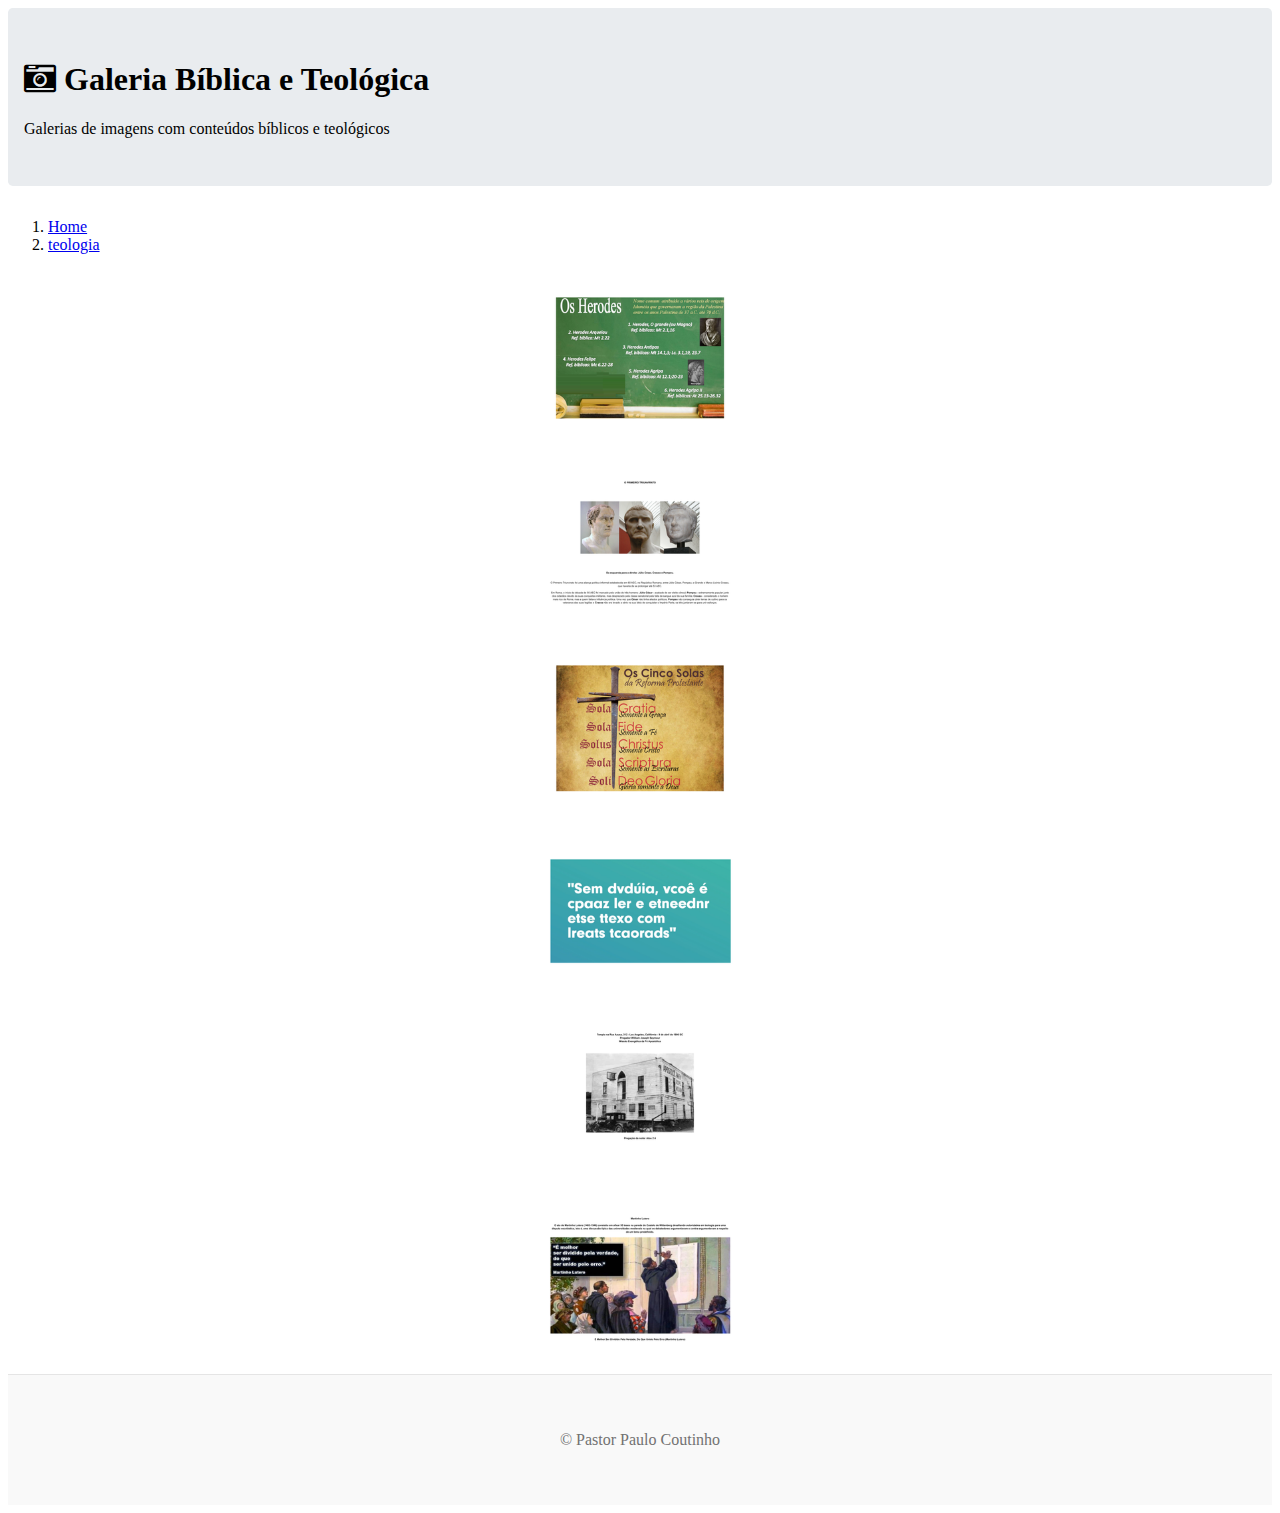
<file: teologia/index.html>
<!doctype html>
<html lang="en">

<head>
    <meta charset="utf-8">
    <meta name="viewport" content="width=device-width, initial-scale=1">

    <title>teologia</title>
    <meta name="description" content="">
    <meta name="author" content="Pastor Paulo Coutinho">
    <meta name="viewport" content="width=device-width">

    <link href="https://cdn.jsdelivr.net/npm/bootstrap@5.0.2/dist/css/bootstrap.min.css" rel="stylesheet"
        integrity="sha384-EVSTQN3/azprG1Anm3QDgpJLIm9Nao0Yz1ztcQTwFspd3yD65VohhpuuCOmLASjC" crossorigin="anonymous">

    <script src="https://cdn.jsdelivr.net/npm/bootstrap@5.0.2/dist/js/bootstrap.bundle.min.js"
        integrity="sha384-MrcW6ZMFYlzcLA8Nl+NtUVF0sA7MsXsP1UyJoMp4YLEuNSfAP+JcXn/tWtIaxVXM"
        crossorigin="anonymous"></script>

    <link rel="stylesheet" type="text/css"
        href="https://maxcdn.bootstrapcdn.com/font-awesome/4.7.0/css/font-awesome.min.css">
    <link rel="stylesheet" href="../static/css/style.css">
    <link rel="stylesheet" href="../static/photo-sphere-viewer/photo-sphere-viewer.min.css">
    <link rel="stylesheet" href="../static/photoswipe/photoswipe.css">
    <link rel="stylesheet" href="../static/photoswipe/photoswipe-dynamic-caption-plugin.css">
</head>

<body class="d-flex flex-column min-vh-100">
    <main class="flex-shrink-0">
        <div class="container-fluid">
            <header class="mt-3">
                <div class="jumbotron">
                    <h1><i class="fa fa-camera-retro" aria-hidden="true"></i> Galeria Bíblica e Teológica</h1>
                    <p><a href="../">Galerias de imagens com conteúdos bíblicos e teológicos</a></p>
                </div>


                <nav id="breadcrumb" aria-label="breadcrumb">
                    <ol class="breadcrumb">
                        <li class="breadcrumb-item">
                            <a href="../">Home</a>
                        </li><li class="breadcrumb-item">
                            <a href=".">teologia</a>
                        </li>
</ol>
                </nav>
            </header>
<div id="main" role="main">

    <div id="gallery" class="pswp-gallery">
        <div class="row flex">
            <div class="col-lg-3 col-md-4 col-sm-6 gallery-item">
                <div class="img-thumbnail">
                    <a href="0dce2b9c-3108-4224-a539-b61e2715e911.png"                        data-pswp-src="0dce2b9c-3108-4224-a539-b61e2715e911.png" data-pswp-width="2339"
                        data-pswp-height="1656"  data-is-pano="false" data-cropped="true"  target="_blank">

                        <img src="thumbnails/0dce2b9c-3108-4224-a539-b61e2715e911.png" alt=""
                            data-title="0dce2b9c-3108-4224-a539-b61e2715e911" class="img-fluid"
                            style="width: 186.66666666666666px; height: 140.0px; object-fit:contain;" />

                        <span class="pswp-caption-content">                    </a>
                </div>
            </div>
            <div class="col-lg-3 col-md-4 col-sm-6 gallery-item">
                <div class="img-thumbnail">
                    <a href="632f9aea-62cc-4a6a-bc93-856f7247974b.png"                        data-pswp-src="632f9aea-62cc-4a6a-bc93-856f7247974b.png" data-pswp-width="2339"
                        data-pswp-height="1656"  data-is-pano="false" data-cropped="true"  target="_blank">

                        <img src="thumbnails/632f9aea-62cc-4a6a-bc93-856f7247974b.png" alt=""
                            data-title="632f9aea-62cc-4a6a-bc93-856f7247974b" class="img-fluid"
                            style="width: 186.66666666666666px; height: 140.0px; object-fit:contain;" />

                        <span class="pswp-caption-content">                    </a>
                </div>
            </div>
            <div class="col-lg-3 col-md-4 col-sm-6 gallery-item">
                <div class="img-thumbnail">
                    <a href="b6c13a62-f771-4ad3-8351-b79aedf6918e.png"                        data-pswp-src="b6c13a62-f771-4ad3-8351-b79aedf6918e.png" data-pswp-width="2339"
                        data-pswp-height="1656"  data-is-pano="false" data-cropped="true"  target="_blank">

                        <img src="thumbnails/b6c13a62-f771-4ad3-8351-b79aedf6918e.png" alt=""
                            data-title="b6c13a62-f771-4ad3-8351-b79aedf6918e" class="img-fluid"
                            style="width: 186.66666666666666px; height: 140.0px; object-fit:contain;" />

                        <span class="pswp-caption-content">                    </a>
                </div>
            </div>
            <div class="col-lg-3 col-md-4 col-sm-6 gallery-item">
                <div class="img-thumbnail">
                    <a href="b8237b33-18b6-485a-a694-948dad3df511.png"                        data-pswp-src="b8237b33-18b6-485a-a694-948dad3df511.png" data-pswp-width="2339"
                        data-pswp-height="1656"  data-is-pano="false" data-cropped="true"  target="_blank">

                        <img src="thumbnails/b8237b33-18b6-485a-a694-948dad3df511.png" alt=""
                            data-title="b8237b33-18b6-485a-a694-948dad3df511" class="img-fluid"
                            style="width: 186.66666666666666px; height: 140.0px; object-fit:contain;" />

                        <span class="pswp-caption-content">                    </a>
                </div>
            </div>
            <div class="col-lg-3 col-md-4 col-sm-6 gallery-item">
                <div class="img-thumbnail">
                    <a href="c14243fc-5112-4952-91bd-63f997de37fd.png"                        data-pswp-src="c14243fc-5112-4952-91bd-63f997de37fd.png" data-pswp-width="2339"
                        data-pswp-height="1656"  data-is-pano="false" data-cropped="true"  target="_blank">

                        <img src="thumbnails/c14243fc-5112-4952-91bd-63f997de37fd.png" alt=""
                            data-title="c14243fc-5112-4952-91bd-63f997de37fd" class="img-fluid"
                            style="width: 186.66666666666666px; height: 140.0px; object-fit:contain;" />

                        <span class="pswp-caption-content">                    </a>
                </div>
            </div>
            <div class="col-lg-3 col-md-4 col-sm-6 gallery-item">
                <div class="img-thumbnail">
                    <a href="d5ae186f-5440-46cb-8a0d-a7b321f378ac.png"                        data-pswp-src="d5ae186f-5440-46cb-8a0d-a7b321f378ac.png" data-pswp-width="2339"
                        data-pswp-height="1656"  data-is-pano="false" data-cropped="true"  target="_blank">

                        <img src="thumbnails/d5ae186f-5440-46cb-8a0d-a7b321f378ac.png" alt=""
                            data-title="d5ae186f-5440-46cb-8a0d-a7b321f378ac" class="img-fluid"
                            style="width: 186.66666666666666px; height: 140.0px; object-fit:contain;" />

                        <span class="pswp-caption-content">                    </a>
                </div>
            </div>
        </div>
    </div>

</div>


<script src="../static/photo-sphere-viewer/three.min.js"></script>
<script src="../static/photo-sphere-viewer/browser.js"></script>
<script src="../static/photo-sphere-viewer/photo-sphere-viewer.min.js"></script>

<script type="module">
    import PhotoSwipe from './../static/photoswipe/photoswipe.esm.min.js';
    import PhotoSwipeLightbox from './../static/photoswipe/photoswipe-lightbox.esm.min.js';
    import PhotoSwipeDynamicCaption from './../static/photoswipe/photoswipe-dynamic-caption-plugin.esm.min.js';
    import PhotoSwipeFullscreen from './../static/photoswipe/photoswipe-fullscreen.esm.min.js';

    const lightbox = new PhotoSwipeLightbox({
        // may select multiple "galleries"
        gallery: '#gallery',
        // Elements within gallery (slides)
        children: 'a',
        // setup PhotoSwipe Core dynamic import
        pswpModule: () => PhotoSwipe,
        // Animation
        showAnimationDuration: 500,
        hideAnimationDuration: 500,
    });
    const fullscreenPlugin = new PhotoSwipeFullscreen(lightbox);

    /* Nice animation */
    const backEasing = {
        in: 'cubic-bezier(0.6, -0.28, 0.7, 1)',
        out: 'cubic-bezier(0.3, 0, 0.32, 1.275)',
        inOut: 'cubic-bezier(0.68, -0.55, 0.265, 1.55)'
    };
    lightbox.on('firstUpdate', () => {
        lightbox.pswp.options.easing = backEasing.out;
    });
    lightbox.on('initialZoomInEnd', () => {
        lightbox.pswp.options.easing = backEasing.inOut;
    });
    lightbox.on('close', () => {
        lightbox.pswp.options.easing = backEasing.in;
    });

    /* Caption */
    const captionPlugin = new PhotoSwipeDynamicCaption(lightbox, {
        type: 'auto',
    });

    /* Download button */
    lightbox.on('uiRegister', function () {
        lightbox.pswp.ui.registerElement({
            name: 'download-button',
            order: 8,
            isButton: true,
            tagName: 'a',

            // SVG with outline
            html: {
                isCustomSVG: true,
                inner: '<path d="M20.5 14.3 17.1 18V10h-2.2v7.9l-3.4-3.6L10 16l6 6.1 6-6.1ZM23 23H9v2h14Z" id="pswp__icn-download"/>',
                outlineID: 'pswp__icn-download'
            },

            onInit: (el, pswp) => {
                el.setAttribute('target', '_blank');
                el.setAttribute('rel', 'noopener');

                pswp.on('change', () => {
                    el.href = pswp.currSlide.data.element.href;
                });
            }
        });
    });

    /* Pano */
    // parse data-is-pano attribute
    lightbox.addFilter('itemData', (itemData, index) => {
        itemData.isPano = itemData.element.dataset.isPano == "true";
        return itemData;
    });

    lightbox.on('contentAppend', (e) => {
        const { content } = e;
        if (content.data.isPano) {
            e.preventDefault();
            const div = document.createElement('div');

            /* overlay */
            content.overlay = document.createElement('div');
            content.overlay.className = "pano-overlay"
            content.overlay.style.width = content.element.style.width;
            content.overlay.style.height = content.element.style.height;

            const overlaytext = document.createElement('div');
            overlaytext.className = "pano-overlay-text";
            overlaytext.textContent = "Cliquer ici pour activer le panorama";
            content.overlay.appendChild(overlaytext);

            /* dom */
            div.appendChild(content.overlay);
            div.appendChild(content.element);

            /* events */
            div.onmouseover = () => { content.overlay.style.display = "block"; };
            div.onmouseleave = () => { content.overlay.style.display = "none"; };
            content.overlay.onclick = () => {
                const viewer = document.createElement('div');
                viewer.className = "photosphere-viewer"
                div.appendChild(viewer);
                content.psviewer = new PhotoSphereViewer.Viewer({ container: viewer, panorama: content.data.element.href, size: { width: content.element.style.width, height: content.element.style.height } });
                content.overlay.style.display = "none";
                div.onmouseover = null;
            };
            content.slide.container.appendChild(div);
        }
    });
    lightbox.on('contentActivate', ({ content }) => {
        if (content.overlay) {
            content.overlay.style.width = content.element.style.width;
            content.overlay.style.height = content.element.style.height;
        }
    });

    lightbox.on('pointerDown', (e) => {
        if (lightbox.pswp.currSlide.content.psviewer) {
            e.preventDefault();
        }
    });

    /* Start */
    lightbox.init();
</script>        </div>
    </main>

    <footer class="footer mt-auto py-3">
        <div class="container">
            <p>&copy; Pastor Paulo Coutinho</p>
        </div>
    </footer>
</body>

</html>
</file>
<file: static/css/style.css>
.gallery-item {
    display: block;
    padding: 20px;
    text-align: center;
}

.jumbotron {
    padding: 2rem 1rem;
    margin-bottom: 2rem;
    background-color: #e9ecef;
    border-radius: .3rem;
}

.jumbotron a {
    text-decoration: none;
    color: #000000;
}

footer {
    padding: 2.5rem 0;
    color: #727272;
    text-align: center;
    background-color: #f9f9f9;
    border-top: 0.05rem solid #e5e5e5;
}

.album-item {
    text-align: center;
}

.album-item a {
    text-decoration: none;
    color: #000000;
    text-align: center;
}
</file>
<file: static/photoswipe/photoswipe.css>
/*! PhotoSwipe main CSS by Dmytro Semenov | photoswipe.com */

.pswp {
  --pswp-bg: #000;
  --pswp-placeholder-bg: #222;
  

  --pswp-root-z-index: 100000;
  
  --pswp-preloader-color: rgba(79, 79, 79, 0.4);
  --pswp-preloader-color-secondary: rgba(255, 255, 255, 0.9);
  
  /* defined via js:
  --pswp-transition-duration: 333ms; */
  
  --pswp-icon-color: #fff;
  --pswp-icon-color-secondary: #4f4f4f;
  --pswp-icon-stroke-color: #4f4f4f;
  --pswp-icon-stroke-width: 2px;

  --pswp-error-text-color: var(--pswp-icon-color);
}


/*
	Styles for basic PhotoSwipe (pswp) functionality (sliding area, open/close transitions)
*/

.pswp {
	position: fixed;
	top: 0;
	left: 0;
	width: 100%;
	height: 100%;
	z-index: var(--pswp-root-z-index);
	display: none;
	touch-action: none;
	outline: 0;
	opacity: 0.003;
	contain: layout style size;
	-webkit-tap-highlight-color: rgba(0, 0, 0, 0);
}

/* Prevents focus outline on the root element,
  (it may be focused initially) */
.pswp:focus {
  outline: 0;
}

.pswp * {
  box-sizing: border-box;
}

.pswp img {
  max-width: none;
}

.pswp--open {
	display: block;
}

.pswp,
.pswp__bg {
	transform: translateZ(0);
	will-change: opacity;
}

.pswp__bg {
  opacity: 0.005;
	background: var(--pswp-bg);
}

.pswp,
.pswp__scroll-wrap {
	overflow: hidden;
}

.pswp__scroll-wrap,
.pswp__bg,
.pswp__container,
.pswp__item,
.pswp__content,
.pswp__img,
.pswp__zoom-wrap {
	position: absolute;
	top: 0;
	left: 0;
	width: 100%;
	height: 100%;
}

.pswp__img,
.pswp__zoom-wrap {
	width: auto;
	height: auto;
}

.pswp--click-to-zoom.pswp--zoom-allowed .pswp__img {
	cursor: -webkit-zoom-in;
	cursor: -moz-zoom-in;
	cursor: zoom-in;
}

.pswp--click-to-zoom.pswp--zoomed-in .pswp__img {
	cursor: move;
	cursor: -webkit-grab;
	cursor: -moz-grab;
	cursor: grab;
}

.pswp--click-to-zoom.pswp--zoomed-in .pswp__img:active {
  cursor: -webkit-grabbing;
  cursor: -moz-grabbing;
  cursor: grabbing;
}

/* :active to override grabbing cursor */
.pswp--no-mouse-drag.pswp--zoomed-in .pswp__img,
.pswp--no-mouse-drag.pswp--zoomed-in .pswp__img:active,
.pswp__img {
	cursor: -webkit-zoom-out;
	cursor: -moz-zoom-out;
	cursor: zoom-out;
}


/* Prevent selection and tap highlights */
.pswp__container,
.pswp__img,
.pswp__button,
.pswp__counter {
	-webkit-user-select: none;
	-moz-user-select: none;
	-ms-user-select: none;
	user-select: none;
}

.pswp__item {
	/* z-index for fade transition */
	z-index: 1;
	overflow: hidden;
}

.pswp__hidden {
	display: none !important;
}

/* Allow to click through pswp__content element, but not its children */
.pswp__content {
  pointer-events: none;
}
.pswp__content > * {
  pointer-events: auto;
}


/*

  PhotoSwipe UI

*/

/*
	Error message appears when image is not loaded
	(JS option errorMsg controls markup)
*/
.pswp__error-msg-container {
  display: grid;
}
.pswp__error-msg {
	margin: auto;
	font-size: 1em;
	line-height: 1;
	color: var(--pswp-error-text-color);
}

/*
class pswp__hide-on-close is applied to elements that
should hide (for example fade out) when PhotoSwipe is closed
and show (for example fade in) when PhotoSwipe is opened
 */
.pswp .pswp__hide-on-close {
	opacity: 0.005;
	will-change: opacity;
	transition: opacity var(--pswp-transition-duration) cubic-bezier(0.4, 0, 0.22, 1);
	z-index: 10; /* always overlap slide content */
	pointer-events: none; /* hidden elements should not be clickable */
}

/* class pswp--ui-visible is added when opening or closing transition starts */
.pswp--ui-visible .pswp__hide-on-close {
	opacity: 1;
	pointer-events: auto;
}

/* <button> styles, including css reset */
.pswp__button {
	position: relative;
	display: block;
	width: 50px;
	height: 60px;
	padding: 0;
	margin: 0;
	overflow: hidden;
	cursor: pointer;
	background: none;
	border: 0;
	box-shadow: none;
	opacity: 0.85;
	-webkit-appearance: none;
	-webkit-touch-callout: none;
}

.pswp__button:hover,
.pswp__button:active,
.pswp__button:focus {
  transition: none;
  padding: 0;
  background: none;
  border: 0;
  box-shadow: none;
  opacity: 1;
}

.pswp__button:disabled {
  opacity: 0.3;
  cursor: auto;
}

.pswp__icn {
  fill: var(--pswp-icon-color);
  color: var(--pswp-icon-color-secondary);
}

.pswp__icn {
  position: absolute;
  top: 14px;
  left: 9px;
  width: 32px;
  height: 32px;
  overflow: hidden;
  pointer-events: none;
}

.pswp__icn-shadow {
  stroke: var(--pswp-icon-stroke-color);
  stroke-width: var(--pswp-icon-stroke-width);
  fill: none;
}

.pswp__icn:focus {
	outline: 0;
}

/*
	div element that matches size of large image,
	large image loads on top of it,
	used when msrc is not provided
*/
div.pswp__img--placeholder,
.pswp__img--with-bg {
	background: var(--pswp-placeholder-bg);
}

.pswp__top-bar {
	position: absolute;
	left: 0;
	top: 0;
	width: 100%;
	height: 60px;
	display: flex;
  flex-direction: row;
  justify-content: flex-end;
	z-index: 10;

	/* allow events to pass through top bar itself */
	pointer-events: none !important;
}
.pswp__top-bar > * {
  pointer-events: auto;
  /* this makes transition significantly more smooth,
     even though inner elements are not animated */
  will-change: opacity;
}


/*

  Close button

*/
.pswp__button--close {
  margin-right: 6px;
}


/*

  Arrow buttons

*/
.pswp__button--arrow {
  position: absolute;
  top: 0;
  width: 75px;
  height: 100px;
  top: 50%;
  margin-top: -50px;
}

.pswp__button--arrow:disabled {
  display: none;
  cursor: default;
}

.pswp__button--arrow .pswp__icn {
  top: 50%;
  margin-top: -30px;
  width: 60px;
  height: 60px;
  background: none;
  border-radius: 0;
}

.pswp--one-slide .pswp__button--arrow {
  display: none;
}

/* hide arrows on touch screens */
.pswp--touch .pswp__button--arrow {
  visibility: hidden;
}

/* show arrows only after mouse was used */
.pswp--has_mouse .pswp__button--arrow {
  visibility: visible;
}

.pswp__button--arrow--prev {
  right: auto;
  left: 0px;
}

.pswp__button--arrow--next {
  right: 0px;
}
.pswp__button--arrow--next .pswp__icn {
  left: auto;
  right: 14px;
  /* flip horizontally */
  transform: scale(-1, 1);
}

/*

  Zoom button

*/
.pswp__button--zoom {
  display: none;
}

.pswp--zoom-allowed .pswp__button--zoom {
  display: block;
}

/* "+" => "-" */
.pswp--zoomed-in .pswp__zoom-icn-bar-v {
  display: none;
}


/*

  Loading indicator

*/
.pswp__preloader {
  position: relative;
  overflow: hidden;
  width: 50px;
  height: 60px;
  margin-right: auto;
}

.pswp__preloader .pswp__icn {
  opacity: 0;
  transition: opacity 0.2s linear;
  animation: pswp-clockwise 600ms linear infinite;
}

.pswp__preloader--active .pswp__icn {
  opacity: 0.85;
}

@keyframes pswp-clockwise {
  0% { transform: rotate(0deg); }
  100% { transform: rotate(360deg); }
}


/*

  "1 of 10" counter

*/
.pswp__counter {
  height: 30px;
  margin-top: 15px;
  margin-inline-start: 20px;
  font-size: 14px;
  line-height: 30px;
  color: var(--pswp-icon-color);
  text-shadow: 1px 1px 3px var(--pswp-icon-color-secondary);
  opacity: 0.85;
}

.pswp--one-slide .pswp__counter {
  display: none;
}
</file>
<file: static/photoswipe/photoswipe-dynamic-caption-plugin.css>
.pswp__dynamic-caption {
  color: #fff;
  position: absolute;
  width: 100%;
  left: 0;
  top: 0;
  transition: opacity 120ms linear !important; /* override default */
}

.pswp-caption-content {
  display: none;
}

.pswp__dynamic-caption a {
  color: #fff;
}

.pswp__dynamic-caption--faded {
  opacity: 0 !important;
}

.pswp__dynamic-caption--aside {
  width: auto;
  max-width: 300px;
  padding: 20px 15px 20px 20px;
  margin-top: 70px;
}

.pswp__dynamic-caption--below {
  width: auto;
  max-width: 700px;
  padding: 15px 0 0;
}

.pswp__dynamic-caption--on-hor-edge {
  padding-left: 15px;
  padding-right: 15px;
}

.pswp__dynamic-caption--mobile {
  width: 100%;
  background: rgba(0,0,0,0.5);
  padding: 10px 15px;

  right: 0;
  bottom: 0;

  /* override styles that were set via JS.
    as they interfere with size measurement */
  top: auto !important; 
  left: 0 !important;
}
</file>
<file: static/photo-sphere-viewer/photo-sphere-viewer.min.css>
/**
 * Minified by jsDelivr using clean-css v5.3.0.
 * Original file: /npm/photo-sphere-viewer@4.6.4/dist/photo-sphere-viewer.css
 *
 * Do NOT use SRI with dynamically generated files! More information: https://www.jsdelivr.com/using-sri-with-dynamic-files
 */
/*!
 * Photo Sphere Viewer 4.6.4
 * @copyright 2014-2015 Jérémy Heleine
 * @copyright 2015-2022 Damien "Mistic" Sorel
 * @licence MIT (https://opensource.org/licenses/MIT)
 */
.psv-container{width:100%;height:100%;margin:0;padding:0;position:relative;background:radial-gradient(#fff 0,#fdfdfd 16%,#fbfbfb 33%,#f8f8f8 49%,#efefef 66%,#dfdfdf 82%,#bfbfbf 100%);overflow:hidden}.psv-container--fullscreen{position:fixed;top:0;right:0;bottom:0;left:0}.psv-canvas-container{position:absolute;top:0;left:0;z-index:0;-webkit-transition:opacity linear .1s;transition:opacity linear .1s}.psv-canvas{display:block}.psv-loader-container{display:-webkit-box;display:-ms-flexbox;display:flex;-webkit-box-align:center;-ms-flex-align:center;align-items:center;-webkit-box-pack:center;-ms-flex-pack:center;justify-content:center;position:absolute;top:0;left:0;width:100%;height:100%;z-index:80}.psv-loader{position:relative;text-align:center;color:rgba(61,61,61,.7);width:150px;height:150px;border:10px solid transparent}.psv-loader::before{content:"";display:inline-block;height:100%;vertical-align:middle}.psv-loader,.psv-loader-image,.psv-loader-text{display:inline-block;vertical-align:middle}.psv-loader-canvas{position:absolute;top:0;left:0;width:100%;height:100%}.psv-loader-text{font:14px sans-serif}.psv-navbar{display:-webkit-box;display:-ms-flexbox;display:flex;position:absolute;z-index:90;bottom:-40px;left:0;width:100%;height:40px;background:rgba(61,61,61,.5);-webkit-transition:bottom ease-in-out .1s;transition:bottom ease-in-out .1s}.psv-navbar--open{bottom:0}.psv-navbar,.psv-navbar *{-webkit-box-sizing:content-box;box-sizing:content-box}.psv-caption{-webkit-box-flex:1;-ms-flex:1 1 100%;flex:1 1 100%;color:rgba(255,255,255,.7);overflow:hidden;text-align:center}.psv-caption-icon{height:20px;width:20px;cursor:pointer}.psv-caption-icon *{fill:rgba(255,255,255,0.7)}.psv-caption-content{display:inline-block;padding:10px;font:16px sans-serif;white-space:nowrap}.psv-button{-webkit-box-flex:0;-ms-flex:0 0 auto;flex:0 0 auto;padding:10px;position:relative;cursor:pointer;height:20px;width:20px;background:0 0;color:rgba(255,255,255,.7)}.psv-button--active{background:rgba(255,255,255,.2)}.psv-button--disabled{pointer-events:none;opacity:.5}.psv-button-svg{width:100%;-webkit-transform:scale(1);transform:scale(1);-webkit-transition:-webkit-transform .2s ease;transition:-webkit-transform .2s ease;transition:transform .2s ease;transition:transform .2s ease,-webkit-transform .2s ease}.psv-button:not(.psv-button--disabled):focus-visible{outline:2px dotted currentcolor;outline-offset:-2px}.psv-container:not(.psv--is-touch) .psv-button--hover-scale:not(.psv-button--disabled):hover .psv-button-svg{-webkit-transform:scale(1.2);transform:scale(1.2)}.psv-move-button+.psv-move-button{margin-left:-10px}.psv-custom-button{width:auto}.psv-autorotate-button.psv-button{width:25px;height:25px;padding:7.5px}.psv-zoom-range.psv-button{width:80px;height:1px;margin:10px 0;padding:9.5px 0;max-width:600px}.psv-zoom-range-line{position:relative;width:80px;height:1px;background:rgba(255,255,255,.7);-webkit-transition:all .3s ease;transition:all .3s ease}.psv-zoom-range-handle{position:absolute;border-radius:50%;top:-3px;width:7px;height:7px;background:rgba(255,255,255,.7);-webkit-transform:scale(1);transform:scale(1);-webkit-transition:-webkit-transform .3s ease;transition:-webkit-transform .3s ease;transition:transform .3s ease;transition:transform .3s ease,-webkit-transform .3s ease}.psv-zoom-range:not(.psv-button--disabled):hover .psv-zoom-range-line{-webkit-box-shadow:0 0 2px rgba(255,255,255,.7);box-shadow:0 0 2px rgba(255,255,255,.7)}.psv-zoom-range:not(.psv-button--disabled):hover .psv-zoom-range-handle{-webkit-transform:scale(1.3);transform:scale(1.3)}.psv-notification{position:absolute;z-index:100;bottom:-40px;display:-webkit-box;display:-ms-flexbox;display:flex;-webkit-box-pack:center;-ms-flex-pack:center;justify-content:center;-webkit-box-sizing:border-box;box-sizing:border-box;width:100%;padding:0 2em;opacity:0;-webkit-transition-property:opacity,bottom;transition-property:opacity,bottom;-webkit-transition-timing-function:ease-in-out;transition-timing-function:ease-in-out;-webkit-transition-duration:.2s;transition-duration:.2s}.psv-notification-content{max-width:50em;background-color:rgba(61,61,61,.8);border-radius:4px;padding:.5em 1em;font:14px sans-serif;color:#fff}.psv-notification--visible{opacity:100;bottom:80px}.psv-overlay{display:-webkit-box;display:-ms-flexbox;display:flex;-webkit-box-orient:vertical;-webkit-box-direction:normal;-ms-flex-direction:column;flex-direction:column;-webkit-box-align:center;-ms-flex-align:center;align-items:center;-webkit-box-pack:center;-ms-flex-pack:center;justify-content:center;position:absolute;z-index:110;top:0;left:0;bottom:0;right:0;background:radial-gradient(#fff 0,#fdfdfd 16%,#fbfbfb 33%,#f8f8f8 49%,#efefef 66%,#dfdfdf 82%,#bfbfbf 100%);color:#000;opacity:.8}.psv-overlay-image{margin-bottom:4vh}.psv-overlay-image svg{width:50vw}@media (orientation:landscape){.psv-overlay-image svg{width:25vw}}.psv-overlay-text{font:30px sans-serif;text-align:center}.psv-overlay-subtext{font:20px sans-serif;opacity:.8;text-align:center}.psv-panel{position:absolute;z-index:90;right:0;height:100%;width:400px;max-width:calc(100% - 24px);background:rgba(10,10,10,.7);-webkit-transform:translate3d(100%,0,0);transform:translate3d(100%,0,0);opacity:0;-webkit-transition-property:opacity,-webkit-transform;transition-property:opacity,-webkit-transform;transition-property:opacity,transform;transition-property:opacity,transform,-webkit-transform;-webkit-transition-timing-function:ease-in-out;transition-timing-function:ease-in-out;-webkit-transition-duration:.1s;transition-duration:.1s;cursor:default;margin-left:9px}.psv--has-navbar .psv-panel{height:calc(100% - 40px)}.psv-panel-close-button{display:none;position:absolute;top:0;left:-24px;width:24px;height:24px;background:rgba(0,0,0,.9)}.psv-panel-close-button::after,.psv-panel-close-button::before{content:"";position:absolute;top:50%;left:4px;width:15px;height:1px;background-color:#fff;-webkit-transition:.2s ease-in-out;transition:.2s ease-in-out;-webkit-transition-property:width,left,-webkit-transform;transition-property:width,left,-webkit-transform;transition-property:width,left,transform;transition-property:width,left,transform,-webkit-transform}.psv-panel-close-button::before{-webkit-transform:rotate(45deg);transform:rotate(45deg)}.psv-panel-close-button::after{-webkit-transform:rotate(-45deg);transform:rotate(-45deg)}.psv-panel-close-button:hover::after,.psv-panel-close-button:hover::before{left:0;width:23px}.psv-panel-close-button:hover::before{-webkit-transform:rotate(135deg);transform:rotate(135deg)}.psv-panel-close-button:hover::after{-webkit-transform:rotate(45deg);transform:rotate(45deg)}.psv-panel-resizer{display:none;position:absolute;top:0;left:-9px;width:9px;height:100%;background-color:rgba(0,0,0,.9);cursor:col-resize}.psv-panel-resizer::before{content:"";position:absolute;top:50%;left:1px;margin-top:-14.5px;width:1px;height:1px;-webkit-box-shadow:1px 0 #fff,3px 0 #fff,5px 0 #fff,1px 2px #fff,3px 2px #fff,5px 2px #fff,1px 4px #fff,3px 4px #fff,5px 4px #fff,1px 6px #fff,3px 6px #fff,5px 6px #fff,1px 8px #fff,3px 8px #fff,5px 8px #fff,1px 10px #fff,3px 10px #fff,5px 10px #fff,1px 12px #fff,3px 12px #fff,5px 12px #fff,1px 14px #fff,3px 14px #fff,5px 14px #fff,1px 16px #fff,3px 16px #fff,5px 16px #fff,1px 18px #fff,3px 18px #fff,5px 18px #fff,1px 20px #fff,3px 20px #fff,5px 20px #fff,1px 22px #fff,3px 22px #fff,5px 22px #fff,1px 24px #fff,3px 24px #fff,5px 24px #fff,1px 26px #fff,3px 26px #fff,5px 26px #fff,1px 28px #fff,3px 28px #fff,5px 28px #fff;box-shadow:1px 0 #fff,3px 0 #fff,5px 0 #fff,1px 2px #fff,3px 2px #fff,5px 2px #fff,1px 4px #fff,3px 4px #fff,5px 4px #fff,1px 6px #fff,3px 6px #fff,5px 6px #fff,1px 8px #fff,3px 8px #fff,5px 8px #fff,1px 10px #fff,3px 10px #fff,5px 10px #fff,1px 12px #fff,3px 12px #fff,5px 12px #fff,1px 14px #fff,3px 14px #fff,5px 14px #fff,1px 16px #fff,3px 16px #fff,5px 16px #fff,1px 18px #fff,3px 18px #fff,5px 18px #fff,1px 20px #fff,3px 20px #fff,5px 20px #fff,1px 22px #fff,3px 22px #fff,5px 22px #fff,1px 24px #fff,3px 24px #fff,5px 24px #fff,1px 26px #fff,3px 26px #fff,5px 26px #fff,1px 28px #fff,3px 28px #fff,5px 28px #fff;background:0 0}.psv-panel-content{width:100%;height:100%;-webkit-box-sizing:border-box;box-sizing:border-box;color:#dcdcdc;font:16px sans-serif;overflow:auto}.psv-panel-content:not(.psv-panel-content--no-margin){padding:1em}.psv-panel-content--no-interaction{-webkit-user-select:none;-moz-user-select:none;-ms-user-select:none;user-select:none;pointer-events:none}.psv-panel--open{-webkit-transform:translate3d(0,0,0);transform:translate3d(0,0,0);opacity:1;-webkit-transition-duration:.2s;transition-duration:.2s}.psv-panel--open .psv-panel-close-button,.psv-panel--open .psv-panel-resizer{display:block}.psv-panel-menu{height:100%;display:-webkit-box;display:-ms-flexbox;display:flex;-webkit-box-orient:vertical;-webkit-box-direction:normal;-ms-flex-direction:column;flex-direction:column}.psv-panel-menu-title{-webkit-box-flex:0;-ms-flex:none;flex:none;display:-webkit-box;display:-ms-flexbox;display:flex;-webkit-box-align:center;-ms-flex-align:center;align-items:center;font:24px sans-serif;margin:24px 12px}.psv-panel-menu-title svg{width:24px;height:24px;margin-right:12px}.psv-panel-menu-list{-webkit-box-flex:1;-ms-flex:1;flex:1;list-style:none;margin:0;padding:0;overflow-x:hidden}.psv-panel-menu-item{min-height:20px;padding:.5em 1em;cursor:pointer;display:-webkit-box;display:-ms-flexbox;display:flex;-webkit-box-align:center;-ms-flex-align:center;align-items:center;-webkit-box-pack:start;-ms-flex-pack:start;justify-content:flex-start;-webkit-transition:background .1s ease-in-out;transition:background .1s ease-in-out}.psv-panel-menu-item--active{outline:1px solid currentcolor;outline-offset:-1px}.psv-panel-menu-item-icon{-webkit-box-flex:0;-ms-flex:none;flex:none;height:20px;width:20px;margin-right:.5em}.psv-panel-menu-item-icon img{max-width:100%;max-height:100%}.psv-panel-menu-item-icon svg{width:100%;height:100%}.psv-panel-menu-item:focus-visible{outline:1px dotted currentcolor;outline-offset:-1px}.psv-panel-menu--stripped .psv-panel-menu-item:hover{background:rgba(255,255,255,.2)}.psv-panel-menu--stripped .psv-panel-menu-item:nth-child(odd),.psv-panel-menu--stripped .psv-panel-menu-item:nth-child(odd)::before{background:rgba(255,255,255,.1)}.psv-panel-menu--stripped .psv-panel-menu-item:nth-child(2n),.psv-panel-menu--stripped .psv-panel-menu-item:nth-child(2n)::before{background:0 0}.psv-container:not(.psv--is-touch) .psv-panel-menu-item:hover{background:rgba(255,255,255,.2)}.psv-tooltip{position:absolute;z-index:50;-webkit-box-sizing:border-box;box-sizing:border-box;max-width:200px;background-color:rgba(61,61,61,.8);border-radius:4px;padding:.5em 1em;opacity:0;-webkit-transition-property:opacity;transition-property:opacity;-webkit-transition-timing-function:ease-in-out;transition-timing-function:ease-in-out;-webkit-transition-duration:.1s;transition-duration:.1s;outline:5px solid transparent}.psv-tooltip-content{color:#fff;font:14px sans-serif;text-shadow:0 1px #000}.psv-tooltip-arrow{position:absolute;height:0;width:0;border:7px solid transparent}.psv-tooltip--bottom-center{-webkit-box-shadow:0 3px 0 rgba(90,90,90,.7);box-shadow:0 3px 0 rgba(90,90,90,.7);-webkit-transform:translate3d(0,-5px,0);transform:translate3d(0,-5px,0);-webkit-transition-property:opacity,-webkit-transform;transition-property:opacity,-webkit-transform;transition-property:opacity,transform;transition-property:opacity,transform,-webkit-transform}.psv-tooltip--bottom-center .psv-tooltip-arrow{border-bottom-color:rgba(61,61,61,.8)}.psv-tooltip--center-left{-webkit-box-shadow:-3px 0 0 rgba(90,90,90,.7);box-shadow:-3px 0 0 rgba(90,90,90,.7);-webkit-transform:translate3d(5px,0,0);transform:translate3d(5px,0,0);-webkit-transition-property:opacity,-webkit-transform;transition-property:opacity,-webkit-transform;transition-property:opacity,transform;transition-property:opacity,transform,-webkit-transform}.psv-tooltip--center-left .psv-tooltip-arrow{border-left-color:rgba(61,61,61,.8)}.psv-tooltip--top-center{-webkit-box-shadow:0 -3px 0 rgba(90,90,90,.7);box-shadow:0 -3px 0 rgba(90,90,90,.7);-webkit-transform:translate3d(0,5px,0);transform:translate3d(0,5px,0);-webkit-transition-property:opacity,-webkit-transform;transition-property:opacity,-webkit-transform;transition-property:opacity,transform;transition-property:opacity,transform,-webkit-transform}.psv-tooltip--top-center .psv-tooltip-arrow{border-top-color:rgba(61,61,61,.8)}.psv-tooltip--center-right{-webkit-box-shadow:3px 0 0 rgba(90,90,90,.7);box-shadow:3px 0 0 rgba(90,90,90,.7);-webkit-transform:translate3d(-5px,0,0);transform:translate3d(-5px,0,0);-webkit-transition-property:opacity,-webkit-transform;transition-property:opacity,-webkit-transform;transition-property:opacity,transform;transition-property:opacity,transform,-webkit-transform}.psv-tooltip--center-right .psv-tooltip-arrow{border-right-color:rgba(61,61,61,.8)}.psv-tooltip--bottom-left{-webkit-box-shadow:-3px 3px 0 rgba(90,90,90,.7);box-shadow:-3px 3px 0 rgba(90,90,90,.7);-webkit-transform:translate3d(0,-5px,0);transform:translate3d(0,-5px,0);-webkit-transition-property:opacity,-webkit-transform;transition-property:opacity,-webkit-transform;transition-property:opacity,transform;transition-property:opacity,transform,-webkit-transform}.psv-tooltip--bottom-left .psv-tooltip-arrow{border-bottom-color:rgba(61,61,61,.8)}.psv-tooltip--bottom-right{-webkit-box-shadow:3px 3px 0 rgba(90,90,90,.7);box-shadow:3px 3px 0 rgba(90,90,90,.7);-webkit-transform:translate3d(0,-5px,0);transform:translate3d(0,-5px,0);-webkit-transition-property:opacity,-webkit-transform;transition-property:opacity,-webkit-transform;transition-property:opacity,transform;transition-property:opacity,transform,-webkit-transform}.psv-tooltip--bottom-right .psv-tooltip-arrow{border-bottom-color:rgba(61,61,61,.8)}.psv-tooltip--top-left{-webkit-box-shadow:-3px -3px 0 rgba(90,90,90,.7);box-shadow:-3px -3px 0 rgba(90,90,90,.7);-webkit-transform:translate3d(0,5px,0);transform:translate3d(0,5px,0);-webkit-transition-property:opacity,-webkit-transform;transition-property:opacity,-webkit-transform;transition-property:opacity,transform;transition-property:opacity,transform,-webkit-transform}.psv-tooltip--top-left .psv-tooltip-arrow{border-top-color:rgba(61,61,61,.8)}.psv-tooltip--top-right{-webkit-box-shadow:3px -3px 0 rgba(90,90,90,.7);box-shadow:3px -3px 0 rgba(90,90,90,.7);-webkit-transform:translate3d(0,5px,0);transform:translate3d(0,5px,0);-webkit-transition-property:opacity,-webkit-transform;transition-property:opacity,-webkit-transform;transition-property:opacity,transform;transition-property:opacity,transform,-webkit-transform}.psv-tooltip--top-right .psv-tooltip-arrow{border-top-color:rgba(61,61,61,.8)}.psv-tooltip--visible{-webkit-transform:translate3d(0,0,0);transform:translate3d(0,0,0);opacity:1;-webkit-transition-duration:.1s;transition-duration:.1s}
/*# sourceMappingURL=/sm/6fd93dad286ac2680fe25fdf5bb61e048d8a7453c25fe2c5eaedbc510905bc62.map */
</file>
